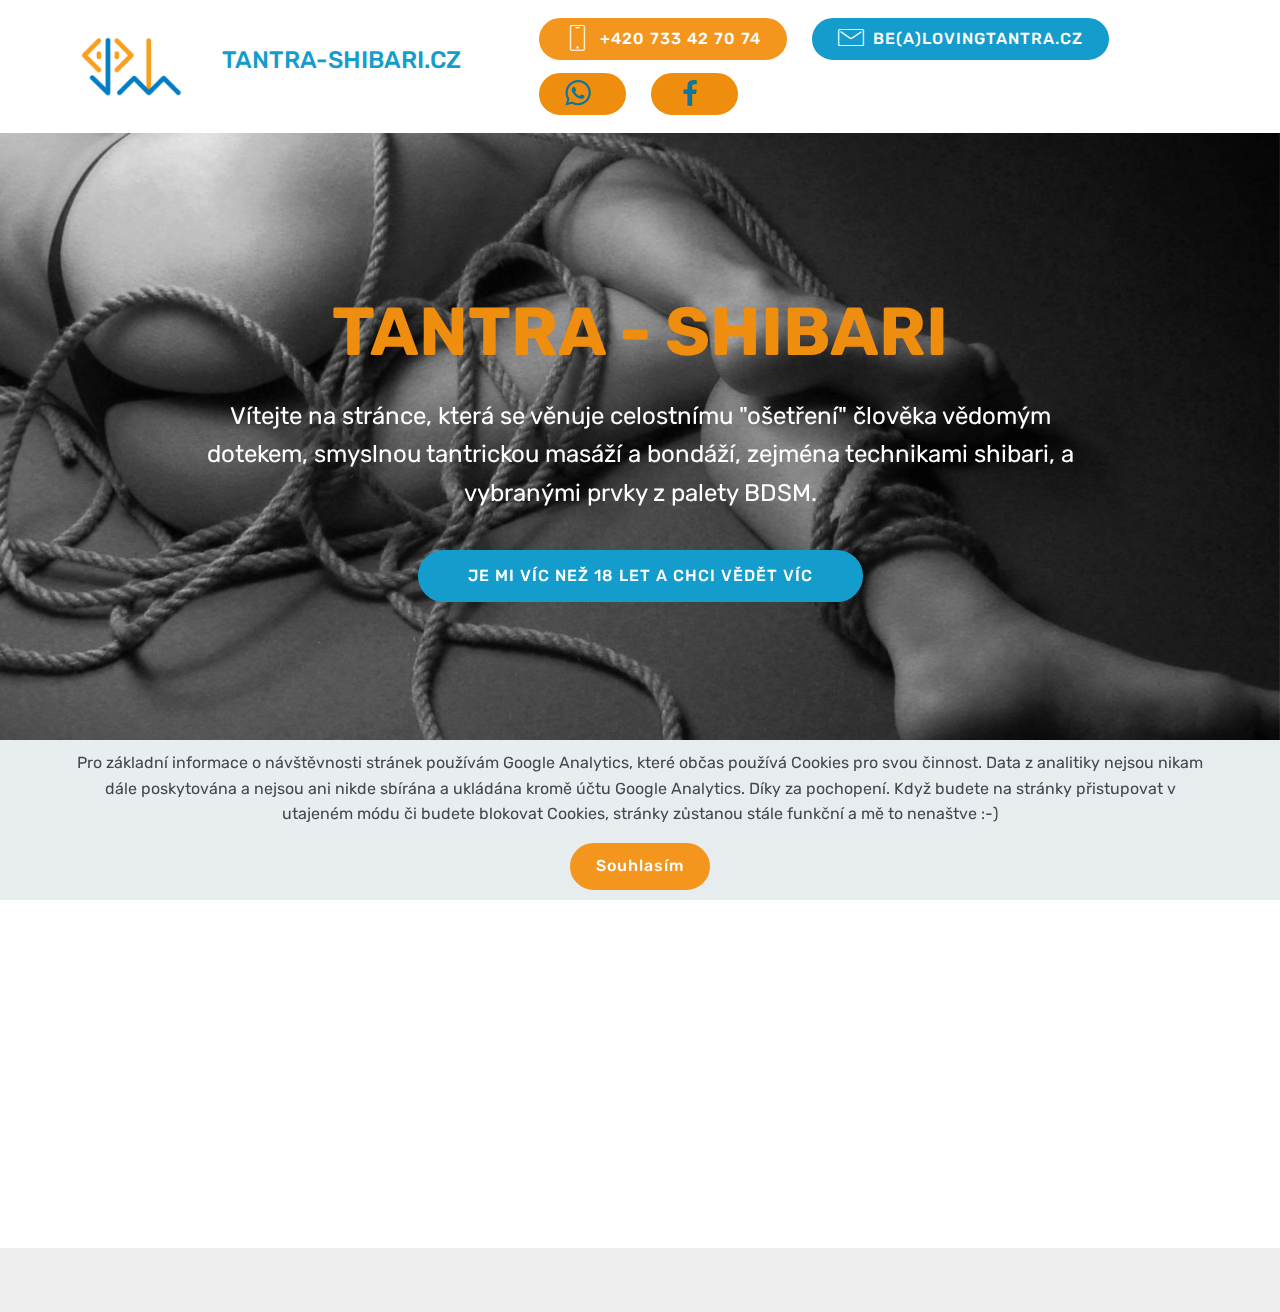
<file: index.html>
<!DOCTYPE html>
<html  >
<head>
  <!-- Site made with Mobirise Website Builder v5.6.11, https://mobirise.com -->
  <meta charset="UTF-8">
  <meta http-equiv="X-UA-Compatible" content="IE=edge">
  <meta name="generator" content="Mobirise v5.6.11, mobirise.com">
  <meta name="twitter:card" content="summary_large_image"/>
  <meta name="twitter:image:src" content="">
  <meta property="og:image" content="">
  <meta name="twitter:title" content="18let?">
  <meta name="viewport" content="width=device-width, initial-scale=1, minimum-scale=1">
  <link rel="shortcut icon" href="assets/images/logo-jm-vetsi-122x72-1.png" type="image/x-icon">
  <meta name="description" content="Je Vám 18 let? Zákony chrání osoby mladší 18 let před realitou sexuality a já své služby poskytuji pouze lidem nad 18 let.">
  
  
  <title>18let?</title>
  <link rel="stylesheet" href="assets/web/assets/mobirise-icons/mobirise-icons.css">
  <link rel="stylesheet" href="assets/bootstrap/css/bootstrap.min.css">
  <link rel="stylesheet" href="assets/bootstrap/css/bootstrap-grid.min.css">
  <link rel="stylesheet" href="assets/bootstrap/css/bootstrap-reboot.min.css">
  <link rel="stylesheet" href="assets/web/assets/gdpr-plugin/gdpr-styles.css">
  <link rel="stylesheet" href="assets/tether/tether.min.css">
  <link rel="stylesheet" href="assets/animatecss/animate.min.css">
  <link rel="stylesheet" href="assets/dropdown/css/style.css">
  <link rel="stylesheet" href="assets/socicon/css/styles.css">
  <link rel="stylesheet" href="assets/theme/css/style.css">
  <link rel="preload" href="https://fonts.googleapis.com/css?family=Rubik:300,300i,400,400i,500,500i,700,700i,900,900i&display=swap" as="style" onload="this.onload=null;this.rel='stylesheet'">
  <noscript><link rel="stylesheet" href="https://fonts.googleapis.com/css?family=Rubik:300,300i,400,400i,500,500i,700,700i,900,900i&display=swap"></noscript>
  <link rel="preload" as="style" href="assets/mobirise/css/mbr-additional.css"><link rel="stylesheet" href="assets/mobirise/css/mbr-additional.css" type="text/css">
  
  
  
  
</head>
<body>

<!-- Analytics -->
<!-- Global site tag (gtag.js) - Google Analytics -->
<script async src="https://www.googletagmanager.com/gtag/js?id=UA-119553487-1"></script>
<script>
  window.dataLayer = window.dataLayer || [];
  function gtag(){dataLayer.push(arguments);}
  gtag('js', new Date());

  gtag('config', 'UA-119553487-1');
</script>
<!-- /Analytics -->


  
  <section class="menu cid-qSIkDt1KLZ" once="menu" id="menu2-1i">

    

    <nav class="navbar navbar-expand beta-menu navbar-dropdown align-items-center navbar-fixed-top navbar-toggleable-sm">
        <button class="navbar-toggler navbar-toggler-right" type="button" data-toggle="collapse" data-target="#navbarSupportedContent" aria-controls="navbarSupportedContent" aria-expanded="false" aria-label="Toggle navigation">
            <div class="hamburger">
                <span></span>
                <span></span>
                <span></span>
                <span></span>
            </div>
        </button>
        <div class="menu-logo">
            <div class="navbar-brand">
                <span class="navbar-logo">
                    <a href="http://mosnovi.cz">
                        <img src="assets/images/logo-jm-vetsi-122x72.png" alt="Mobirise" title="" style="height: 3.8rem;">
                    </a>
                </span>
                
            </div>
        </div>
        <div class="collapse navbar-collapse" id="navbarSupportedContent">
            <ul class="navbar-nav nav-dropdown" data-app-modern-menu="true"><li class="nav-item">
                    <a class="nav-link link text-success display-5" href="https://mobirise.com"></a>
                </li>
                <li class="nav-item">
                    <a class="nav-link link text-success display-5" href="http://www.tantra-shibari.cz/pages.html">TANTRA-SHIBARI.CZ &nbsp; &nbsp; &nbsp; &nbsp; &nbsp; &nbsp; &nbsp; &nbsp;&nbsp;</a>
                </li></ul>
            <div class="navbar-buttons mbr-section-btn"><a class="btn btn-sm btn-primary display-4" href="tel:+420733427074">
                    <span class="btn-icon mbri-mobile mbr-iconfont mbr-iconfont-btn">
                    </span>+420 733 42 70 74</a> <a class="btn btn-sm btn-success display-4" href="mailto:be@lovingtantra.cz"><span class="mbri-letter mbr-iconfont mbr-iconfont-btn"></span>BE(A)LOVINGTANTRA.CZ</a> <a class="btn btn-sm btn-secondary display-4" href="https://wa.me/message/RZ7Y4QA4TPJLE1"><span class="socicon socicon-whatsapp mbr-iconfont mbr-iconfont-btn" style="color: rgb(15, 118, 153);"></span></a> <a class="btn btn-sm btn-secondary display-4" href="https://www.facebook.com/jirka.mosna"><span class="socicon socicon-facebook mbr-iconfont mbr-iconfont-btn" style="color: rgb(15, 118, 153);"></span></a></div>
        </div>
    </nav>
</section>

<section class="cid-qSoxmkbbDI mbr-fullscreen mbr-parallax-background" id="header2-19">

    

    

    <div class="container align-center">
        <div class="row justify-content-md-center">
            <div class="mbr-white col-md-10">
                <h1 class="mbr-section-title mbr-bold pb-3 mbr-fonts-style display-1">TANTRA - SHIBARI</h1>
                
                <p class="mbr-text pb-3 mbr-fonts-style display-5">Vítejte na stránce, která se věnuje celostnímu "ošetření" člověka vědomým dotekem, smyslnou tantrickou masáží a bondáží, zejména technikami shibari, a vybranými prvky z palety BDSM.<br></p>
                <div class="mbr-section-btn"><a class="btn btn-md btn-success display-4" href="pages.html">JE MI VÍC NEŽ 18 LET A CHCI VĚDĚT VÍC</a></div>
            </div>
        </div>
    </div>
    <div class="mbr-arrow hidden-sm-down" aria-hidden="true">
        <a href="#next">
            <i class="mbri-down mbr-iconfont"></i>
        </a>
    </div>
</section>

<section class="cid-qSIkq3yDyB mbr-reveal" id="footer1-1h">

    

    

    <div class="container">
        <div class="media-container-row content text-white">
            <div class="col-12 col-md-3">
                <div class="media-wrap">
                    <a href="https://mosnovi.cz">
                        <img src="assets/images/logo-jm-vetsi-192x113.png" alt="Mobirise" title="">
                    </a>
                </div>
            </div>
            <div class="col-12 col-md-3 mbr-fonts-style display-7">
                <h5 class="pb-3">
                    Provozovatel</h5>
                <p class="mbr-text">
                    Ing. Jiří Mošna, MBA &nbsp; &nbsp; &nbsp; &nbsp; &nbsp; &nbsp; &nbsp; &nbsp; &nbsp; &nbsp;<br>IČ:&nbsp;06353983</p>
            </div>
            <div class="col-12 col-md-3 mbr-fonts-style display-7">
                <h5 class="pb-3">Kontakty</h5>
                <p class="mbr-text">
                    Email:<a href="mailto:be@lovingtantra.cz" class="text-primary"> be@lovingtantra.cz</a><br>Tel.: <a href="tel:+420733427074" class="text-primary">+ 420 733 42 70 74</a><br><br></p>
            </div>
            <div class="col-12 col-md-3 mbr-fonts-style display-7">
                <h5 class="pb-3">
                    Linky</h5>
                <p class="mbr-text"><a href="https://lovingtantra.cz" class="text-primary">lovingtantra.cz</a><br><a href="http://www.helenamosnova.cz">www.helenamosnova.cz</a><br><a href="http://www.helenamosnova.cz"><br></a><br></p>
            </div>
        </div>
        <div class="footer-lower">
            <div class="media-container-row">
                <div class="col-sm-12">
                    <hr>
                </div>
            </div>
            <div class="media-container-row mbr-white">
                <div class="col-sm-6 copyright">
                    <p class="mbr-text mbr-fonts-style display-7">
                        © &nbsp;Všechna práva vyhrazena k textu a obrázkům kromě fotografie.&nbsp;<br>Fotografie je "<a href="https://creativecommons.org/publicdomain/">CC0</a>", z webu <a href="https://pxhere.com/cs/license">pxhere.com</a>. Díky autorovi!<br>Proudly powered by <a href="https://mobirise.com">Mobirise</a> and <a href="https://github.com">GitHub</a></p>
                </div>
                <div class="col-md-6">
                    <div class="social-list align-right">
                        <div class="soc-item">
                            <a href="mailto:jirka@mosnovi.cz">
                                <span class="mbr-iconfont mbr-iconfont-social socicon-mail socicon"></span>
                            </a>
                        </div>
                        <div class="soc-item">
                            <a href="https://www.facebook.com/jirka.mosna" target="_blank">
                                <span class="mbr-iconfont mbr-iconfont-social socicon-facebook socicon"></span>
                            </a>
                        </div>
                        
                        
                        
                        
                    </div>
                </div>
            </div>
        </div>
    </div>
</section><section class="display-7" style="padding: 0;align-items: center;justify-content: center;flex-wrap: wrap;    align-content: center;display: flex;position: relative;height: 4rem;"><a href="https://mobiri.se/785975" style="flex: 1 1;height: 4rem;position: absolute;width: 100%;z-index: 1;"><img alt="" style="height: 4rem;" src="[data-uri]"></a><p style="margin: 0;text-align: center;" class="display-7">Made with Mobirise &#8204;</p><a style="z-index:1" href="https://mobirise.com/website-design-software.html">Free Website Design Software</a></section><script src="assets/popper/popper.min.js"></script>  <script src="assets/web/assets/jquery/jquery.min.js"></script>  <script src="assets/bootstrap/js/bootstrap.min.js"></script>  <script src="assets/web/assets/cookies-alert-plugin/cookies-alert-core.js"></script>  <script src="assets/web/assets/cookies-alert-plugin/cookies-alert-script.js"></script>  <script src="assets/tether/tether.min.js"></script>  <script src="assets/smoothscroll/smooth-scroll.js"></script>  <script src="assets/viewportchecker/jquery.viewportchecker.js"></script>  <script src="assets/dropdown/js/nav-dropdown.js"></script>  <script src="assets/dropdown/js/navbar-dropdown.js"></script>  <script src="assets/touchswipe/jquery.touch-swipe.min.js"></script>  <script src="assets/parallax/jarallax.min.js"></script>  <script src="assets/theme/js/script.js"></script>  
  
  
<input name="cookieData" type="hidden" data-cookie-customDialogSelector='null' data-cookie-colorText='#424a4d' data-cookie-colorBg='rgba(234, 239, 241, 0.99)' data-cookie-textButton='Souhlasím' data-cookie-colorButton='' data-cookie-colorLink='#424a4d' data-cookie-underlineLink='true' data-cookie-text="Pro základní informace o návštěvnosti stránek používám Google Analytics, které občas používá Cookies pro svou činnost. Data z analitiky nejsou nikam dále poskytována a nejsou ani nikde sbírána a ukládána kromě účtu Google Analytics. Díky za pochopení. Když budete na stránky přistupovat v utajeném módu či budete blokovat Cookies, stránky zůstanou stále funkční a mě to nenaštve :-) ">
    <input name="animation" type="hidden">
  </body>
</html>
</file>
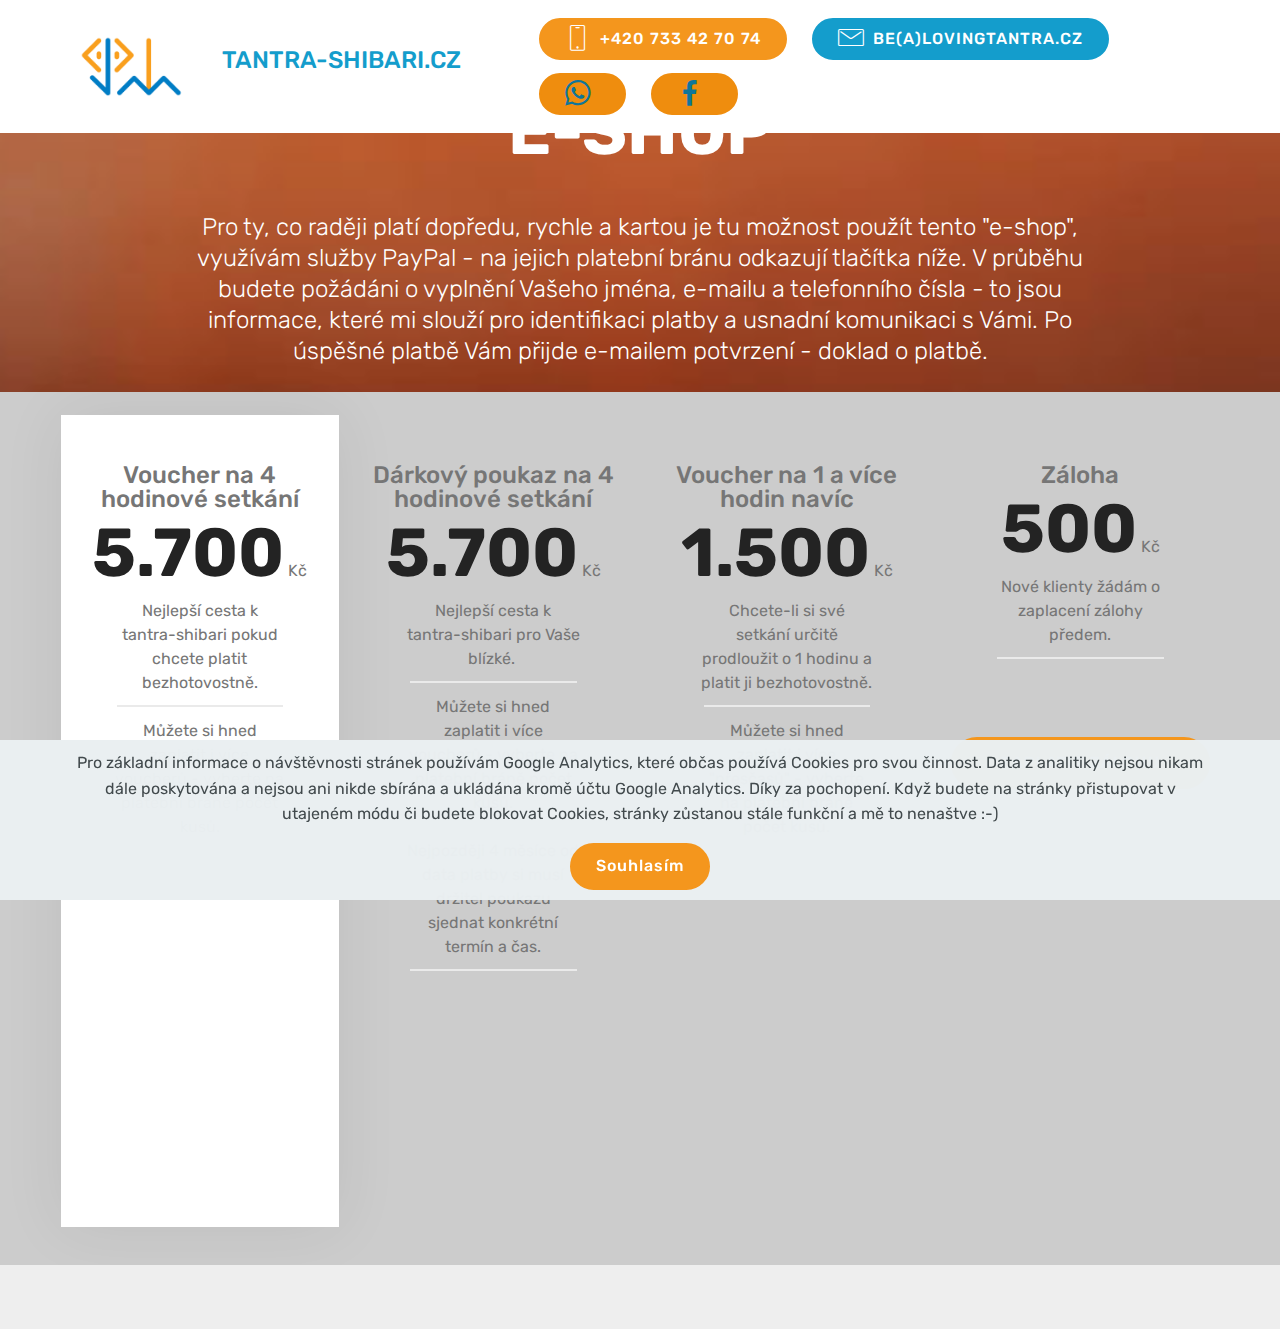
<file: eshop.html>
<!DOCTYPE html>
<html  >
<head>
  <!-- Site made with Mobirise Website Builder v5.6.11, https://mobirise.com -->
  <meta charset="UTF-8">
  <meta http-equiv="X-UA-Compatible" content="IE=edge">
  <meta name="generator" content="Mobirise v5.6.11, mobirise.com">
  <meta name="twitter:card" content="summary_large_image"/>
  <meta name="twitter:image:src" content="">
  <meta property="og:image" content="">
  <meta name="twitter:title" content="E-shop">
  <meta name="viewport" content="width=device-width, initial-scale=1, minimum-scale=1">
  <link rel="shortcut icon" href="assets/images/logo-jm-vetsi-122x72-1.png" type="image/x-icon">
  <meta name="description" content="E-shop">
  
  
  <title>E-shop</title>
  <link rel="stylesheet" href="assets/web/assets/mobirise-icons/mobirise-icons.css">
  <link rel="stylesheet" href="assets/bootstrap/css/bootstrap.min.css">
  <link rel="stylesheet" href="assets/bootstrap/css/bootstrap-grid.min.css">
  <link rel="stylesheet" href="assets/bootstrap/css/bootstrap-reboot.min.css">
  <link rel="stylesheet" href="assets/web/assets/gdpr-plugin/gdpr-styles.css">
  <link rel="stylesheet" href="assets/tether/tether.min.css">
  <link rel="stylesheet" href="assets/animatecss/animate.min.css">
  <link rel="stylesheet" href="assets/dropdown/css/style.css">
  <link rel="stylesheet" href="assets/socicon/css/styles.css">
  <link rel="stylesheet" href="assets/theme/css/style.css">
  <link rel="preload" href="https://fonts.googleapis.com/css?family=Rubik:300,300i,400,400i,500,500i,700,700i,900,900i&display=swap" as="style" onload="this.onload=null;this.rel='stylesheet'">
  <noscript><link rel="stylesheet" href="https://fonts.googleapis.com/css?family=Rubik:300,300i,400,400i,500,500i,700,700i,900,900i&display=swap"></noscript>
  <link rel="preload" as="style" href="assets/mobirise/css/mbr-additional.css"><link rel="stylesheet" href="assets/mobirise/css/mbr-additional.css" type="text/css">
  
  
  
  
</head>
<body>

<!-- Analytics -->
<!-- Global site tag (gtag.js) - Google Analytics -->
<script async src="https://www.googletagmanager.com/gtag/js?id=UA-119553487-1"></script>
<script>
  window.dataLayer = window.dataLayer || [];
  function gtag(){dataLayer.push(arguments);}
  gtag('js', new Date());

  gtag('config', 'UA-119553487-1');
</script>
<!-- /Analytics -->


  
  <section class="menu cid-qSpgHNMWb2" once="menu" id="menu2-1m">

    

    <nav class="navbar navbar-expand beta-menu navbar-dropdown align-items-center navbar-fixed-top navbar-toggleable-sm">
        <button class="navbar-toggler navbar-toggler-right" type="button" data-toggle="collapse" data-target="#navbarSupportedContent" aria-controls="navbarSupportedContent" aria-expanded="false" aria-label="Toggle navigation">
            <div class="hamburger">
                <span></span>
                <span></span>
                <span></span>
                <span></span>
            </div>
        </button>
        <div class="menu-logo">
            <div class="navbar-brand">
                <span class="navbar-logo">
                    <a href="http://mosnovi.cz">
                        <img src="assets/images/logo-jm-vetsi-122x72.png" alt="Mobirise" title="" style="height: 3.8rem;">
                    </a>
                </span>
                
            </div>
        </div>
        <div class="collapse navbar-collapse" id="navbarSupportedContent">
            <ul class="navbar-nav nav-dropdown" data-app-modern-menu="true"><li class="nav-item">
                    <a class="nav-link link text-success display-5" href="https://mobirise.com"></a>
                </li>
                <li class="nav-item">
                    <a class="nav-link link text-success display-5" href="http://www.tantra-shibari.cz/pages.html">TANTRA-SHIBARI.CZ &nbsp; &nbsp; &nbsp; &nbsp; &nbsp; &nbsp; &nbsp; &nbsp;&nbsp;</a>
                </li></ul>
            <div class="navbar-buttons mbr-section-btn"><a class="btn btn-sm btn-primary display-4" href="tel:+420733427074">
                    <span class="btn-icon mbri-mobile mbr-iconfont mbr-iconfont-btn">
                    </span>+420 733 42 70 74</a> <a class="btn btn-sm btn-success display-4" href="mailto:be@lovingtantra.cz"><span class="mbri-letter mbr-iconfont mbr-iconfont-btn"></span>BE(A)LOVINGTANTRA.CZ</a> <a class="btn btn-sm btn-secondary display-4" href="https://wa.me/message/RZ7Y4QA4TPJLE1"><span class="socicon socicon-whatsapp mbr-iconfont mbr-iconfont-btn" style="color: rgb(15, 118, 153);"></span></a> <a class="btn btn-sm btn-secondary display-4" href="https://www.facebook.com/jirka.mosna"><span class="socicon socicon-facebook mbr-iconfont mbr-iconfont-btn" style="color: rgb(15, 118, 153);"></span></a></div>
        </div>
    </nav>
</section>

<section class="header1 cid-r0fYhHrELu" id="header1-20">

    

    <div class="mbr-overlay" style="opacity: 0.2; background-color: rgb(113, 71, 16);">
    </div>

    <div class="container">
        <div class="row justify-content-md-center">
            <div class="mbr-white col-md-10">
                <h1 class="mbr-section-title align-center mbr-bold pb-3 mbr-fonts-style display-1"><p>
                    E-SHOP</p></h1>
                <h3 class="mbr-section-subtitle align-center mbr-light pb-3 mbr-fonts-style display-5">Pro ty, co raději platí dopředu, rychle a kartou je tu možnost použít tento "e-shop", využívám služby PayPal - na jejich platební bránu odkazují tlačítka níže. V průběhu budete požádáni o vyplnění Vašeho jména, e-mailu a telefonního čísla - to jsou informace, které mi slouží pro identifikaci platby a usnadní komunikaci s Vámi. Po úspěšné platbě Vám přijde e-mailem potvrzení - doklad o platbě.</h3>
                
                
            </div>
        </div>
    </div>

</section>

<section class="cid-qSXunP08Es" id="pricing-tables2-1q">

    

    

    <div class="container">
        <div class="media-container-row">

            <div class="plan col-12 mx-2 my-2 justify-content-center favorite col-lg-3">
                <div class="plan-header text-center pt-5">
                    <h3 class="plan-title mbr-fonts-style display-5">
                        Voucher na 4 hodinové setkání</h3>
                    <div class="plan-price">
                        <span class="price-value mbr-fonts-style display-5"></span>
                        <span class="price-figure mbr-fonts-style display-1">5.700</span>
                        <small class="price-term mbr-fonts-style display-7">
                            Kč</small>
                    </div>
                </div>
                <div class="plan-body">
                    <div class="plan-list align-center">
                        <ul class="list-group list-group-flush mbr-fonts-style display-7">
                            <li class="list-group-item">Nejlepší cesta k tantra-shibari pokud chcete platit bezhotovostně.</li><li class="list-group-item">Můžete si hned zaplatit i více voucherů - vyberte na platební bráně počet kusů.</li><br><li class="list-group-item">Nejpozději 4 měsíce od data platby si sjednejte konkrétní termín a čas.</li><li class="list-group-item">Do 5 měsíců od data platby se musí setkání uskutečnit.</li>
                        </ul>
                    </div>
                    <div class="mbr-section-btn text-center py-4 pb-5"><a href="https://www.paypal.com/cgi-bin/webscr?cmd=_s-xclick&hosted_button_id=37ST5E38QCV68" class="btn btn-primary display-4">KOUPIT VOUCHER</a></div>
                </div>
            </div>

            <div class="plan col-12 mx-2 my-2 justify-content-center col-lg-3">
                <div class="plan-header text-center pt-5">
                    <h3 class="plan-title mbr-fonts-style display-5">
                        Dárkový poukaz na 4 hodinové setkání</h3>
                    <div class="plan-price">
                        <span class="price-value mbr-fonts-style display-5"></span>
                        <span class="price-figure mbr-fonts-style display-1">5.700</span>
                        <small class="price-term mbr-fonts-style display-7">
                            Kč</small>
                    </div>
                </div>
                <div class="plan-body">
                    <div class="plan-list align-center">
                        <ul class="list-group list-group-flush mbr-fonts-style display-7">
                            <li class="list-group-item">Nejlepší cesta k tantra-shibari pro Vaše blízké.&nbsp;</li><li class="list-group-item">Můžete si hned zaplatit i více voucherů - vyberte na platební bráně počet kusů.</li>
                            <li class="list-group-item">Nejpozději 4 měsíce od data platby si musí držitel poukazu sjednat konkrétní termín a čas.</li><li class="list-group-item">Do 5 měsíců &nbsp;od data platby se musí setkání uskutečnit.</li>
                        </ul>
                    </div>
                    <div class="mbr-section-btn text-center py-4 pb-5"><a href="https://www.paypal.com/cgi-bin/webscr?cmd=_s-xclick&hosted_button_id=ERTDYPB3N965G" class="btn btn-primary display-4">KOUPIT DÁREK</a></div>
                </div>
            </div>

            <div class="plan col-12 mx-2 my-2 justify-content-center col-lg-3">
                <div class="plan-header text-center pt-5">
                    <h3 class="plan-title mbr-fonts-style display-5">
                        Voucher na 1 a více hodin navíc</h3>
                    <div class="plan-price">
                        <span class="price-value mbr-fonts-style display-5"></span>
                        <span class="price-figure mbr-fonts-style display-1">1.500</span>
                        <small class="price-term mbr-fonts-style display-7">Kč</small>
                    </div>
                </div>
                <div class="plan-body">
                    <div class="plan-list align-center">
                        <ul class="list-group list-group-flush mbr-fonts-style display-7">
                            <li class="list-group-item">
                                Chcete-li si své setkání určitě prodloužit o 1 hodinu a platit ji bezhotovostně. </li><li class="list-group-item">Můžete si hned zaplatit i více "přesčasů" - vyberte na platební bráně počet kusů.</li>
                            <li class="list-group-item">Samostatně nelze - je nutné mít nejprve jeden z voucherů na 3 hodinové setkání</li>
                        </ul>
                    </div>
                    <div class="mbr-section-btn text-center py-4 pb-5"><a href="https://www.paypal.com/cgi-bin/webscr?cmd=_s-xclick&hosted_button_id=K4XSP4BAZ565L" class="btn btn-primary display-4">KOUPIT HODINU NAVÍC</a></div>
                </div>
            </div>

            <div class="plan col-12 mx-2 my-2 justify-content-center col-lg-3">
                <div class="plan-header text-center pt-5">
                    <h3 class="plan-title mbr-fonts-style display-5">Záloha</h3>
                    <div class="plan-price">
                        <span class="price-value mbr-fonts-style display-5"></span>
                        <span class="price-figure mbr-fonts-style display-1">500</span>
                        <small class="price-term mbr-fonts-style display-7">
                            Kč</small>
                    </div>
                </div>
                <div class="plan-body">
                    <div class="plan-list align-center">
                        <ul class="list-group list-group-flush mbr-fonts-style display-7">
                            <li class="list-group-item">Nové klienty žádám o zaplacení zálohy předem.</li>
                            <li class="list-group-item"><br></li>
                        </ul>
                    </div>
                    <div class="mbr-section-btn text-center py-4 pb-5"><a href="https://www.paypal.com/cgi-bin/webscr?cmd=_s-xclick&hosted_button_id=88FC4QNHQA2N4" class="btn btn-primary display-4">ZAPLATIT ZÁLOHU</a></div>
                </div>
            </div>

        </div>
    </div>
</section><section class="display-7" style="padding: 0;align-items: center;justify-content: center;flex-wrap: wrap;    align-content: center;display: flex;position: relative;height: 4rem;"><a href="https://mobiri.se/785975" style="flex: 1 1;height: 4rem;position: absolute;width: 100%;z-index: 1;"><img alt="" style="height: 4rem;" src="[data-uri]"></a><p style="margin: 0;text-align: center;" class="display-7">Designed with Mobirise &#8204;</p><a style="z-index:1" href="https://mobirise.com/offline-website-builder.html">Free Offline Web Page Creator</a></section><script src="assets/popper/popper.min.js"></script>  <script src="assets/web/assets/jquery/jquery.min.js"></script>  <script src="assets/bootstrap/js/bootstrap.min.js"></script>  <script src="assets/web/assets/cookies-alert-plugin/cookies-alert-core.js"></script>  <script src="assets/web/assets/cookies-alert-plugin/cookies-alert-script.js"></script>  <script src="assets/tether/tether.min.js"></script>  <script src="assets/smoothscroll/smooth-scroll.js"></script>  <script src="assets/viewportchecker/jquery.viewportchecker.js"></script>  <script src="assets/dropdown/js/nav-dropdown.js"></script>  <script src="assets/dropdown/js/navbar-dropdown.js"></script>  <script src="assets/touchswipe/jquery.touch-swipe.min.js"></script>  <script src="assets/theme/js/script.js"></script>  
  
  
<input name="cookieData" type="hidden" data-cookie-customDialogSelector='null' data-cookie-colorText='#424a4d' data-cookie-colorBg='rgba(234, 239, 241, 0.99)' data-cookie-textButton='Souhlasím' data-cookie-colorButton='' data-cookie-colorLink='#424a4d' data-cookie-underlineLink='true' data-cookie-text="Pro základní informace o návštěvnosti stránek používám Google Analytics, které občas používá Cookies pro svou činnost. Data z analitiky nejsou nikam dále poskytována a nejsou ani nikde sbírána a ukládána kromě účtu Google Analytics. Díky za pochopení. Když budete na stránky přistupovat v utajeném módu či budete blokovat Cookies, stránky zůstanou stále funkční a mě to nenaštve :-) ">
    <input name="animation" type="hidden">
  </body>
</html>
</file>
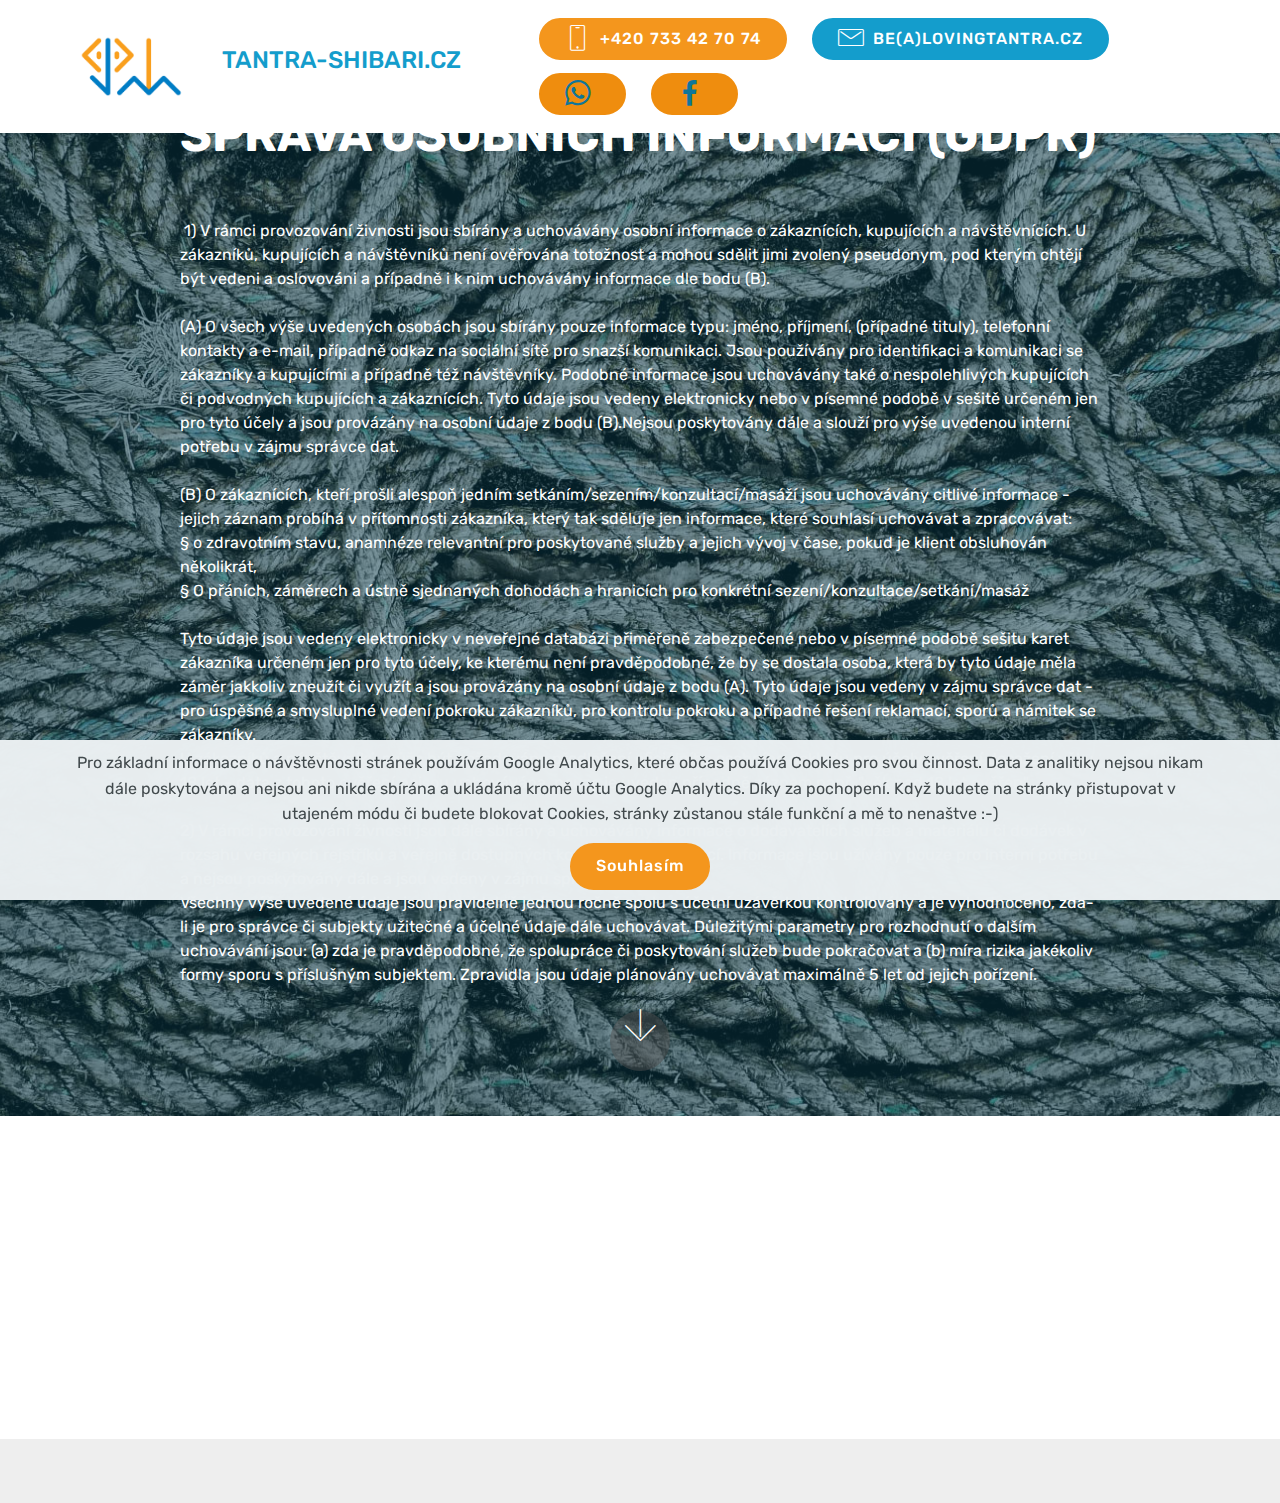
<file: gdpr.html>
<!DOCTYPE html>
<html  >
<head>
  <!-- Site made with Mobirise Website Builder v5.6.11, https://mobirise.com -->
  <meta charset="UTF-8">
  <meta http-equiv="X-UA-Compatible" content="IE=edge">
  <meta name="generator" content="Mobirise v5.6.11, mobirise.com">
  <meta name="twitter:card" content="summary_large_image"/>
  <meta name="twitter:image:src" content="">
  <meta property="og:image" content="">
  <meta name="twitter:title" content="GDPR">
  <meta name="viewport" content="width=device-width, initial-scale=1, minimum-scale=1">
  <link rel="shortcut icon" href="assets/images/logo-jm-vetsi-122x72-1.png" type="image/x-icon">
  <meta name="description" content="GDPR">
  
  
  <title>GDPR</title>
  <link rel="stylesheet" href="assets/web/assets/mobirise-icons/mobirise-icons.css">
  <link rel="stylesheet" href="assets/bootstrap/css/bootstrap.min.css">
  <link rel="stylesheet" href="assets/bootstrap/css/bootstrap-grid.min.css">
  <link rel="stylesheet" href="assets/bootstrap/css/bootstrap-reboot.min.css">
  <link rel="stylesheet" href="assets/web/assets/gdpr-plugin/gdpr-styles.css">
  <link rel="stylesheet" href="assets/tether/tether.min.css">
  <link rel="stylesheet" href="assets/animatecss/animate.min.css">
  <link rel="stylesheet" href="assets/dropdown/css/style.css">
  <link rel="stylesheet" href="assets/socicon/css/styles.css">
  <link rel="stylesheet" href="assets/theme/css/style.css">
  <link rel="preload" href="https://fonts.googleapis.com/css?family=Rubik:300,300i,400,400i,500,500i,700,700i,900,900i&display=swap" as="style" onload="this.onload=null;this.rel='stylesheet'">
  <noscript><link rel="stylesheet" href="https://fonts.googleapis.com/css?family=Rubik:300,300i,400,400i,500,500i,700,700i,900,900i&display=swap"></noscript>
  <link rel="preload" as="style" href="assets/mobirise/css/mbr-additional.css"><link rel="stylesheet" href="assets/mobirise/css/mbr-additional.css" type="text/css">
  
  
  
  
</head>
<body>

<!-- Analytics -->
<!-- Global site tag (gtag.js) - Google Analytics -->
<script async src="https://www.googletagmanager.com/gtag/js?id=UA-119553487-1"></script>
<script>
  window.dataLayer = window.dataLayer || [];
  function gtag(){dataLayer.push(arguments);}
  gtag('js', new Date());

  gtag('config', 'UA-119553487-1');
</script>
<!-- /Analytics -->


  
  <section class="menu cid-qRuIYkZT7C" once="menu" id="menu2-1a">

    

    <nav class="navbar navbar-expand beta-menu navbar-dropdown align-items-center navbar-fixed-top navbar-toggleable-sm">
        <button class="navbar-toggler navbar-toggler-right" type="button" data-toggle="collapse" data-target="#navbarSupportedContent" aria-controls="navbarSupportedContent" aria-expanded="false" aria-label="Toggle navigation">
            <div class="hamburger">
                <span></span>
                <span></span>
                <span></span>
                <span></span>
            </div>
        </button>
        <div class="menu-logo">
            <div class="navbar-brand">
                <span class="navbar-logo">
                    <a href="http://mosnovi.cz">
                        <img src="assets/images/logo-jm-vetsi-122x72.png" alt="Mobirise" title="" style="height: 3.8rem;">
                    </a>
                </span>
                
            </div>
        </div>
        <div class="collapse navbar-collapse" id="navbarSupportedContent">
            <ul class="navbar-nav nav-dropdown" data-app-modern-menu="true"><li class="nav-item">
                    <a class="nav-link link text-success display-5" href="https://mobirise.com"></a>
                </li>
                <li class="nav-item">
                    <a class="nav-link link text-success display-5" href="http://www.tantra-shibari.cz/pages.html">TANTRA-SHIBARI.CZ &nbsp; &nbsp; &nbsp; &nbsp; &nbsp; &nbsp; &nbsp; &nbsp;&nbsp;</a>
                </li></ul>
            <div class="navbar-buttons mbr-section-btn"><a class="btn btn-sm btn-primary display-4" href="tel:+420733427074">
                    <span class="btn-icon mbri-mobile mbr-iconfont mbr-iconfont-btn">
                    </span>+420 733 42 70 74</a> <a class="btn btn-sm btn-success display-4" href="mailto:be@lovingtantra.cz"><span class="mbri-letter mbr-iconfont mbr-iconfont-btn"></span>BE(A)LOVINGTANTRA.CZ</a> <a class="btn btn-sm btn-secondary display-4" href="https://wa.me/message/RZ7Y4QA4TPJLE1"><span class="socicon socicon-whatsapp mbr-iconfont mbr-iconfont-btn" style="color: rgb(15, 118, 153);"></span></a> <a class="btn btn-sm btn-secondary display-4" href="https://www.facebook.com/jirka.mosna"><span class="socicon socicon-facebook mbr-iconfont mbr-iconfont-btn" style="color: rgb(15, 118, 153);"></span></a></div>
        </div>
    </nav>
</section>

<section class="cid-qSpgZRpWPu mbr-fullscreen" id="header2-1e">

    

    <div class="mbr-overlay" style="opacity: 0.5; background-color: rgb(7, 59, 76);"></div>

    <div class="container align-center">
        <div class="row justify-content-md-center">
            <div class="mbr-white col-md-10">
                <h1 class="mbr-section-title mbr-bold pb-3 mbr-fonts-style display-2"><br>SPRÁVA OSOBNÍCH INFORMACÍ (GDPR)</h1>
                
                <p class="mbr-text pb-3 mbr-fonts-style display-7"></p><p>&nbsp;1) V rámci provozování živnosti jsou sbírány a uchovávány osobní informace o zákaznících, kupujících a návštěvnících. U zákazníků, kupujících a návštěvníků není ověřována totožnost a mohou sdělit jimi zvolený pseudonym, pod kterým chtějí být vedeni a oslovováni a případně i k nim uchovávány informace dle bodu (B).<br><br>		(A) O všech výše uvedených osobách jsou sbírány pouze informace typu: jméno, příjmení, (případné tituly), telefonní kontakty a e-mail, případně odkaz na sociální sítě pro snazší komunikaci. Jsou používány pro identifikaci a komunikaci se zákazníky a kupujícími a případně též návštěvníky. Podobné informace jsou uchovávány také o nespolehlivých kupujících či podvodných kupujících a zákaznících. Tyto údaje jsou vedeny elektronicky nebo v písemné podobě v sešitě určeném jen pro tyto účely a jsou provázány na osobní údaje z bodu (B).Nejsou poskytovány dále a slouží pro výše uvedenou interní potřebu v zájmu správce dat. <br><br>		(B) O zákaznících, kteří prošli alespoň jedním setkáním/sezením/konzultací/masáží jsou uchovávány citlivé informace - jejich záznam probíhá v přítomnosti zákazníka, který tak sděluje jen informace, které souhlasí uchovávat a zpracovávat: <br>			§ o zdravotním stavu, anamnéze relevantní pro poskytované služby a jejich vývoj v čase, pokud je klient obsluhován několikrát,<br>			§ O přáních, záměrech a ústně sjednaných dohodách a hranicích pro konkrétní sezení/konzultace/setkání/masáž<br>			<br>	Tyto údaje jsou vedeny elektronicky v neveřejné databázi přiměřeně zabezpečené nebo v písemné podobě sešitu karet zákazníka určeném jen pro tyto účely, ke kterému není pravděpodobné, že by se dostala osoba, která by tyto údaje měla záměr jakkoliv zneužít či využít a jsou provázány na osobní údaje z bodu (A). Tyto údaje jsou vedeny v zájmu správce dat - pro úspěšné a smysluplné vedení pokroku zákazníků, pro kontrolu pokroku a případné řešení reklamací, sporů a námitek se zákazníky.<br>	U zákazníků a návštěvníků může být požadováno předložení oficiálního osobního dokladu pro účely ověření dosažení věku 18 let - data z tohoto ověření nejsou uchovávána, pouze je uveden případně záznam např. "věk nad 18 let ověřen".<br><br>	2) V rámci provozování živnosti jsou dále sbírány a uchovávány informace o dodavatelích služeb a materiálu či dodávek v rozsahu veřejných rejstříků a veřejně dostupných kontaktních informací. Informace jsou užívány pouze pro interní potřebu a nejsou poskytovány dále a jsou vedeny v zájmu správce dat.<br>Všechny výše uvedené údaje jsou pravidelně jednou ročně spolu s účetní uzávěrkou kontrolovány a je vyhodnoceno, zda-li je pro správce či subjekty užitečné a účelné údaje dále uchovávat. Důležitými parametry pro rozhodnutí o dalším uchovávání jsou: (a) zda je pravděpodobné, že spolupráce či poskytování služeb bude pokračovat a (b) míra rizika jakékoliv formy sporu s příslušným subjektem. Zpravidla jsou údaje plánovány uchovávat maximálně 5 let od jejich pořízení.&nbsp;<br></p><p></p>
                <div class="mbr-section-btn"><a class="btn btn-md btn-success display-4" href="pages.html#header2-j">ZPĚT NA MENU</a></div>
            </div>
        </div>
    </div>
    <div class="mbr-arrow hidden-sm-down" aria-hidden="true">
        <a href="#next">
            <i class="mbri-down mbr-iconfont"></i>
        </a>
    </div>
</section>

<section class="cid-qSIl0QC99k mbr-reveal" id="footer1-1j">

    

    

    <div class="container">
        <div class="media-container-row content text-white">
            <div class="col-12 col-md-3">
                <div class="media-wrap">
                    <a href="https://mosnovi.cz">
                        <img src="assets/images/logo-jm-vetsi-192x113.png" alt="Mobirise" title="">
                    </a>
                </div>
            </div>
            <div class="col-12 col-md-3 mbr-fonts-style display-7">
                <h5 class="pb-3">
                    Provozovatel</h5>
                <p class="mbr-text">
                    Ing. Jiří Mošna, MBA &nbsp; &nbsp; &nbsp; &nbsp; &nbsp; &nbsp; &nbsp; &nbsp; &nbsp; &nbsp;<br>IČ:&nbsp;06353983</p>
            </div>
            <div class="col-12 col-md-3 mbr-fonts-style display-7">
                <h5 class="pb-3">Kontakty</h5>
                <p class="mbr-text">
                    Email: <a href="mailto:be@lovingtantra.cz" class="text-primary">be(a)lovingtantra.cz</a>                    <br>Tel.: <a href="tel:+420733427074" class="text-primary">+ 420 733 42 70 74</a>&nbsp;<br><br></p>
            </div>
            <div class="col-12 col-md-3 mbr-fonts-style display-7">
                <h5 class="pb-3">
                    Linky</h5>
                <p class="mbr-text"><a href="https://lovingtantra.cz" class="text-primary">lovingtantra.cz</a><br><a href="http://www.helenamosnova.cz">www.helenamosnova.cz</a><br></p>
            </div>
        </div>
        <div class="footer-lower">
            <div class="media-container-row">
                <div class="col-sm-12">
                    <hr>
                </div>
            </div>
            <div class="media-container-row mbr-white">
                <div class="col-sm-6 copyright">
                    <p class="mbr-text mbr-fonts-style display-7">
                        © &nbsp;Všechna práva vyhrazena k textu a obrázkům kromě fotografie.&nbsp;<br>Fotografie je "<a href="https://creativecommons.org/publicdomain/">CC0</a>", z webu <a href="https://pxhere.com/cs/license">pxhere.com</a>. Díky autorovi!<br>Proudly powered by <a href="https://mobirise.com">Mobirise</a> and <a href="https://github.com">GitHub</a></p>
                </div>
                <div class="col-md-6">
                    <div class="social-list align-right">
                        <div class="soc-item">
                            <a href="mailto:jirka@mosnovi.cz">
                                <span class="mbr-iconfont mbr-iconfont-social socicon-mail socicon"></span>
                            </a>
                        </div>
                        <div class="soc-item">
                            <a href="https://www.facebook.com/jirka.mosna" target="_blank">
                                <span class="mbr-iconfont mbr-iconfont-social socicon-facebook socicon"></span>
                            </a>
                        </div>
                        
                        
                        
                        
                    </div>
                </div>
            </div>
        </div>
    </div>
</section><section class="display-7" style="padding: 0;align-items: center;justify-content: center;flex-wrap: wrap;    align-content: center;display: flex;position: relative;height: 4rem;"><a href="https://mobiri.se/785975" style="flex: 1 1;height: 4rem;position: absolute;width: 100%;z-index: 1;"><img alt="" style="height: 4rem;" src="[data-uri]"></a><p style="margin: 0;text-align: center;" class="display-7">Created with Mobirise &#8204;</p><a style="z-index:1" href="https://mobirise.com/offline-website-builder.html">Free Offline Web Page Maker</a></section><script src="assets/popper/popper.min.js"></script>  <script src="assets/web/assets/jquery/jquery.min.js"></script>  <script src="assets/bootstrap/js/bootstrap.min.js"></script>  <script src="assets/web/assets/cookies-alert-plugin/cookies-alert-core.js"></script>  <script src="assets/web/assets/cookies-alert-plugin/cookies-alert-script.js"></script>  <script src="assets/tether/tether.min.js"></script>  <script src="assets/smoothscroll/smooth-scroll.js"></script>  <script src="assets/viewportchecker/jquery.viewportchecker.js"></script>  <script src="assets/dropdown/js/nav-dropdown.js"></script>  <script src="assets/dropdown/js/navbar-dropdown.js"></script>  <script src="assets/touchswipe/jquery.touch-swipe.min.js"></script>  <script src="assets/theme/js/script.js"></script>  
  
  
<input name="cookieData" type="hidden" data-cookie-customDialogSelector='null' data-cookie-colorText='#424a4d' data-cookie-colorBg='rgba(234, 239, 241, 0.99)' data-cookie-textButton='Souhlasím' data-cookie-colorButton='' data-cookie-colorLink='#424a4d' data-cookie-underlineLink='true' data-cookie-text="Pro základní informace o návštěvnosti stránek používám Google Analytics, které občas používá Cookies pro svou činnost. Data z analitiky nejsou nikam dále poskytována a nejsou ani nikde sbírána a ukládána kromě účtu Google Analytics. Díky za pochopení. Když budete na stránky přistupovat v utajeném módu či budete blokovat Cookies, stránky zůstanou stále funkční a mě to nenaštve :-) ">
    <input name="animation" type="hidden">
  </body>
</html>
</file>
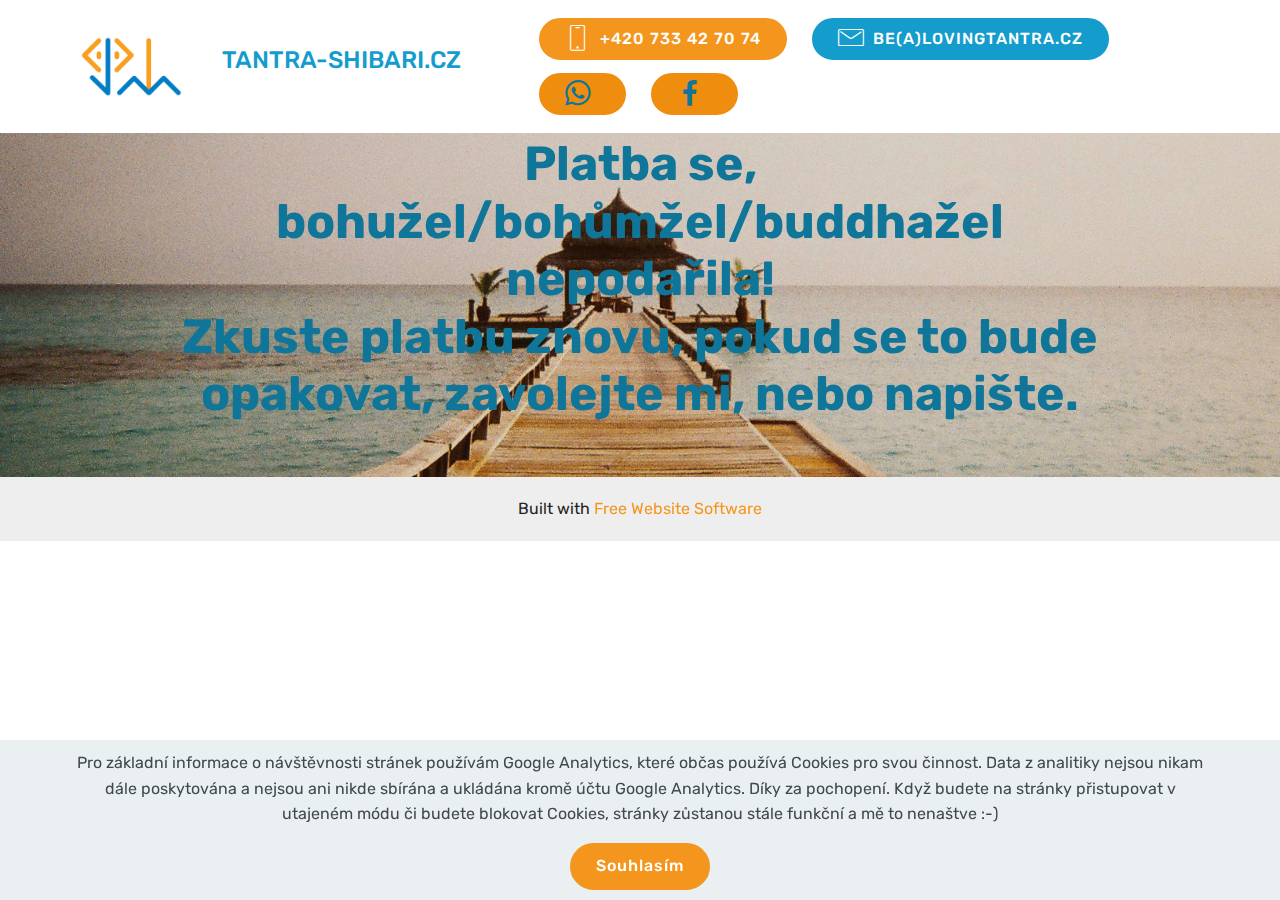
<file: nezaplaceno.html>
<!DOCTYPE html>
<html  >
<head>
  <!-- Site made with Mobirise Website Builder v5.6.11, https://mobirise.com -->
  <meta charset="UTF-8">
  <meta http-equiv="X-UA-Compatible" content="IE=edge">
  <meta name="generator" content="Mobirise v5.6.11, mobirise.com">
  <meta name="twitter:card" content="summary_large_image"/>
  <meta name="twitter:image:src" content="">
  <meta property="og:image" content="">
  <meta name="twitter:title" content="Platba se nepodařila :-(">
  <meta name="viewport" content="width=device-width, initial-scale=1, minimum-scale=1">
  <link rel="shortcut icon" href="assets/images/logo-jm-vetsi-122x72-1.png" type="image/x-icon">
  <meta name="description" content="Nepodařilo se zaplatit přes portál myPOS">
  
  
  <title>Platba se nepodařila :-(</title>
  <link rel="stylesheet" href="assets/web/assets/mobirise-icons/mobirise-icons.css">
  <link rel="stylesheet" href="assets/bootstrap/css/bootstrap.min.css">
  <link rel="stylesheet" href="assets/bootstrap/css/bootstrap-grid.min.css">
  <link rel="stylesheet" href="assets/bootstrap/css/bootstrap-reboot.min.css">
  <link rel="stylesheet" href="assets/web/assets/gdpr-plugin/gdpr-styles.css">
  <link rel="stylesheet" href="assets/tether/tether.min.css">
  <link rel="stylesheet" href="assets/animatecss/animate.min.css">
  <link rel="stylesheet" href="assets/dropdown/css/style.css">
  <link rel="stylesheet" href="assets/socicon/css/styles.css">
  <link rel="stylesheet" href="assets/theme/css/style.css">
  <link rel="preload" href="https://fonts.googleapis.com/css?family=Rubik:300,300i,400,400i,500,500i,700,700i,900,900i&display=swap" as="style" onload="this.onload=null;this.rel='stylesheet'">
  <noscript><link rel="stylesheet" href="https://fonts.googleapis.com/css?family=Rubik:300,300i,400,400i,500,500i,700,700i,900,900i&display=swap"></noscript>
  <link rel="preload" as="style" href="assets/mobirise/css/mbr-additional.css"><link rel="stylesheet" href="assets/mobirise/css/mbr-additional.css" type="text/css">
  
  
  
  
</head>
<body>

<!-- Analytics -->
<!-- Global site tag (gtag.js) - Google Analytics -->
<script async src="https://www.googletagmanager.com/gtag/js?id=UA-119553487-1"></script>
<script>
  window.dataLayer = window.dataLayer || [];
  function gtag(){dataLayer.push(arguments);}
  gtag('js', new Date());

  gtag('config', 'UA-119553487-1');
</script>
<!-- /Analytics -->


  
  <section class="menu cid-r0fBReeQiA" once="menu" id="menu2-1y">

    

    <nav class="navbar navbar-expand beta-menu navbar-dropdown align-items-center navbar-fixed-top navbar-toggleable-sm">
        <button class="navbar-toggler navbar-toggler-right" type="button" data-toggle="collapse" data-target="#navbarSupportedContent" aria-controls="navbarSupportedContent" aria-expanded="false" aria-label="Toggle navigation">
            <div class="hamburger">
                <span></span>
                <span></span>
                <span></span>
                <span></span>
            </div>
        </button>
        <div class="menu-logo">
            <div class="navbar-brand">
                <span class="navbar-logo">
                    <a href="http://mosnovi.cz">
                        <img src="assets/images/logo-jm-vetsi-122x72.png" alt="Mobirise" title="" style="height: 3.8rem;">
                    </a>
                </span>
                
            </div>
        </div>
        <div class="collapse navbar-collapse" id="navbarSupportedContent">
            <ul class="navbar-nav nav-dropdown" data-app-modern-menu="true"><li class="nav-item">
                    <a class="nav-link link text-success display-5" href="https://mobirise.com"></a>
                </li>
                <li class="nav-item">
                    <a class="nav-link link text-success display-5" href="http://www.tantra-shibari.cz/pages.html">TANTRA-SHIBARI.CZ &nbsp; &nbsp; &nbsp; &nbsp; &nbsp; &nbsp; &nbsp; &nbsp;&nbsp;</a>
                </li></ul>
            <div class="navbar-buttons mbr-section-btn"><a class="btn btn-sm btn-primary display-4" href="tel:+420733427074">
                    <span class="btn-icon mbri-mobile mbr-iconfont mbr-iconfont-btn">
                    </span>+420 733 42 70 74</a> <a class="btn btn-sm btn-success display-4" href="mailto:be@lovingtantra.cz"><span class="mbri-letter mbr-iconfont mbr-iconfont-btn"></span>BE(A)LOVINGTANTRA.CZ</a> <a class="btn btn-sm btn-secondary display-4" href="https://wa.me/message/RZ7Y4QA4TPJLE1"><span class="socicon socicon-whatsapp mbr-iconfont mbr-iconfont-btn" style="color: rgb(15, 118, 153);"></span></a> <a class="btn btn-sm btn-secondary display-4" href="https://www.facebook.com/jirka.mosna"><span class="socicon socicon-facebook mbr-iconfont mbr-iconfont-btn" style="color: rgb(15, 118, 153);"></span></a></div>
        </div>
    </nav>
</section>

<section class="header1 cid-r0fBRfLfvJ mbr-parallax-background" id="header1-1z">

    

    <div class="mbr-overlay" style="opacity: 0.2; background-color: rgb(113, 71, 16);">
    </div>

    <div class="container">
        <div class="row justify-content-md-center">
            <div class="mbr-white col-md-10">
                <h1 class="mbr-section-title align-center mbr-bold pb-3 mbr-fonts-style display-2">Platba se, bohužel/bohůmžel/buddhažel nepodařila!<br>Zkuste platbu znovu, pokud se to bude opakovat, zavolejte mi, nebo napište.</h1>
                
                
                
            </div>
        </div>
    </div>

</section><section class="display-7" style="padding: 0;align-items: center;justify-content: center;flex-wrap: wrap;    align-content: center;display: flex;position: relative;height: 4rem;"><a href="https://mobiri.se/785975" style="flex: 1 1;height: 4rem;position: absolute;width: 100%;z-index: 1;"><img alt="" style="height: 4rem;" src="[data-uri]"></a><p style="margin: 0;text-align: center;" class="display-7">Built with &#8204;</p><a style="z-index:1" href="https://mobirise.com"> Free Website  Software</a></section><script src="assets/popper/popper.min.js"></script>  <script src="assets/web/assets/jquery/jquery.min.js"></script>  <script src="assets/bootstrap/js/bootstrap.min.js"></script>  <script src="assets/web/assets/cookies-alert-plugin/cookies-alert-core.js"></script>  <script src="assets/web/assets/cookies-alert-plugin/cookies-alert-script.js"></script>  <script src="assets/tether/tether.min.js"></script>  <script src="assets/smoothscroll/smooth-scroll.js"></script>  <script src="assets/viewportchecker/jquery.viewportchecker.js"></script>  <script src="assets/dropdown/js/nav-dropdown.js"></script>  <script src="assets/dropdown/js/navbar-dropdown.js"></script>  <script src="assets/touchswipe/jquery.touch-swipe.min.js"></script>  <script src="assets/parallax/jarallax.min.js"></script>  <script src="assets/theme/js/script.js"></script>  
  
  
<input name="cookieData" type="hidden" data-cookie-customDialogSelector='null' data-cookie-colorText='#424a4d' data-cookie-colorBg='rgba(234, 239, 241, 0.99)' data-cookie-textButton='Souhlasím' data-cookie-colorButton='' data-cookie-colorLink='#424a4d' data-cookie-underlineLink='true' data-cookie-text="Pro základní informace o návštěvnosti stránek používám Google Analytics, které občas používá Cookies pro svou činnost. Data z analitiky nejsou nikam dále poskytována a nejsou ani nikde sbírána a ukládána kromě účtu Google Analytics. Díky za pochopení. Když budete na stránky přistupovat v utajeném módu či budete blokovat Cookies, stránky zůstanou stále funkční a mě to nenaštve :-) ">
    <input name="animation" type="hidden">
  </body>
</html>
</file>
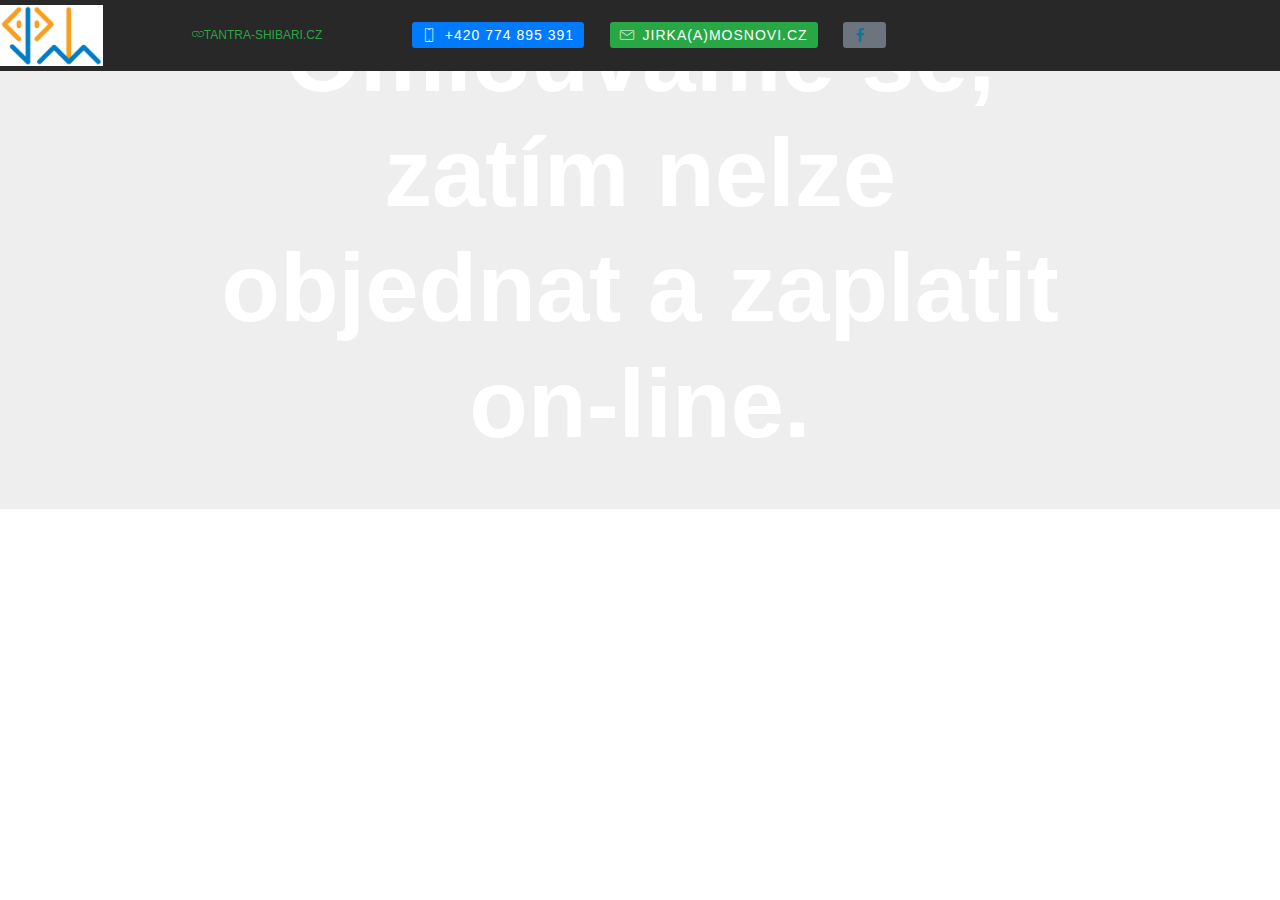
<file: out-of-order.html>
<!DOCTYPE html>
<html >
<head>
  <!-- Site made with Mobirise Website Builder v4.7.2, https://mobirise.com -->
  <meta charset="UTF-8">
  <meta http-equiv="X-UA-Compatible" content="IE=edge">
  <meta name="generator" content="Mobirise v4.7.2, mobirise.com">
  <meta name="viewport" content="width=device-width, initial-scale=1, minimum-scale=1">
  <link rel="shortcut icon" href="assets/images/rope-number-love-heart-friendship-cord-602103-pxhere.com-128x85.png" type="image/x-icon">
  <meta name="description" content="zatím nefunkční">
  <title>zatím nefunkční</title>
  <link rel="stylesheet" href="assets/web/assets/mobirise-icons-bold/mobirise-icons-bold.css">
  <link rel="stylesheet" href="assets/web/assets/mobirise-icons/mobirise-icons.css">
  <link rel="stylesheet" href="assets/tether/tether.min.css">
  <link rel="stylesheet" href="assets/bootstrap/css/bootstrap.min.css">
  <link rel="stylesheet" href="assets/bootstrap/css/bootstrap-grid.min.css">
  <link rel="stylesheet" href="assets/bootstrap/css/bootstrap-reboot.min.css">
  <link rel="stylesheet" href="assets/gdpr-plugin/gdpr-styles.css">
  <link rel="stylesheet" href="assets/socicon/css/styles.css">
  <link rel="stylesheet" href="assets/animatecss/animate.min.css">
  <link rel="stylesheet" href="assets/dropdown/css/style.css">
  <link rel="stylesheet" href="assets/theme/css/style.css">
  <link rel="stylesheet" href="assets/mobirise/css/mbr-additional.css" type="text/css">
  
  
  
</head>
<body>

<!-- Google Analytics -->
<!-- Global site tag (gtag.js) - Google Analytics -->
<script async src="https://www.googletagmanager.com/gtag/js?id=UA-119553487-1"></script>
<script>
  window.dataLayer = window.dataLayer || [];
  function gtag(){dataLayer.push(arguments);}
  gtag('js', new Date());

  gtag('config', 'UA-119553487-1');
</script>
<!-- /Google Analytics -->


  <section class="menu cid-qSpgHNMWb2" once="menu" id="menu2-1r">

    

    <nav class="navbar navbar-expand beta-menu navbar-dropdown align-items-center navbar-fixed-top navbar-toggleable-sm">
        <button class="navbar-toggler navbar-toggler-right" type="button" data-toggle="collapse" data-target="#navbarSupportedContent" aria-controls="navbarSupportedContent" aria-expanded="false" aria-label="Toggle navigation">
            <div class="hamburger">
                <span></span>
                <span></span>
                <span></span>
                <span></span>
            </div>
        </button>
        <div class="menu-logo">
            <div class="navbar-brand">
                <span class="navbar-logo">
                    <a href="http://mosnovi.cz">
                        <img src="assets/images/logo-jm-vetsi-122x72.png" alt="Mobirise" title="" style="height: 3.8rem;">
                    </a>
                </span>
                
            </div>
        </div>
        <div class="collapse navbar-collapse" id="navbarSupportedContent">
            <ul class="navbar-nav nav-dropdown" data-app-modern-menu="true"><li class="nav-item">
                    <a class="nav-link link text-success display-5" href="https://mobirise.com"></a>
                </li>
                <li class="nav-item">
                    <a class="nav-link link text-success display-5" href="http://www.tantra-shibari.cz"><span class="mbrib-link mbr-iconfont mbr-iconfont-btn"></span>TANTRA-SHIBARI.CZ &nbsp; &nbsp; &nbsp; &nbsp; &nbsp; &nbsp; &nbsp; &nbsp;&nbsp;</a>
                </li></ul>
            <div class="navbar-buttons mbr-section-btn"><a class="btn btn-sm btn-primary display-4" href="tel:+420774895391">
                    <span class="btn-icon mbri-mobile mbr-iconfont mbr-iconfont-btn">
                    </span>+420 774 895 391</a> <a class="btn btn-sm btn-success display-4" href="mailto:jirka@mosnovi.cz"><span class="mbri-letter mbr-iconfont mbr-iconfont-btn"></span>JIRKA(A)MOSNOVI.CZ</a> <a class="btn btn-sm btn-secondary display-4" href="https://www.facebook.com/jirka.mosna"><span class="socicon socicon-facebook mbr-iconfont mbr-iconfont-btn" style="color: rgb(15, 118, 153);"></span></a></div>
        </div>
    </nav>
</section>

<section class="engine"><a href="https://mobirise.me/g">build a site</a></section><section class="header1 cid-qTX0WcHIWR mbr-parallax-background" id="header1-1s">

    

    

    <div class="container">
        <div class="row justify-content-md-center">
            <div class="mbr-white col-md-10">
                <h1 class="mbr-section-title align-center mbr-bold pb-3 mbr-fonts-style display-1">Omlouváme se, zatím nelze objednat a zaplatit on-line.</h1>
                <h3 class="mbr-section-subtitle align-center mbr-light pb-3 mbr-fonts-style display-2"></h3>
                
                
            </div>
        </div>
    </div>

</section>


  <script src="assets/web/assets/jquery/jquery.min.js"></script>
  <script src="assets/popper/popper.min.js"></script>
  <script src="assets/tether/tether.min.js"></script>
  <script src="assets/bootstrap/js/bootstrap.min.js"></script>
  <script src="assets/touchswipe/jquery.touch-swipe.min.js"></script>
  <script src="assets/viewportchecker/jquery.viewportchecker.js"></script>
  <script src="assets/parallax/jarallax.min.js"></script>
  <script src="assets/smoothscroll/smooth-scroll.js"></script>
  <script src="assets/dropdown/js/script.min.js"></script>
  <script src="assets/theme/js/script.js"></script>
  
  
  <input name="animation" type="hidden">
  </body>
</html>
</file>
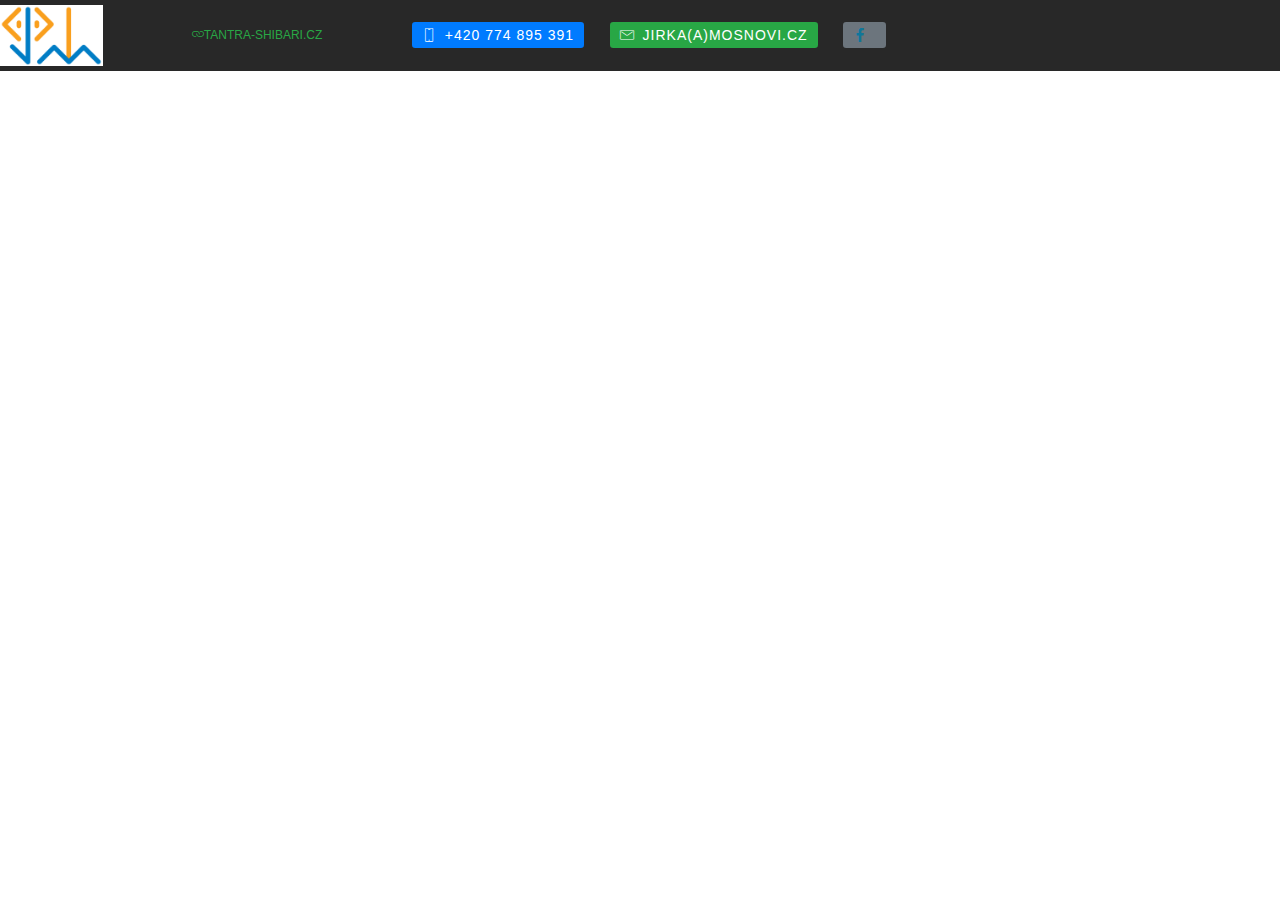
<file: page7.html>
<!DOCTYPE html>
<html >
<head>
  <!-- Site made with Mobirise Website Builder v4.7.2, https://mobirise.com -->
  <meta charset="UTF-8">
  <meta http-equiv="X-UA-Compatible" content="IE=edge">
  <meta name="generator" content="Mobirise v4.7.2, mobirise.com">
  <meta name="viewport" content="width=device-width, initial-scale=1, minimum-scale=1">
  <link rel="shortcut icon" href="assets/images/rope-number-love-heart-friendship-cord-602103-pxhere.com-128x85.png" type="image/x-icon">
  <meta name="description" content="Web Maker Description">
  <title>Page 7</title>
  <link rel="stylesheet" href="assets/web/assets/mobirise-icons-bold/mobirise-icons-bold.css">
  <link rel="stylesheet" href="assets/web/assets/mobirise-icons/mobirise-icons.css">
  <link rel="stylesheet" href="assets/tether/tether.min.css">
  <link rel="stylesheet" href="assets/bootstrap/css/bootstrap.min.css">
  <link rel="stylesheet" href="assets/bootstrap/css/bootstrap-grid.min.css">
  <link rel="stylesheet" href="assets/bootstrap/css/bootstrap-reboot.min.css">
  <link rel="stylesheet" href="assets/gdpr-plugin/gdpr-styles.css">
  <link rel="stylesheet" href="assets/socicon/css/styles.css">
  <link rel="stylesheet" href="assets/animatecss/animate.min.css">
  <link rel="stylesheet" href="assets/dropdown/css/style.css">
  <link rel="stylesheet" href="assets/theme/css/style.css">
  <link rel="stylesheet" href="assets/mobirise/css/mbr-additional.css" type="text/css">
  
  
  
</head>
<body>

<!-- Google Analytics -->
<!-- Global site tag (gtag.js) - Google Analytics -->
<script async src="https://www.googletagmanager.com/gtag/js?id=UA-119553487-1"></script>
<script>
  window.dataLayer = window.dataLayer || [];
  function gtag(){dataLayer.push(arguments);}
  gtag('js', new Date());

  gtag('config', 'UA-119553487-1');
</script>
<!-- /Google Analytics -->


  <section class="menu cid-qSpgHNMWb2" once="menu" id="menu2-1v">

    

    <nav class="navbar navbar-expand beta-menu navbar-dropdown align-items-center navbar-fixed-top navbar-toggleable-sm">
        <button class="navbar-toggler navbar-toggler-right" type="button" data-toggle="collapse" data-target="#navbarSupportedContent" aria-controls="navbarSupportedContent" aria-expanded="false" aria-label="Toggle navigation">
            <div class="hamburger">
                <span></span>
                <span></span>
                <span></span>
                <span></span>
            </div>
        </button>
        <div class="menu-logo">
            <div class="navbar-brand">
                <span class="navbar-logo">
                    <a href="http://mosnovi.cz">
                        <img src="assets/images/logo-jm-vetsi-122x72.png" alt="Mobirise" title="" style="height: 3.8rem;">
                    </a>
                </span>
                
            </div>
        </div>
        <div class="collapse navbar-collapse" id="navbarSupportedContent">
            <ul class="navbar-nav nav-dropdown" data-app-modern-menu="true"><li class="nav-item">
                    <a class="nav-link link text-success display-5" href="https://mobirise.com"></a>
                </li>
                <li class="nav-item">
                    <a class="nav-link link text-success display-5" href="http://www.tantra-shibari.cz"><span class="mbrib-link mbr-iconfont mbr-iconfont-btn"></span>TANTRA-SHIBARI.CZ &nbsp; &nbsp; &nbsp; &nbsp; &nbsp; &nbsp; &nbsp; &nbsp;&nbsp;</a>
                </li></ul>
            <div class="navbar-buttons mbr-section-btn"><a class="btn btn-sm btn-primary display-4" href="tel:+420774895391">
                    <span class="btn-icon mbri-mobile mbr-iconfont mbr-iconfont-btn">
                    </span>+420 774 895 391</a> <a class="btn btn-sm btn-success display-4" href="mailto:jirka@mosnovi.cz"><span class="mbri-letter mbr-iconfont mbr-iconfont-btn"></span>JIRKA(A)MOSNOVI.CZ</a> <a class="btn btn-sm btn-secondary display-4" href="https://www.facebook.com/jirka.mosna"><span class="socicon socicon-facebook mbr-iconfont mbr-iconfont-btn" style="color: rgb(15, 118, 153);"></span></a></div>
        </div>
    </nav>
</section>


  <section class="engine"><a href="https://mobirise.me/l">free web templates</a></section><script src="assets/web/assets/jquery/jquery.min.js"></script>
  <script src="assets/popper/popper.min.js"></script>
  <script src="assets/tether/tether.min.js"></script>
  <script src="assets/bootstrap/js/bootstrap.min.js"></script>
  <script src="assets/touchswipe/jquery.touch-swipe.min.js"></script>
  <script src="assets/viewportchecker/jquery.viewportchecker.js"></script>
  <script src="assets/smoothscroll/smooth-scroll.js"></script>
  <script src="assets/dropdown/js/script.min.js"></script>
  <script src="assets/theme/js/script.js"></script>
  
  
  <input name="animation" type="hidden">
  </body>
</html>
</file>
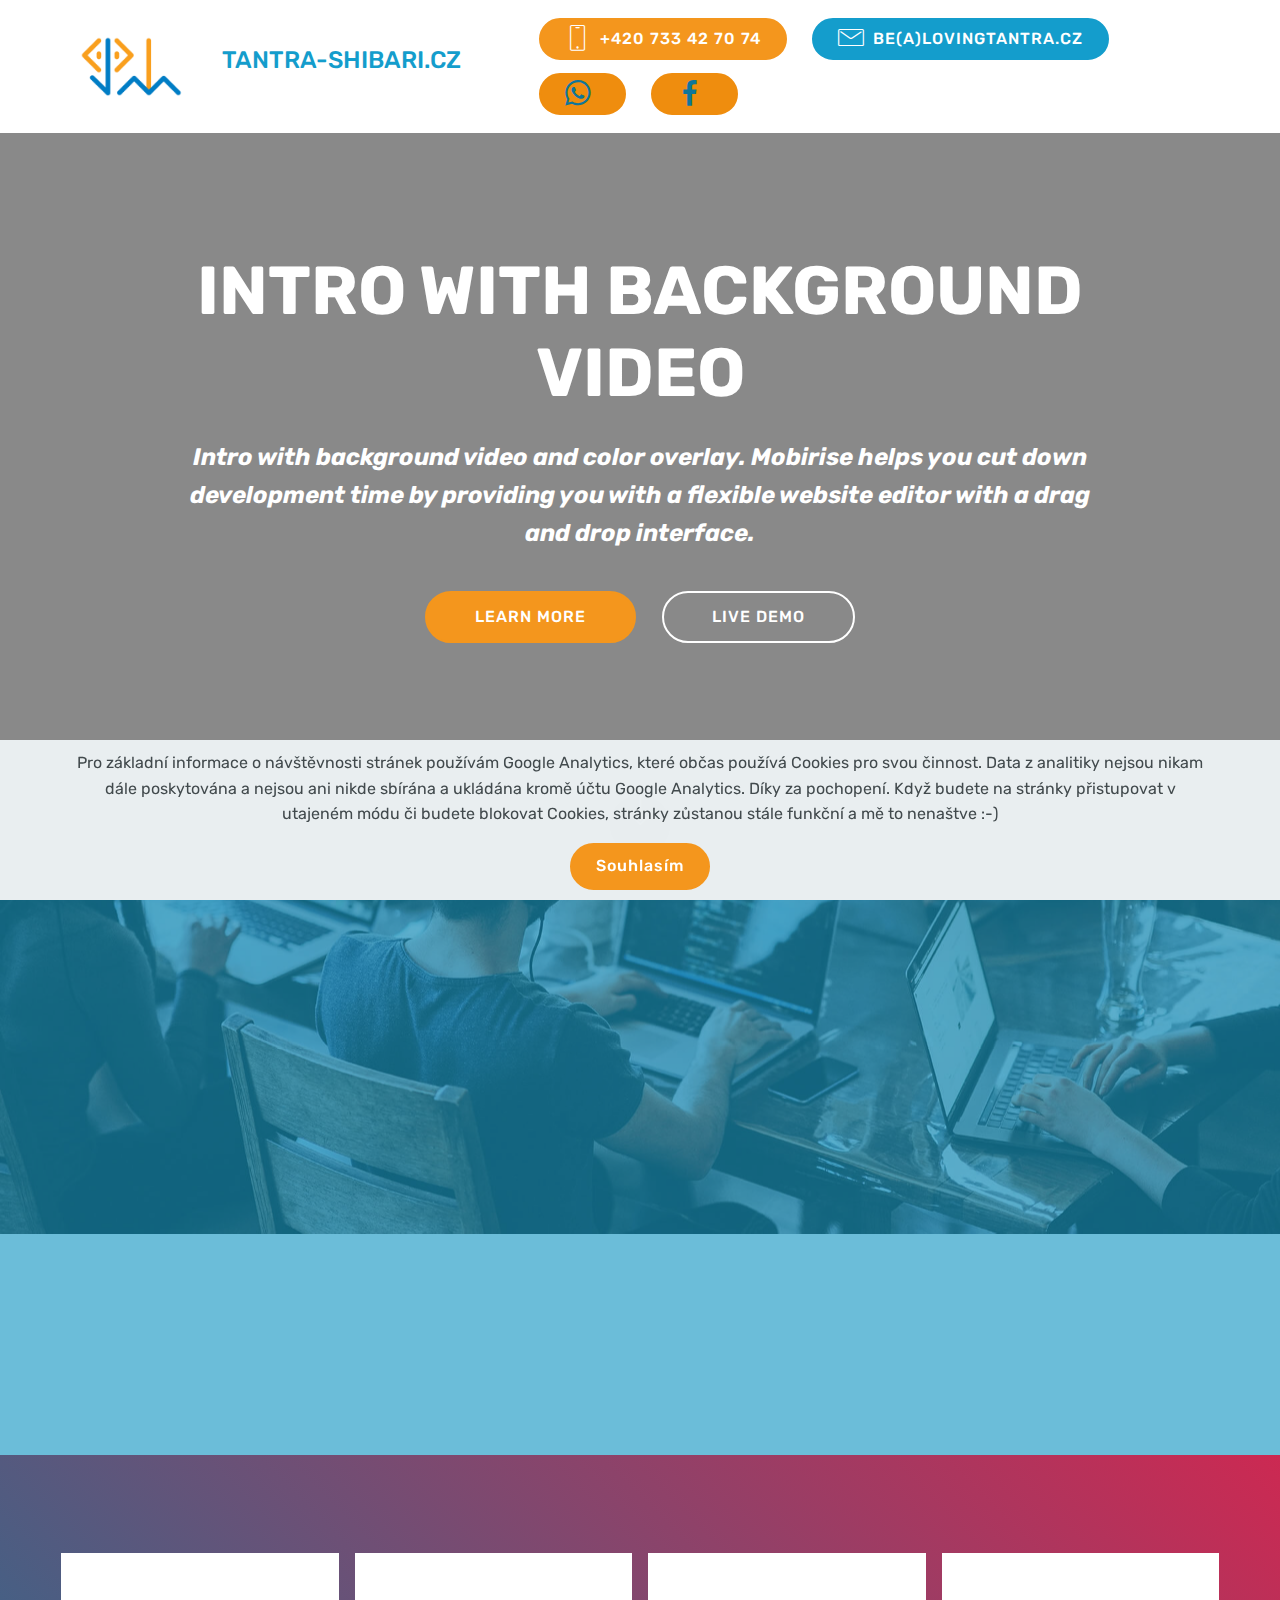
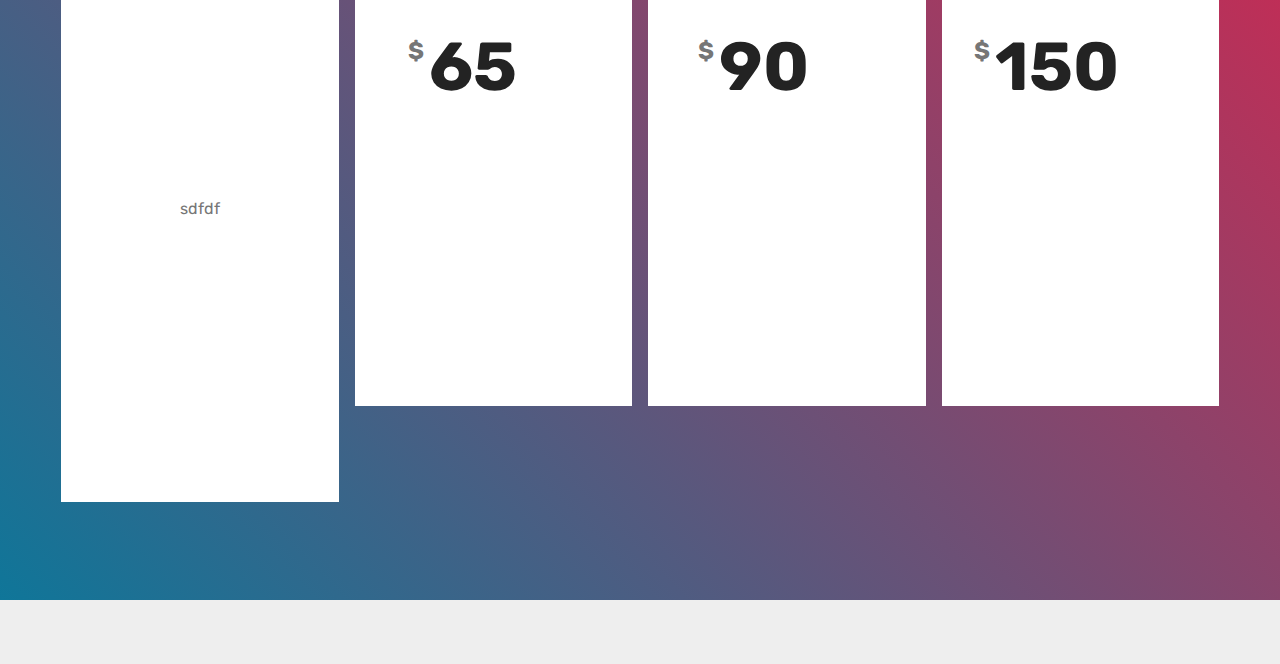
<file: page9.html>
<!DOCTYPE html>
<html  >
<head>
  <!-- Site made with Mobirise Website Builder v5.6.11, https://mobirise.com -->
  <meta charset="UTF-8">
  <meta http-equiv="X-UA-Compatible" content="IE=edge">
  <meta name="generator" content="Mobirise v5.6.11, mobirise.com">
  <meta name="twitter:card" content="summary_large_image"/>
  <meta name="twitter:image:src" content="">
  <meta property="og:image" content="">
  <meta name="twitter:title" content="test">
  <meta name="viewport" content="width=device-width, initial-scale=1, minimum-scale=1">
  <link rel="shortcut icon" href="assets/images/logo-jm-vetsi-122x72-1.png" type="image/x-icon">
  <meta name="description" content="Website Generator Description">
  
  
  <title>test</title>
  <link rel="stylesheet" href="assets/web/assets/mobirise-icons/mobirise-icons.css">
  <link rel="stylesheet" href="assets/bootstrap/css/bootstrap.min.css">
  <link rel="stylesheet" href="assets/bootstrap/css/bootstrap-grid.min.css">
  <link rel="stylesheet" href="assets/bootstrap/css/bootstrap-reboot.min.css">
  <link rel="stylesheet" href="assets/web/assets/gdpr-plugin/gdpr-styles.css">
  <link rel="stylesheet" href="assets/tether/tether.min.css">
  <link rel="stylesheet" href="assets/animatecss/animate.min.css">
  <link rel="stylesheet" href="assets/dropdown/css/style.css">
  <link rel="stylesheet" href="assets/socicon/css/styles.css">
  <link rel="stylesheet" href="assets/theme/css/style.css">
  <link rel="preload" href="https://fonts.googleapis.com/css?family=Rubik:300,300i,400,400i,500,500i,700,700i,900,900i&display=swap" as="style" onload="this.onload=null;this.rel='stylesheet'">
  <noscript><link rel="stylesheet" href="https://fonts.googleapis.com/css?family=Rubik:300,300i,400,400i,500,500i,700,700i,900,900i&display=swap"></noscript>
  <link rel="preload" as="style" href="assets/mobirise/css/mbr-additional.css"><link rel="stylesheet" href="assets/mobirise/css/mbr-additional.css" type="text/css">
  
  
  
  
</head>
<body>

<!-- Analytics -->
<!-- Global site tag (gtag.js) - Google Analytics -->
<script async src="https://www.googletagmanager.com/gtag/js?id=UA-119553487-1"></script>
<script>
  window.dataLayer = window.dataLayer || [];
  function gtag(){dataLayer.push(arguments);}
  gtag('js', new Date());

  gtag('config', 'UA-119553487-1');
</script>
<!-- /Analytics -->


  
  <section class="menu cid-qSpgHNMWb2" once="menu" id="menu2-21">

    

    <nav class="navbar navbar-expand beta-menu navbar-dropdown align-items-center navbar-fixed-top navbar-toggleable-sm">
        <button class="navbar-toggler navbar-toggler-right" type="button" data-toggle="collapse" data-target="#navbarSupportedContent" aria-controls="navbarSupportedContent" aria-expanded="false" aria-label="Toggle navigation">
            <div class="hamburger">
                <span></span>
                <span></span>
                <span></span>
                <span></span>
            </div>
        </button>
        <div class="menu-logo">
            <div class="navbar-brand">
                <span class="navbar-logo">
                    <a href="http://mosnovi.cz">
                        <img src="assets/images/logo-jm-vetsi-122x72.png" alt="Mobirise" title="" style="height: 3.8rem;">
                    </a>
                </span>
                
            </div>
        </div>
        <div class="collapse navbar-collapse" id="navbarSupportedContent">
            <ul class="navbar-nav nav-dropdown" data-app-modern-menu="true"><li class="nav-item">
                    <a class="nav-link link text-success display-5" href="https://mobirise.com"></a>
                </li>
                <li class="nav-item">
                    <a class="nav-link link text-success display-5" href="http://www.tantra-shibari.cz/pages.html">TANTRA-SHIBARI.CZ &nbsp; &nbsp; &nbsp; &nbsp; &nbsp; &nbsp; &nbsp; &nbsp;&nbsp;</a>
                </li></ul>
            <div class="navbar-buttons mbr-section-btn"><a class="btn btn-sm btn-primary display-4" href="tel:+420733427074">
                    <span class="btn-icon mbri-mobile mbr-iconfont mbr-iconfont-btn">
                    </span>+420 733 42 70 74</a> <a class="btn btn-sm btn-success display-4" href="mailto:be@lovingtantra.cz"><span class="mbri-letter mbr-iconfont mbr-iconfont-btn"></span>BE(A)LOVINGTANTRA.CZ</a> <a class="btn btn-sm btn-secondary display-4" href="https://wa.me/message/RZ7Y4QA4TPJLE1"><span class="socicon socicon-whatsapp mbr-iconfont mbr-iconfont-btn" style="color: rgb(15, 118, 153);"></span></a> <a class="btn btn-sm btn-secondary display-4" href="https://www.facebook.com/jirka.mosna"><span class="socicon socicon-facebook mbr-iconfont mbr-iconfont-btn" style="color: rgb(15, 118, 153);"></span></a></div>
        </div>
    </nav>
</section>

<section class="header6 cid-rIb5uqzXOx mbr-fullscreen" data-bg-video="https://www.youtube.com/watch?v=36YgDDJ7XSc" id="header6-22">

    

    <div class="mbr-overlay" style="opacity: 0.5; background-color: rgb(35, 35, 35);">
    </div>

    <div class="container">
        <div class="row justify-content-md-center">
            <div class="mbr-white col-md-10">
                <h1 class="mbr-section-title align-center mbr-bold pb-3 mbr-fonts-style display-1">
                    INTRO WITH BACKGROUND VIDEO
                </h1>
                <p class="mbr-text align-center pb-3 mbr-fonts-style display-5"><em><strong>
                    Intro with background video and color overlay. Mobirise helps you cut down development time by providing you with a flexible website editor with a drag and drop interface.
                </strong></em></p>
                <div class="mbr-section-btn align-center"><a class="btn btn-md btn-primary display-4" href="https://mobirise.co">LEARN MORE</a>
                        <a class="btn btn-md btn-white-outline display-4" href="https://mobirise.co">LIVE DEMO</a></div>
            </div>
        </div>
    </div>

    <div class="mbr-arrow hidden-sm-down" aria-hidden="true">
        <a href="#next">
            <i class="mbri-down mbr-iconfont"></i>
        </a>
    </div>
</section>

<section class="header1 cid-rIb6927aB5 mbr-parallax-background" id="header1-23">

    

    <div class="mbr-overlay" style="opacity: 0.6; background-color: rgb(20, 157, 204);">
    </div>

    <div class="container">
        <div class="row justify-content-md-center">
            <div class="mbr-white col-md-10">
                <h1 class="mbr-section-title align-center mbr-bold pb-3 mbr-fonts-style display-1">
                    FULL WIDTH INTRO
                </h1>
                <h3 class="mbr-section-subtitle align-center mbr-light pb-3 mbr-fonts-style display-2">
                    Beautiful mobile websites
                </h3>
                <p class="mbr-text align-center pb-3 mbr-fonts-style display-5">
                    Full width intro with adjustable height, background image and a color overlay. Click any text to edit or style it.
                </p>
                <div class="mbr-section-btn align-center"><a class="btn btn-md btn-secondary display-4" href="https://mobirise.co">
                        <span class="mbr-iconfont mbri-file"></span>LEARN MORE</a></div>
            </div>
        </div>
    </div>

</section>

<section class="pricing-table1 cid-rJMxaPSgNT" id="pricing-tables1-2j">

    

    
    <div class="container">
        <div class="media-container-row">

            <div class="plan col-12 mx-2 my-2 justify-content-center col-lg-3">
                <div class="plan-header text-center pt-5">
                    <h3 class="plan-title mbr-fonts-style display-5">
                        Standard
                    </h3>
                    <div class="plan-price">
                        <span class="price-value mbr-fonts-style display-5">&nbsp;</span>
                        <span class="price-figure mbr-fonts-style display-1"></span>
                        <small class="price-term mbr-fonts-style display-7"></small>
                    </div>
                </div>
                <div class="plan-body pb-5">
                    <div class="plan-list align-center">
                        <ul class="list-group list-group-flush mbr-fonts-style display-7">
                            <li class="list-group-item">
                                Mobirise is perfect for non-techi</li><br>sdfdf<br><li class="list-group-item">es who are not familiar with web development.
                            </li>
                            <li class="list-group-item">
                                5 GB Bandwidth
                            </li>
                        </ul>
                    </div>
                    <div class="mbr-section-btn text-center pt-4">
                        <a href="https://mobirise.co" class="btn btn-primary display-4">BUY NOW</a>
                    </div>
                </div>
            </div>

            <div class="plan col-12 mx-2 my-2 justify-content-center col-lg-3">
                <div class="plan-header text-center pt-5">
                    <h3 class="plan-title mbr-fonts-style display-5">
                        Business
                    </h3>
                    <div class="plan-price">
                        <span class="price-value mbr-fonts-style display-5">
                            $
                        </span>
                        <span class="price-figure mbr-fonts-style display-1">
                            65</span>
                        <small class="price-term mbr-fonts-style display-7">
                            per day
                        </small>
                    </div>
                </div>
                <div class="plan-body pb-5">
                    <div class="plan-list align-center">
                        <ul class="list-group list-group-flush mbr-fonts-style display-7">
                            <li class="list-group-item">
                                Mobirise is perfect for non-techies who are not familiar with web development.
                            </li>
                            <li class="list-group-item">
                                10 GB Bandwidth
                            </li>
                        </ul>
                    </div>
                    <div class="mbr-section-btn text-center pt-4">
                        <a href="https://mobirise.co" class="btn btn-primary display-4">BUY NOW</a>
                    </div>
                </div>
            </div>

            <div class="plan col-12 mx-2 my-2 justify-content-center col-lg-3">
                <div class="plan-header text-center pt-5">
                    <h3 class="plan-title mbr-fonts-style display-5">
                        Premium
                    </h3>
                    <div class="plan-price">
                        <span class="price-value mbr-fonts-style display-5">
                            $
                        </span>
                        <span class="price-figure mbr-fonts-style display-1">
                            90</span>
                        <small class="price-term mbr-fonts-style display-7">
                            per year
                        </small>
                    </div>
                </div>
                <div class="plan-body pb-5">
                    <div class="plan-list align-center">
                        <ul class="list-group list-group-flush mbr-fonts-style display-7">
                            <li class="list-group-item">
                                Mobirise is perfect for non-techies who are not familiar with web development.
                            </li>
                            <li class="list-group-item">
                                15 GB Bandwidth
                            </li>
                        </ul>
                    </div>
                    <div class="mbr-section-btn text-center pt-4">
                        <a href="https://mobirise.co" class="btn btn-primary display-4">BUY NOW</a>
                    </div>
                </div>
            </div>

            <div class="plan col-12 mx-2 my-2 justify-content-center col-lg-3">
                <div class="plan-header text-center pt-5">
                    <h3 class="plan-title mbr-fonts-style display-5">
                        Ultimate
                    </h3>
                    <div class="plan-price">
                        <span class="price-value mbr-fonts-style display-5">
                            $
                        </span>
                        <span class="price-figure mbr-fonts-style display-1">
                            150</span>
                        <small class="price-term mbr-fonts-style display-7">
                            per hour
                        </small>
                    </div>
                </div>
                <div class="plan-body pb-5">
                    <div class="plan-list align-center">
                        <ul class="list-group list-group-flush mbr-fonts-style display-7">
                            <li class="list-group-item">
                                Mobirise is perfect for non-techies who are not familiar with web development.
                            </li>
                            <li class="list-group-item">
                                20 GB Bandwidth
                            </li>
                        </ul>
                    </div>
                    <div class="mbr-section-btn text-center pt-4">
                        <a href="https://mobirise.co" class="btn btn-primary display-4">BUY NOW</a>
                    </div>
                </div>
            </div>
        </div>
    </div>
</section><section class="display-7" style="padding: 0;align-items: center;justify-content: center;flex-wrap: wrap;    align-content: center;display: flex;position: relative;height: 4rem;"><a href="https://mobiri.se/785975" style="flex: 1 1;height: 4rem;position: absolute;width: 100%;z-index: 1;"><img alt="" style="height: 4rem;" src="[data-uri]"></a><p style="margin: 0;text-align: center;" class="display-7">Built with &#8204;</p><a style="z-index:1" href="https://mobirise.com"> Free Web Page  Creation Software</a></section><script src="assets/popper/popper.min.js"></script>  <script src="assets/web/assets/jquery/jquery.min.js"></script>  <script src="assets/bootstrap/js/bootstrap.min.js"></script>  <script src="assets/web/assets/cookies-alert-plugin/cookies-alert-core.js"></script>  <script src="assets/web/assets/cookies-alert-plugin/cookies-alert-script.js"></script>  <script src="assets/tether/tether.min.js"></script>  <script src="assets/smoothscroll/smooth-scroll.js"></script>  <script src="assets/viewportchecker/jquery.viewportchecker.js"></script>  <script src="assets/dropdown/js/nav-dropdown.js"></script>  <script src="assets/dropdown/js/navbar-dropdown.js"></script>  <script src="assets/touchswipe/jquery.touch-swipe.min.js"></script>  <script src="assets/ytplayer/jquery.mb.ytplayer.min.js"></script>  <script src="assets/vimeoplayer/jquery.mb.vimeo_player.js"></script>  <script src="assets/parallax/jarallax.min.js"></script>  <script src="assets/theme/js/script.js"></script>  
  
  
<input name="cookieData" type="hidden" data-cookie-customDialogSelector='null' data-cookie-colorText='#424a4d' data-cookie-colorBg='rgba(234, 239, 241, 0.99)' data-cookie-textButton='Souhlasím' data-cookie-colorButton='' data-cookie-colorLink='#424a4d' data-cookie-underlineLink='true' data-cookie-text="Pro základní informace o návštěvnosti stránek používám Google Analytics, které občas používá Cookies pro svou činnost. Data z analitiky nejsou nikam dále poskytována a nejsou ani nikde sbírána a ukládána kromě účtu Google Analytics. Díky za pochopení. Když budete na stránky přistupovat v utajeném módu či budete blokovat Cookies, stránky zůstanou stále funkční a mě to nenaštve :-) ">
    <input name="animation" type="hidden">
  </body>
</html>
</file>
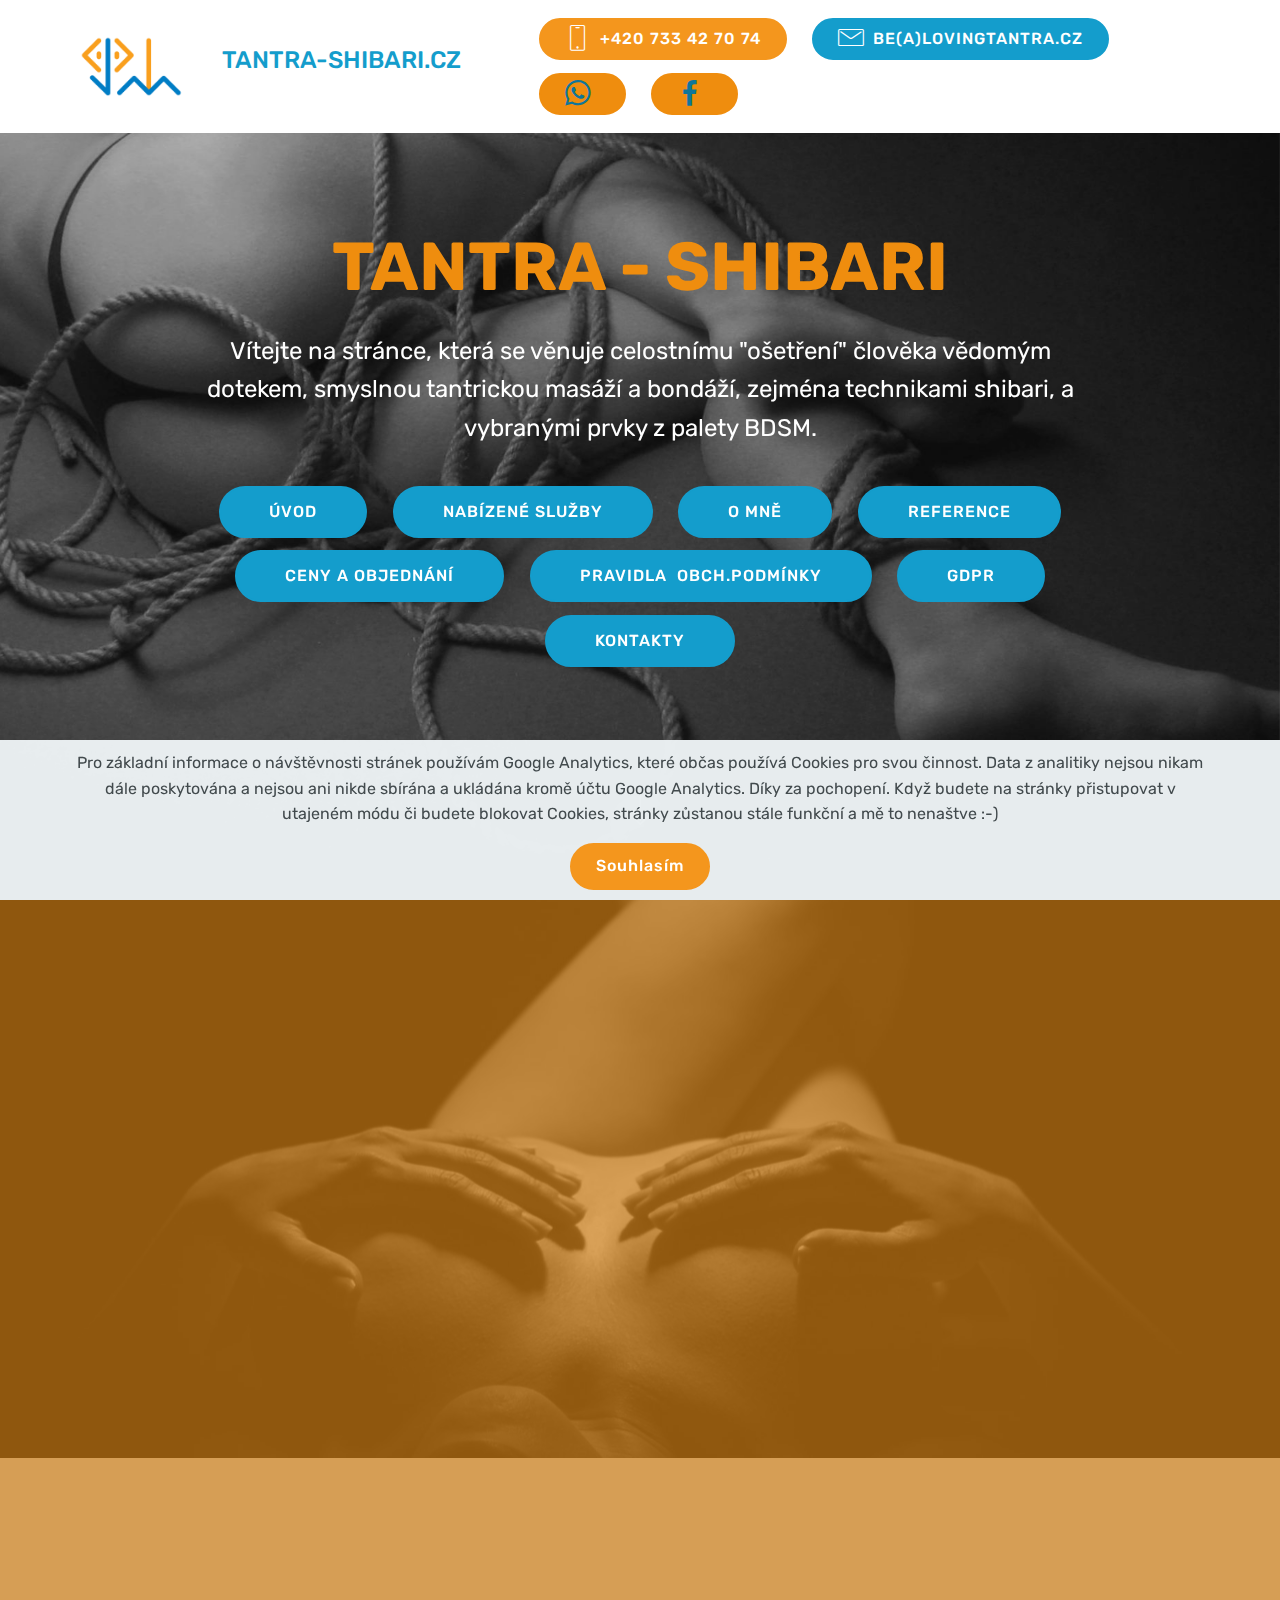
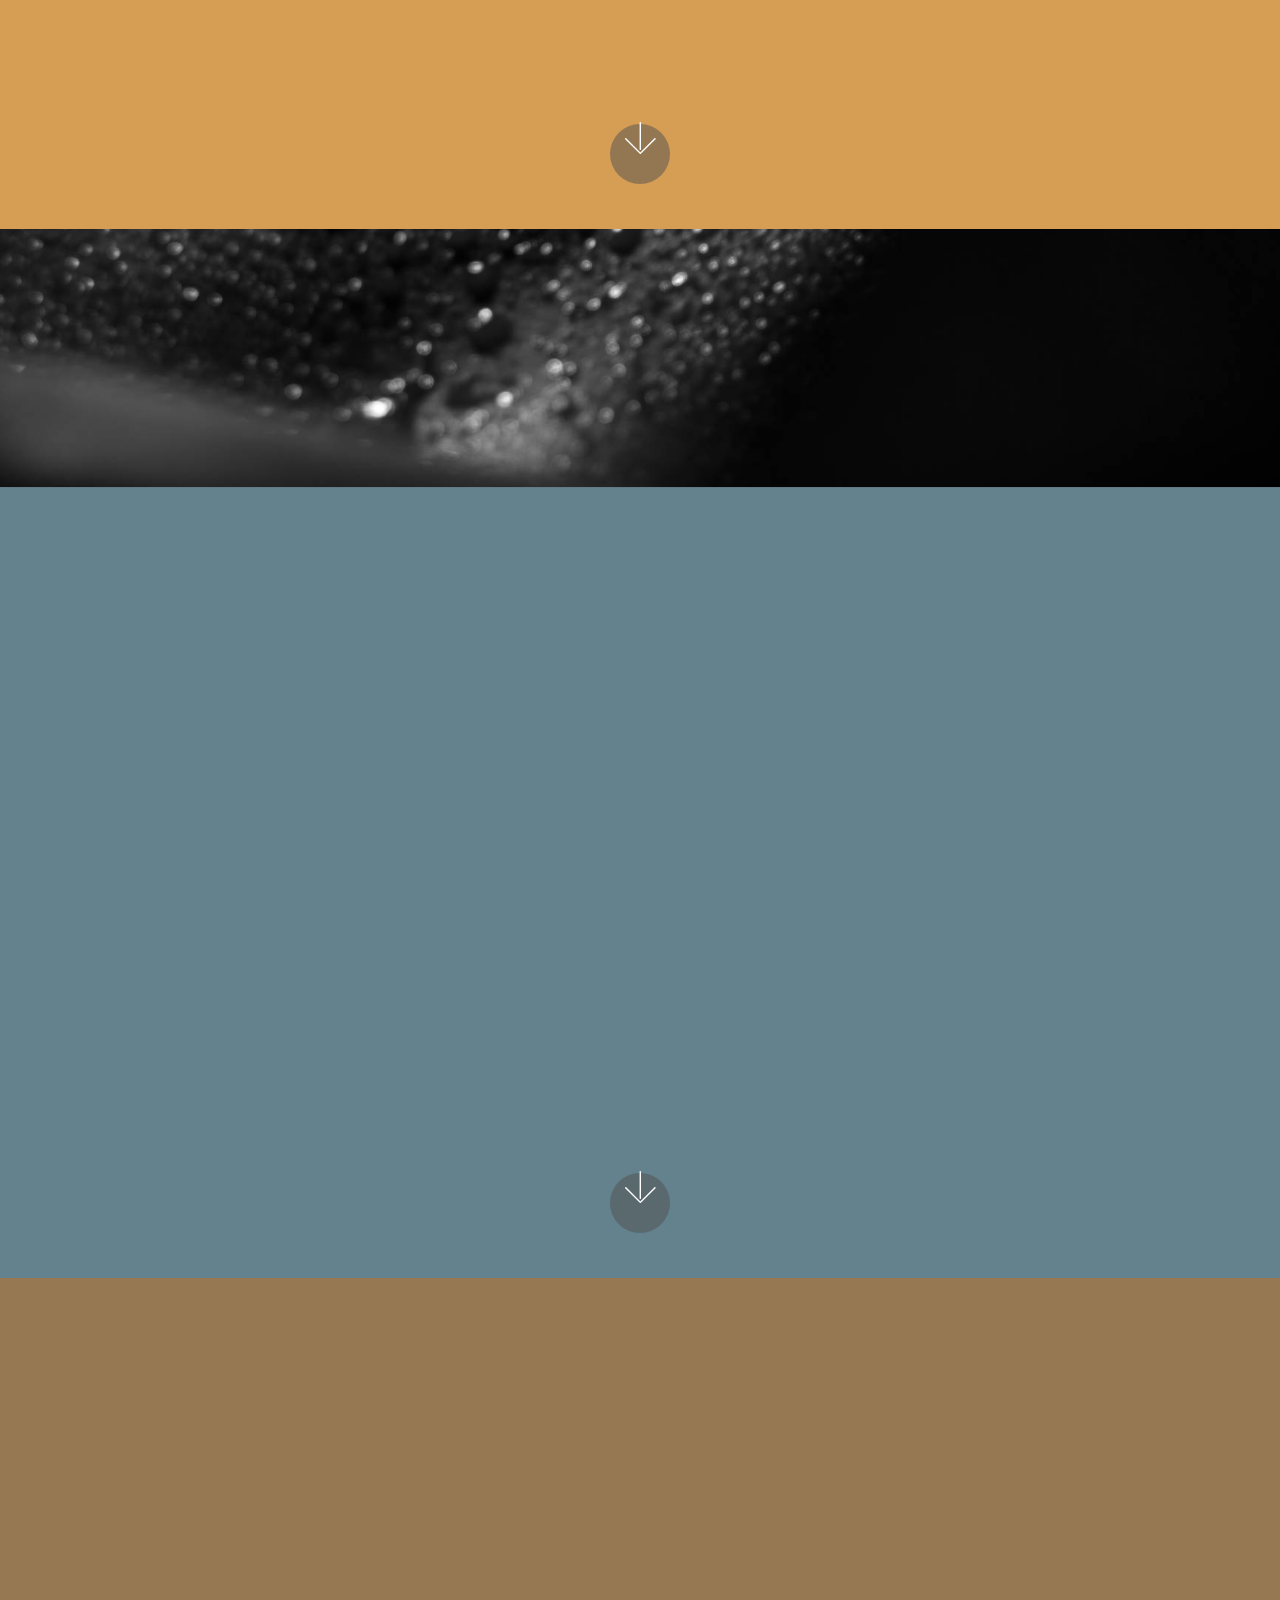
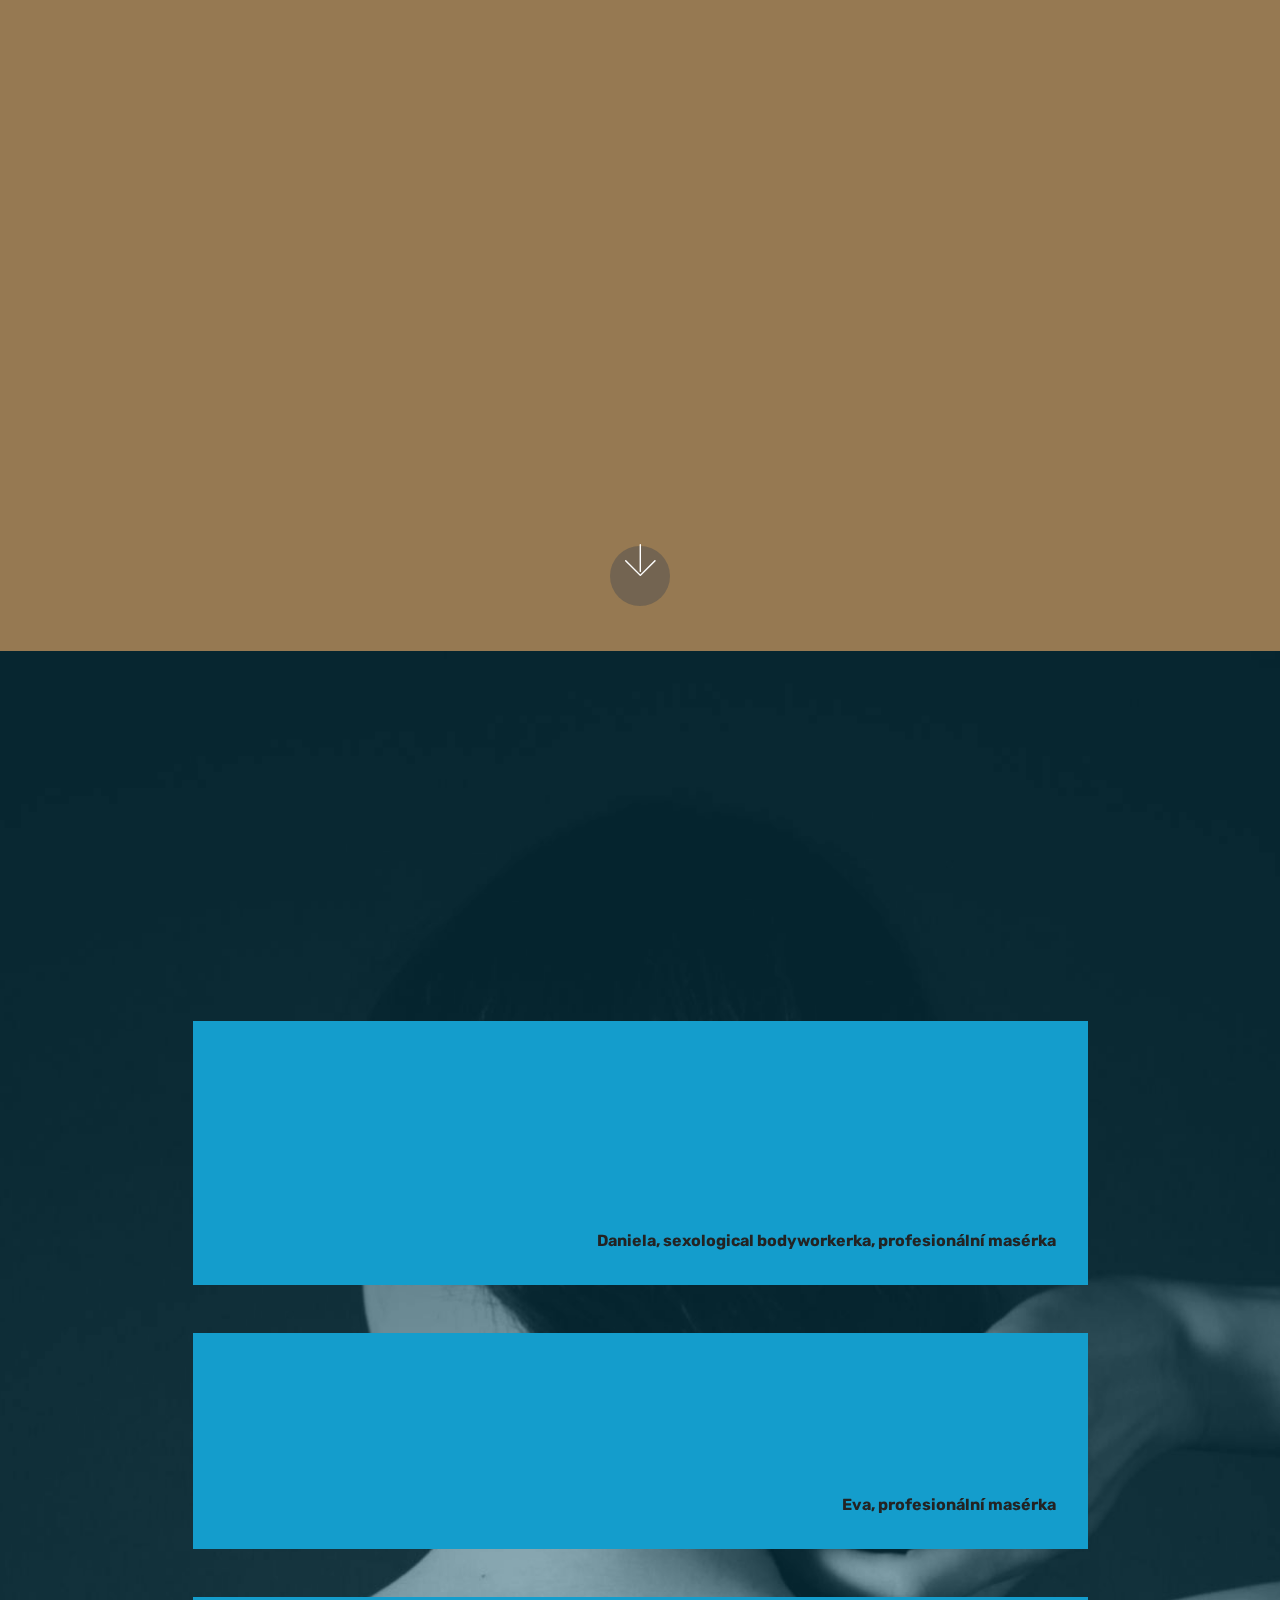
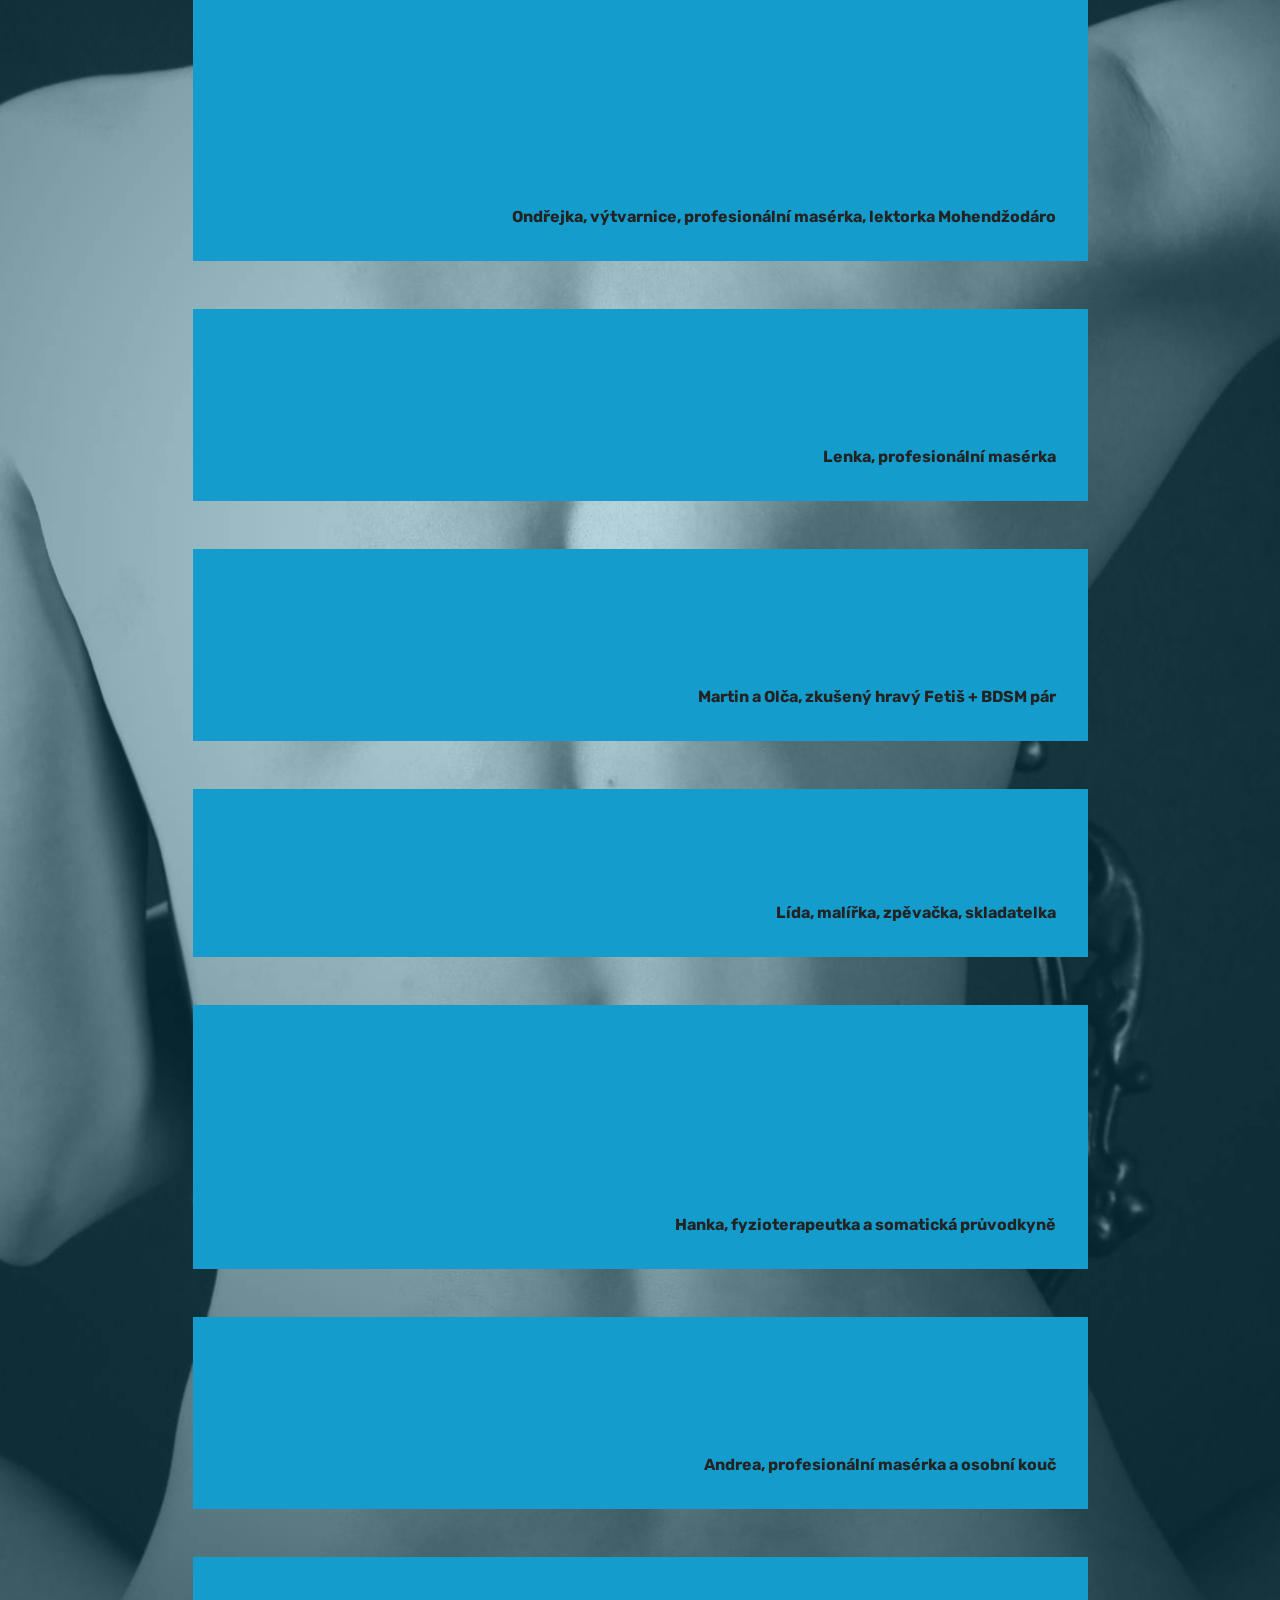
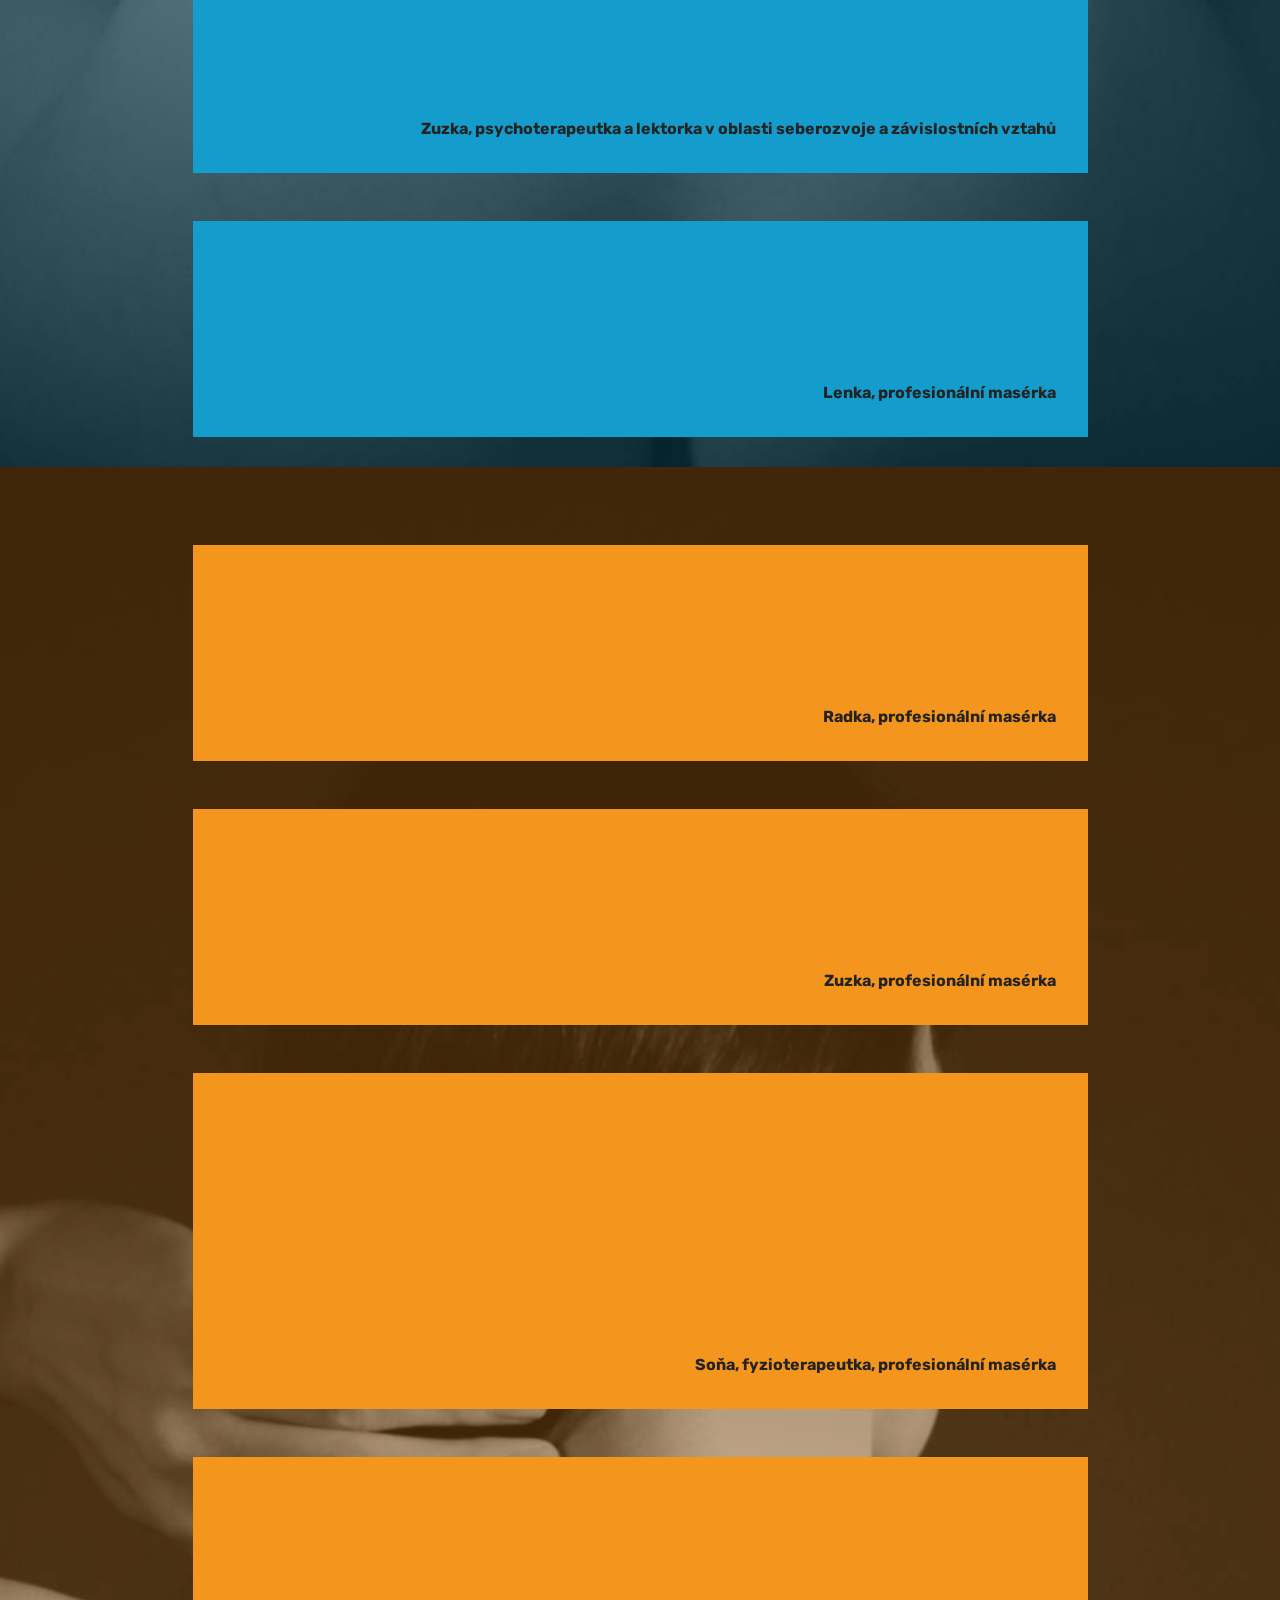
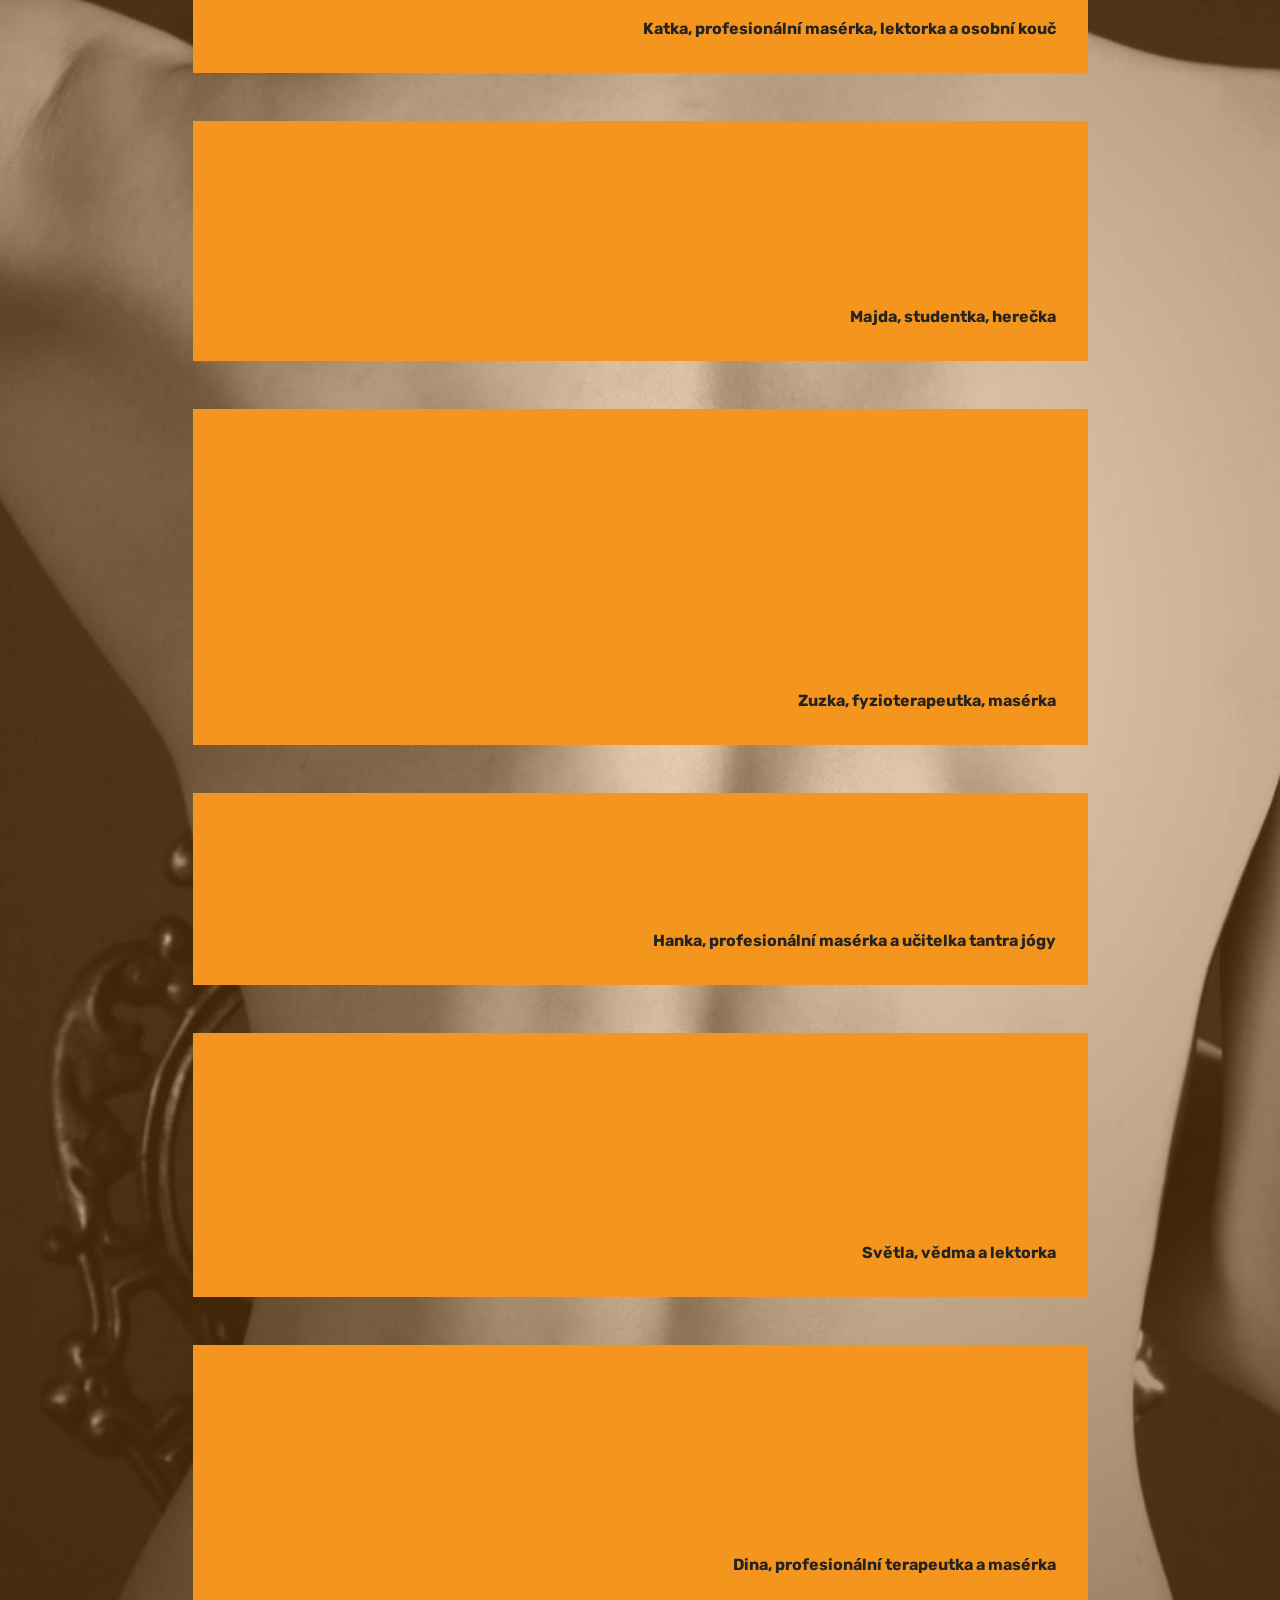
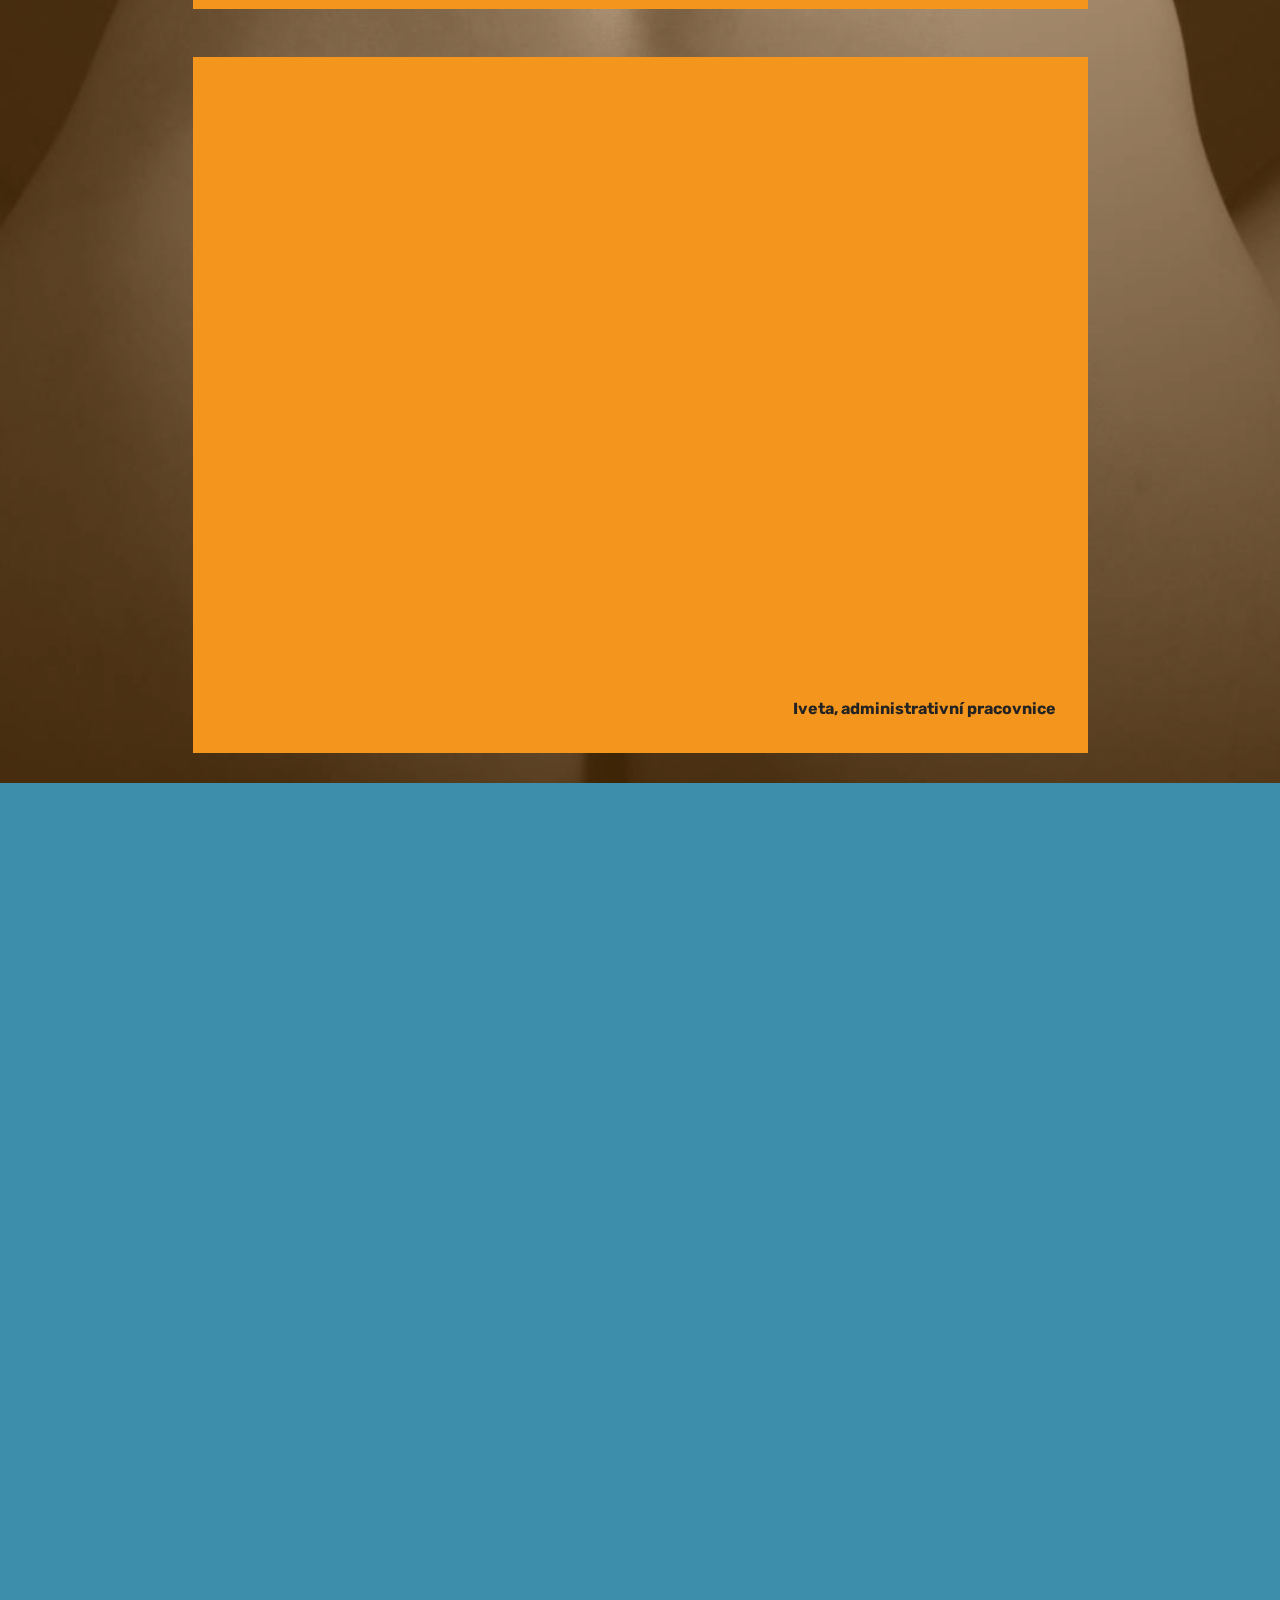
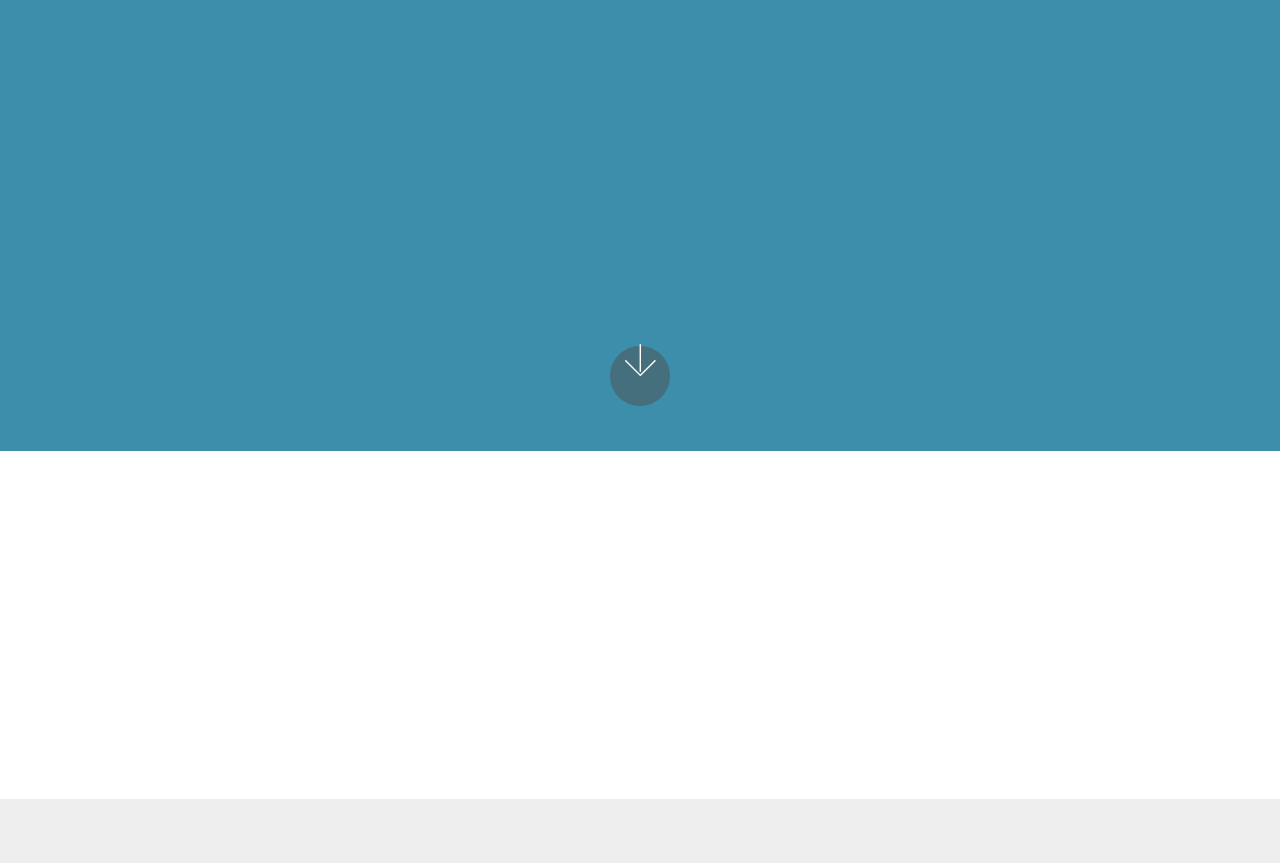
<file: pages.html>
<!DOCTYPE html>
<html  >
<head>
  <!-- Site made with Mobirise Website Builder v5.6.11, https://mobirise.com -->
  <meta charset="UTF-8">
  <meta http-equiv="X-UA-Compatible" content="IE=edge">
  <meta name="generator" content="Mobirise v5.6.11, mobirise.com">
  <meta name="twitter:card" content="summary_large_image"/>
  <meta name="twitter:image:src" content="">
  <meta property="og:image" content="">
  <meta name="twitter:title" content="Když tantra potká shibari a BDSM">
  <meta name="viewport" content="width=device-width, initial-scale=1, minimum-scale=1">
  <link rel="shortcut icon" href="assets/images/logo-jm-vetsi-122x72-1.png" type="image/x-icon">
  <meta name="description" content="Stránka tantra-shibari.cz">
  
  
  <title>Když tantra potká shibari a BDSM</title>
  <link rel="stylesheet" href="assets/web/assets/mobirise-icons/mobirise-icons.css">
  <link rel="stylesheet" href="assets/bootstrap/css/bootstrap.min.css">
  <link rel="stylesheet" href="assets/bootstrap/css/bootstrap-grid.min.css">
  <link rel="stylesheet" href="assets/bootstrap/css/bootstrap-reboot.min.css">
  <link rel="stylesheet" href="assets/web/assets/gdpr-plugin/gdpr-styles.css">
  <link rel="stylesheet" href="assets/tether/tether.min.css">
  <link rel="stylesheet" href="assets/animatecss/animate.min.css">
  <link rel="stylesheet" href="assets/dropdown/css/style.css">
  <link rel="stylesheet" href="assets/socicon/css/styles.css">
  <link rel="stylesheet" href="assets/theme/css/style.css">
  <link rel="preload" href="https://fonts.googleapis.com/css?family=Rubik:300,300i,400,400i,500,500i,700,700i,900,900i&display=swap" as="style" onload="this.onload=null;this.rel='stylesheet'">
  <noscript><link rel="stylesheet" href="https://fonts.googleapis.com/css?family=Rubik:300,300i,400,400i,500,500i,700,700i,900,900i&display=swap"></noscript>
  <link rel="preload" as="style" href="assets/mobirise/css/mbr-additional.css"><link rel="stylesheet" href="assets/mobirise/css/mbr-additional.css" type="text/css">
  
  
  
  
</head>
<body>

<!-- Analytics -->
<!-- Global site tag (gtag.js) - Google Analytics -->
<script async src="https://www.googletagmanager.com/gtag/js?id=UA-119553487-1"></script>
<script>
  window.dataLayer = window.dataLayer || [];
  function gtag(){dataLayer.push(arguments);}
  gtag('js', new Date());

  gtag('config', 'UA-119553487-1');
</script>
<!-- /Analytics -->


  
  <section class="menu cid-qRuIYkZT7C" once="menu" id="menu2-16">

    

    <nav class="navbar navbar-expand beta-menu navbar-dropdown align-items-center navbar-fixed-top navbar-toggleable-sm">
        <button class="navbar-toggler navbar-toggler-right" type="button" data-toggle="collapse" data-target="#navbarSupportedContent" aria-controls="navbarSupportedContent" aria-expanded="false" aria-label="Toggle navigation">
            <div class="hamburger">
                <span></span>
                <span></span>
                <span></span>
                <span></span>
            </div>
        </button>
        <div class="menu-logo">
            <div class="navbar-brand">
                <span class="navbar-logo">
                    <a href="http://mosnovi.cz">
                        <img src="assets/images/logo-jm-vetsi-122x72.png" alt="Mobirise" title="" style="height: 3.8rem;">
                    </a>
                </span>
                
            </div>
        </div>
        <div class="collapse navbar-collapse" id="navbarSupportedContent">
            <ul class="navbar-nav nav-dropdown" data-app-modern-menu="true"><li class="nav-item">
                    <a class="nav-link link text-success display-5" href="https://mobirise.com"></a>
                </li>
                <li class="nav-item">
                    <a class="nav-link link text-success display-5" href="http://www.tantra-shibari.cz/pages.html">TANTRA-SHIBARI.CZ &nbsp; &nbsp; &nbsp; &nbsp; &nbsp; &nbsp; &nbsp; &nbsp;&nbsp;</a>
                </li></ul>
            <div class="navbar-buttons mbr-section-btn"><a class="btn btn-sm btn-primary display-4" href="tel:+420733427074">
                    <span class="btn-icon mbri-mobile mbr-iconfont mbr-iconfont-btn">
                    </span>+420 733 42 70 74</a> <a class="btn btn-sm btn-success display-4" href="mailto:be@lovingtantra.cz"><span class="mbri-letter mbr-iconfont mbr-iconfont-btn"></span>BE(A)LOVINGTANTRA.CZ</a> <a class="btn btn-sm btn-secondary display-4" href="https://wa.me/message/RZ7Y4QA4TPJLE1"><span class="socicon socicon-whatsapp mbr-iconfont mbr-iconfont-btn" style="color: rgb(15, 118, 153);"></span></a> <a class="btn btn-sm btn-secondary display-4" href="https://www.facebook.com/jirka.mosna"><span class="socicon socicon-facebook mbr-iconfont mbr-iconfont-btn" style="color: rgb(15, 118, 153);"></span></a></div>
        </div>
    </nav>
</section>

<section class="cid-qRtM8lL6Ne mbr-fullscreen mbr-parallax-background" id="header2-j">

    

    <div class="mbr-overlay" style="opacity: 0.3; background-color: rgb(35, 35, 35);"></div>

    <div class="container align-center">
        <div class="row justify-content-md-center">
            <div class="mbr-white col-md-10">
                <h1 class="mbr-section-title mbr-bold pb-3 mbr-fonts-style display-1">TANTRA - SHIBARI</h1>
                
                <p class="mbr-text pb-3 mbr-fonts-style display-5">Vítejte na stránce, která se věnuje celostnímu "ošetření" člověka vědomým dotekem, smyslnou tantrickou masáží a bondáží, zejména technikami shibari, a vybranými prvky z palety BDSM.<br></p>
                <div class="mbr-section-btn"><a class="btn btn-md btn-success display-4" href="pages.html#header2-p">ÚVOD</a> <a class="btn btn-md btn-success display-4" href="pages.html#header2-o">NABÍZENÉ SLUŽBY</a> <a class="btn btn-md btn-success display-4" href="pages.html#header2-z">O MNĚ</a> <a class="btn btn-md btn-success display-4" href="pages.html#testimonials4-x">REFERENCE</a> <a class="btn btn-md btn-success display-4" href="pages.html#header2-10">CENY A OBJEDNÁNÍ</a> <a class="btn btn-md btn-success display-4" href="podminky.html">PRAVIDLA &nbsp;OBCH.PODMÍNKY</a> <a class="btn btn-md btn-success display-4" href="gdpr.html">GDPR</a>  <a class="btn btn-md btn-success display-4" href="#bottom">KONTAKTY</a></div>
            </div>
        </div>
    </div>
    <div class="mbr-arrow hidden-sm-down" aria-hidden="true">
        <a href="#next">
            <i class="mbri-down mbr-iconfont"></i>
        </a>
    </div>
</section>

<section class="cid-qRtTxIkpD7 mbr-fullscreen mbr-parallax-background" id="header2-p">

    

    <div class="mbr-overlay" style="opacity: 0.7; background-color: rgb(204, 124, 20);"></div>

    <div class="container align-center">
        <div class="row justify-content-md-center">
            <div class="mbr-white col-md-10">
                <h1 class="mbr-section-title mbr-bold pb-3 mbr-fonts-style display-2"><div><br></div><div>ÚVOD</div></h1>
                
                <p class="mbr-text pb-3 mbr-fonts-style display-7">Jmenuji se Jirka Mošna a zvolil jsem si cestu propojování tantrických technik, celostní smyslné masáže a prozkoumávání oblastí tzv. stínů či temných koutů sexuality mých klientů. K této volbě mě vedla vlastní zkušenost se sebou i s mými klienty. Osahal jsem si některé další techniky, postupy, cvičení, transformační zážitkové kurzy a ukázalo se mi, že právě propojení Tantry, Neotantrického doteku a Shibari, mi je přirozené a velmi blízké. Poskytuje přímý a komplexní prostor, který otvírá a oživuje tělo, srdce, duši, přináší hluboké spirituální prožitky, odstraňuje bloky a nepravdivé příběhy, které jsme si sami o sobě vytvořili a začali jim říkat "TO JSEM JÁ". Hlavně ale společně vedou k postupnému přijetí toho, co jsem skutečně já, co je mé, co je mi přirozené. Pomáhají naučit se právě toto JÁ mít rád, smířit se sním a užívat si své skutečné bytí, nikoliv role, které hrajeme, protože naše kultura a okolí jsou na ně zvyklé a považují je za normální.</p><p>70 % mých klientů tvoří profesionální a poloprofesionální maséři, bodyworkeři, somatičtí terapeuti, lektoři vědomého doteku, péče o pánevní dno, láskyplného doteku a práce s tělesnými i vesmírnými energiemi. Řada z nich již byli anebo se stali mými přáteli, pravidelnými klienty a také z přátel se stali pravidelní klienti a moji kolegové.<br>Věnuji se profesionálům z více i méně známých kvalitních tantrických škol, salónů či center v České republice a také vážným zájemcům o poznání tantrické cesty skrze potěšení. <br>Mají důvod vyhledávat právě moje služby - zjistěte z REFERENCÍ, co je k tomu vede.<br><br>Moji kolegové lektoři a maséři převážnou část svého pracovního času "dávají" svojí energii a pozornost a tedy potřebují sami:<br> &nbsp; &nbsp; - &nbsp;dobít "baterky" a rozproudit vlastní energii,<br> &nbsp; &nbsp; - &nbsp;oživit a ošetřit citlivost vlastního těla,<br> &nbsp; &nbsp; - &nbsp;uvolnit emoce, napětí i fyzické tělo, <br> &nbsp; &nbsp; - &nbsp;navodit extatické i celotělové či lokální orgasmické prožitky<br></p><p><strong>Tyto pozitivní efekty a zážitky jsou dostupné i Vám - přijďte si užít kvalitu a péči, kterou vyhledávají sami odborníci na celostní tělesný rozvoj.</strong></p>
                <div class="mbr-section-btn"><a class="btn btn-md btn-success display-4" href="pages.html#header2-j">ZPĚT NA MENU</a></div>
            </div>
        </div>
    </div>
    <div class="mbr-arrow hidden-sm-down" aria-hidden="true">
        <a href="#next">
            <i class="mbri-down mbr-iconfont"></i>
        </a>
    </div>
</section>

<section class="cid-qRtPWnr2vR mbr-parallax-background" id="header2-o">

    

    <div class="mbr-overlay" style="opacity: 0.6; background-color: rgb(7, 59, 76);"></div>

    <div class="container align-center">
        <div class="row justify-content-md-center">
            <div class="mbr-white col-md-10">
                <h1 class="mbr-section-title mbr-bold pb-3 mbr-fonts-style display-2">NABÍZENÉ SLUŽBY</h1>
                
                <p class="mbr-text pb-3 mbr-fonts-style display-7">Jak jste se dočetli již v úvodu - specializuji se zejména na postupy, metody a techniky, které se obvykle označují jako&nbsp;<strong>tantrická masáž</strong>&nbsp;(nebo také jako neotantrická masáž, celostní smyslná masáž, nebo také jako taoistická celostní masáž, dále také celostní ošetření či léčení těla, de-armouring, sexological bodywork atp.) a&nbsp;<strong>shibari</strong>&nbsp;(nebo také kinbaku nebo také východní styl/škola bondáže, nebo také japonská bondáž atp.) a &nbsp;<strong>tantrické BDSM</strong>&nbsp;(což jsou iniciály zastupující tyto slova: Bondáž-Deviace-Dominance-Submise-Sadismus-Masochismus, někdy se vyčleňuje část jako "vědomé BDSM" či právě "tantrické BDSM"), můj způsob používání pro mne fungujících částí těchto palet technik a přístupů je specifický, a proto Vám na speciálním stránce popisuji, jak tyto komponenty vnímám a poskytuji.&nbsp;<br>Nově zařazuji do svého repertoáru <strong>intimní setkání </strong>- inspirované mou současnou cestou ve škole Art of Being Oshova učedníka Alana Lowena - jde o velmi osobní setkání sebe sama se sebou - ve smyslu plné přítomnosti, otevřenosti, sebe-vědomí při interakci se mnou, jako osobním průvodcem, podporovatelem a spolu-průzkumníkem. Tato setkání jsou pro kohokoliv otevřená, velmi nabitá a také do jisté míry náročná.&nbsp;<br><br><strong>Průběh setkání:</strong><br>	0) Já se před setkáním vždy očišťuji jak hygienou tělesnou, tak duševní + připravuji a očišťuji prostor (cca 30 minut před setkáním)<br>	1) Seznámení se s příchozím zákazníkem, jeho životní situací, zkušenostmi, jeho tělesnými omezeními, zdravotním stavem a anamnézou, speciálními požadavky a potřebami. Sjednání dohody o pravidlech setkání -  hranice z hlediska doteků, nahoty, blízkosti/odstupu, intimity atp., záměr setkání a kontext záměru "proč?", přání ohledně rytmu a ladění setkání, použitých technik a případně pomůcek. Platba za setkání. (cca 10 - 50 minut)<br>	2) Příprava před samotnými sjednanými aktivitami - prostor pro tělesnou očistu zákazníka. Já připravuji konkrétní potřeby a pomůcky pro sjednaný průběh setkání. (cca 5-10 minut)<br>	3) Společné naladění - nacítění a případně duševní očista klienta před sjednanými aktivitami (cca 5 minut) a plynulé navázání hlavním "programem" setkání (cca 2 - 3 hodiny)<br>	4) "Návrat zpět" - prostor pro klienta, aby si v klidu a již bez mého aktivního působení, ale za mé plné pozornosti usadil své zážitky, procítil své tělo a připravil jej k běžnému "provozu" v normálním světě (cca 5 - 20 minut)<br>5) Převléknutí klienta zpět do "civilu" a krátká či delší zpětná vazba, případně stanovení záměru pro další spolupráci. Rozloučení (cca 5-10 minut). Odchod klienta.<br></p>
                <div class="mbr-section-btn"><a class="btn btn-md btn-success display-4" href="pages.html#header2-j">ZPĚT NA MENU</a> <a class="btn btn-md btn-success display-4" href="techniky.html">MÉ SLUŽBY PODROBNĚJI</a></div>
            </div>
        </div>
    </div>
    <div class="mbr-arrow hidden-sm-down" aria-hidden="true">
        <a href="#next">
            <i class="mbri-down mbr-iconfont"></i>
        </a>
    </div>
</section>

<section class="cid-qRuvsrpWL5 mbr-parallax-background" id="header2-z">

    

    <div class="mbr-overlay" style="opacity: 0.7; background-color: rgb(113, 71, 16);"></div>

    <div class="container align-center">
        <div class="row justify-content-md-center">
            <div class="mbr-white col-md-10">
                <h1 class="mbr-section-title mbr-bold pb-3 mbr-fonts-style display-2">O MNĚ</h1>
                
                <p class="mbr-text pb-3 mbr-fonts-style display-7">Jsem čerstvý čtyřicátník a věnuji se již řádku let objevování různých cest k seberozvoji, sebepoznávání, potěšení, odhalování skrytých a zajímavých či blokujících zákoutí lidské duše a rozvíjení ducha a spirituality prostřednictvím vztahu k sobě, ke svému tělu, ke světu a svým blízkým. Mými dobrými průvodci a jsou například Osho (tantrický přístup k životu - filozofie), Wim Hof (ovládání těla pomocí chladu, dechu a koncentrace), Barbara Carrellas (tantra ve městě - v moderním světě s hravostí). V posledních letech mne osobním příkladem, pomocí, podněty, otázkami a svými kurzy, tréninky i certifikovanými výcviky inspirovala a směřovala také řada osobností v oboru ze zahraničí - zejména Alan Lowen a jeho cesta Art of Being, a také z Čech a Slovenska (Richard Vojík, Soptík, Jana Götzová, Edna, Joanna von Brook, Vojta Chládek, Canabelle, Denisa Říha Palečková a další), a také kolegové, přátelé, manželka i mé děti, i ti, které jsem se pokoušel provázet a inspirovat já.<br><br><strong>Ve zkratce tedy:</strong><br><strong>Jsem muž, následovník Wima Hoffa na cestě ledového chladu, koncentrace a dechu, tantrik, milovník celostního vědomého doteku, průzkumník &nbsp;světlých i temných zákoutí a stínů duše, zvídavý experimentátor vědomého (tantrického) BDSM, shibari rigger, ale rád si role i vyměním (switch).</strong><br><br>O dění, které mne zajímá, věci, které mne inspirují a kterými se zabývám i nějaká aktuální foto mne, mé rodiny a přátel najdete na mém facebookovém profilu.<a href="https://www.facebook.com/jirka.mosna" target="_blank" class="text-black"> <strong>https://www.facebook.com/jirka.mosna</strong></a><br><br><strong>Nejsem terapeut, léčitel, lékař, vědma, psycholog, psychiatr. <br>Jsem tantrický masér, průvodce Vašimi stíny, potěšením a jsem rigger (ten, kdo váže).<br>Můj klient za mnou přichází duševně, fyzicky i emocionálně zdráv a v dobré pohodě. <br>Od začátku do konce našeho setkání každý plně zodpovídáme za své hranice a osobní prostor a komfort.<br>Na začátku nastavené hranice a požadavky pro dané setkání vzájemně respektujeme po celou dobu. <br>V průběhu setkání lze hranice a požadavky pouze zužovat, nepřistoupím na rozšíření požadavků pro dané sezení.</strong><br></p>
                <div class="mbr-section-btn"><a class="btn btn-md btn-success display-4" href="pages.html#header2-j">ZPĚT NA MENU</a></div>
            </div>
        </div>
    </div>
    <div class="mbr-arrow hidden-sm-down" aria-hidden="true">
        <a href="#next">
            <i class="mbri-down mbr-iconfont"></i>
        </a>
    </div>
</section>

<section class="testimonials4 cid-qRuf97sYoi" id="testimonials4-x">

  

  <div class="mbr-overlay" style="opacity: 0.3; background-color: rgb(15, 118, 153);">
  </div>
  <div class="container">
    <h2 class="pb-3 mbr-fonts-style mbr-white align-center display-2"><strong>
        </strong><br><strong>REFERENCE</strong></h2>
    <h3 class="mbr-section-subtitle mbr-light pb-3 mbr-fonts-style mbr-white align-center display-5">CO O MÝCH SLUŽBÁCH ŘÍKAJÍ LIDÉ?<br><br>Požádal jsem několik mých klientů - většinou mých přátel, kteří sami pracují na rozvíjení vztahu lidí k vlastnímu tělu, vnímání propojování spirituálních, fyzických a duševních světů u sebe a u svých klientů, aby pro Vás napsali několik řádků, jak prožili svá sezení - setkání či masáže se mnou:</h3>
    <div class="col-md-10 testimonials-container"> 
      

      
    <div class="testimonials-item">
        <div class="user row">
          
          <div class="testimonials-caption">
            <div class="user_text ">
              <p class="mbr-fonts-style display-7">"Setkání s Jirkou a provazy pro mě bylo velmi příjemné a obohacující. Byla to již několikátá zkušenost podobného "druhu" avšak zcela jedinečná. Na začátku jsme specifikovali moje přání a představy, probrali způsob komunikace a nastavili rámec. Sezení samotné probíhalo v bezpečné atmosféře, bylo plné hravosti, jiskřivosti, mých splněných představ i překvapení. Opravdu jsem si to užila a cítila se plně respektována. Jediné mínus byl čas, 90 minut je opravdu málo:) Při opakovaném setkávání vidím velký prostor pro rozvoj a prohlubování zážitků společně se vzájemnou důvěrou. Jirku velice doporučuji."</p>
            </div>
            <div class="user_name mbr-bold mbr-fonts-style align-left pt-3 display-7">Daniela, sexological bodyworkerka, profesionální masérka</div>
            
          </div>
        </div>
      </div><div class="testimonials-item">
        <div class="user row">
          
          <div class="testimonials-caption">
            <div class="user_text">
              <p class="mbr-fonts-style display-7">"Shibari v Jirkově provedení je pro mě nezapomenutelným zážitkem. Z počátku mě přepadl intenzivní strach a panika, že když budu svázaná, tak budu bezmocná. Díky Jirkově přístupu a zkušenostem, se tento strach po chvíli začal rozpouštět a vystřídaly ho hluboké pocity uvolnění, důvěry, bezpečí, odevzdání a radosti. Jirkovi moc děkuji za tyto hluboké a intenzivní prožitky."&nbsp;<br></p>
            </div>
            <div class="user_name mbr-bold mbr-fonts-style align-left pt-3 display-7">Eva, profesionální masérka</div>
            
          </div>
        </div>
      </div><div class="testimonials-item">
        <div class="user row">
          
          <div class="testimonials-caption">
            <div class="user_text">
              <p class="mbr-fonts-style display-7">"Můj zážitek s Jirkou a provazy byl opravdu úžasný. Přála jsem si zažít pocit úplného odevzdání se. Postupně jsem se ve velké citlivosti, lehkostí a důvěře ocitla zcela svázána a bezmocná. Provazy, se zarývaly do mého těla a způsobovaly bolest, která mě však velice vzrušovala. Plná napětí jsem stále čekala, co bude dál. V mé mysli se postupně měnily pocity vzdoru a boje do krásného uvolnění a odevzdání se všemu. Mužské síle, sexualitě, situaci. Dlouho mě pak provázel pocit uvolnění, radosti a nové energie. Moc děkuji za krásný zážitek a těším se na další poznávání."</p>
            </div>
            <div class="user_name mbr-bold mbr-fonts-style align-left pt-3 display-7">Ondřejka, výtvarnice, profesionální masérka, lektorka Mohendžodáro</div>
            
          </div>
        </div>
      </div><div class="testimonials-item">
        <div class="user row">
          
          <div class="testimonials-caption">
            <div class="user_text">
              <p class="mbr-fonts-style display-7">"Jirka je velmi milý, zábavný a inspirativní člověk. Během našeho setkání byl velmi citlivý a respektující k mým počátečním obavám a strachům. Vše nakonec plynulo samo, volně a svobodně. Bylo to hravé, bezpečné a dobrodružné. A za to vše moc dekuji."&nbsp;</p>
            </div>
            <div class="user_name mbr-bold mbr-fonts-style align-left pt-3 display-7">Lenka, profesionální masérka</div>
            
          </div>
        </div>
      </div><div class="testimonials-item">
        <div class="user row">
          
          <div class="testimonials-caption">
            <div class="user_text">
              <p class="mbr-fonts-style display-7">"Jirka je úžasně otevřený, živý a pozitivní člověk, do masáže jde naplno, všechny techniky ovládá&nbsp;na jedničku a neúnavně s Vámi poletí tak dlouho a tak vysoko jak dokážete. Při bondáži si citlivě, ale nekompromisně podmaní vaše tělo a naloží si s ním jak mu je libo, nudit se člověk rozhodne nestihne :)"</p>
            </div>
            <div class="user_name mbr-bold mbr-fonts-style align-left pt-3 display-7">Martin a Olča, zkušený hravý Fetiš + BDSM pár</div>
            
          </div>
        </div>
      </div><div class="testimonials-item">
        <div class="user row">
          
          <div class="testimonials-caption">
            <div class="user_text">
              <p class="mbr-fonts-style display-7">"Masáž, kterou Jirka poskytuje, je plná krásné, hřejivé, slunné mužské energie. Pevné, dynamické a přitom bezpečné doteky přinášejí klid tělu a spokojenost duši. Z vlastní zkušenosti vím, že jde o neobyčejný zážitek."</p>
            </div>
            <div class="user_name mbr-bold mbr-fonts-style align-left pt-3 display-7">Lída, malířka, zpěvačka, skladatelka</div>
            
          </div>
        </div>
      </div><div class="testimonials-item">
        <div class="user row">
          
          <div class="testimonials-caption">
            <div class="user_text">
              <p class="mbr-fonts-style display-7">"Byla to má první masáž. Měla jsem strach, zda se mi podaří se uvolnit před cizím mužem, i z důvodu, že jsem řešila strach z mužů. Jirkovi se svou pozorností a citlivostí podařilo získal mou důvěru. Plně respektoval má přání i mé tempo. Během masáže, která proběhla v pomalém až meditativním rytmu, se mi povedlo hluboce se propojit sama se sebou. Ani jsem do té doby netušila, že je něco takového možné. I když je to rok a půl, co jsem první masáž absolvovala, a pocit napojení někdy slábne a někdy sílí, vědomí toho, že je to možné, mi zůstává dodnes. Byl to jeden z důležitých momentů, který ovlivnil můj život. Děkuju."</p>
            </div>
            <div class="user_name mbr-bold mbr-fonts-style align-left pt-3 display-7">Hanka, fyzioterapeutka a somatická průvodkyně</div>
            
          </div>
        </div>
      </div><div class="testimonials-item">
        <div class="user row">
          
          <div class="testimonials-caption">
            <div class="user_text">
              <p class="mbr-fonts-style display-7">"Když jsem přišla poprvé k Jirkovi na masáž, byla jsem hodně ve vnitřní nepohodě. Jirka to vycítil a díky jeho empatii a jemným a trpělivým dotekům, jsem si masáž nakonec moc užila. Jirku můžu jen doporučit, už jsem byla několikrát a ráda půjdu znovu."</p>
            </div>
            <div class="user_name mbr-bold mbr-fonts-style align-left pt-3 display-7">Andrea, profesionální masérka a osobní kouč</div>
            
          </div>
        </div>
      </div><div class="testimonials-item">
        <div class="user row">
          
          <div class="testimonials-caption">
            <div class="user_text">
              <p class="mbr-fonts-style display-7">"Když potřebuješ cítit pocit bezpečí a zažít jaké to je, když někdo intuitivně ví, co potřebuješ, pak Jirka je ten pravý. Má velký dar získávat důvěru druhých a otevírat jejich srdce. Pak si můžeš dovolit plně se odevzdat do jeho rukou a prožít to, co potřebuješ. Je to pro mě člověk s otevřeným srdcem a chutí pomoci ti tam, kde je třeba."</p>
            </div>
            <div class="user_name mbr-bold mbr-fonts-style align-left pt-3 display-7">Zuzka, psychoterapeutka a lektorka v oblasti seberozvoje a závislostních vztahů</div>
            
          </div>
        </div>
      </div><div class="testimonials-item">
        <div class="user row">
          
          <div class="testimonials-caption">
            <div class="user_text">
              <p class="mbr-fonts-style display-7">"Som vďačná, že som si na prvú intímnu skúsenosť (vaginálne mapovanie) vybrala Jirku. Predtým som sa nikdy nestretla s toľkou pozornosťou, ktorú mi pri liečbe joni venoval, vnímal citlivo každý jeden môj pohyb, reakciu, grimasu. Cítila som sa v bezpečí a videná, vnímala som, že vie čo robí. Na ten okamih som dlho spomínala v dojatí a jeho prístupom mu patrí miesto v mojom srdci." &nbsp; &nbsp;</p><p></p><p></p>
            </div>
            <div class="user_name mbr-bold mbr-fonts-style align-left pt-3 display-7">Lenka, profesionální masérka</div>
            
          </div>
        </div>
      </div></div>
  </div>
</section>

<section class="testimonials4 cid-qRuj6p7RXe" id="testimonials4-y">

  

  <div class="mbr-overlay" style="opacity: 0.3; background-color: rgb(204, 124, 20);">
  </div>
  <div class="container">
    
    
    <div class="col-md-10 testimonials-container"> 
      

      
    <div class="testimonials-item">
        <div class="user row">
          
          <div class="testimonials-caption">
            <div class="user_text ">
              <p class="mbr-fonts-style display-7">"Milý Jirko. Děkuji za nádhernou masáž a plné napojení na mne a mé potřeby. Dlouho se nikomu nepovedlo mne uklidnit natolik, že bych vypla hlavu a užívala si každý dotek, každý okamžik, což mnohem umocnilo můj zážitek z masáže. Dal jsi mi pocit uvolnění, bezpodmínečného přijetí, pozornosti a svým dotekem tolik lásky, že z toho mohu čerpat ještě následující dny. Mnohokrát děkuji. S úctou a pokorou Radka"</p>
            </div>
            <div class="user_name mbr-bold mbr-fonts-style align-left pt-3 display-7">Radka, profesionální masérka</div>
            
          </div>
        </div>
      </div><div class="testimonials-item">
        <div class="user row">
          
          <div class="testimonials-caption">
            <div class="user_text">
              <p class="mbr-fonts-style display-7">"Při masáži s Jirkou jsem se cítila v bezpečí, což je pro mě hodně důležité...jeho doteky mi přinesly úlevu, harmonii, cítila jsem pocit bezvládí těla, povznesenost, stavy blaženosti a hlavně klidu. Každý moment mi připadal tak milý, jeho úsměv a jeho energie mi vždy rozzáří celý den:) To samé jsem cítila při dearmouringu - naprostý vesmíru odevzdaný pocit :)&nbsp;Takovouhle profesionální masáž jsem asi ještě nikdy nedostala. děkuji :)"<br></p>
            </div>
            <div class="user_name mbr-bold mbr-fonts-style align-left pt-3 display-7">Zuzka, profesionální masérka</div>
            
          </div>
        </div>
      </div><div class="testimonials-item">
        <div class="user row">
          
          <div class="testimonials-caption">
            <div class="user_text">
              <p class="mbr-fonts-style display-7">"Měla jsem možnost potkat Jiřího na jednom celostním kurzu, kterým on sám už prošel před časem. Hned při první společné praxi jsem byla velmi překvapená z toho, že má nedůvěřivá osoba se dokázala v jeho přítomnosti uvolnit a prožívat pocity uvolnění a potěšení, kterým vždy před tím předcházel strach a stud. Při dalších tantrických masážích to bylo vždy stejně uvolňující, vzrušující a léčivé. Jako masér dokáže být Jirka velmi vědomý a napojený na klienta se 100% soustředěním a to vzbuzuje v člověku důvěru a uvolnění.....tím pádem se dosáhne buď efekt velmi léčivý a nebo prožití extáze a rozkoše. Vše je díky vykomunikování před samotnou masáží tak, jak si člověk přeje a nebo cítí, že potřebuje. Vřele doporučuji každému, kdo chce prožít novou krásnou extatickou zkušenost při tantrické masáži v rukách profesionála a člověka který to dělá s láskou a zájmem, nebo cítí, že by chtěl léčit svou duši skrze vědomý dotek."<br></p>
            </div>
            <div class="user_name mbr-bold mbr-fonts-style align-left pt-3 display-7">Soňa, fyzioterapeutka, profesionální masérka</div>
            
          </div>
        </div>
      </div><div class="testimonials-item">
        <div class="user row">
          
          <div class="testimonials-caption">
            <div class="user_text">
              <p class="mbr-fonts-style display-7">"Masáž s Jiřím pro mně vždy byla velkým ponořením se do sebe a poznáváním vlastního nitra. Jirka je silně intuitivní člověk a jeho vedení masáže pro mně velmi citlivé a přitom hluboké. Každé setkání bylo šamanským zážitkem. Vždy přesně ví, co je třeba. Nikam netlačí a dokáže využít přítomný okamžik přesně dle potřeb klienta."<br></p>
            </div>
            <div class="user_name mbr-bold mbr-fonts-style align-left pt-3 display-7">Katka, profesionální masérka, lektorka a osobní kouč</div>
            
          </div>
        </div>
      </div><div class="testimonials-item">
        <div class="user row">
          
          <div class="testimonials-caption">
            <div class="user_text">
              <p class="mbr-fonts-style display-7">"		Jirko, děkuju, že jsem svoje vázací poprvé mohla zažít s Tebou. Být tady a teď je moje velké téma, moje nynější životní cesta a cíl. Děkuju, že jsem mu zase o krok blíž. Kladla jsem Ti (a si) překážky, které mi nedovolily být vždycky sebou samou, ale ty ses nenechal rozhodit. Vnímal jsi je. Vnímal jsi všechno. Moje pohyby, výrazy, emoce, a všechny signály, které jsem Ti vědomě nebo nevědomě poslala. Reagoval jsi na ně citlivě, tak, jak to přesně daný okamžik chtěl. Těším se na další setkání, na hlubší spojení, a na menší zimu :-D"<br></p>
            </div>
            <div class="user_name mbr-bold mbr-fonts-style align-left pt-3 display-7">Majda, studentka, herečka</div>
            
          </div>
        </div>
      </div><div class="testimonials-item">
        <div class="user row">
          
          <div class="testimonials-caption">
            <div class="user_text">
              <p class="mbr-fonts-style display-7">"Conscious sexuality <br>S Jirkou jsem zažila svou iniciaci do bondáže a bdsm. Za podmínky i atmosféru, které mi nastavil a poskytl, díky nimž jsem se mohla hluboce a s důvěrou oddat a ponořit do dosud nepoznaných zákoutí svého těla a mysli, cítím velký vděk. ( poddaně poníženě ztrápeně orgasmická skoro celá :-))<br>Radost a potěšení v těle,  které jsem mohla přijímat od Jirky během celostní smyslné masáže, byly pro mně absolutně jedinečným zážitkem. <br>Jeho zkušenosti a vědomý přístup, byly pro mně přesně tak dokonalé, jak jsem v počátcích práce se svým tělem potřebovala dostat. A které nadšeně kdykoliv znovu vyhledám. Jeho "ažzahrobafyzickemožnosti" oddaná Z"<br></p>
            </div>
            <div class="user_name mbr-bold mbr-fonts-style align-left pt-3 display-7">Zuzka, fyzioterapeutka, masérka</div>
            
          </div>
        </div>
      </div><div class="testimonials-item">
        <div class="user row">
          
          <div class="testimonials-caption">
            <div class="user_text">
              <p class="mbr-fonts-style display-7">"K Jirkovi jsem přišla na masáž v době, kdy jsem se rozváděla a přála jsem si znovu najít cestu k mužům. Cítila jsem se naprosto bezpečně, ta důležitost přijetí mi pomohla velmi se uvolnit a masáž si užít. Jirka je velký profesionál, neměla jsem sebemenší pocit, že by něco mělo být jinak. Velmi doporučuji."&nbsp;<br></p>
            </div>
            <div class="user_name mbr-bold mbr-fonts-style align-left pt-3 display-7">Hanka, profesionální masérka a učitelka tantra jógy</div>
            
          </div>
        </div>
      </div><div class="testimonials-item">
        <div class="user row">
          
          <div class="testimonials-caption">
            <div class="user_text">
              <p class="mbr-fonts-style display-7">"Ahoj Jirko, chci ti poděkovat za krásné masáže i tvůj citlivý vědomý přístup. S tebou je vždy pocit klidu a pohody hned. Prostě hned :-) Umíš vytvořit prostor, ve kterém se i ten poslední obláček pochybností a obav rozplyne v uvolnění, vnitřní jemnost, zklidnění a harmonii. A pak se to děje - zázraky těla, spojení s Duší, jednota bytosti. Jsem ucelena. Ve svém těle plně vtělena. Se sebou na všech rovinách v Lásce propojena....A už teď vím, že přijdu k tobě zas...Jirko, děkuji. A děkuje i tělo mé za doteky tvé. <br>P.S.: Jirka Mošna = profesionální, citlivý, příjemný, vtipný... prostě borec ;-)"<br></p>
            </div>
            <div class="user_name mbr-bold mbr-fonts-style align-left pt-3 display-7">Světla, vědma a lektorka</div>
            
          </div>
        </div>
      </div><div class="testimonials-item">
        <div class="user row">
          
          <div class="testimonials-caption">
            <div class="user_text">
              <p class="mbr-fonts-style display-7">"Jirko, z vaginálního mapování si hodně pamatuji, že jsem se ze začátku bála, jestli překonám svůj stud a jestli to vůbec zvládnu - přijímat dotyky od muže, se kterým vlastně nemám vztah... Pomohla mi Tvá schopnost být maximálně přítomný, hřejivě neposuzující a zároveň přirozeně vnímavý a pozorný. Pocítila jsem důvěru, byl jsi ke mně jemný, ale zároveň jsi byl pevnou oporou a vedením v léčivém procesu, který jsem tolik potřebovala. Jsem Ti za to velice vděčná. Jsem ráda, že jsem měla tuto šťastnou zkušenost vaginálního mapování od muže, od Tebe, bylo opravdu hodně hojivé. Děkuji a přeji Ti i hodně stejně spokojených klientek. Dina"&nbsp;<br></p>
            </div>
            <div class="user_name mbr-bold mbr-fonts-style align-left pt-3 display-7">Dina, profesionální terapeutka a masérka</div>
            
          </div>
        </div>
      </div><div class="testimonials-item">
        <div class="user row">
          
          <div class="testimonials-caption">
            <div class="user_text">
              <p class="mbr-fonts-style display-7">"Byla to moje druhá tantrická masáž, a byla jiná než ta předtím. Po této jsem si uvědomila spoustu věcí. Byl to opravdu silný zážitek a velmi překvapující. Nečekala jsem, že to ve mě probudí ty pocity, které jsem předtím ani neznala. Za mou osobu mohu říct že to všem doporučuji. Masáže se lišily v tom, že ta první masáž byla spíš taková ta jemná, ale ta druhá byla na mé přání drsnější a byla příjemná. V té chvíli jsem si taky uvědomila, že potřebuji v té intimní sféře dominantního partnera. A s tím souviselo i mé dosavadní sebeovládání. Také to bylo jiné v tom že poprvé jsem tam byla sama a podruhé v páru. A tam se to vše stalo, v tu chvíli jsem si uvědomila že to, co potřebuji, není to, co jsem měla předtím, bylo to stále pořád o tom sebeovládání, žila jsem v něčem jiném, než jsem opravdu chtěla. Žila jsem v lítosti, kterou jsem si nikdy nepřipouštěla. Ano, v těch okamžicích, kdy se každé škrábnutí a každé plácnuti důtek dostalo na moje tělo, se to ve mě prohlubovalo, to neštěstí, které jsem nikdy nechtěla probudit. Už po té první masáži jsem věděla, že je něco špatně v mém životě , ale neuvědomovala jsem si, že už i mě samotnou to ničí. Že musím vždy být ta, která je kreativní a zodpovědná, nebo že ten člověk, co ležel vedle mě, nikdy neuměl mě potěšit od začátku do konce. Že už mě bral jako samozřejmost, a náš život pomalu, ale jistě, byl stereotyp, který mě ničí. Vždy to bylo stejné: žádná předehra jen rychle zasunout a udělat mě a pak sebe. Bylo to bezduché. A jak jsem tam ležela před cizím mužem úplně nahá a ještě ke všemu vnímal mé signály, to bylo pro mě víc než uspokojení. Říkala jsem si, proč bych nemohla být už konečně sama sebou a ne se pořád sebeovládat, nebo dělat to, co se ode mne očekává. Po té masáži jsem si řekla: a dost, chci být vedle někoho s kým to budu zase já, bez té lítosti a očekávání. Někoho, kdo by mě bral jako ženu, jako někoho sobě rovného, jako někoho, koho i já budu bezedně milovat, protože do té doby jsem nevěděla ani v nejmenším, jak chutná láska. Ano, dalo mě to hodně moc dobrého, ale i toho sebe-otevření a poznání samu sebe co já opravdu chci. Dalo mě to i sílu odejít od manžela a najít si někoho,  s kým zažívám to, co s nikým předtím. S tím, s kým jsem teď, jsem sama sebou bez žádného sebeovládání, bez těch pocitů samozřejmosti. Dává mě vše, co já potřebuji a já dávám jemu, co potřebuje. Poprvé v životě mám pocit v mém srdci naplnění, lásky a hlavně klidu. Děkuji za otevření očí. Protože kdybych na tantrickou masáž nešla, tak bych nikdy nepoznala samu sebe a to, co opravdu chci…"<br></p>
            </div>
            <div class="user_name mbr-bold mbr-fonts-style align-left pt-3 display-7">Iveta, administrativní pracovnice</div>
            
          </div>
        </div>
      </div></div>
  </div>
</section>

<section class="cid-qRuyJfnErp mbr-fullscreen mbr-parallax-background" id="header2-10">

    

    <div class="mbr-overlay" style="opacity: 0.8; background-color: rgb(15, 118, 153);"></div>

    <div class="container align-center">
        <div class="row justify-content-md-center">
            <div class="mbr-white col-md-10">
                <h1 class="mbr-section-title mbr-bold pb-3 mbr-fonts-style display-2"><br>CENY A OBJEDNÁNÍ</h1>
                
                <p>Praxe mi ukázala, že setkání se mnou, mají největší efekt, trvají-li cca 2,5 - 4 hodiny "hlavního programu". Proto jsem se rozhodl téměř nenabízet žádné jiné možnosti, než právě čtyřhodinové setkání, které v případě aktuální potřeby s konkrétním klientem a umožňují-li to provozní podmínky, bezplatně prodlužuji až na 5 hodin. <br>Celé setkání se skládá z několika částí a všechny tyto části jsou zahrnuty v ceně a čase určeném pro toto setkání.<br>Tyto části jsou různě dlouhé, dle potřeby klienta. Např. při prvních setkáních bývá delší úvodní pohovor a vyjasnění záměru, oproti opakovaným setkáním. Nebo při masážích a shibari u žen počítám s delší dobou na "uvnitřnění prožitků a návrat do reality". Vždy je součástí setkání osprchování klienta po úvodním pohovoru před zahájením poskytování samotné služby.&nbsp;</p><p>Cena setkání je tedy:<br><strong>5.700 Kč za 4-hodinové setkání </strong>(až 5 hodin, pokud to vyžaduje stav klienta, o případném prodloužení rozhoduji já)<br><strong>Za každou další hodinu dopředu sjednanou navíc</strong> - tedy plánovanou a objednanou předem - <strong>je 1.500 Kč navíc.</strong>&nbsp;U nových klientů mohu požadovat <strong>zálohu zaplacenou předem ve výši 500 Kč. Při setkáních vedených v Praze účtuji dle vybraného prostoru příplatek 400 - 1.000 Kč za celé setkání.<br></strong><br>Výjimečně lze sjednat i kratší setkání - cena pak bude dohodou, minimálně však 2.000 Kč za jednu "ukázkovou hodinu" s ohledem na přípravu, pronájem studia a organizační a další okolnosti.<br><br>Můžeme se dohodnout i na poskytnutí služby ve Vašich prostorech či prostorech Vámi zajištěných i mimo mé obvyklé lokality (Hradec Králové, Pardubice, Praha), můžeme si též domluvit další formy spolupráce - koučování na dálku, osobní výuku, párové setkání s výukou a masáží, různé semináře i vícedenní výcviky postavené dle Vašich představ - podmínky si pak domluvíme individuálně - neváhejte se ptát a přát si, co by nejvíce vyhovovalo Vám.<br><br>Platba je možná dopředu převodem na bankovní účet, nebo v rámci funkčních systémů FKSP atp. na fakturu s platbou převedenou před setkáním, nebo v hotovosti či okamžitou platbou převodem na místě, nebo dárkovým poukazem. <br><br>Nejsem plátcem DPH.<br><br><strong>Telefon: 774 895 391 <br>E-mail: jirka(a)mosnovi.cz <br>Bankovní účet  u FIO: 2601297662/2010<br>Sjednání setkání - nejlépe telefonicky!</strong><br>Před prvním setkáním s novým zájemcem/kupujícím s ním chci hovořit po telefonu/případně osobně, ale můžete mne kontaktovat i na mailové adrese a zavoláme si později.<br><br><strong>Zrušení termínu setkání:</strong><br>Zrušit závazně sjednaný termín setkání, na kterém se domluvíme, je možné 24 hodin před sjednaným časem a datem setkání, 24 hodin až 2 hodiny před plánovaným časem a datem setkání požaduji úhradu stornopoplatku ve výši 500 Kč. Zrušení objednávky či přeobjednání v době kratší než 2 hodiny před dohodnutým setkáním je považováno za absenci zákazníka - více najedete na záložce "Podmínky a pravidla".</p>
                <div class="mbr-section-btn"><a class="btn btn-md btn-success display-4" href="pages.html#header2-j">ZPĚT NA MENU</a> <a class="btn btn-md btn-success display-4" href="podminky.html">PODMÍNKY A PRAVIDLA<br></a> <a class="btn btn-md btn-success display-4" href="gdpr.html">GDPR<br></a></div>
            </div>
        </div>
    </div>
    <div class="mbr-arrow hidden-sm-down" aria-hidden="true">
        <a href="#next">
            <i class="mbri-down mbr-iconfont"></i>
        </a>
    </div>
</section>

<section class="cid-qRuFRbM9tv mbr-reveal" id="footer1-13">

    

    

    <div class="container">
        <div class="media-container-row content text-white">
            <div class="col-12 col-md-3">
                <div class="media-wrap">
                    <a href="https://mosnovi.cz">
                        <img src="assets/images/logo-jm-vetsi-192x113.png" alt="Mobirise" title="">
                    </a>
                </div>
            </div>
            <div class="col-12 col-md-3 mbr-fonts-style display-7">
                <h5 class="pb-3">
                    Provozovatel</h5>
                <p class="mbr-text">
                    Ing. Jiří Mošna, MBA &nbsp; &nbsp; &nbsp; &nbsp; &nbsp; &nbsp; &nbsp; &nbsp; &nbsp; &nbsp;<br>IČ:&nbsp;06353983</p>
            </div>
            <div class="col-12 col-md-3 mbr-fonts-style display-7">
                <h5 class="pb-3">Kontakty</h5>
                <p class="mbr-text">
                    Email: <a href="mailto:be@lovingtantra.cz" class="text-primary">be@lovingtantra.cz</a>                    <br>Tel.: <a href="tel:+420733427074" class="text-primary">+ 420 733 42 70 74</a>&nbsp;<br><br></p>
            </div>
            <div class="col-12 col-md-3 mbr-fonts-style display-7">
                <h5 class="pb-3">
                    Linky</h5>
                <p class="mbr-text"><a href="https://lovingtantra.cz" class="text-primary">lovingtantra.cz</a><br><a href="http://www.helenamosnova.cz">www.helenamosnova.cz</a><br></p>
            </div>
        </div>
        <div class="footer-lower">
            <div class="media-container-row">
                <div class="col-sm-12">
                    <hr>
                </div>
            </div>
            <div class="media-container-row mbr-white">
                <div class="col-sm-6 copyright">
                    <p class="mbr-text mbr-fonts-style display-7">
                        © &nbsp;Všechna práva vyhrazena k textu a obrázkům kromě fotografií. Jediná fotografie se všemi vyhrazenými právy je můj portrét.<br>Ostatní fotografie jsou "<a href="https://creativecommons.org/publicdomain/">CC0</a>", z webu <a href="https://pxhere.com/cs/license">pxhere.com</a>. Díky všem autorům!<br>Proudly powered by <a href="https://mobirise.com">Mobirise</a> and <a href="https://github.com">GitHub</a></p>
                </div>
                <div class="col-md-6">
                    <div class="social-list align-right">
                        <div class="soc-item">
                            <a href="mailto:jirka@mosnovi.cz">
                                <span class="mbr-iconfont mbr-iconfont-social socicon-mail socicon"></span>
                            </a>
                        </div>
                        <div class="soc-item">
                            <a href="https://www.facebook.com/jirka.mosna" target="_blank">
                                <span class="mbr-iconfont mbr-iconfont-social socicon-facebook socicon"></span>
                            </a>
                        </div>
                        
                        
                        
                        
                    </div>
                </div>
            </div>
        </div>
    </div>
</section><section class="display-7" style="padding: 0;align-items: center;justify-content: center;flex-wrap: wrap;    align-content: center;display: flex;position: relative;height: 4rem;"><a href="https://mobiri.se/785975" style="flex: 1 1;height: 4rem;position: absolute;width: 100%;z-index: 1;"><img alt="" style="height: 4rem;" src="[data-uri]"></a><p style="margin: 0;text-align: center;" class="display-7">Designed with Mobirise &#8204;</p><a style="z-index:1" href="https://mobirise.com/offline-website-builder.html">Free Offline Web Page Builder</a></section><script src="assets/popper/popper.min.js"></script>  <script src="assets/web/assets/jquery/jquery.min.js"></script>  <script src="assets/bootstrap/js/bootstrap.min.js"></script>  <script src="assets/web/assets/cookies-alert-plugin/cookies-alert-core.js"></script>  <script src="assets/web/assets/cookies-alert-plugin/cookies-alert-script.js"></script>  <script src="assets/tether/tether.min.js"></script>  <script src="assets/smoothscroll/smooth-scroll.js"></script>  <script src="assets/viewportchecker/jquery.viewportchecker.js"></script>  <script src="assets/parallax/jarallax.min.js"></script>  <script src="assets/dropdown/js/nav-dropdown.js"></script>  <script src="assets/dropdown/js/navbar-dropdown.js"></script>  <script src="assets/touchswipe/jquery.touch-swipe.min.js"></script>  <script src="assets/theme/js/script.js"></script>  
  
  
<input name="cookieData" type="hidden" data-cookie-customDialogSelector='null' data-cookie-colorText='#424a4d' data-cookie-colorBg='rgba(234, 239, 241, 0.99)' data-cookie-textButton='Souhlasím' data-cookie-colorButton='' data-cookie-colorLink='#424a4d' data-cookie-underlineLink='true' data-cookie-text="Pro základní informace o návštěvnosti stránek používám Google Analytics, které občas používá Cookies pro svou činnost. Data z analitiky nejsou nikam dále poskytována a nejsou ani nikde sbírána a ukládána kromě účtu Google Analytics. Díky za pochopení. Když budete na stránky přistupovat v utajeném módu či budete blokovat Cookies, stránky zůstanou stále funkční a mě to nenaštve :-) ">
    <input name="animation" type="hidden">
  </body>
</html>
</file>
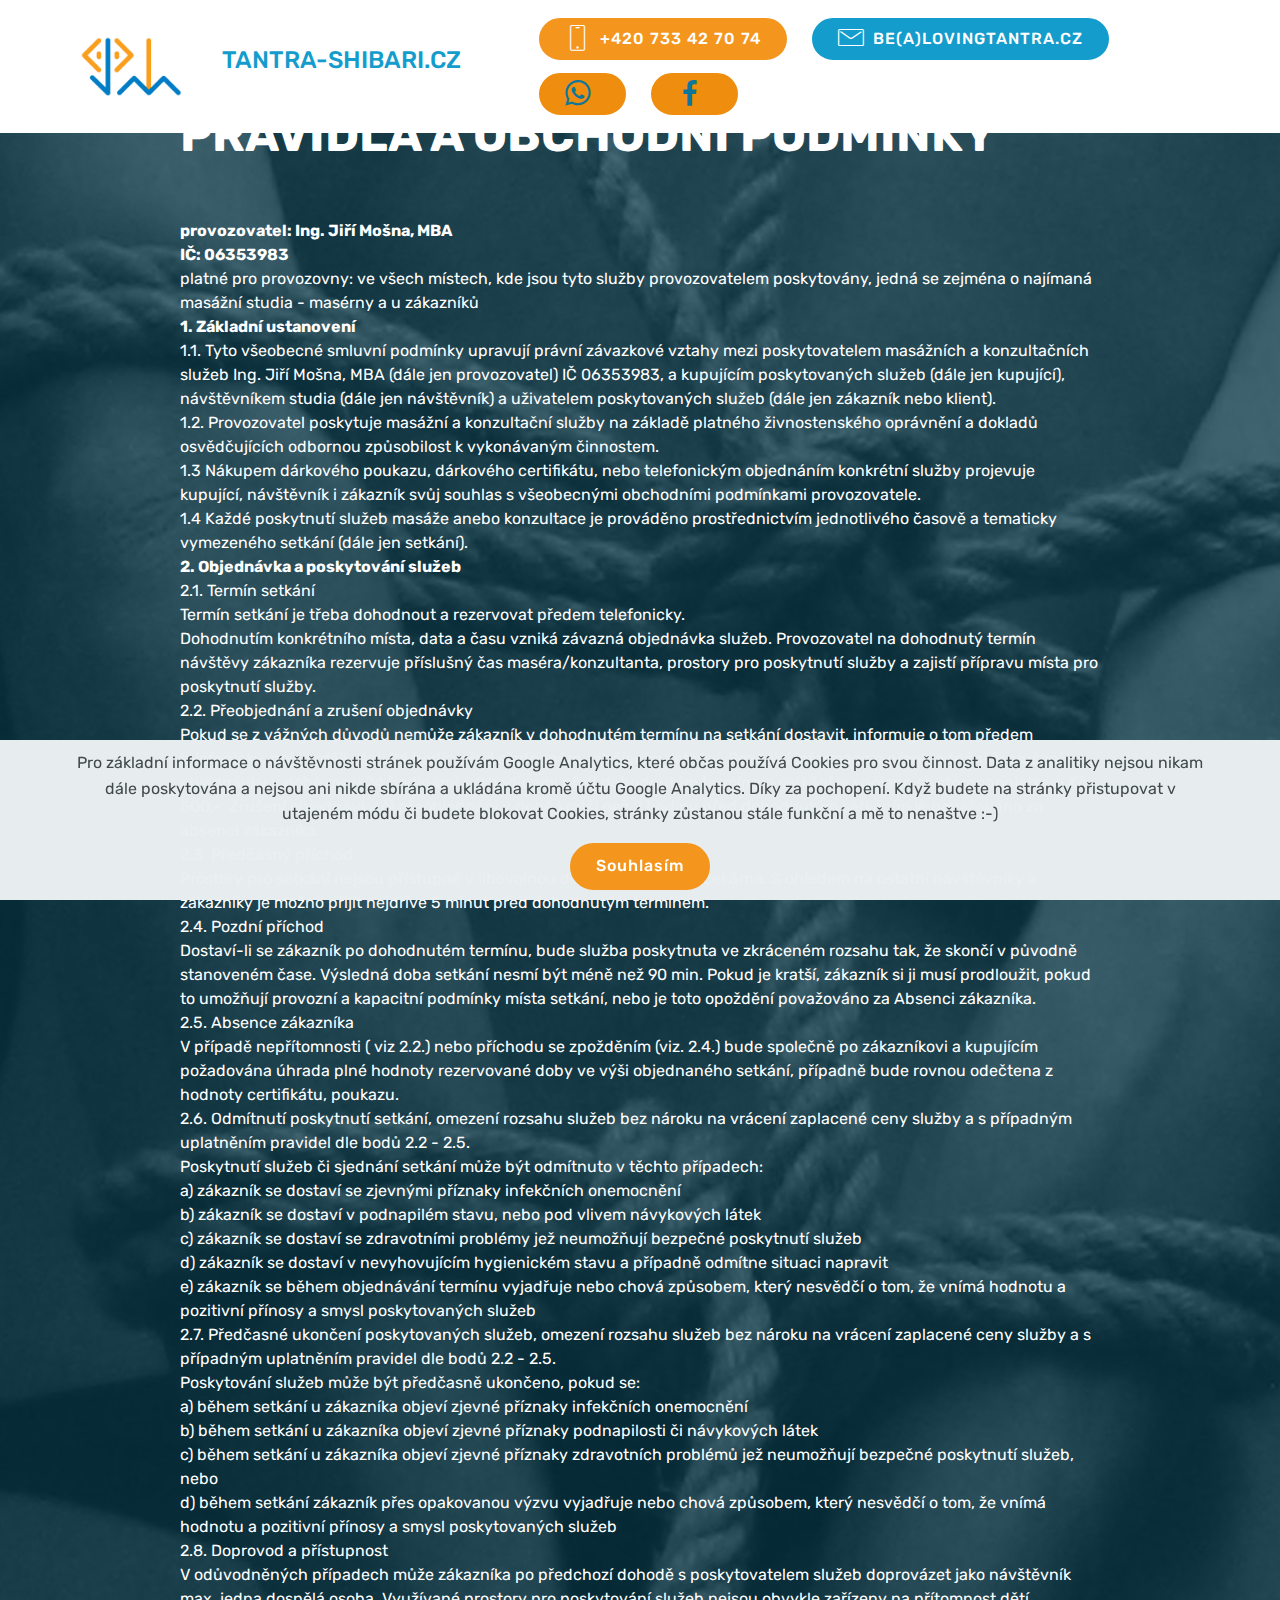
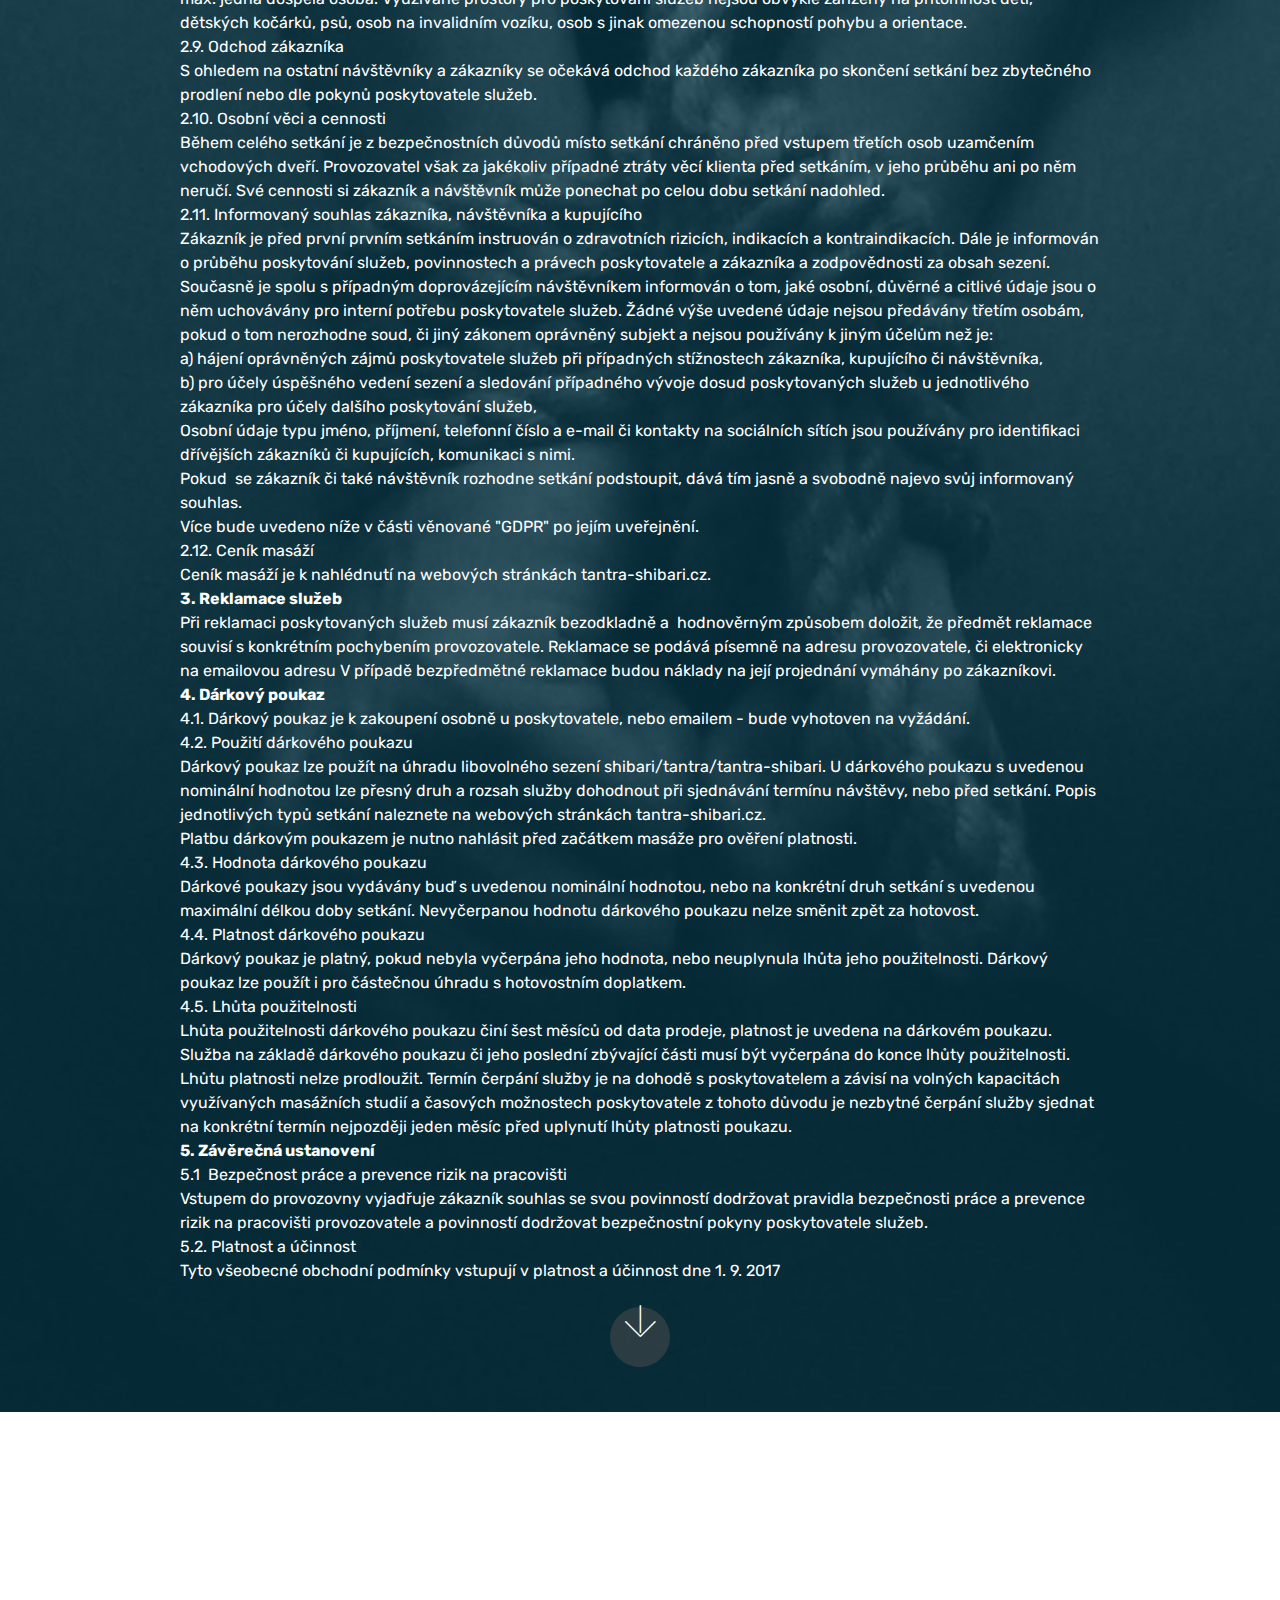
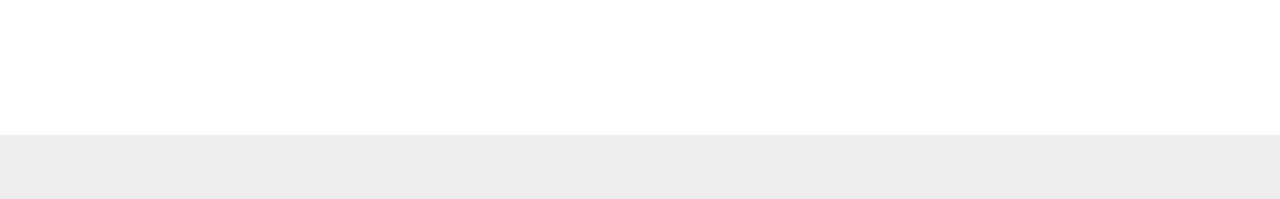
<file: podminky.html>
<!DOCTYPE html>
<html  >
<head>
  <!-- Site made with Mobirise Website Builder v5.6.11, https://mobirise.com -->
  <meta charset="UTF-8">
  <meta http-equiv="X-UA-Compatible" content="IE=edge">
  <meta name="generator" content="Mobirise v5.6.11, mobirise.com">
  <meta name="twitter:card" content="summary_large_image"/>
  <meta name="twitter:image:src" content="">
  <meta property="og:image" content="">
  <meta name="twitter:title" content="Podmínky a pravidla">
  <meta name="viewport" content="width=device-width, initial-scale=1, minimum-scale=1">
  <link rel="shortcut icon" href="assets/images/logo-jm-vetsi-122x72-1.png" type="image/x-icon">
  <meta name="description" content="Podmínky a pravidla a GDPR informace">
  
  
  <title>Podmínky a pravidla</title>
  <link rel="stylesheet" href="assets/web/assets/mobirise-icons/mobirise-icons.css">
  <link rel="stylesheet" href="assets/bootstrap/css/bootstrap.min.css">
  <link rel="stylesheet" href="assets/bootstrap/css/bootstrap-grid.min.css">
  <link rel="stylesheet" href="assets/bootstrap/css/bootstrap-reboot.min.css">
  <link rel="stylesheet" href="assets/web/assets/gdpr-plugin/gdpr-styles.css">
  <link rel="stylesheet" href="assets/tether/tether.min.css">
  <link rel="stylesheet" href="assets/animatecss/animate.min.css">
  <link rel="stylesheet" href="assets/dropdown/css/style.css">
  <link rel="stylesheet" href="assets/socicon/css/styles.css">
  <link rel="stylesheet" href="assets/theme/css/style.css">
  <link rel="preload" href="https://fonts.googleapis.com/css?family=Rubik:300,300i,400,400i,500,500i,700,700i,900,900i&display=swap" as="style" onload="this.onload=null;this.rel='stylesheet'">
  <noscript><link rel="stylesheet" href="https://fonts.googleapis.com/css?family=Rubik:300,300i,400,400i,500,500i,700,700i,900,900i&display=swap"></noscript>
  <link rel="preload" as="style" href="assets/mobirise/css/mbr-additional.css"><link rel="stylesheet" href="assets/mobirise/css/mbr-additional.css" type="text/css">
  
  
  
  
</head>
<body>

<!-- Analytics -->
<!-- Global site tag (gtag.js) - Google Analytics -->
<script async src="https://www.googletagmanager.com/gtag/js?id=UA-119553487-1"></script>
<script>
  window.dataLayer = window.dataLayer || [];
  function gtag(){dataLayer.push(arguments);}
  gtag('js', new Date());

  gtag('config', 'UA-119553487-1');
</script>
<!-- /Analytics -->


  
  <section class="menu cid-qSpgHNMWb2" once="menu" id="menu2-1d">

    

    <nav class="navbar navbar-expand beta-menu navbar-dropdown align-items-center navbar-fixed-top navbar-toggleable-sm">
        <button class="navbar-toggler navbar-toggler-right" type="button" data-toggle="collapse" data-target="#navbarSupportedContent" aria-controls="navbarSupportedContent" aria-expanded="false" aria-label="Toggle navigation">
            <div class="hamburger">
                <span></span>
                <span></span>
                <span></span>
                <span></span>
            </div>
        </button>
        <div class="menu-logo">
            <div class="navbar-brand">
                <span class="navbar-logo">
                    <a href="http://mosnovi.cz">
                        <img src="assets/images/logo-jm-vetsi-122x72.png" alt="Mobirise" title="" style="height: 3.8rem;">
                    </a>
                </span>
                
            </div>
        </div>
        <div class="collapse navbar-collapse" id="navbarSupportedContent">
            <ul class="navbar-nav nav-dropdown" data-app-modern-menu="true"><li class="nav-item">
                    <a class="nav-link link text-success display-5" href="https://mobirise.com"></a>
                </li>
                <li class="nav-item">
                    <a class="nav-link link text-success display-5" href="http://www.tantra-shibari.cz/pages.html">TANTRA-SHIBARI.CZ &nbsp; &nbsp; &nbsp; &nbsp; &nbsp; &nbsp; &nbsp; &nbsp;&nbsp;</a>
                </li></ul>
            <div class="navbar-buttons mbr-section-btn"><a class="btn btn-sm btn-primary display-4" href="tel:+420733427074">
                    <span class="btn-icon mbri-mobile mbr-iconfont mbr-iconfont-btn">
                    </span>+420 733 42 70 74</a> <a class="btn btn-sm btn-success display-4" href="mailto:be@lovingtantra.cz"><span class="mbri-letter mbr-iconfont mbr-iconfont-btn"></span>BE(A)LOVINGTANTRA.CZ</a> <a class="btn btn-sm btn-secondary display-4" href="https://wa.me/message/RZ7Y4QA4TPJLE1"><span class="socicon socicon-whatsapp mbr-iconfont mbr-iconfont-btn" style="color: rgb(15, 118, 153);"></span></a> <a class="btn btn-sm btn-secondary display-4" href="https://www.facebook.com/jirka.mosna"><span class="socicon socicon-facebook mbr-iconfont mbr-iconfont-btn" style="color: rgb(15, 118, 153);"></span></a></div>
        </div>
    </nav>
</section>

<section class="cid-qSpeLq4v7X mbr-fullscreen" id="header2-1b">

    

    <div class="mbr-overlay" style="opacity: 0.7; background-color: rgb(7, 59, 76);"></div>

    <div class="container align-center">
        <div class="row justify-content-md-center">
            <div class="mbr-white col-md-10">
                <h1 class="mbr-section-title mbr-bold pb-3 mbr-fonts-style display-2"><br>PRAVIDLA A OBCHODNÍ PODMÍNKY</h1>
                
                <p class="mbr-text pb-3 mbr-fonts-style display-7"></p><p><strong>provozovatel: Ing. Jiří Mošna, MBA<br>IČ: 06353983</strong><br>platné pro provozovny: ve všech místech, kde jsou tyto služby provozovatelem poskytovány, jedná se zejména o najímaná masážní studia - masérny a u zákazníků<br><strong>1. Základní ustanovení</strong>&nbsp;<br>1.1. Tyto všeobecné smluvní podmínky upravují právní závazkové vztahy mezi poskytovatelem masážních a konzultačních služeb Ing. Jiří Mošna, MBA (dále jen provozovatel) IČ 06353983, a kupujícím poskytovaných služeb (dále jen kupující), návštěvníkem studia (dále jen návštěvník) a uživatelem poskytovaných služeb (dále jen zákazník nebo klient).<br>1.2. Provozovatel poskytuje masážní a konzultační služby na základě platného živnostenského oprávnění a dokladů osvědčujících odbornou způsobilost k vykonávaným činnostem.<br>1.3 Nákupem dárkového poukazu, dárkového certifikátu, nebo telefonickým objednáním konkrétní služby projevuje kupující, návštěvník i zákazník svůj souhlas s všeobecnými obchodními podmínkami provozovatele.<br>1.4 Každé poskytnutí služeb masáže anebo konzultace je prováděno prostřednictvím jednotlivého časově a tematicky vymezeného setkání (dále jen setkání). <br><strong>2. Objednávka a poskytování služeb</strong><br>2.1. Termín setkání<br>Termín setkání je třeba dohodnout a rezervovat předem telefonicky.<br>Dohodnutím konkrétního místa, data a času vzniká závazná objednávka služeb. Provozovatel na dohodnutý termín návštěvy zákazníka rezervuje příslušný čas maséra/konzultanta, prostory pro poskytnutí služby a zajistí přípravu místa pro poskytnutí služby.<br>2.2. Přeobjednání a zrušení objednávky<br>Pokud se z vážných důvodů nemůže zákazník v dohodnutém termínu na setkání dostavit, informuje o tom předem telefonicky, nejpozději však 24&nbsp;hodin před sjednaným zahájením setkání. Pozdější informace o přeobjednání či zrušení objednávky v době mezi 24 hodinami a 2 hodinami před dohodnutým termínem setkání  je spojeno se stornopoplatkem Kč 500,-. Zrušení objednávky či přeobjednání v době kratší než 2 hodiny před dohodnutým setkáním je považováno za absenci zákazníka.<br>2.3&nbsp; Předčasný příchod<br>Prostory pro setkání nejsou přístupné v libovolnou dobu a není v nich čekárna. S ohledem na ostatní návštěvníky a zákazníky je možno přijít nejdříve 5&nbsp;minut před dohodnutým termínem.<br>2.4. Pozdní příchod<br>Dostaví-li se zákazník po dohodnutém termínu, bude služba poskytnuta ve zkráceném rozsahu tak, že skončí v původně stanoveném čase.&nbsp;Výsledná doba setkání nesmí být méně než 90 min. Pokud je kratší, zákazník si ji musí prodloužit, pokud to umožňují provozní a kapacitní podmínky místa setkání, nebo je toto opoždění považováno za Absenci zákazníka.<br>2.5. Absence zákazníka<br>V případě nepřítomnosti ( viz 2.2.) nebo příchodu se zpožděním (viz. 2.4.) bude společně po zákazníkovi a kupujícím požadována úhrada&nbsp;plné hodnoty rezervované doby ve výši objednaného setkání, případně bude rovnou odečtena z hodnoty certifikátu, poukazu.<br>2.6. Odmítnutí poskytnutí setkání, omezení rozsahu služeb bez nároku na vrácení zaplacené ceny služby a s případným uplatněním pravidel dle bodů 2.2 - 2.5.<br>Poskytnutí služeb či sjednání setkání může být odmítnuto v těchto případech:<br>a) zákazník se dostaví se zjevnými příznaky infekčních onemocnění<br>b) zákazník se dostaví v podnapilém stavu, nebo pod vlivem návykových látek<br>c) zákazník se dostaví se zdravotními problémy jež neumožňují bezpečné poskytnutí služeb<br>d) zákazník se dostaví v nevyhovujícím hygienickém stavu a případně odmítne situaci napravit <br>e) zákazník se během objednávání termínu vyjadřuje nebo chová způsobem, který nesvědčí o tom, že vnímá hodnotu a pozitivní přínosy a smysl poskytovaných služeb<br>2.7. Předčasné ukončení poskytovaných služeb, omezení rozsahu služeb bez nároku na vrácení zaplacené ceny služby a s případným uplatněním pravidel dle bodů 2.2 - 2.5.<br>Poskytování služeb může být předčasně ukončeno, pokud se:<br>a) během setkání u zákazníka objeví zjevné příznaky infekčních onemocnění<br>b) během setkání u zákazníka objeví zjevné příznaky podnapilosti či návykových látek<br>c) během setkání u zákazníka objeví zjevné příznaky zdravotních problémů jež neumožňují bezpečné poskytnutí služeb, nebo<br>d) během setkání zákazník přes opakovanou výzvu vyjadřuje nebo chová způsobem, který nesvědčí o tom, že vnímá hodnotu a pozitivní přínosy a smysl poskytovaných služeb<br>2.8. Doprovod a přístupnost<br>V odůvodněných případech může zákazníka po předchozí dohodě s poskytovatelem služeb doprovázet jako návštěvník max. jedna dospělá osoba. Využívané prostory pro poskytování služeb nejsou obvykle zařízeny na přítomnost dětí, dětských kočárků, psů, osob na invalidním vozíku, osob s jinak omezenou schopností pohybu a orientace.<br>2.9. Odchod zákazníka<br>S ohledem na ostatní návštěvníky a zákazníky se očekává odchod každého zákazníka po skončení setkání bez zbytečného prodlení nebo dle pokynů poskytovatele služeb.<br>2.10. Osobní věci a cennosti<br>Během celého setkání je z bezpečnostních důvodů místo setkání  chráněno před vstupem třetích osob uzamčením vchodových dveří. Provozovatel však za jakékoliv případné ztráty věcí klienta před setkáním, v jeho průběhu ani po něm neručí. Své cennosti si zákazník a návštěvník může ponechat po celou dobu setkání nadohled.<br>2.11. Informovaný souhlas zákazníka, návštěvníka a kupujícího<br>Zákazník je před první prvním setkáním instruován o zdravotních rizicích, indikacích a kontraindikacích. Dále je informován o průběhu poskytování služeb, povinnostech a právech poskytovatele a zákazníka a zodpovědnosti za obsah sezení. Současně je spolu s případným doprovázejícím návštěvníkem informován o tom, jaké osobní, důvěrné a citlivé údaje jsou o něm uchovávány pro interní potřebu poskytovatele služeb. Žádné výše uvedené údaje nejsou předávány třetím osobám, pokud o tom nerozhodne soud, či jiný zákonem oprávněný subjekt a nejsou používány k jiným účelům než je:<br>	a) hájení oprávněných zájmů poskytovatele služeb při případných stížnostech zákazníka, kupujícího či návštěvníka, <br>	b) pro účely úspěšného vedení sezení a sledování případného vývoje dosud poskytovaných služeb u jednotlivého zákazníka pro účely dalšího poskytování služeb, <br>Osobní údaje typu jméno, příjmení, telefonní číslo a e-mail či kontakty na sociálních sítích jsou používány pro identifikaci dřívějších zákazníků či kupujících, komunikaci s nimi. <br>Pokud&nbsp; se zákazník či také návštěvník rozhodne setkání podstoupit, dává tím jasně a svobodně najevo svůj informovaný souhlas. <br>Více bude uvedeno níže v části věnované "GDPR" po jejím uveřejnění.<br>2.12. Ceník masáží<br>Ceník masáží je k nahlédnutí na webových stránkách tantra-shibari.cz.<br><strong>3. Reklamace služeb</strong><br>Při reklamaci poskytovaných služeb musí zákazník bezodkladně a&nbsp; hodnověrným způsobem doložit, že předmět reklamace souvisí s konkrétním pochybením provozovatele. Reklamace se podává písemně na adresu provozovatele, či elektronicky na emailovou adresu V případě bezpředmětné reklamace budou náklady na její projednání vymáhány po zákazníkovi.<br><strong>4. Dárkový poukaz</strong><br>4.1. Dárkový poukaz je k zakoupení osobně u poskytovatele, nebo emailem - bude vyhotoven na vyžádání.<br>4.2. Použití dárkového poukazu<br>Dárkový poukaz lze použít na úhradu libovolného sezení shibari/tantra/tantra-shibari. U dárkového poukazu s uvedenou nominální hodnotou lze přesný druh a rozsah služby dohodnout při sjednávání termínu návštěvy, nebo před setkání. Popis jednotlivých typů setkání naleznete na webových stránkách tantra-shibari.cz.<br>Platbu dárkovým poukazem je nutno nahlásit před začátkem masáže pro ověření platnosti.<br>4.3. Hodnota dárkového poukazu<br>Dárkové poukazy jsou vydávány buď s uvedenou nominální hodnotou, nebo na konkrétní druh setkání s uvedenou maximální délkou doby setkání. Nevyčerpanou hodnotu dárkového poukazu nelze směnit zpět za hotovost.<br>4.4. Platnost dárkového poukazu<br>Dárkový poukaz je platný, pokud nebyla vyčerpána jeho hodnota, nebo neuplynula lhůta jeho použitelnosti. Dárkový poukaz lze použít i pro částečnou úhradu s hotovostním doplatkem.<br>4.5. Lhůta použitelnosti<br>Lhůta použitelnosti dárkového poukazu činí šest měsíců od data prodeje,&nbsp;platnost je uvedena na&nbsp;dárkovém poukazu. Služba na základě dárkového poukazu či jeho poslední zbývající části musí být vyčerpána do konce lhůty použitelnosti. Lhůtu platnosti nelze prodloužit. Termín čerpání služby je na dohodě s poskytovatelem a závisí na volných kapacitách využívaných masážních studií a časových možnostech poskytovatele z tohoto důvodu je nezbytné čerpání služby sjednat na konkrétní termín nejpozději jeden měsíc před uplynutí lhůty platnosti poukazu.<br><strong>5. Závěrečná ustanovení</strong><br>5.1&nbsp; Bezpečnost práce a prevence rizik na pracovišti<br>Vstupem do provozovny vyjadřuje zákazník souhlas se svou povinností dodržovat pravidla bezpečnosti práce a prevence rizik na pracovišti provozovatele a povinností dodržovat bezpečnostní pokyny poskytovatele služeb.<br>5.2. Platnost a účinnost<br>Tyto všeobecné obchodní podmínky vstupují v platnost a účinnost dne 1. 9. 2017<br></p><p></p>
                <div class="mbr-section-btn"><a class="btn btn-md btn-success display-4" href="pages.html#header2-j">ZPĚT NA MENU</a></div>
            </div>
        </div>
    </div>
    <div class="mbr-arrow hidden-sm-down" aria-hidden="true">
        <a href="#next">
            <i class="mbri-down mbr-iconfont"></i>
        </a>
    </div>
</section>

<section class="cid-qSIln3uwDM mbr-reveal" id="footer1-1k">

    

    

    <div class="container">
        <div class="media-container-row content text-white">
            <div class="col-12 col-md-3">
                <div class="media-wrap">
                    <a href="https://mosnovi.cz">
                        <img src="assets/images/logo-jm-vetsi-192x113.png" alt="Mobirise" title="">
                    </a>
                </div>
            </div>
            <div class="col-12 col-md-3 mbr-fonts-style display-7">
                <h5 class="pb-3">
                    Provozovatel</h5>
                <p class="mbr-text">
                    Ing. Jiří Mošna, MBA &nbsp; &nbsp; &nbsp; &nbsp; &nbsp; &nbsp; &nbsp; &nbsp; &nbsp; &nbsp;<br>IČ:&nbsp;06353983</p>
            </div>
            <div class="col-12 col-md-3 mbr-fonts-style display-7">
                <h5 class="pb-3">Kontakty</h5>
                <p class="mbr-text">
                    Email: <a href="mailto:be@lovingtantra.cz" class="text-primary">be(a)lovingtantra.cz</a>                    <br>Tel.: <a href="tel:+420733427074" class="text-primary">+ 420 733 42 70 74</a><br><br></p>
            </div>
            <div class="col-12 col-md-3 mbr-fonts-style display-7">
                <h5 class="pb-3">
                    Linky</h5>
                <p class="mbr-text"><a href="https://lovingtantra.cz" class="text-primary">lovingtantra.cz</a><br><a href="http://www.helenamosnova.cz">www.helenamosnova.cz</a><br></p>
            </div>
        </div>
        <div class="footer-lower">
            <div class="media-container-row">
                <div class="col-sm-12">
                    <hr>
                </div>
            </div>
            <div class="media-container-row mbr-white">
                <div class="col-sm-6 copyright">
                    <p class="mbr-text mbr-fonts-style display-7">
                        © &nbsp;Všechna práva vyhrazena k textu a obrázkům kromě fotografie.&nbsp;<br>Fotografie je "<a href="https://creativecommons.org/publicdomain/">CC0</a>", z webu <a href="https://pxhere.com/cs/license">pxhere.com</a>. Díky autorovi!<br>Proudly powered by <a href="https://mobirise.com">Mobirise</a> and <a href="https://github.com">GitHub</a></p>
                </div>
                <div class="col-md-6">
                    <div class="social-list align-right">
                        <div class="soc-item">
                            <a href="mailto:jirka@mosnovi.cz">
                                <span class="mbr-iconfont mbr-iconfont-social socicon-mail socicon"></span>
                            </a>
                        </div>
                        <div class="soc-item">
                            <a href="https://www.facebook.com/jirka.mosna" target="_blank">
                                <span class="mbr-iconfont mbr-iconfont-social socicon-facebook socicon"></span>
                            </a>
                        </div>
                        
                        
                        
                        
                    </div>
                </div>
            </div>
        </div>
    </div>
</section><section class="display-7" style="padding: 0;align-items: center;justify-content: center;flex-wrap: wrap;    align-content: center;display: flex;position: relative;height: 4rem;"><a href="https://mobiri.se/785975" style="flex: 1 1;height: 4rem;position: absolute;width: 100%;z-index: 1;"><img alt="" style="height: 4rem;" src="[data-uri]"></a><p style="margin: 0;text-align: center;" class="display-7">Built with Mobirise &#8204;</p><a style="z-index:1" href="https://mobirise.com/web-page-maker.html">Free Web Page Creator</a></section><script src="assets/popper/popper.min.js"></script>  <script src="assets/web/assets/jquery/jquery.min.js"></script>  <script src="assets/bootstrap/js/bootstrap.min.js"></script>  <script src="assets/web/assets/cookies-alert-plugin/cookies-alert-core.js"></script>  <script src="assets/web/assets/cookies-alert-plugin/cookies-alert-script.js"></script>  <script src="assets/tether/tether.min.js"></script>  <script src="assets/smoothscroll/smooth-scroll.js"></script>  <script src="assets/viewportchecker/jquery.viewportchecker.js"></script>  <script src="assets/dropdown/js/nav-dropdown.js"></script>  <script src="assets/dropdown/js/navbar-dropdown.js"></script>  <script src="assets/touchswipe/jquery.touch-swipe.min.js"></script>  <script src="assets/theme/js/script.js"></script>  
  
  
<input name="cookieData" type="hidden" data-cookie-customDialogSelector='null' data-cookie-colorText='#424a4d' data-cookie-colorBg='rgba(234, 239, 241, 0.99)' data-cookie-textButton='Souhlasím' data-cookie-colorButton='' data-cookie-colorLink='#424a4d' data-cookie-underlineLink='true' data-cookie-text="Pro základní informace o návštěvnosti stránek používám Google Analytics, které občas používá Cookies pro svou činnost. Data z analitiky nejsou nikam dále poskytována a nejsou ani nikde sbírána a ukládána kromě účtu Google Analytics. Díky za pochopení. Když budete na stránky přistupovat v utajeném módu či budete blokovat Cookies, stránky zůstanou stále funkční a mě to nenaštve :-) ">
    <input name="animation" type="hidden">
  </body>
</html>
</file>
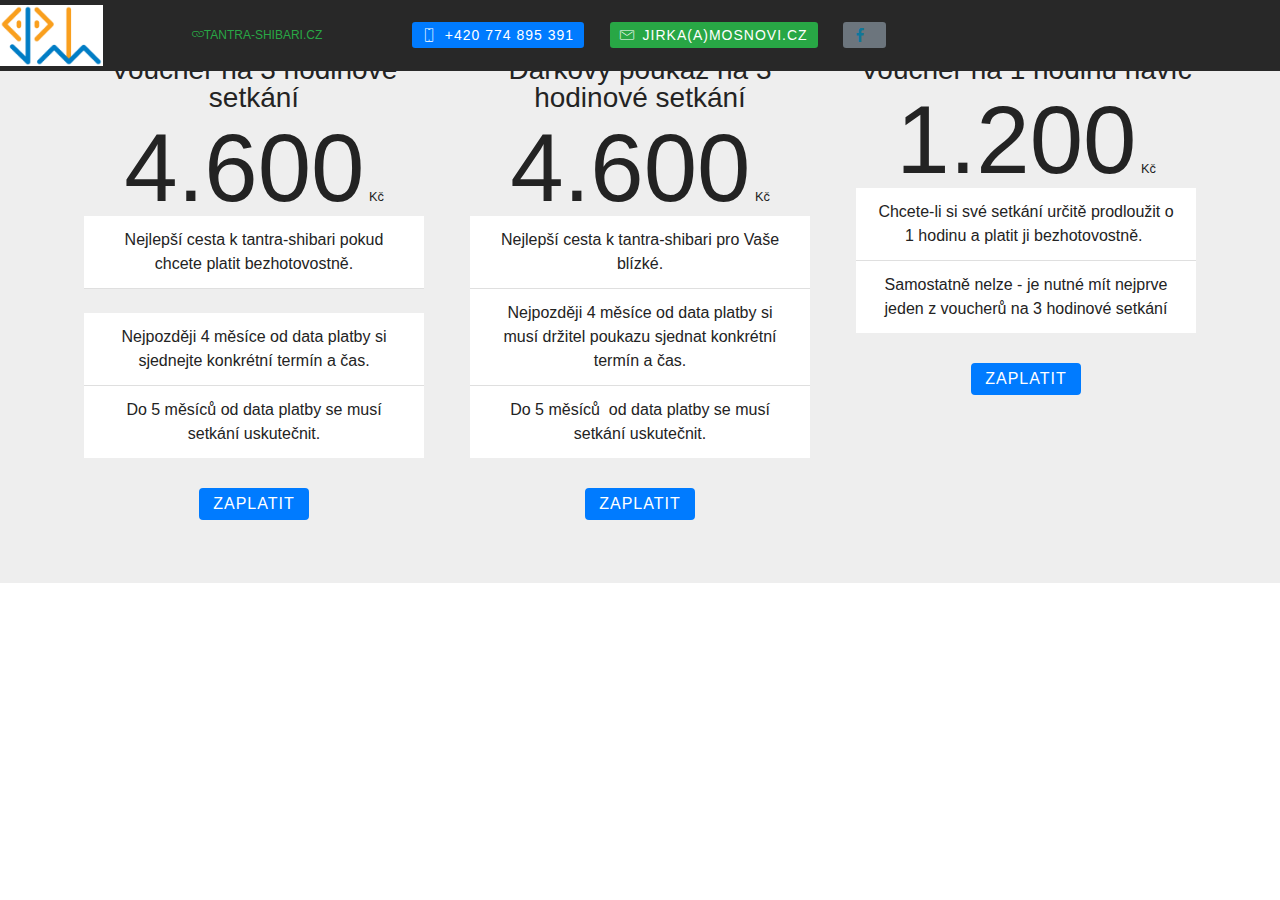
<file: shop.html>
<!DOCTYPE html>
<html >
<head>
  <!-- Site made with Mobirise Website Builder v4.7.2, https://mobirise.com -->
  <meta charset="UTF-8">
  <meta http-equiv="X-UA-Compatible" content="IE=edge">
  <meta name="generator" content="Mobirise v4.7.2, mobirise.com">
  <meta name="viewport" content="width=device-width, initial-scale=1, minimum-scale=1">
  <link rel="shortcut icon" href="assets/images/rope-number-love-heart-friendship-cord-602103-pxhere.com-128x85.png" type="image/x-icon">
  <meta name="description" content="budoucí e-shop">
  <title>shop</title>
  <link rel="stylesheet" href="assets/web/assets/mobirise-icons-bold/mobirise-icons-bold.css">
  <link rel="stylesheet" href="assets/web/assets/mobirise-icons/mobirise-icons.css">
  <link rel="stylesheet" href="assets/tether/tether.min.css">
  <link rel="stylesheet" href="assets/bootstrap/css/bootstrap.min.css">
  <link rel="stylesheet" href="assets/bootstrap/css/bootstrap-grid.min.css">
  <link rel="stylesheet" href="assets/bootstrap/css/bootstrap-reboot.min.css">
  <link rel="stylesheet" href="assets/gdpr-plugin/gdpr-styles.css">
  <link rel="stylesheet" href="assets/socicon/css/styles.css">
  <link rel="stylesheet" href="assets/animatecss/animate.min.css">
  <link rel="stylesheet" href="assets/dropdown/css/style.css">
  <link rel="stylesheet" href="assets/theme/css/style.css">
  <link rel="stylesheet" href="assets/mobirise/css/mbr-additional.css" type="text/css">
  
  
  
</head>
<body>

<!-- Google Analytics -->
<!-- Global site tag (gtag.js) - Google Analytics -->
<script async src="https://www.googletagmanager.com/gtag/js?id=UA-119553487-1"></script>
<script>
  window.dataLayer = window.dataLayer || [];
  function gtag(){dataLayer.push(arguments);}
  gtag('js', new Date());

  gtag('config', 'UA-119553487-1');
</script>
<!-- /Google Analytics -->


  <section class="menu cid-qSpgHNMWb2" once="menu" id="menu2-1m">

    

    <nav class="navbar navbar-expand beta-menu navbar-dropdown align-items-center navbar-fixed-top navbar-toggleable-sm">
        <button class="navbar-toggler navbar-toggler-right" type="button" data-toggle="collapse" data-target="#navbarSupportedContent" aria-controls="navbarSupportedContent" aria-expanded="false" aria-label="Toggle navigation">
            <div class="hamburger">
                <span></span>
                <span></span>
                <span></span>
                <span></span>
            </div>
        </button>
        <div class="menu-logo">
            <div class="navbar-brand">
                <span class="navbar-logo">
                    <a href="http://mosnovi.cz">
                        <img src="assets/images/logo-jm-vetsi-122x72.png" alt="Mobirise" title="" style="height: 3.8rem;">
                    </a>
                </span>
                
            </div>
        </div>
        <div class="collapse navbar-collapse" id="navbarSupportedContent">
            <ul class="navbar-nav nav-dropdown" data-app-modern-menu="true"><li class="nav-item">
                    <a class="nav-link link text-success display-5" href="https://mobirise.com"></a>
                </li>
                <li class="nav-item">
                    <a class="nav-link link text-success display-5" href="http://www.tantra-shibari.cz"><span class="mbrib-link mbr-iconfont mbr-iconfont-btn"></span>TANTRA-SHIBARI.CZ &nbsp; &nbsp; &nbsp; &nbsp; &nbsp; &nbsp; &nbsp; &nbsp;&nbsp;</a>
                </li></ul>
            <div class="navbar-buttons mbr-section-btn"><a class="btn btn-sm btn-primary display-4" href="tel:+420774895391">
                    <span class="btn-icon mbri-mobile mbr-iconfont mbr-iconfont-btn">
                    </span>+420 774 895 391</a> <a class="btn btn-sm btn-success display-4" href="mailto:jirka@mosnovi.cz"><span class="mbri-letter mbr-iconfont mbr-iconfont-btn"></span>JIRKA(A)MOSNOVI.CZ</a> <a class="btn btn-sm btn-secondary display-4" href="https://www.facebook.com/jirka.mosna"><span class="socicon socicon-facebook mbr-iconfont mbr-iconfont-btn" style="color: rgb(15, 118, 153);"></span></a></div>
        </div>
    </nav>
</section>

<section class="engine"><a href="https://mobirise.me/k">how to develop your own website</a></section><section class="cid-qSXunP08Es" id="pricing-tables2-1q">

    

    

    <div class="container">
        <div class="media-container-row">

            <div class="plan col-12 mx-2 my-2 justify-content-center favorite col-lg-4">
                <div class="plan-header text-center pt-5">
                    <h3 class="plan-title mbr-fonts-style display-5">
                        Voucher na 3 hodinové setkání</h3>
                    <div class="plan-price">
                        <span class="price-value mbr-fonts-style display-5"></span>
                        <span class="price-figure mbr-fonts-style display-1">
                            4.600</span>
                        <small class="price-term mbr-fonts-style display-7">
                            Kč</small>
                    </div>
                </div>
                <div class="plan-body">
                    <div class="plan-list align-center">
                        <ul class="list-group list-group-flush mbr-fonts-style display-7">
                            <li class="list-group-item">Nejlepší cesta k tantra-shibari pokud chcete platit bezhotovostně.</li><br><li class="list-group-item">Nejpozději 4 měsíce od data platby si sjednejte konkrétní termín a čas.</li><li class="list-group-item">Do 5 měsíců od data platby se musí setkání uskutečnit.</li>
                        </ul>
                    </div>
                    <div class="mbr-section-btn text-center py-4 pb-5"><a href="out-of-order.html" class="btn btn-primary display-4">ZAPLATIT</a></div>
                </div>
            </div>

            <div class="plan col-12 mx-2 my-2 justify-content-center col-lg-4">
                <div class="plan-header text-center pt-5">
                    <h3 class="plan-title mbr-fonts-style display-5">
                        Dárkový poukaz na 3 hodinové setkání</h3>
                    <div class="plan-price">
                        <span class="price-value mbr-fonts-style display-5"></span>
                        <span class="price-figure mbr-fonts-style display-1">4.600</span>
                        <small class="price-term mbr-fonts-style display-7">
                            Kč</small>
                    </div>
                </div>
                <div class="plan-body">
                    <div class="plan-list align-center">
                        <ul class="list-group list-group-flush mbr-fonts-style display-7">
                            <li class="list-group-item">Nejlepší cesta k tantra-shibari pro Vaše blízké.</li>
                            <li class="list-group-item">Nejpozději 4 měsíce od data platby si musí držitel poukazu sjednat konkrétní termín a čas.</li><li class="list-group-item">Do 5 měsíců &nbsp;od data platby se musí setkání uskutečnit.</li>
                        </ul>
                    </div>
                    <div class="mbr-section-btn text-center py-4 pb-5"><a href="out-of-order.html" class="btn btn-primary display-4">ZAPLATIT</a></div>
                </div>
            </div>

            <div class="plan col-12 mx-2 my-2 justify-content-center col-lg-4">
                <div class="plan-header text-center pt-5">
                    <h3 class="plan-title mbr-fonts-style display-5">
                        Voucher na 1 hodinu navíc</h3>
                    <div class="plan-price">
                        <span class="price-value mbr-fonts-style display-5"></span>
                        <span class="price-figure mbr-fonts-style display-1">1.200</span>
                        <small class="price-term mbr-fonts-style display-7">Kč</small>
                    </div>
                </div>
                <div class="plan-body">
                    <div class="plan-list align-center">
                        <ul class="list-group list-group-flush mbr-fonts-style display-7">
                            <li class="list-group-item">
                                Chcete-li si své setkání určitě prodloužit o 1 hodinu a platit ji bezhotovostně.&nbsp;</li>
                            <li class="list-group-item">Samostatně nelze - je nutné mít nejprve jeden z voucherů na 3 hodinové setkání</li>
                        </ul>
                    </div>
                    <div class="mbr-section-btn text-center py-4 pb-5"><a href="out-of-order.html" class="btn btn-primary display-4">ZAPLATIT</a></div>
                </div>
            </div>

            

        </div>
    </div>
</section>


  <script src="assets/web/assets/jquery/jquery.min.js"></script>
  <script src="assets/popper/popper.min.js"></script>
  <script src="assets/tether/tether.min.js"></script>
  <script src="assets/bootstrap/js/bootstrap.min.js"></script>
  <script src="assets/touchswipe/jquery.touch-swipe.min.js"></script>
  <script src="assets/viewportchecker/jquery.viewportchecker.js"></script>
  <script src="assets/smoothscroll/smooth-scroll.js"></script>
  <script src="assets/dropdown/js/script.min.js"></script>
  <script src="assets/theme/js/script.js"></script>
  
  
  <input name="animation" type="hidden">
  </body>
</html>
</file>
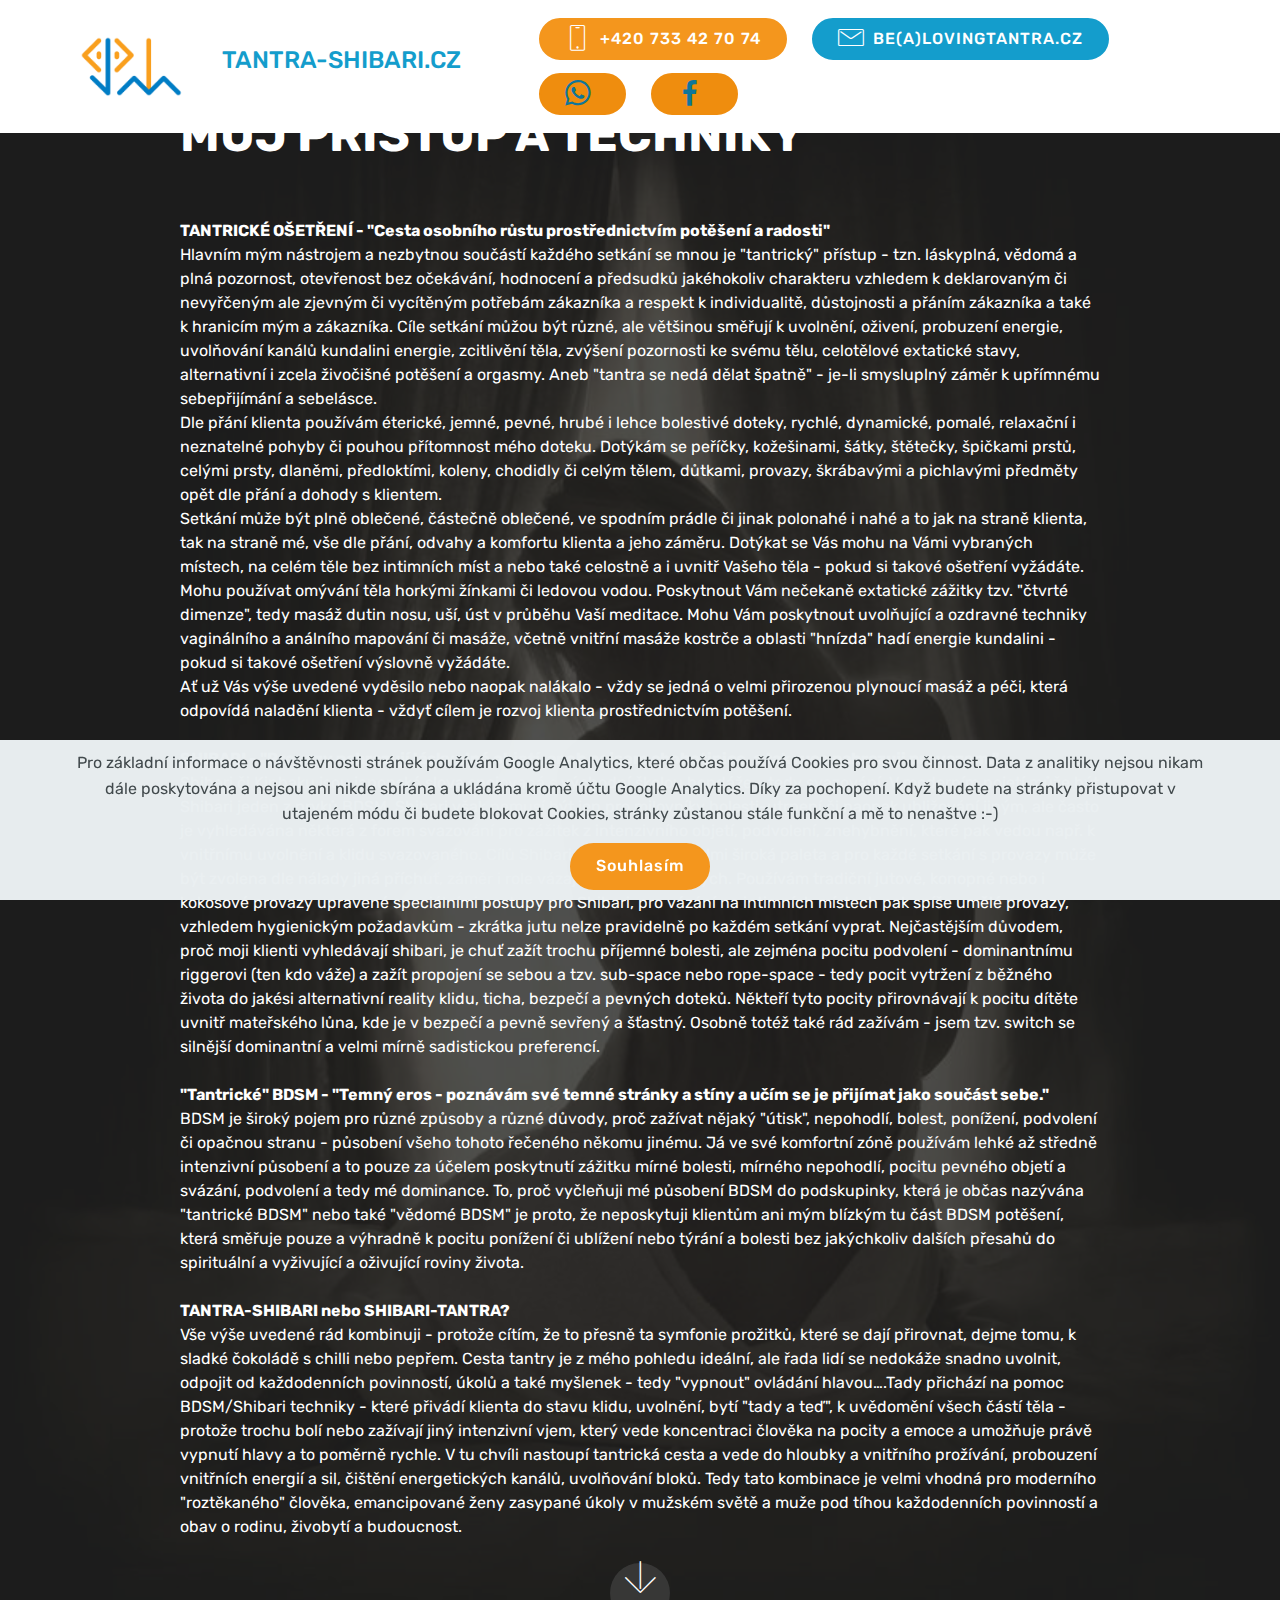
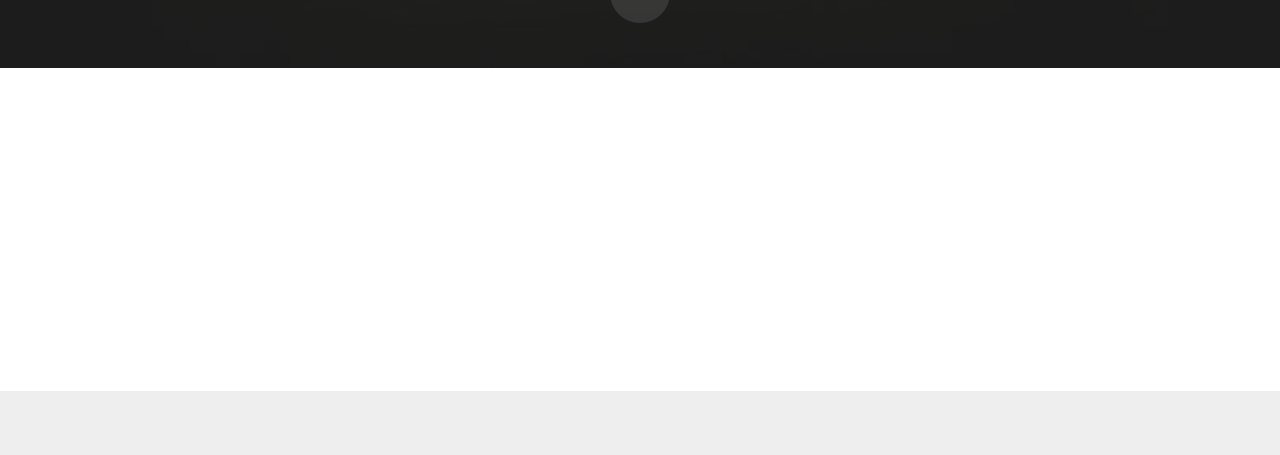
<file: techniky.html>
<!DOCTYPE html>
<html  >
<head>
  <!-- Site made with Mobirise Website Builder v5.6.11, https://mobirise.com -->
  <meta charset="UTF-8">
  <meta http-equiv="X-UA-Compatible" content="IE=edge">
  <meta name="generator" content="Mobirise v5.6.11, mobirise.com">
  <meta name="twitter:card" content="summary_large_image"/>
  <meta name="twitter:image:src" content="">
  <meta property="og:image" content="">
  <meta name="twitter:title" content="Můj přístup a techniky">
  <meta name="viewport" content="width=device-width, initial-scale=1, minimum-scale=1">
  <link rel="shortcut icon" href="assets/images/logo-jm-vetsi-122x72-1.png" type="image/x-icon">
  <meta name="description" content="Jak používám shibari, tantrické BDSM a tantrickou masáž při svých službách.">
  
  
  <title>Můj přístup a techniky</title>
  <link rel="stylesheet" href="assets/web/assets/mobirise-icons/mobirise-icons.css">
  <link rel="stylesheet" href="assets/bootstrap/css/bootstrap.min.css">
  <link rel="stylesheet" href="assets/bootstrap/css/bootstrap-grid.min.css">
  <link rel="stylesheet" href="assets/bootstrap/css/bootstrap-reboot.min.css">
  <link rel="stylesheet" href="assets/web/assets/gdpr-plugin/gdpr-styles.css">
  <link rel="stylesheet" href="assets/tether/tether.min.css">
  <link rel="stylesheet" href="assets/animatecss/animate.min.css">
  <link rel="stylesheet" href="assets/dropdown/css/style.css">
  <link rel="stylesheet" href="assets/socicon/css/styles.css">
  <link rel="stylesheet" href="assets/theme/css/style.css">
  <link rel="preload" href="https://fonts.googleapis.com/css?family=Rubik:300,300i,400,400i,500,500i,700,700i,900,900i&display=swap" as="style" onload="this.onload=null;this.rel='stylesheet'">
  <noscript><link rel="stylesheet" href="https://fonts.googleapis.com/css?family=Rubik:300,300i,400,400i,500,500i,700,700i,900,900i&display=swap"></noscript>
  <link rel="preload" as="style" href="assets/mobirise/css/mbr-additional.css"><link rel="stylesheet" href="assets/mobirise/css/mbr-additional.css" type="text/css">
  
  
  
  
</head>
<body>

<!-- Analytics -->
<!-- Global site tag (gtag.js) - Google Analytics -->
<script async src="https://www.googletagmanager.com/gtag/js?id=UA-119553487-1"></script>
<script>
  window.dataLayer = window.dataLayer || [];
  function gtag(){dataLayer.push(arguments);}
  gtag('js', new Date());

  gtag('config', 'UA-119553487-1');
</script>
<!-- /Analytics -->


  
  <section class="menu cid-qRuIYkZT7C" once="menu" id="menu2-17">

    

    <nav class="navbar navbar-expand beta-menu navbar-dropdown align-items-center navbar-fixed-top navbar-toggleable-sm">
        <button class="navbar-toggler navbar-toggler-right" type="button" data-toggle="collapse" data-target="#navbarSupportedContent" aria-controls="navbarSupportedContent" aria-expanded="false" aria-label="Toggle navigation">
            <div class="hamburger">
                <span></span>
                <span></span>
                <span></span>
                <span></span>
            </div>
        </button>
        <div class="menu-logo">
            <div class="navbar-brand">
                <span class="navbar-logo">
                    <a href="http://mosnovi.cz">
                        <img src="assets/images/logo-jm-vetsi-122x72.png" alt="Mobirise" title="" style="height: 3.8rem;">
                    </a>
                </span>
                
            </div>
        </div>
        <div class="collapse navbar-collapse" id="navbarSupportedContent">
            <ul class="navbar-nav nav-dropdown" data-app-modern-menu="true"><li class="nav-item">
                    <a class="nav-link link text-success display-5" href="https://mobirise.com"></a>
                </li>
                <li class="nav-item">
                    <a class="nav-link link text-success display-5" href="http://www.tantra-shibari.cz/pages.html">TANTRA-SHIBARI.CZ &nbsp; &nbsp; &nbsp; &nbsp; &nbsp; &nbsp; &nbsp; &nbsp;&nbsp;</a>
                </li></ul>
            <div class="navbar-buttons mbr-section-btn"><a class="btn btn-sm btn-primary display-4" href="tel:+420733427074">
                    <span class="btn-icon mbri-mobile mbr-iconfont mbr-iconfont-btn">
                    </span>+420 733 42 70 74</a> <a class="btn btn-sm btn-success display-4" href="mailto:be@lovingtantra.cz"><span class="mbri-letter mbr-iconfont mbr-iconfont-btn"></span>BE(A)LOVINGTANTRA.CZ</a> <a class="btn btn-sm btn-secondary display-4" href="https://wa.me/message/RZ7Y4QA4TPJLE1"><span class="socicon socicon-whatsapp mbr-iconfont mbr-iconfont-btn" style="color: rgb(15, 118, 153);"></span></a> <a class="btn btn-sm btn-secondary display-4" href="https://www.facebook.com/jirka.mosna"><span class="socicon socicon-facebook mbr-iconfont mbr-iconfont-btn" style="color: rgb(15, 118, 153);"></span></a></div>
        </div>
    </nav>
</section>

<section class="cid-qSpiRDUDp7 mbr-fullscreen" id="header2-1g">

    

    <div class="mbr-overlay" style="opacity: 0.8; background-color: rgb(35, 35, 35);"></div>

    <div class="container align-center">
        <div class="row justify-content-md-center">
            <div class="mbr-white col-md-10">
                <h1 class="mbr-section-title mbr-bold pb-3 mbr-fonts-style display-2"><br>MŮJ PŘÍSTUP A TECHNIKY</h1>
                
                <p class="mbr-text pb-3 mbr-fonts-style display-7"></p><p><strong>TANTRICKÉ OŠETŘENÍ - "Cesta osobního růstu prostřednictvím potěšení a radosti"</strong><br>Hlavním mým nástrojem a nezbytnou součástí každého setkání se mnou je "tantrický" přístup - tzn. láskyplná, vědomá a plná pozornost, otevřenost bez očekávání, hodnocení a předsudků jakéhokoliv charakteru vzhledem k deklarovaným či nevyřčeným ale zjevným či vycítěným potřebám zákazníka a respekt k individualitě, důstojnosti a přáním zákazníka a také k hranicím mým a zákazníka.  Cíle setkání můžou být různé, ale většinou směřují k uvolnění, oživení, probuzení energie, uvolňování kanálů kundalini energie, zcitlivění těla, zvýšení pozornosti ke svému tělu, celotělové extatické stavy, alternativní i zcela živočišné potěšení a orgasmy. Aneb "tantra se nedá dělat špatně" - je-li smysluplný záměr k upřímnému sebepřijímání a sebelásce.<br>Dle přání klienta používám éterické, jemné, pevné, hrubé i lehce bolestivé doteky, rychlé, dynamické, pomalé, relaxační i neznatelné pohyby či pouhou přítomnost mého doteku. Dotýkám se peříčky, kožešinami, šátky, štětečky, špičkami prstů, celými prsty, dlaněmi, předloktími, koleny, chodidly či celým tělem, důtkami, provazy, škrábavými a pichlavými předměty opět dle přání a dohody s klientem.<br>Setkání může být plně oblečené, částečně oblečené, ve spodním prádle či jinak polonahé i nahé a to jak na straně klienta, tak na straně mé, vše dle přání, odvahy a komfortu klienta a jeho záměru. Dotýkat se Vás mohu na Vámi vybraných místech, na celém těle bez intimních míst a nebo také celostně a i uvnitř Vašeho těla - pokud si takové ošetření vyžádáte. Mohu používat omývání těla horkými žínkami či ledovou vodou. Poskytnout Vám nečekaně extatické zážitky tzv. "čtvrté dimenze", tedy masáž dutin nosu, uší, úst v průběhu Vaší meditace. Mohu Vám poskytnout uvolňující a ozdravné techniky vaginálního a análního mapování či masáže, včetně vnitřní masáže kostrče a oblasti "hnízda" hadí energie kundalini - pokud si takové ošetření výslovně vyžádáte.<br>Ať už Vás výše uvedené vyděsilo nebo naopak nalákalo - vždy se jedná o velmi přirozenou plynoucí masáž a péči, která odpovídá naladění klienta - vždyť cílem je rozvoj klienta prostřednictvím potěšení.<br><br><strong>SHIBARI - "Provazy nahrazují láskyplné objetí, aneb nejsem chobotinice, a tak ruce nahrazuji provazem."</strong><br>Shibari či Kinbaku jsou japonská slova spojovaná s východní školou bondáže - tedy svazování. V moderním pojetí může být Shibari jeden z prvků BDSM. Shibari však nemusí být jen pro milovníky bolesti-utrpení či naopak ubližování jiným, ale často je vyhledávána některá z forem svazování pro zážitek z intenzivního objetí, podvolení, znehybnění, které pak vedou např. k vnitřnímu uvolnění a klidu svazovaného. Cílů Shibari může být opět velmi široká&nbsp;paleta a pro každé setkání s provazy může být zvolena dle nálady jiná příchuť, záměr i role vázajících a svazovaných. Používám tradiční jutové, konopné nebo i kokosové provazy upravené speciálními postupy pro Shibari, pro vázání na intimních místech pak spíše umělé provazy, vzhledem hygienickým požadavkům - zkrátka jutu nelze pravidelně po každém setkání vyprat. Nejčastějším důvodem, proč moji klienti vyhledávají shibari, je chuť zažít trochu příjemné bolesti, ale zejména pocitu podvolení - dominantnímu riggerovi (ten kdo váže) a zažít propojení se sebou a tzv. sub-space nebo rope-space - tedy pocit vytržení z běžného života do jakési alternativní reality klidu, ticha, bezpečí a pevných doteků. Někteří tyto pocity přirovnávají k pocitu dítěte uvnitř mateřského lůna, kde je v bezpečí a pevně sevřený a šťastný. Osobně totéž také rád zažívám - jsem tzv. switch se silnější dominantní a velmi mírně sadistickou preferencí.<br><br><strong>"Tantrické" BDSM - "Temný eros - poznávám své temné stránky a stíny a učím se je přijímat jako součást sebe." </strong><br>BDSM je široký pojem pro různé způsoby a různé důvody, proč zažívat nějaký "útisk", nepohodlí, bolest, ponížení, podvolení či opačnou stranu - působení všeho tohoto řečeného někomu jinému. Já ve své komfortní zóně používám lehké až středně intenzivní působení a to pouze za účelem poskytnutí zážitku mírné bolesti, mírného nepohodlí, pocitu pevného objetí a svázání, podvolení a tedy mé dominance. To, proč vyčleňuji mé působení BDSM do podskupinky, která je občas nazývána "tantrické BDSM" nebo také "vědomé BDSM" je proto, že neposkytuji klientům ani mým blízkým tu část BDSM potěšení, která směřuje pouze a výhradně k pocitu ponížení či ublížení nebo týrání a bolesti bez jakýchkoliv dalších přesahů do spirituální a vyživující a oživující roviny života.   <br><br><strong>TANTRA-SHIBARI nebo SHIBARI-TANTRA?</strong><br>Vše výše uvedené rád kombinuji - protože cítím, že to přesně ta symfonie prožitků, které se dají přirovnat, dejme tomu, k sladké čokoládě s chilli nebo pepřem. Cesta tantry je z mého pohledu ideální, ale řada lidí se nedokáže snadno uvolnit, odpojit od každodenních povinností, úkolů a také myšlenek - tedy "vypnout" ovládání hlavou….Tady přichází na pomoc BDSM/Shibari techniky - které přivádí klienta do stavu klidu, uvolnění, bytí "tady a teď", k uvědomění všech částí těla - protože trochu bolí nebo zažívají jiný intenzivní vjem, který vede koncentraci člověka na pocity a emoce a umožňuje právě vypnutí hlavy a to poměrně rychle. V tu chvíli nastoupí tantrická cesta a vede do hloubky a vnitřního prožívání, probouzení vnitřních energií a sil, čištění energetických kanálů, uvolňování bloků. Tedy tato kombinace je velmi vhodná pro moderního "roztěkaného" člověka, emancipované ženy zasypané úkoly v mužském světě a muže pod tíhou každodenních povinností a obav o rodinu, živobytí a budoucnost.<br></p><p></p>
                <div class="mbr-section-btn"><a class="btn btn-md btn-success display-4" href="pages.html#header2-j">ZPĚT NA MENU</a></div>
            </div>
        </div>
    </div>
    <div class="mbr-arrow hidden-sm-down" aria-hidden="true">
        <a href="#next">
            <i class="mbri-down mbr-iconfont"></i>
        </a>
    </div>
</section>

<section class="cid-qSIltK4U98 mbr-reveal" id="footer1-1l">

    

    

    <div class="container">
        <div class="media-container-row content text-white">
            <div class="col-12 col-md-3">
                <div class="media-wrap">
                    <a href="https://mosnovi.cz">
                        <img src="assets/images/logo-jm-vetsi-192x113.png" alt="Mobirise" title="">
                    </a>
                </div>
            </div>
            <div class="col-12 col-md-3 mbr-fonts-style display-7">
                <h5 class="pb-3">
                    Provozovatel</h5>
                <p class="mbr-text">
                    Ing. Jiří Mošna, MBA &nbsp; &nbsp; &nbsp; &nbsp; &nbsp; &nbsp; &nbsp; &nbsp; &nbsp; &nbsp;<br>IČ:&nbsp;06353983</p>
            </div>
            <div class="col-12 col-md-3 mbr-fonts-style display-7">
                <h5 class="pb-3">Kontakty</h5>
                <p class="mbr-text">
                    Email: <a href="mailto:be@lovingtantra.cz" class="text-primary">be(a)lovingtantra.cz</a>                    <br>Tel.: <a href="tel:+420733427074" class="text-primary">+ 420 733 42 70 74</a><br><br></p>
            </div>
            <div class="col-12 col-md-3 mbr-fonts-style display-7">
                <h5 class="pb-3">
                    Linky</h5>
                <p class="mbr-text"><a href="https://lovingtantra.cz" class="text-primary">lovingtantra.cz</a><br><a href="http://www.helenamosnova.cz">www.helenamosnova.cz</a><br></p>
            </div>
        </div>
        <div class="footer-lower">
            <div class="media-container-row">
                <div class="col-sm-12">
                    <hr>
                </div>
            </div>
            <div class="media-container-row mbr-white">
                <div class="col-sm-6 copyright">
                    <p class="mbr-text mbr-fonts-style display-7">
                        © &nbsp;Všechna práva vyhrazena k textu a obrázkům kromě fotografie.&nbsp;<br>Fotografie je "<a href="https://creativecommons.org/publicdomain/">CC0</a>", z webu <a href="https://pxhere.com/cs/license">pxhere.com</a>. Díky autorovi!<br>Proudly powered by <a href="https://mobirise.com">Mobirise</a> and <a href="https://github.com">GitHub</a></p>
                </div>
                <div class="col-md-6">
                    <div class="social-list align-right">
                        <div class="soc-item">
                            <a href="mailto:jirka@mosnovi.cz">
                                <span class="mbr-iconfont mbr-iconfont-social socicon-mail socicon"></span>
                            </a>
                        </div>
                        <div class="soc-item">
                            <a href="https://www.facebook.com/jirka.mosna" target="_blank">
                                <span class="mbr-iconfont mbr-iconfont-social socicon-facebook socicon"></span>
                            </a>
                        </div>
                        
                        
                        
                        
                    </div>
                </div>
            </div>
        </div>
    </div>
</section><section class="display-7" style="padding: 0;align-items: center;justify-content: center;flex-wrap: wrap;    align-content: center;display: flex;position: relative;height: 4rem;"><a href="https://mobiri.se/785975" style="flex: 1 1;height: 4rem;position: absolute;width: 100%;z-index: 1;"><img alt="" style="height: 4rem;" src="[data-uri]"></a><p style="margin: 0;text-align: center;" class="display-7">Made with &#8204;</p><a style="z-index:1" href="https://mobirise.com">Mobirise </a></section><script src="assets/popper/popper.min.js"></script>  <script src="assets/web/assets/jquery/jquery.min.js"></script>  <script src="assets/bootstrap/js/bootstrap.min.js"></script>  <script src="assets/web/assets/cookies-alert-plugin/cookies-alert-core.js"></script>  <script src="assets/web/assets/cookies-alert-plugin/cookies-alert-script.js"></script>  <script src="assets/tether/tether.min.js"></script>  <script src="assets/smoothscroll/smooth-scroll.js"></script>  <script src="assets/viewportchecker/jquery.viewportchecker.js"></script>  <script src="assets/dropdown/js/nav-dropdown.js"></script>  <script src="assets/dropdown/js/navbar-dropdown.js"></script>  <script src="assets/touchswipe/jquery.touch-swipe.min.js"></script>  <script src="assets/theme/js/script.js"></script>  
  
  
<input name="cookieData" type="hidden" data-cookie-customDialogSelector='null' data-cookie-colorText='#424a4d' data-cookie-colorBg='rgba(234, 239, 241, 0.99)' data-cookie-textButton='Souhlasím' data-cookie-colorButton='' data-cookie-colorLink='#424a4d' data-cookie-underlineLink='true' data-cookie-text="Pro základní informace o návštěvnosti stránek používám Google Analytics, které občas používá Cookies pro svou činnost. Data z analitiky nejsou nikam dále poskytována a nejsou ani nikde sbírána a ukládána kromě účtu Google Analytics. Díky za pochopení. Když budete na stránky přistupovat v utajeném módu či budete blokovat Cookies, stránky zůstanou stále funkční a mě to nenaštve :-) ">
    <input name="animation" type="hidden">
  </body>
</html>
</file>
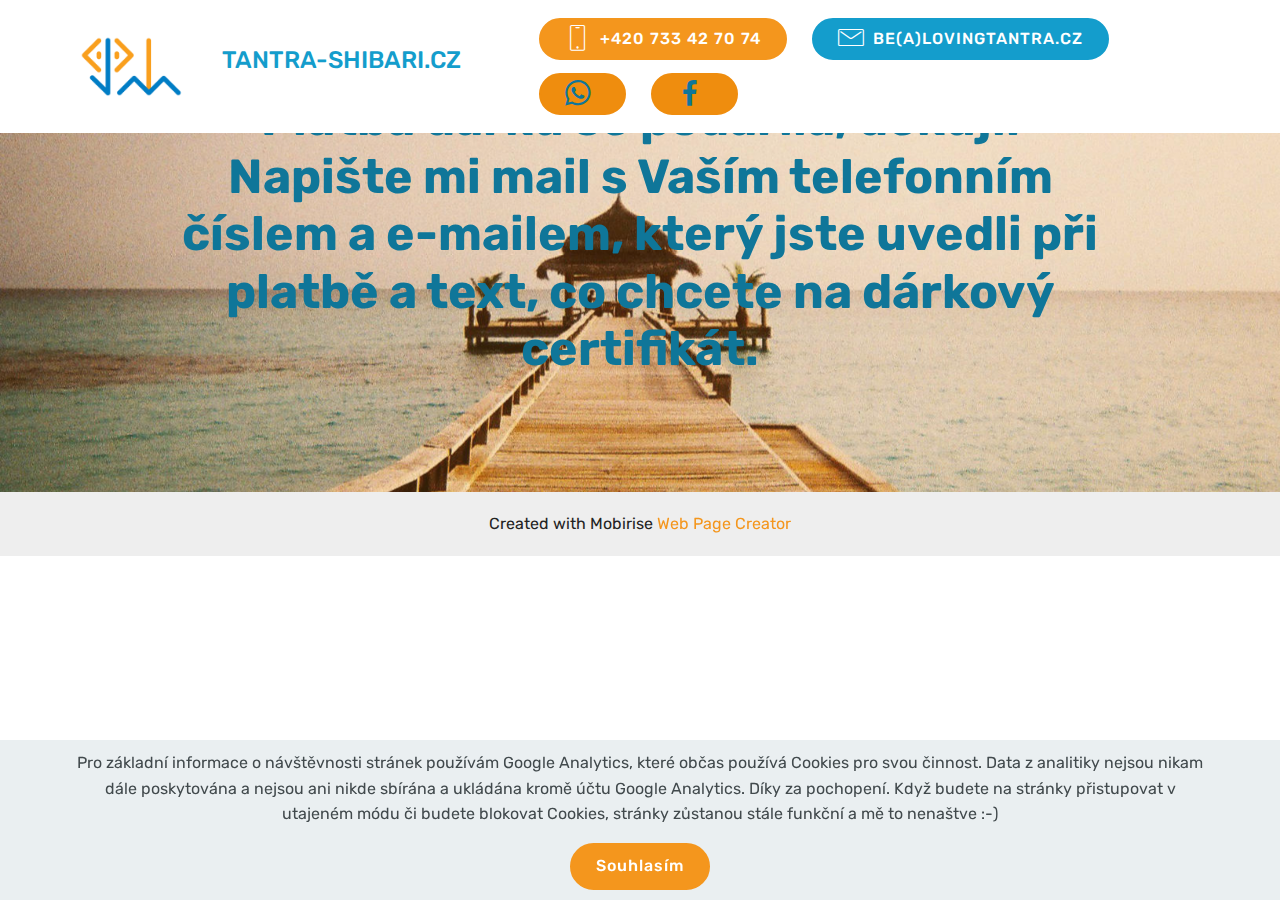
<file: zaplaceno-darek.html>
<!DOCTYPE html>
<html  >
<head>
  <!-- Site made with Mobirise Website Builder v5.6.11, https://mobirise.com -->
  <meta charset="UTF-8">
  <meta http-equiv="X-UA-Compatible" content="IE=edge">
  <meta name="generator" content="Mobirise v5.6.11, mobirise.com">
  <meta name="twitter:card" content="summary_large_image"/>
  <meta name="twitter:image:src" content="">
  <meta property="og:image" content="">
  <meta name="twitter:title" content="Úspěšná platba-dárek">
  <meta name="viewport" content="width=device-width, initial-scale=1, minimum-scale=1">
  <link rel="shortcut icon" href="assets/images/logo-jm-vetsi-122x72-1.png" type="image/x-icon">
  <meta name="description" content="Podařilo se zaplatit přes portál myPOS">
  
  
  <title>Úspěšná platba-dárek</title>
  <link rel="stylesheet" href="assets/web/assets/mobirise-icons/mobirise-icons.css">
  <link rel="stylesheet" href="assets/bootstrap/css/bootstrap.min.css">
  <link rel="stylesheet" href="assets/bootstrap/css/bootstrap-grid.min.css">
  <link rel="stylesheet" href="assets/bootstrap/css/bootstrap-reboot.min.css">
  <link rel="stylesheet" href="assets/web/assets/gdpr-plugin/gdpr-styles.css">
  <link rel="stylesheet" href="assets/tether/tether.min.css">
  <link rel="stylesheet" href="assets/animatecss/animate.min.css">
  <link rel="stylesheet" href="assets/dropdown/css/style.css">
  <link rel="stylesheet" href="assets/socicon/css/styles.css">
  <link rel="stylesheet" href="assets/theme/css/style.css">
  <link rel="preload" href="https://fonts.googleapis.com/css?family=Rubik:300,300i,400,400i,500,500i,700,700i,900,900i&display=swap" as="style" onload="this.onload=null;this.rel='stylesheet'">
  <noscript><link rel="stylesheet" href="https://fonts.googleapis.com/css?family=Rubik:300,300i,400,400i,500,500i,700,700i,900,900i&display=swap"></noscript>
  <link rel="preload" as="style" href="assets/mobirise/css/mbr-additional.css"><link rel="stylesheet" href="assets/mobirise/css/mbr-additional.css" type="text/css">
  
  
  
  
</head>
<body>

<!-- Analytics -->
<!-- Global site tag (gtag.js) - Google Analytics -->
<script async src="https://www.googletagmanager.com/gtag/js?id=UA-119553487-1"></script>
<script>
  window.dataLayer = window.dataLayer || [];
  function gtag(){dataLayer.push(arguments);}
  gtag('js', new Date());

  gtag('config', 'UA-119553487-1');
</script>
<!-- /Analytics -->


  
  <section class="menu cid-r0fArnB4LA" once="menu" id="menu2-1w">

    

    <nav class="navbar navbar-expand beta-menu navbar-dropdown align-items-center navbar-fixed-top navbar-toggleable-sm">
        <button class="navbar-toggler navbar-toggler-right" type="button" data-toggle="collapse" data-target="#navbarSupportedContent" aria-controls="navbarSupportedContent" aria-expanded="false" aria-label="Toggle navigation">
            <div class="hamburger">
                <span></span>
                <span></span>
                <span></span>
                <span></span>
            </div>
        </button>
        <div class="menu-logo">
            <div class="navbar-brand">
                <span class="navbar-logo">
                    <a href="http://mosnovi.cz">
                        <img src="assets/images/logo-jm-vetsi-122x72.png" alt="Mobirise" title="" style="height: 3.8rem;">
                    </a>
                </span>
                
            </div>
        </div>
        <div class="collapse navbar-collapse" id="navbarSupportedContent">
            <ul class="navbar-nav nav-dropdown" data-app-modern-menu="true"><li class="nav-item">
                    <a class="nav-link link text-success display-5" href="https://mobirise.com"></a>
                </li>
                <li class="nav-item">
                    <a class="nav-link link text-success display-5" href="http://www.tantra-shibari.cz/pages.html">TANTRA-SHIBARI.CZ &nbsp; &nbsp; &nbsp; &nbsp; &nbsp; &nbsp; &nbsp; &nbsp;&nbsp;</a>
                </li></ul>
            <div class="navbar-buttons mbr-section-btn"><a class="btn btn-sm btn-primary display-4" href="tel:+420733427074">
                    <span class="btn-icon mbri-mobile mbr-iconfont mbr-iconfont-btn">
                    </span>+420 733 42 70 74</a> <a class="btn btn-sm btn-success display-4" href="mailto:be@lovingtantra.cz"><span class="mbri-letter mbr-iconfont mbr-iconfont-btn"></span>BE(A)LOVINGTANTRA.CZ</a> <a class="btn btn-sm btn-secondary display-4" href="https://wa.me/message/RZ7Y4QA4TPJLE1"><span class="socicon socicon-whatsapp mbr-iconfont mbr-iconfont-btn" style="color: rgb(15, 118, 153);"></span></a> <a class="btn btn-sm btn-secondary display-4" href="https://www.facebook.com/jirka.mosna"><span class="socicon socicon-facebook mbr-iconfont mbr-iconfont-btn" style="color: rgb(15, 118, 153);"></span></a></div>
        </div>
    </nav>
</section>

<section class="header1 cid-r0fAroBRSb mbr-parallax-background" id="header1-1x">

    

    <div class="mbr-overlay" style="opacity: 0.2; background-color: rgb(244, 150, 29);">
    </div>

    <div class="container">
        <div class="row justify-content-md-center">
            <div class="mbr-white col-md-10">
                <h1 class="mbr-section-title align-center mbr-bold pb-3 mbr-fonts-style display-2">Platba dárku se podařila, děkuji!<br>Napište mi mail s Vaším telefonním číslem a e-mailem, který jste uvedli při platbě a text, co chcete na dárkový certifikát.</h1>
                
                
                
            </div>
        </div>
    </div>

</section><section class="display-7" style="padding: 0;align-items: center;justify-content: center;flex-wrap: wrap;    align-content: center;display: flex;position: relative;height: 4rem;"><a href="https://mobiri.se/785975" style="flex: 1 1;height: 4rem;position: absolute;width: 100%;z-index: 1;"><img alt="" style="height: 4rem;" src="[data-uri]"></a><p style="margin: 0;text-align: center;" class="display-7">Created with Mobirise &#8204;</p><a style="z-index:1" href="https://mobirise.com/web-page-maker.html">Web Page Creator</a></section><script src="assets/popper/popper.min.js"></script>  <script src="assets/web/assets/jquery/jquery.min.js"></script>  <script src="assets/bootstrap/js/bootstrap.min.js"></script>  <script src="assets/web/assets/cookies-alert-plugin/cookies-alert-core.js"></script>  <script src="assets/web/assets/cookies-alert-plugin/cookies-alert-script.js"></script>  <script src="assets/tether/tether.min.js"></script>  <script src="assets/smoothscroll/smooth-scroll.js"></script>  <script src="assets/viewportchecker/jquery.viewportchecker.js"></script>  <script src="assets/dropdown/js/nav-dropdown.js"></script>  <script src="assets/dropdown/js/navbar-dropdown.js"></script>  <script src="assets/touchswipe/jquery.touch-swipe.min.js"></script>  <script src="assets/parallax/jarallax.min.js"></script>  <script src="assets/theme/js/script.js"></script>  
  
  
<input name="cookieData" type="hidden" data-cookie-customDialogSelector='null' data-cookie-colorText='#424a4d' data-cookie-colorBg='rgba(234, 239, 241, 0.99)' data-cookie-textButton='Souhlasím' data-cookie-colorButton='' data-cookie-colorLink='#424a4d' data-cookie-underlineLink='true' data-cookie-text="Pro základní informace o návštěvnosti stránek používám Google Analytics, které občas používá Cookies pro svou činnost. Data z analitiky nejsou nikam dále poskytována a nejsou ani nikde sbírána a ukládána kromě účtu Google Analytics. Díky za pochopení. Když budete na stránky přistupovat v utajeném módu či budete blokovat Cookies, stránky zůstanou stále funkční a mě to nenaštve :-) ">
    <input name="animation" type="hidden">
  </body>
</html>
</file>
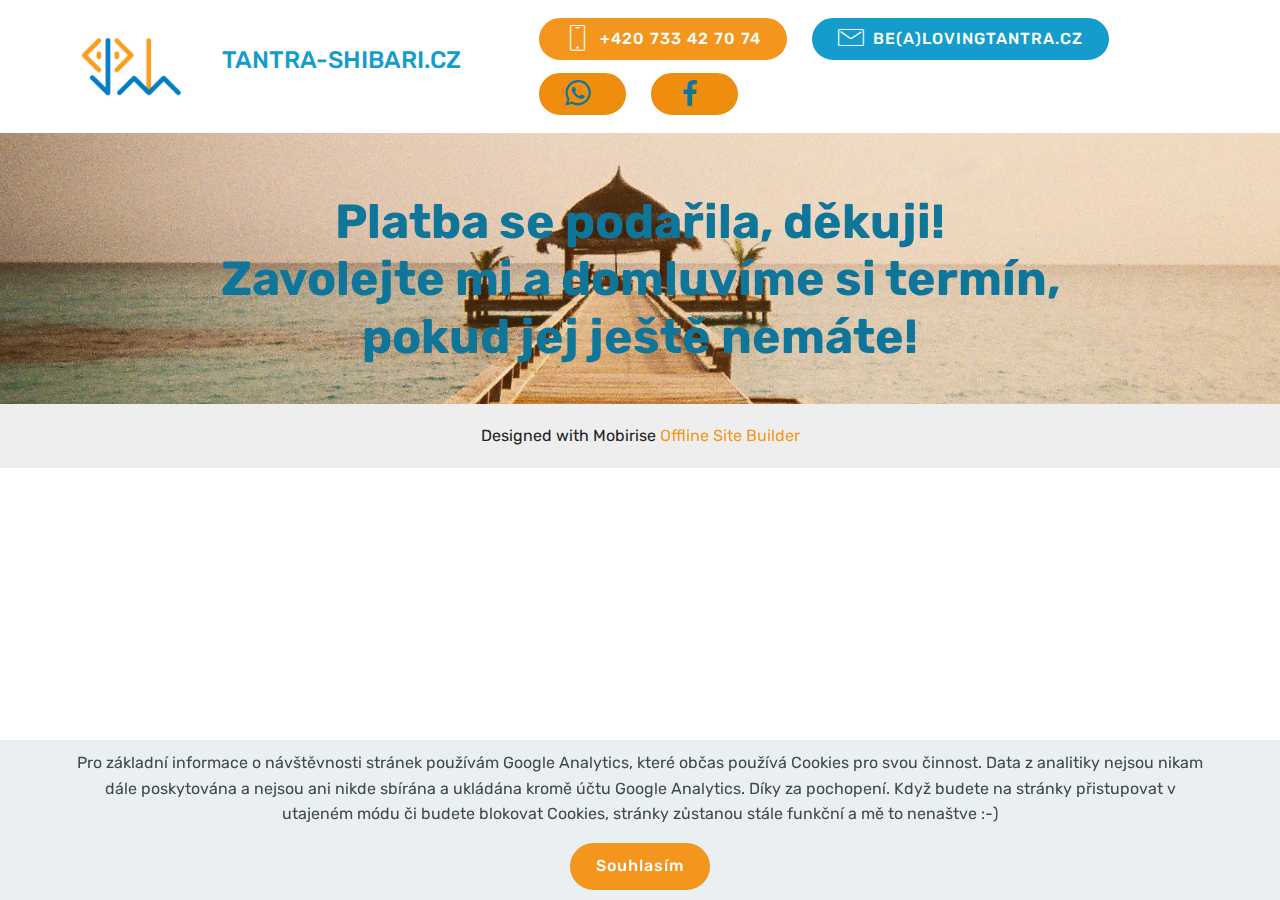
<file: zaplaceno.html>
<!DOCTYPE html>
<html  >
<head>
  <!-- Site made with Mobirise Website Builder v5.6.11, https://mobirise.com -->
  <meta charset="UTF-8">
  <meta http-equiv="X-UA-Compatible" content="IE=edge">
  <meta name="generator" content="Mobirise v5.6.11, mobirise.com">
  <meta name="twitter:card" content="summary_large_image"/>
  <meta name="twitter:image:src" content="">
  <meta property="og:image" content="">
  <meta name="twitter:title" content="Úspěšná platba!">
  <meta name="viewport" content="width=device-width, initial-scale=1, minimum-scale=1">
  <link rel="shortcut icon" href="assets/images/logo-jm-vetsi-122x72-1.png" type="image/x-icon">
  <meta name="description" content="Podařilo se zaplatit přes portál myPOS">
  
  
  <title>Úspěšná platba!</title>
  <link rel="stylesheet" href="assets/web/assets/mobirise-icons/mobirise-icons.css">
  <link rel="stylesheet" href="assets/bootstrap/css/bootstrap.min.css">
  <link rel="stylesheet" href="assets/bootstrap/css/bootstrap-grid.min.css">
  <link rel="stylesheet" href="assets/bootstrap/css/bootstrap-reboot.min.css">
  <link rel="stylesheet" href="assets/web/assets/gdpr-plugin/gdpr-styles.css">
  <link rel="stylesheet" href="assets/tether/tether.min.css">
  <link rel="stylesheet" href="assets/animatecss/animate.min.css">
  <link rel="stylesheet" href="assets/dropdown/css/style.css">
  <link rel="stylesheet" href="assets/socicon/css/styles.css">
  <link rel="stylesheet" href="assets/theme/css/style.css">
  <link rel="preload" href="https://fonts.googleapis.com/css?family=Rubik:300,300i,400,400i,500,500i,700,700i,900,900i&display=swap" as="style" onload="this.onload=null;this.rel='stylesheet'">
  <noscript><link rel="stylesheet" href="https://fonts.googleapis.com/css?family=Rubik:300,300i,400,400i,500,500i,700,700i,900,900i&display=swap"></noscript>
  <link rel="preload" as="style" href="assets/mobirise/css/mbr-additional.css"><link rel="stylesheet" href="assets/mobirise/css/mbr-additional.css" type="text/css">
  
  
  
  
</head>
<body>

<!-- Analytics -->
<!-- Global site tag (gtag.js) - Google Analytics -->
<script async src="https://www.googletagmanager.com/gtag/js?id=UA-119553487-1"></script>
<script>
  window.dataLayer = window.dataLayer || [];
  function gtag(){dataLayer.push(arguments);}
  gtag('js', new Date());

  gtag('config', 'UA-119553487-1');
</script>
<!-- /Analytics -->


  
  <section class="menu cid-qSpgHNMWb2" once="menu" id="menu2-1r">

    

    <nav class="navbar navbar-expand beta-menu navbar-dropdown align-items-center navbar-fixed-top navbar-toggleable-sm">
        <button class="navbar-toggler navbar-toggler-right" type="button" data-toggle="collapse" data-target="#navbarSupportedContent" aria-controls="navbarSupportedContent" aria-expanded="false" aria-label="Toggle navigation">
            <div class="hamburger">
                <span></span>
                <span></span>
                <span></span>
                <span></span>
            </div>
        </button>
        <div class="menu-logo">
            <div class="navbar-brand">
                <span class="navbar-logo">
                    <a href="http://mosnovi.cz">
                        <img src="assets/images/logo-jm-vetsi-122x72.png" alt="Mobirise" title="" style="height: 3.8rem;">
                    </a>
                </span>
                
            </div>
        </div>
        <div class="collapse navbar-collapse" id="navbarSupportedContent">
            <ul class="navbar-nav nav-dropdown" data-app-modern-menu="true"><li class="nav-item">
                    <a class="nav-link link text-success display-5" href="https://mobirise.com"></a>
                </li>
                <li class="nav-item">
                    <a class="nav-link link text-success display-5" href="http://www.tantra-shibari.cz/pages.html">TANTRA-SHIBARI.CZ &nbsp; &nbsp; &nbsp; &nbsp; &nbsp; &nbsp; &nbsp; &nbsp;&nbsp;</a>
                </li></ul>
            <div class="navbar-buttons mbr-section-btn"><a class="btn btn-sm btn-primary display-4" href="tel:+420733427074">
                    <span class="btn-icon mbri-mobile mbr-iconfont mbr-iconfont-btn">
                    </span>+420 733 42 70 74</a> <a class="btn btn-sm btn-success display-4" href="mailto:be@lovingtantra.cz"><span class="mbri-letter mbr-iconfont mbr-iconfont-btn"></span>BE(A)LOVINGTANTRA.CZ</a> <a class="btn btn-sm btn-secondary display-4" href="https://wa.me/message/RZ7Y4QA4TPJLE1"><span class="socicon socicon-whatsapp mbr-iconfont mbr-iconfont-btn" style="color: rgb(15, 118, 153);"></span></a> <a class="btn btn-sm btn-secondary display-4" href="https://www.facebook.com/jirka.mosna"><span class="socicon socicon-facebook mbr-iconfont mbr-iconfont-btn" style="color: rgb(15, 118, 153);"></span></a></div>
        </div>
    </nav>
</section>

<section class="header1 cid-qTX0WcHIWR mbr-parallax-background" id="header1-1s">

    

    <div class="mbr-overlay" style="opacity: 0.2; background-color: rgb(244, 150, 29);">
    </div>

    <div class="container">
        <div class="row justify-content-md-center">
            <div class="mbr-white col-md-10">
                <h1 class="mbr-section-title align-center mbr-bold pb-3 mbr-fonts-style display-2"><br>Platba se podařila, děkuji!<div>Zavolejte mi a domluvíme si termín, pokud jej ještě nemáte!</div></h1>
                
                
                
            </div>
        </div>
    </div>

</section><section class="display-7" style="padding: 0;align-items: center;justify-content: center;flex-wrap: wrap;    align-content: center;display: flex;position: relative;height: 4rem;"><a href="https://mobiri.se/785975" style="flex: 1 1;height: 4rem;position: absolute;width: 100%;z-index: 1;"><img alt="" style="height: 4rem;" src="[data-uri]"></a><p style="margin: 0;text-align: center;" class="display-7">Designed with Mobirise &#8204;</p><a style="z-index:1" href="https://mobirise.com/offline-website-builder.html">Offline Site Builder</a></section><script src="assets/popper/popper.min.js"></script>  <script src="assets/web/assets/jquery/jquery.min.js"></script>  <script src="assets/bootstrap/js/bootstrap.min.js"></script>  <script src="assets/web/assets/cookies-alert-plugin/cookies-alert-core.js"></script>  <script src="assets/web/assets/cookies-alert-plugin/cookies-alert-script.js"></script>  <script src="assets/tether/tether.min.js"></script>  <script src="assets/smoothscroll/smooth-scroll.js"></script>  <script src="assets/viewportchecker/jquery.viewportchecker.js"></script>  <script src="assets/dropdown/js/nav-dropdown.js"></script>  <script src="assets/dropdown/js/navbar-dropdown.js"></script>  <script src="assets/touchswipe/jquery.touch-swipe.min.js"></script>  <script src="assets/parallax/jarallax.min.js"></script>  <script src="assets/theme/js/script.js"></script>  
  
  
<input name="cookieData" type="hidden" data-cookie-customDialogSelector='null' data-cookie-colorText='#424a4d' data-cookie-colorBg='rgba(234, 239, 241, 0.99)' data-cookie-textButton='Souhlasím' data-cookie-colorButton='' data-cookie-colorLink='#424a4d' data-cookie-underlineLink='true' data-cookie-text="Pro základní informace o návštěvnosti stránek používám Google Analytics, které občas používá Cookies pro svou činnost. Data z analitiky nejsou nikam dále poskytována a nejsou ani nikde sbírána a ukládána kromě účtu Google Analytics. Díky za pochopení. Když budete na stránky přistupovat v utajeném módu či budete blokovat Cookies, stránky zůstanou stále funkční a mě to nenaštve :-) ">
    <input name="animation" type="hidden">
  </body>
</html>
</file>
<file: assets/web/assets/mobirise-icons/mobirise-icons.css>
@font-face {
  font-family: 'MobiriseIcons';
  src:  url('mobirise-icons.eot?spat4u');
  src:  url('mobirise-icons.eot?spat4u#iefix') format('embedded-opentype'),
    url('mobirise-icons.ttf?spat4u') format('truetype'),
    url('mobirise-icons.woff?spat4u') format('woff'),
    url('mobirise-icons.svg?spat4u#MobiriseIcons') format('svg');
  font-weight: normal;
  font-style: normal;
  font-display: swap;
}

[class^="mbri-"], [class*=" mbri-"] {
  /* use !important to prevent issues with browser extensions that change fonts */
  font-family: MobiriseIcons !important;
  speak: none;
  font-style: normal;
  font-weight: normal;
  font-variant: normal;
  text-transform: none;
  line-height: 1;

  /* Better Font Rendering =========== */
  -webkit-font-smoothing: antialiased;
  -moz-osx-font-smoothing: grayscale;
}

.mbri-add-submenu:before {
  content: "\e900";
}
.mbri-alert:before {
  content: "\e901";
}
.mbri-align-center:before {
  content: "\e902";
}
.mbri-align-justify:before {
  content: "\e903";
}
.mbri-align-left:before {
  content: "\e904";
}
.mbri-align-right:before {
  content: "\e905";
}
.mbri-android:before {
  content: "\e906";
}
.mbri-apple:before {
  content: "\e907";
}
.mbri-arrow-down:before {
  content: "\e908";
}
.mbri-arrow-next:before {
  content: "\e909";
}
.mbri-arrow-prev:before {
  content: "\e90a";
}
.mbri-arrow-up:before {
  content: "\e90b";
}
.mbri-bold:before {
  content: "\e90c";
}
.mbri-bookmark:before {
  content: "\e90d";
}
.mbri-bootstrap:before {
  content: "\e90e";
}
.mbri-briefcase:before {
  content: "\e90f";
}
.mbri-browse:before {
  content: "\e910";
}
.mbri-bulleted-list:before {
  content: "\e911";
}
.mbri-calendar:before {
  content: "\e912";
}
.mbri-camera:before {
  content: "\e913";
}
.mbri-cart-add:before {
  content: "\e914";
}
.mbri-cart-full:before {
  content: "\e915";
}
.mbri-cash:before {
  content: "\e916";
}
.mbri-change-style:before {
  content: "\e917";
}
.mbri-chat:before {
  content: "\e918";
}
.mbri-clock:before {
  content: "\e919";
}
.mbri-close:before {
  content: "\e91a";
}
.mbri-cloud:before {
  content: "\e91b";
}
.mbri-code:before {
  content: "\e91c";
}
.mbri-contact-form:before {
  content: "\e91d";
}
.mbri-credit-card:before {
  content: "\e91e";
}
.mbri-cursor-click:before {
  content: "\e91f";
}
.mbri-cust-feedback:before {
  content: "\e920";
}
.mbri-database:before {
  content: "\e921";
}
.mbri-delivery:before {
  content: "\e922";
}
.mbri-desktop:before {
  content: "\e923";
}
.mbri-devices:before {
  content: "\e924";
}
.mbri-down:before {
  content: "\e925";
}
.mbri-download:before {
  content: "\e989";
}
.mbri-drag-n-drop:before {
  content: "\e927";
}
.mbri-drag-n-drop2:before {
  content: "\e928";
}
.mbri-edit:before {
  content: "\e929";
}
.mbri-edit2:before {
  content: "\e92a";
}
.mbri-error:before {
  content: "\e92b";
}
.mbri-extension:before {
  content: "\e92c";
}
.mbri-features:before {
  content: "\e92d";
}
.mbri-file:before {
  content: "\e92e";
}
.mbri-flag:before {
  content: "\e92f";
}
.mbri-folder:before {
  content: "\e930";
}
.mbri-gift:before {
  content: "\e931";
}
.mbri-github:before {
  content: "\e932";
}
.mbri-globe:before {
  content: "\e933";
}
.mbri-globe-2:before {
  content: "\e934";
}
.mbri-growing-chart:before {
  content: "\e935";
}
.mbri-hearth:before {
  content: "\e936";
}
.mbri-help:before {
  content: "\e937";
}
.mbri-home:before {
  content: "\e938";
}
.mbri-hot-cup:before {
  content: "\e939";
}
.mbri-idea:before {
  content: "\e93a";
}
.mbri-image-gallery:before {
  content: "\e93b";
}
.mbri-image-slider:before {
  content: "\e93c";
}
.mbri-info:before {
  content: "\e93d";
}
.mbri-italic:before {
  content: "\e93e";
}
.mbri-key:before {
  content: "\e93f";
}
.mbri-laptop:before {
  content: "\e940";
}
.mbri-layers:before {
  content: "\e941";
}
.mbri-left-right:before {
  content: "\e942";
}
.mbri-left:before {
  content: "\e943";
}
.mbri-letter:before {
  content: "\e944";
}
.mbri-like:before {
  content: "\e945";
}
.mbri-link:before {
  content: "\e946";
}
.mbri-lock:before {
  content: "\e947";
}
.mbri-login:before {
  content: "\e948";
}
.mbri-logout:before {
  content: "\e949";
}
.mbri-magic-stick:before {
  content: "\e94a";
}
.mbri-map-pin:before {
  content: "\e94b";
}
.mbri-menu:before {
  content: "\e94c";
}
.mbri-mobile:before {
  content: "\e94d";
}
.mbri-mobile2:before {
  content: "\e94e";
}
.mbri-mobirise:before {
  content: "\e94f";
}
.mbri-more-horizontal:before {
  content: "\e950";
}
.mbri-more-vertical:before {
  content: "\e951";
}
.mbri-music:before {
  content: "\e952";
}
.mbri-new-file:before {
  content: "\e953";
}
.mbri-numbered-list:before {
  content: "\e954";
}
.mbri-opened-folder:before {
  content: "\e955";
}
.mbri-pages:before {
  content: "\e956";
}
.mbri-paper-plane:before {
  content: "\e957";
}
.mbri-paperclip:before {
  content: "\e958";
}
.mbri-photo:before {
  content: "\e959";
}
.mbri-photos:before {
  content: "\e95a";
}
.mbri-pin:before {
  content: "\e95b";
}
.mbri-play:before {
  content: "\e95c";
}
.mbri-plus:before {
  content: "\e95d";
}
.mbri-preview:before {
  content: "\e95e";
}
.mbri-print:before {
  content: "\e95f";
}
.mbri-protect:before {
  content: "\e960";
}
.mbri-question:before {
  content: "\e961";
}
.mbri-quote-left:before {
  content: "\e962";
}
.mbri-quote-right:before {
  content: "\e963";
}
.mbri-refresh:before {
  content: "\e964";
}
.mbri-responsive:before {
  content: "\e965";
}
.mbri-right:before {
  content: "\e966";
}
.mbri-rocket:before {
  content: "\e967";
}
.mbri-sad-face:before {
  content: "\e968";
}
.mbri-sale:before {
  content: "\e969";
}
.mbri-save:before {
  content: "\e96a";
}
.mbri-search:before {
  content: "\e96b";
}
.mbri-setting:before {
  content: "\e96c";
}
.mbri-setting2:before {
  content: "\e96d";
}
.mbri-setting3:before {
  content: "\e96e";
}
.mbri-share:before {
  content: "\e96f";
}
.mbri-shopping-bag:before {
  content: "\e970";
}
.mbri-shopping-basket:before {
  content: "\e971";
}
.mbri-shopping-cart:before {
  content: "\e972";
}
.mbri-sites:before {
  content: "\e973";
}
.mbri-smile-face:before {
  content: "\e974";
}
.mbri-speed:before {
  content: "\e975";
}
.mbri-star:before {
  content: "\e976";
}
.mbri-success:before {
  content: "\e977";
}
.mbri-sun:before {
  content: "\e978";
}
.mbri-sun2:before {
  content: "\e979";
}
.mbri-tablet:before {
  content: "\e97a";
}
.mbri-tablet-vertical:before {
  content: "\e97b";
}
.mbri-target:before {
  content: "\e97c";
}
.mbri-timer:before {
  content: "\e97d";
}
.mbri-to-ftp:before {
  content: "\e97e";
}
.mbri-to-local-drive:before {
  content: "\e97f";
}
.mbri-touch-swipe:before {
  content: "\e980";
}
.mbri-touch:before {
  content: "\e981";
}
.mbri-trash:before {
  content: "\e982";
}
.mbri-underline:before {
  content: "\e983";
}
.mbri-unlink:before {
  content: "\e984";
}
.mbri-unlock:before {
  content: "\e985";
}
.mbri-up-down:before {
  content: "\e986";
}
.mbri-up:before {
  content: "\e987";
}
.mbri-update:before {
  content: "\e988";
}
.mbri-upload:before {
 content: "\e926"; 
}
.mbri-user:before {
  content: "\e98a";
}
.mbri-user2:before {
  content: "\e98b";
}
.mbri-users:before {
  content: "\e98c";
}
.mbri-video:before {
  content: "\e98d";
}
.mbri-video-play:before {
  content: "\e98e";
}
.mbri-watch:before {
  content: "\e98f";
}
.mbri-website-theme:before {
  content: "\e990";
}
.mbri-wifi:before {
  content: "\e991";
}
.mbri-windows:before {
  content: "\e992";
}
.mbri-zoom-out:before {
  content: "\e993";
}
.mbri-redo:before {
  content: "\e994";
}
.mbri-undo:before {
  content: "\e995";
}
</file>
<file: assets/web/assets/gdpr-plugin/gdpr-styles.css>
.gdpr-block {
    padding: 10px;
    font-size: 14px;
    display: block;
    width: 100%;
    text-align: center;
}
.gdpr-block.covert {
	display: none;
}
.textGDPR {
    position: relative;
}
.gdpr-block label span.textGDPR input[name='gdpr']{
    width: 15px;
    height: 15px;
    margin: 0;
    position: absolute;
    top: 3px;
    left: -20px;
}
.gdpr-block label {
    color: #a7a7a7;
    vertical-align: middle;
    user-select: none;
    margin-bottom: 0;
}
</file>
<file: assets/dropdown/css/style.css>
.navbar-dropdown {
  left: 0;
  padding: 0;
  position: absolute;
  right: 0;
  top: 0;
  transition: all 0.45s ease;
  z-index: 1030;
  background: #282828; }
  .navbar-dropdown .navbar-logo {
    margin-right: 0.8rem;
    transition: margin 0.3s ease-in-out;
    vertical-align: middle; }
    .navbar-dropdown .navbar-logo img {
      height: 3.125rem;
      transition: all 0.3s ease-in-out; }
    .navbar-dropdown .navbar-logo.mbr-iconfont {
      font-size: 3.125rem;
      line-height: 3.125rem; }
  .navbar-dropdown .navbar-caption {
    font-weight: 700;
    white-space: normal;
    vertical-align: -4px;
    line-height: 3.125rem !important; }
    .navbar-dropdown .navbar-caption, .navbar-dropdown .navbar-caption:hover {
      color: inherit;
      text-decoration: none; }
  .navbar-dropdown .mbr-iconfont + .navbar-caption {
    vertical-align: -1px; }
  .navbar-dropdown.navbar-fixed-top {
    position: fixed; }
  .navbar-dropdown .navbar-brand span {
    vertical-align: -4px; }
  .navbar-dropdown.bg-color.transparent {
    background: none; }
  .navbar-dropdown.navbar-short .navbar-brand {
    padding: 0.625rem 0; }
    .navbar-dropdown.navbar-short .navbar-brand span {
      vertical-align: -1px; }
  .navbar-dropdown.navbar-short .navbar-caption {
    line-height: 2.375rem !important;
    vertical-align: -2px; }
  .navbar-dropdown.navbar-short .navbar-logo {
    margin-right: 0.5rem; }
    .navbar-dropdown.navbar-short .navbar-logo img {
      height: 2.375rem; }
    .navbar-dropdown.navbar-short .navbar-logo.mbr-iconfont {
      font-size: 2.375rem;
      line-height: 2.375rem; }
  .navbar-dropdown.navbar-short .mbr-table-cell {
    height: 3.625rem; }
  .navbar-dropdown .navbar-close {
    left: 0.6875rem;
    position: fixed;
    top: 0.75rem;
    z-index: 1000; }
  .navbar-dropdown .hamburger-icon {
    content: "";
    display: inline-block;
    vertical-align: middle;
    width: 16px;
    -webkit-box-shadow: 0 -6px 0 1px #282828,0 0 0 1px #282828,0 6px 0 1px #282828;
    -moz-box-shadow: 0 -6px 0 1px #282828,0 0 0 1px #282828,0 6px 0 1px #282828;
    box-shadow: 0 -6px 0 1px #282828,0 0 0 1px #282828,0 6px 0 1px #282828; }

.dropdown-menu .dropdown-toggle[data-toggle="dropdown-submenu"]::after {
  border-bottom: 0.35em solid transparent;
  border-left: 0.35em solid;
  border-right: 0;
  border-top: 0.35em solid transparent;
  margin-left: 0.3rem; }

.dropdown-menu .dropdown-item:focus {
  outline: 0; }

.nav-dropdown {
  font-size: 0.75rem;
  font-weight: 500;
  height: auto !important; }
  .nav-dropdown .nav-btn {
    padding-left: 1rem; }
  .nav-dropdown .link {
    margin: .667em 1.667em;
    font-weight: 500;
    padding: 0;
    transition: color .2s ease-in-out; }
    .nav-dropdown .link.dropdown-toggle {
      margin-right: 2.583em; }
      .nav-dropdown .link.dropdown-toggle::after {
        margin-left: .25rem;
        border-top: 0.35em solid;
        border-right: 0.35em solid transparent;
        border-left: 0.35em solid transparent;
        border-bottom: 0; }
      .nav-dropdown .link.dropdown-toggle[aria-expanded="true"] {
        margin: 0;
        padding: 0.667em 3.263em  0.667em 1.667em; }
  .nav-dropdown .link::after,
  .nav-dropdown .dropdown-item::after {
    color: inherit; }
  .nav-dropdown .btn {
    font-size: 0.75rem;
    font-weight: 700;
    letter-spacing: 0;
    margin-bottom: 0;
    padding-left: 1.25rem;
    padding-right: 1.25rem; }
  .nav-dropdown .dropdown-menu {
    border-radius: 0;
    border: 0;
    left: 0;
    margin: 0;
    padding-bottom: 1.25rem;
    padding-top: 1.25rem;
    position: relative; }
  .nav-dropdown .dropdown-submenu {
    margin-left: 0.125rem;
    top: 0; }
  .nav-dropdown .dropdown-item {
    font-weight: 500;
    line-height: 2;
    padding: 0.3846em 4.615em 0.3846em 1.5385em;
    position: relative;
    transition: color .2s ease-in-out, background-color .2s ease-in-out; }
    .nav-dropdown .dropdown-item::after {
      margin-top: -0.3077em;
      position: absolute;
      right: 1.1538em;
      top: 50%; }
    .nav-dropdown .dropdown-item:focus, .nav-dropdown .dropdown-item:hover {
      background: none; }

@media (max-width: 767px) {
  .nav-dropdown.navbar-toggleable-sm {
    bottom: 0;
    display: none;
    left: 0;
    overflow-x: hidden;
    position: fixed;
    top: 0;
    transform: translateX(-100%);
    -ms-transform: translateX(-100%);
    -webkit-transform: translateX(-100%);
    width: 18.75rem;
    z-index: 999; } }
.nav-dropdown.navbar-toggleable-xl {
  bottom: 0;
  display: none;
  left: 0;
  overflow-x: hidden;
  position: fixed;
  top: 0;
  transform: translateX(-100%);
  -ms-transform: translateX(-100%);
  -webkit-transform: translateX(-100%);
  width: 18.75rem;
  z-index: 999; }

.nav-dropdown-sm {
  display: block !important;
  overflow-x: hidden;
  overflow: auto;
  padding-top: 3.875rem; }
  .nav-dropdown-sm::after {
    content: "";
    display: block;
    height: 3rem;
    width: 100%; }
  .nav-dropdown-sm.collapse.in ~ .navbar-close {
    display: block !important; }
  .nav-dropdown-sm.collapsing, .nav-dropdown-sm.collapse.in {
    transform: translateX(0);
    -ms-transform: translateX(0);
    -webkit-transform: translateX(0);
    transition: all 0.25s ease-out;
    -webkit-transition: all 0.25s ease-out;
    background: #282828; }
  .nav-dropdown-sm.collapsing[aria-expanded="false"] {
    transform: translateX(-100%);
    -ms-transform: translateX(-100%);
    -webkit-transform: translateX(-100%); }
  .nav-dropdown-sm .nav-item {
    display: block;
    margin-left: 0 !important;
    padding-left: 0; }
  .nav-dropdown-sm .link,
  .nav-dropdown-sm .dropdown-item {
    border-top: 1px dotted rgba(255, 255, 255, 0.1);
    font-size: 0.8125rem;
    line-height: 1.6;
    margin: 0 !important;
    padding: 0.875rem 2.4rem 0.875rem 1.5625rem !important;
    position: relative;
    white-space: normal; }
    .nav-dropdown-sm .link:focus, .nav-dropdown-sm .link:hover,
    .nav-dropdown-sm .dropdown-item:focus,
    .nav-dropdown-sm .dropdown-item:hover {
      background: rgba(0, 0, 0, 0.2) !important;
      color: #c0a375; }
  .nav-dropdown-sm .nav-btn {
    position: relative;
    padding: 1.5625rem 1.5625rem 0 1.5625rem; }
    .nav-dropdown-sm .nav-btn::before {
      border-top: 1px dotted rgba(255, 255, 255, 0.1);
      content: "";
      left: 0;
      position: absolute;
      top: 0;
      width: 100%; }
    .nav-dropdown-sm .nav-btn + .nav-btn {
      padding-top: 0.625rem; }
      .nav-dropdown-sm .nav-btn + .nav-btn::before {
        display: none; }
  .nav-dropdown-sm .btn {
    padding: 0.625rem 0; }
  .nav-dropdown-sm .dropdown-toggle[data-toggle="dropdown-submenu"]::after {
    margin-left: .25rem;
    border-top: 0.35em solid;
    border-right: 0.35em solid transparent;
    border-left: 0.35em solid transparent;
    border-bottom: 0; }
  .nav-dropdown-sm .dropdown-toggle[data-toggle="dropdown-submenu"][aria-expanded="true"]::after {
    border-top: 0;
    border-right: 0.35em solid transparent;
    border-left: 0.35em solid transparent;
    border-bottom: 0.35em solid; }
  .nav-dropdown-sm .dropdown-menu {
    margin: 0;
    padding: 0;
    position: relative;
    top: 0;
    left: 0;
    width: 100%;
    border: 0;
    float: none;
    border-radius: 0;
    background: none; }
  .nav-dropdown-sm .dropdown-submenu {
    left: 100%;
    margin-left: 0.125rem;
    margin-top: -1.25rem;
    top: 0; }

.navbar-toggleable-sm .nav-dropdown .dropdown-menu {
  position: absolute; }

.navbar-toggleable-sm .nav-dropdown .dropdown-submenu {
  left: 100%;
  margin-left: 0.125rem;
  margin-top: -1.25rem;
  top: 0; }

.navbar-toggleable-sm.opened .nav-dropdown .dropdown-menu {
  position: relative; }

.navbar-toggleable-sm.opened .nav-dropdown .dropdown-submenu {
  left: 0;
  margin-left: 00rem;
  margin-top: 0rem;
  top: 0; }

.is-builder .nav-dropdown.collapsing {
  transition: none !important; }

/*# sourceMappingURL=style.css.map */
</file>
<file: assets/socicon/css/styles.css>
@charset "UTF-8";

@font-face {
  font-family: 'Socicon';
  src:  url('../fonts/socicon.eot');
  src:  url('../fonts/socicon.eot?#iefix') format('embedded-opentype'),
    url('../fonts/socicon.woff2') format('woff2'),
    url('../fonts/socicon.ttf') format('truetype'),
    url('../fonts/socicon.woff') format('woff'),
    url('../fonts/socicon.svg#socicon') format('svg');
  font-weight: normal;
  font-style: normal;
}

[data-icon]:before {
  font-family: "socicon" !important;
  content: attr(data-icon);
  font-style: normal !important;
  font-weight: normal !important;
  font-variant: normal !important;
  text-transform: none !important;
  speak: none;
  line-height: 1;
  -webkit-font-smoothing: antialiased;
  -moz-osx-font-smoothing: grayscale;
}

[class^="socicon-"], [class*=" socicon-"] {
  /* use !important to prevent issues with browser extensions that change fonts */
  font-family: 'Socicon' !important;
  speak: none;
  font-style: normal;
  font-weight: normal;
  font-variant: normal;
  text-transform: none;
  line-height: 1;

  /* Better Font Rendering =========== */
  -webkit-font-smoothing: antialiased;
  -moz-osx-font-smoothing: grayscale;
}

.socicon-eitaa:before {
  content: "\e97c";
}
.socicon-soroush:before {
  content: "\e97d";
}
.socicon-bale:before {
  content: "\e97e";
}
.socicon-zazzle:before {
  content: "\e97b";
}
.socicon-society6:before {
  content: "\e97a";
}
.socicon-redbubble:before {
  content: "\e979";
}
.socicon-avvo:before {
  content: "\e978";
}
.socicon-stitcher:before {
  content: "\e977";
}
.socicon-googlehangouts:before {
  content: "\e974";
}
.socicon-dlive:before {
  content: "\e975";
}
.socicon-vsco:before {
  content: "\e976";
}
.socicon-flipboard:before {
  content: "\e973";
}
.socicon-ubuntu:before {
  content: "\e958";
}
.socicon-artstation:before {
  content: "\e959";
}
.socicon-invision:before {
  content: "\e95a";
}
.socicon-torial:before {
  content: "\e95b";
}
.socicon-collectorz:before {
  content: "\e95c";
}
.socicon-seenthis:before {
  content: "\e95d";
}
.socicon-googleplaymusic:before {
  content: "\e95e";
}
.socicon-debian:before {
  content: "\e95f";
}
.socicon-filmfreeway:before {
  content: "\e960";
}
.socicon-gnome:before {
  content: "\e961";
}
.socicon-itchio:before {
  content: "\e962";
}
.socicon-jamendo:before {
  content: "\e963";
}
.socicon-mix:before {
  content: "\e964";
}
.socicon-sharepoint:before {
  content: "\e965";
}
.socicon-tinder:before {
  content: "\e966";
}
.socicon-windguru:before {
  content: "\e967";
}
.socicon-cdbaby:before {
  content: "\e968";
}
.socicon-elementaryos:before {
  content: "\e969";
}
.socicon-stage32:before {
  content: "\e96a";
}
.socicon-tiktok:before {
  content: "\e96b";
}
.socicon-gitter:before {
  content: "\e96c";
}
.socicon-letterboxd:before {
  content: "\e96d";
}
.socicon-threema:before {
  content: "\e96e";
}
.socicon-splice:before {
  content: "\e96f";
}
.socicon-metapop:before {
  content: "\e970";
}
.socicon-naver:before {
  content: "\e971";
}
.socicon-remote:before {
  content: "\e972";
}
.socicon-internet:before {
  content: "\e957";
}
.socicon-moddb:before {
  content: "\e94b";
}
.socicon-indiedb:before {
  content: "\e94c";
}
.socicon-traxsource:before {
  content: "\e94d";
}
.socicon-gamefor:before {
  content: "\e94e";
}
.socicon-pixiv:before {
  content: "\e94f";
}
.socicon-myanimelist:before {
  content: "\e950";
}
.socicon-blackberry:before {
  content: "\e951";
}
.socicon-wickr:before {
  content: "\e952";
}
.socicon-spip:before {
  content: "\e953";
}
.socicon-napster:before {
  content: "\e954";
}
.socicon-beatport:before {
  content: "\e955";
}
.socicon-hackerone:before {
  content: "\e956";
}
.socicon-hackernews:before {
  content: "\e946";
}
.socicon-smashwords:before {
  content: "\e947";
}
.socicon-kobo:before {
  content: "\e948";
}
.socicon-bookbub:before {
  content: "\e949";
}
.socicon-mailru:before {
  content: "\e94a";
}
.socicon-gitlab:before {
  content: "\e945";
}
.socicon-instructables:before {
  content: "\e944";
}
.socicon-portfolio:before {
  content: "\e943";
}
.socicon-codered:before {
  content: "\e940";
}
.socicon-origin:before {
  content: "\e941";
}
.socicon-nextdoor:before {
  content: "\e942";
}
.socicon-udemy:before {
  content: "\e93f";
}
.socicon-livemaster:before {
  content: "\e93e";
}
.socicon-crunchbase:before {
  content: "\e93b";
}
.socicon-homefy:before {
  content: "\e93c";
}
.socicon-calendly:before {
  content: "\e93d";
}
.socicon-realtor:before {
  content: "\e90f";
}
.socicon-tidal:before {
  content: "\e910";
}
.socicon-qobuz:before {
  content: "\e911";
}
.socicon-natgeo:before {
  content: "\e912";
}
.socicon-mastodon:before {
  content: "\e913";
}
.socicon-unsplash:before {
  content: "\e914";
}
.socicon-homeadvisor:before {
  content: "\e915";
}
.socicon-angieslist:before {
  content: "\e916";
}
.socicon-codepen:before {
  content: "\e917";
}
.socicon-slack:before {
  content: "\e918";
}
.socicon-openaigym:before {
  content: "\e919";
}
.socicon-logmein:before {
  content: "\e91a";
}
.socicon-fiverr:before {
  content: "\e91b";
}
.socicon-gotomeeting:before {
  content: "\e91c";
}
.socicon-aliexpress:before {
  content: "\e91d";
}
.socicon-guru:before {
  content: "\e91e";
}
.socicon-appstore:before {
  content: "\e91f";
}
.socicon-homes:before {
  content: "\e920";
}
.socicon-zoom:before {
  content: "\e921";
}
.socicon-alibaba:before {
  content: "\e922";
}
.socicon-craigslist:before {
  content: "\e923";
}
.socicon-wix:before {
  content: "\e924";
}
.socicon-redfin:before {
  content: "\e925";
}
.socicon-googlecalendar:before {
  content: "\e926";
}
.socicon-shopify:before {
  content: "\e927";
}
.socicon-freelancer:before {
  content: "\e928";
}
.socicon-seedrs:before {
  content: "\e929";
}
.socicon-bing:before {
  content: "\e92a";
}
.socicon-doodle:before {
  content: "\e92b";
}
.socicon-bonanza:before {
  content: "\e92c";
}
.socicon-squarespace:before {
  content: "\e92d";
}
.socicon-toptal:before {
  content: "\e92e";
}
.socicon-gust:before {
  content: "\e92f";
}
.socicon-ask:before {
  content: "\e930";
}
.socicon-trulia:before {
  content: "\e931";
}
.socicon-loomly:before {
  content: "\e932";
}
.socicon-ghost:before {
  content: "\e933";
}
.socicon-upwork:before {
  content: "\e934";
}
.socicon-fundable:before {
  content: "\e935";
}
.socicon-booking:before {
  content: "\e936";
}
.socicon-googlemaps:before {
  content: "\e937";
}
.socicon-zillow:before {
  content: "\e938";
}
.socicon-niconico:before {
  content: "\e939";
}
.socicon-toneden:before {
  content: "\e93a";
}
.socicon-augment:before {
  content: "\e908";
}
.socicon-bitbucket:before {
  content: "\e909";
}
.socicon-fyuse:before {
  content: "\e90a";
}
.socicon-yt-gaming:before {
  content: "\e90b";
}
.socicon-sketchfab:before {
  content: "\e90c";
}
.socicon-mobcrush:before {
  content: "\e90d";
}
.socicon-microsoft:before {
  content: "\e90e";
}
.socicon-pandora:before {
  content: "\e907";
}
.socicon-messenger:before {
  content: "\e906";
}
.socicon-gamewisp:before {
  content: "\e905";
}
.socicon-bloglovin:before {
  content: "\e904";
}
.socicon-tunein:before {
  content: "\e903";
}
.socicon-gamejolt:before {
  content: "\e901";
}
.socicon-trello:before {
  content: "\e902";
}
.socicon-spreadshirt:before {
  content: "\e900";
}
.socicon-500px:before {
  content: "\e000";
}
.socicon-8tracks:before {
  content: "\e001";
}
.socicon-airbnb:before {
  content: "\e002";
}
.socicon-alliance:before {
  content: "\e003";
}
.socicon-amazon:before {
  content: "\e004";
}
.socicon-amplement:before {
  content: "\e005";
}
.socicon-android:before {
  content: "\e006";
}
.socicon-angellist:before {
  content: "\e007";
}
.socicon-apple:before {
  content: "\e008";
}
.socicon-appnet:before {
  content: "\e009";
}
.socicon-baidu:before {
  content: "\e00a";
}
.socicon-bandcamp:before {
  content: "\e00b";
}
.socicon-battlenet:before {
  content: "\e00c";
}
.socicon-mixer:before {
  content: "\e00d";
}
.socicon-bebee:before {
  content: "\e00e";
}
.socicon-bebo:before {
  content: "\e00f";
}
.socicon-behance:before {
  content: "\e010";
}
.socicon-blizzard:before {
  content: "\e011";
}
.socicon-blogger:before {
  content: "\e012";
}
.socicon-buffer:before {
  content: "\e013";
}
.socicon-chrome:before {
  content: "\e014";
}
.socicon-coderwall:before {
  content: "\e015";
}
.socicon-curse:before {
  content: "\e016";
}
.socicon-dailymotion:before {
  content: "\e017";
}
.socicon-deezer:before {
  content: "\e018";
}
.socicon-delicious:before {
  content: "\e019";
}
.socicon-deviantart:before {
  content: "\e01a";
}
.socicon-diablo:before {
  content: "\e01b";
}
.socicon-digg:before {
  content: "\e01c";
}
.socicon-discord:before {
  content: "\e01d";
}
.socicon-disqus:before {
  content: "\e01e";
}
.socicon-douban:before {
  content: "\e01f";
}
.socicon-draugiem:before {
  content: "\e020";
}
.socicon-dribbble:before {
  content: "\e021";
}
.socicon-drupal:before {
  content: "\e022";
}
.socicon-ebay:before {
  content: "\e023";
}
.socicon-ello:before {
  content: "\e024";
}
.socicon-endomodo:before {
  content: "\e025";
}
.socicon-envato:before {
  content: "\e026";
}
.socicon-etsy:before {
  content: "\e027";
}
.socicon-facebook:before {
  content: "\e028";
}
.socicon-feedburner:before {
  content: "\e029";
}
.socicon-filmweb:before {
  content: "\e02a";
}
.socicon-firefox:before {
  content: "\e02b";
}
.socicon-flattr:before {
  content: "\e02c";
}
.socicon-flickr:before {
  content: "\e02d";
}
.socicon-formulr:before {
  content: "\e02e";
}
.socicon-forrst:before {
  content: "\e02f";
}
.socicon-foursquare:before {
  content: "\e030";
}
.socicon-friendfeed:before {
  content: "\e031";
}
.socicon-github:before {
  content: "\e032";
}
.socicon-goodreads:before {
  content: "\e033";
}
.socicon-google:before {
  content: "\e034";
}
.socicon-googlescholar:before {
  content: "\e035";
}
.socicon-googlegroups:before {
  content: "\e036";
}
.socicon-googlephotos:before {
  content: "\e037";
}
.socicon-googleplus:before {
  content: "\e038";
}
.socicon-grooveshark:before {
  content: "\e039";
}
.socicon-hackerrank:before {
  content: "\e03a";
}
.socicon-hearthstone:before {
  content: "\e03b";
}
.socicon-hellocoton:before {
  content: "\e03c";
}
.socicon-heroes:before {
  content: "\e03d";
}
.socicon-smashcast:before {
  content: "\e03e";
}
.socicon-horde:before {
  content: "\e03f";
}
.socicon-houzz:before {
  content: "\e040";
}
.socicon-icq:before {
  content: "\e041";
}
.socicon-identica:before {
  content: "\e042";
}
.socicon-imdb:before {
  content: "\e043";
}
.socicon-instagram:before {
  content: "\e044";
}
.socicon-issuu:before {
  content: "\e045";
}
.socicon-istock:before {
  content: "\e046";
}
.socicon-itunes:before {
  content: "\e047";
}
.socicon-keybase:before {
  content: "\e048";
}
.socicon-lanyrd:before {
  content: "\e049";
}
.socicon-lastfm:before {
  content: "\e04a";
}
.socicon-line:before {
  content: "\e04b";
}
.socicon-linkedin:before {
  content: "\e04c";
}
.socicon-livejournal:before {
  content: "\e04d";
}
.socicon-lyft:before {
  content: "\e04e";
}
.socicon-macos:before {
  content: "\e04f";
}
.socicon-mail:before {
  content: "\e050";
}
.socicon-medium:before {
  content: "\e051";
}
.socicon-meetup:before {
  content: "\e052";
}
.socicon-mixcloud:before {
  content: "\e053";
}
.socicon-modelmayhem:before {
  content: "\e054";
}
.socicon-mumble:before {
  content: "\e055";
}
.socicon-myspace:before {
  content: "\e056";
}
.socicon-newsvine:before {
  content: "\e057";
}
.socicon-nintendo:before {
  content: "\e058";
}
.socicon-npm:before {
  content: "\e059";
}
.socicon-odnoklassniki:before {
  content: "\e05a";
}
.socicon-openid:before {
  content: "\e05b";
}
.socicon-opera:before {
  content: "\e05c";
}
.socicon-outlook:before {
  content: "\e05d";
}
.socicon-overwatch:before {
  content: "\e05e";
}
.socicon-patreon:before {
  content: "\e05f";
}
.socicon-paypal:before {
  content: "\e060";
}
.socicon-periscope:before {
  content: "\e061";
}
.socicon-persona:before {
  content: "\e062";
}
.socicon-pinterest:before {
  content: "\e063";
}
.socicon-play:before {
  content: "\e064";
}
.socicon-player:before {
  content: "\e065";
}
.socicon-playstation:before {
  content: "\e066";
}
.socicon-pocket:before {
  content: "\e067";
}
.socicon-qq:before {
  content: "\e068";
}
.socicon-quora:before {
  content: "\e069";
}
.socicon-raidcall:before {
  content: "\e06a";
}
.socicon-ravelry:before {
  content: "\e06b";
}
.socicon-reddit:before {
  content: "\e06c";
}
.socicon-renren:before {
  content: "\e06d";
}
.socicon-researchgate:before {
  content: "\e06e";
}
.socicon-residentadvisor:before {
  content: "\e06f";
}
.socicon-reverbnation:before {
  content: "\e070";
}
.socicon-rss:before {
  content: "\e071";
}
.socicon-sharethis:before {
  content: "\e072";
}
.socicon-skype:before {
  content: "\e073";
}
.socicon-slideshare:before {
  content: "\e074";
}
.socicon-smugmug:before {
  content: "\e075";
}
.socicon-snapchat:before {
  content: "\e076";
}
.socicon-songkick:before {
  content: "\e077";
}
.socicon-soundcloud:before {
  content: "\e078";
}
.socicon-spotify:before {
  content: "\e079";
}
.socicon-stackexchange:before {
  content: "\e07a";
}
.socicon-stackoverflow:before {
  content: "\e07b";
}
.socicon-starcraft:before {
  content: "\e07c";
}
.socicon-stayfriends:before {
  content: "\e07d";
}
.socicon-steam:before {
  content: "\e07e";
}
.socicon-storehouse:before {
  content: "\e07f";
}
.socicon-strava:before {
  content: "\e080";
}
.socicon-streamjar:before {
  content: "\e081";
}
.socicon-stumbleupon:before {
  content: "\e082";
}
.socicon-swarm:before {
  content: "\e083";
}
.socicon-teamspeak:before {
  content: "\e084";
}
.socicon-teamviewer:before {
  content: "\e085";
}
.socicon-technorati:before {
  content: "\e086";
}
.socicon-telegram:before {
  content: "\e087";
}
.socicon-tripadvisor:before {
  content: "\e088";
}
.socicon-tripit:before {
  content: "\e089";
}
.socicon-triplej:before {
  content: "\e08a";
}
.socicon-tumblr:before {
  content: "\e08b";
}
.socicon-twitch:before {
  content: "\e08c";
}
.socicon-twitter:before {
  content: "\e08d";
}
.socicon-uber:before {
  content: "\e08e";
}
.socicon-ventrilo:before {
  content: "\e08f";
}
.socicon-viadeo:before {
  content: "\e090";
}
.socicon-viber:before {
  content: "\e091";
}
.socicon-viewbug:before {
  content: "\e092";
}
.socicon-vimeo:before {
  content: "\e093";
}
.socicon-vine:before {
  content: "\e094";
}
.socicon-vkontakte:before {
  content: "\e095";
}
.socicon-warcraft:before {
  content: "\e096";
}
.socicon-wechat:before {
  content: "\e097";
}
.socicon-weibo:before {
  content: "\e098";
}
.socicon-whatsapp:before {
  content: "\e099";
}
.socicon-wikipedia:before {
  content: "\e09a";
}
.socicon-windows:before {
  content: "\e09b";
}
.socicon-wordpress:before {
  content: "\e09c";
}
.socicon-wykop:before {
  content: "\e09d";
}
.socicon-xbox:before {
  content: "\e09e";
}
.socicon-xing:before {
  content: "\e09f";
}
.socicon-yahoo:before {
  content: "\e0a0";
}
.socicon-yammer:before {
  content: "\e0a1";
}
.socicon-yandex:before {
  content: "\e0a2";
}
.socicon-yelp:before {
  content: "\e0a3";
}
.socicon-younow:before {
  content: "\e0a4";
}
.socicon-youtube:before {
  content: "\e0a5";
}
.socicon-zapier:before {
  content: "\e0a6";
}
.socicon-zerply:before {
  content: "\e0a7";
}
.socicon-zomato:before {
  content: "\e0a8";
}
.socicon-zynga:before {
  content: "\e0a9";
}
</file>
<file: assets/theme/css/style.css>
.engine {
	position: absolute;
	text-indent: -2400px;
	text-align: center;
	padding: 0;
	top: 0;
	left: -2400px;
}/*!
 * Mobirise v4 theme (https://mobirise.com/)
 * Copyright 2017 Mobirise
 */
section {
  background-color: #eeeeee;
}

.form-control:focus {
  box-shadow: none;
}

:focus {
  outline: none;
}

body {
  font-style: normal;
  line-height: 1.5;
}

section,
.container,
.container-fluid {
  position: relative;
  word-wrap: break-word;
}

a.mbr-iconfont:hover {
  text-decoration: none;
}

.article .lead p,
.article .lead ul,
.article .lead ol,
.article .lead pre,
.article .lead blockquote {
  margin-bottom: 0;
}

ul,
ol,
pre,
blockquote {
  margin-bottom: 2.3125rem;
}

pre {
  background: #f4f4f4;
  padding: 10px 24px;
  white-space: pre-wrap;
}

.inactive {
  -webkit-user-select: none;
  -moz-user-select: none;
  -ms-user-select: none;
  user-select: none;
  pointer-events: none;
  -webkit-user-drag: none;
  user-drag: none;
}

.mbr-section__comments .row {
  justify-content: center;
  -webkit-justify-content: center;
}

a {
  font-style: normal;
  font-weight: 400;
  cursor: pointer;
}

a, a:hover {
  text-decoration: none;
}

figure {
  margin-bottom: 0;
}

body {
  color: #232323;
}

h1,
h2,
h3,
h4,
h5,
h6,
.h1,
.h2,
.h3,
.h4,
.h5,
.h6,
.display-1,
.display-2,
.display-3,
.display-4 {
  line-height: 1;
  word-break: break-word;
  word-wrap: break-word;
}

.mbr-section-title {
  font-style: normal;
  line-height: 1.2;
}

.mbr-section-subtitle {
  line-height: 1.3;
}

.mbr-text {
  font-style: normal;
  line-height: 1.6;
}

b,
strong {
  font-weight: bold;
}

blockquote {
  padding: 10px 0 10px 20px;
  position: relative;
  border-left: 2px solid;
  border-color: #ff3366;
}

input:-webkit-autofill, input:-webkit-autofill:hover, input:-webkit-autofill:focus, input:-webkit-autofill:active {
  transition-delay: 9999s;
  transition-property: background-color, color;
}

textarea[type='hidden'] {
  display: none;
}

body {
  position: relative;
}

section {
  background-position: 50% 50%;
  background-repeat: no-repeat;
  background-size: cover;
}

section .mbr-background-video,
section .mbr-background-video-preview {
  position: absolute;
  bottom: 0;
  left: 0;
  right: 0;
  top: 0;
}

.hidden {
  visibility: hidden;
}

.mbr-z-index20 {
  z-index: 20;
}

/*! Base colors */
.mbr-white {
  color: #ffffff;
}

.mbr-black {
  color: #000000;
}

.mbr-bg-white {
  background-color: #ffffff;
}

.mbr-bg-black {
  background-color: #000000;
}

/*! Text-aligns */
.align-left {
  text-align: left;
}

.align-center {
  text-align: center;
}

.align-right {
  text-align: right;
}

@media (max-width: 767px) {
  .align-left,
  .align-center,
  .align-right,
  .mbr-section-btn,
  .mbr-section-title {
    text-align: center;
  }
}

/*! Font-weight  */
.mbr-light {
  font-weight: 300;
}

.mbr-regular {
  font-weight: 400;
}

.mbr-semibold {
  font-weight: 500;
}

.mbr-bold {
  font-weight: 700;
}

/*! Media  */
.media-size-item {
  -moz-flex: 1 1 auto;
  -o-flex: 1 1 auto;
  flex: 1 1 auto;
}

.media-content {
  flex-basis: 100%;
}

.media-container-row {
  display: flex;
  flex-direction: row;
  flex-wrap: wrap;
  justify-content: center;
  align-content: center;
  align-items: start;
}

.media-container-row .media-size-item {
  width: 400px;
}

.media-container-column {
  display: flex;
  flex-direction: column;
  flex-wrap: wrap;
  justify-content: center;
  align-content: center;
  align-items: stretch;
}

.media-container-column > * {
  width: 100%;
}

@media (min-width: 992px) {
  .media-container-row {
    flex-wrap: nowrap;
  }
}

figure {
  overflow: hidden;
}

figure[mbr-media-size] {
  transition: width 0.1s;
}

.mbr-figure img,
.mbr-figure iframe {
  display: block;
  width: 100%;
}

.card {
  background-color: transparent;
  border: none;
}

.card-box {
  width: 100%;
}

.card-img {
  text-align: center;
  flex-shrink: 0;
  -webkit-flex-shrink: 0;
}

.media {
  max-width: 100%;
  margin: 0 auto;
}

.mbr-figure {
  -ms-grid-row-align: center;
  align-self: center;
}

.media-container > div {
  max-width: 100%;
}

.mbr-figure img,
.card-img img {
  width: 100%;
}

@media (max-width: 991px) {
  .media-size-item {
    width: auto !important;
  }
  .media {
    width: auto;
  }
  .mbr-figure {
    width: 100% !important;
  }
}

/*! Buttons */
.btn {
  font-weight: 500;
  border-width: 2px;
  font-style: normal;
  letter-spacing: 1px;
  margin: .4rem .8rem;
  white-space: normal;
  transition: all .3s ease-in-out;
  display: inline-flex;
  align-items: center;
  justify-content: center;
  word-break: break-word;
  -webkit-align-items: center;
  -webkit-justify-content: center;
  display: -webkit-inline-flex;
}

.btn-sm {
  font-weight: 500;
  letter-spacing: 1px;
  transition: all .3s ease-in-out;
}

.btn-md {
  font-weight: 500;
  letter-spacing: 1px;
  margin: .4rem .8rem !important;
  transition: all .3s ease-in-out;
}

.btn-lg {
  font-weight: 500;
  letter-spacing: 1px;
  margin: .4rem .8rem !important;
  transition: all .3s ease-in-out;
}

.mbr-section-btn {
  margin-left: -0.25rem;
  margin-right: -0.25rem;
  font-size: 0;
}

nav .mbr-section-btn {
  margin-left: 0rem;
  margin-right: 0rem;
}

.btn-form {
  border-radius: 0;
}

.btn-form:hover {
  cursor: pointer;
}

/*! Btn icon margin */
.btn .mbr-iconfont,
.btn.btn-sm .mbr-iconfont {
  cursor: pointer;
  margin-right: 0.5rem;
}

.btn.btn-md .mbr-iconfont,
.btn.btn-md .mbr-iconfont {
  margin-right: 0.8rem;
}

.mbr-regular {
  font-weight: 400;
}

.mbr-semibold {
  font-weight: 500;
}

.mbr-bold {
  font-weight: 700;
}

[type='submit'] {
  -webkit-appearance: none;
}

/*! Full-screen */
.mbr-fullscreen .mbr-overlay {
  min-height: 100vh;
}

.mbr-fullscreen {
  display: flex;
  display: -moz-flex;
  display: -ms-flex;
  display: -o-flex;
  align-items: center;
  -webkit-align-items: center;
  min-height: 100vh;
  padding-top: 3rem;
  padding-bottom: 3rem;
}

/*! Map */
.map {
  height: 25rem;
  position: relative;
}

.map iframe {
  width: 100%;
  height: 100%;
}

.mbr-overlay {
  background-color: #000;
  bottom: 0;
  left: 0;
  opacity: .5;
  position: absolute;
  right: 0;
  top: 0;
  z-index: 0;
  pointer-events: none;
}

/* Form */
blockquote {
  font-style: italic;
  padding: 10px 0 10px 20px;
  font-size: 1.09rem;
  position: relative;
  border-width: 3px;
}

.form-control {
  background-color: #f5f5f5;
  box-shadow: none;
  color: #565656;
  line-height: 1.43;
  min-height: 3.5em;
  padding: 1.07em .5em;
}

.form-control, .form-control:focus {
  border: 1px solid #e8e8e8;
}

.form-active .form-control:invalid {
  border-color: red;
}

.form-control-label {
  position: relative;
  cursor: pointer;
  margin-bottom: .357em;
  padding: 0;
}

.alert {
  color: #ffffff;
  border-radius: 0;
  border: 0;
  font-size: .875rem;
  line-height: 1.5;
  margin-bottom: 1.875rem;
  padding: 1.25rem;
  position: relative;
}

.alert.alert-form::after {
  background-color: inherit;
  bottom: -7px;
  content: "";
  display: block;
  height: 14px;
  left: 50%;
  margin-left: -7px;
  position: absolute;
  transform: rotate(45deg);
  width: 14px;
  -webkit-transform: rotate(45deg);
}

.form-asterisk {
  font-family: initial;
  position: absolute;
  top: -2px;
  font-weight: normal;
}

/*! Scroll to top arrow */
#scrollToTop a i:before {
  content: '';
  position: absolute;
  height: 40%;
  top: 25%;
  background: #fff;
  width: 2px;
  left: calc(50% - 1px);
}

#scrollToTop a i:after {
  content: '';
  position: absolute;
  display: block;
  border-top: 2px solid #fff;
  border-right: 2px solid #fff;
  width: 40%;
  height: 40%;
  left: 30%;
  bottom: 30%;
  transform: rotate(135deg);
  -webkit-transform: rotate(135deg);
}

.mbr-arrow-up {
  bottom: 25px;
  right: 90px;
  position: fixed;
  text-align: right;
  z-index: 5000;
  color: #ffffff;
  font-size: 32px;
  transform: rotate(180deg);
  -webkit-transform: rotate(180deg);
}

.mbr-arrow-up a {
  background: rgba(0, 0, 0, 0.2);
  border-radius: 3px;
  color: #fff;
  display: inline-block;
  height: 60px;
  width: 60px;
  outline-style: none !important;
  position: relative;
  text-decoration: none;
  transition: all 0.3s ease-in-out;
  cursor: pointer;
  text-align: center;
}

.mbr-arrow-up a:hover {
  background-color: rgba(0, 0, 0, 0.4);
}

.mbr-arrow-up a i {
  line-height: 60px;
}

.mbr-arrow-up-icon {
  display: block;
  color: #fff;
}

.mbr-arrow-up-icon::before {
  content: '\203a';
  display: inline-block;
  font-family: serif;
  font-size: 32px;
  line-height: 1;
  font-style: normal;
  position: relative;
  top: 6px;
  left: -4px;
  -webkit-transform: rotate(-90deg);
  transform: rotate(-90deg);
}

/*! Arrow Down */
.mbr-arrow {
  position: absolute;
  bottom: 45px;
  left: 50%;
  width: 60px;
  height: 60px;
  cursor: pointer;
  background-color: rgba(80, 80, 80, 0.5);
  border-radius: 50%;
  -webkit-transform: translateX(-50%);
  transform: translateX(-50%);
}

.mbr-arrow > a {
  display: inline-block;
  text-decoration: none;
  outline-style: none;
  -webkit-animation: arrowdown 1.7s ease-in-out infinite;
  animation: arrowdown 1.7s ease-in-out infinite;
}

.mbr-arrow > a > i {
  position: absolute;
  top: -2px;
  left: 15px;
  font-size: 2rem;
}

@keyframes arrowdown {
  0% {
    transform: translateY(0px);
    -webkit-transform: translateY(0px);
  }
  50% {
    transform: translateY(-5px);
    -webkit-transform: translateY(-5px);
  }
  100% {
    transform: translateY(0px);
    -webkit-transform: translateY(0px);
  }
}

@-webkit-keyframes arrowdown {
  0% {
    transform: translateY(0px);
    -webkit-transform: translateY(0px);
  }
  50% {
    transform: translateY(-5px);
    -webkit-transform: translateY(-5px);
  }
  100% {
    transform: translateY(0px);
    -webkit-transform: translateY(0px);
  }
}

@media (max-width: 500px) {
  .mbr-arrow-up {
    left: 50%;
    right: auto;
    transform: translateX(-50%) rotate(180deg);
    -webkit-transform: translateX(-50%) rotate(180deg);
  }
}

/*Gradients animation*/
@keyframes gradient-animation {
  from {
    background-position: 0% 100%;
    -webkit-animation-timing-function: ease-in-out;
            animation-timing-function: ease-in-out;
  }
  to {
    background-position: 100% 0%;
    -webkit-animation-timing-function: ease-in-out;
            animation-timing-function: ease-in-out;
  }
}

@-webkit-keyframes gradient-animation {
  from {
    background-position: 0% 100%;
    -webkit-animation-timing-function: ease-in-out;
            animation-timing-function: ease-in-out;
  }
  to {
    background-position: 100% 0%;
    -webkit-animation-timing-function: ease-in-out;
            animation-timing-function: ease-in-out;
  }
}

.bg-gradient {
  background-size: 200% 200%;
  animation: gradient-animation 5s infinite alternate;
  -webkit-animation: gradient-animation 5s infinite alternate;
}

.menu .navbar-brand {
  display: -webkit-flex;
}

.menu .navbar-brand span {
  display: flex;
  display: -webkit-flex;
}

.menu .navbar-brand .navbar-caption-wrap {
  display: -webkit-flex;
}

.menu .navbar-brand .navbar-logo img {
  display: -webkit-flex;
}

@media (min-width: 768px) and (max-width: 1023px) {
  .menu .navbar-toggleable-sm .navbar-nav {
    display: -ms-flexbox;
  }
}

@media (max-width: 1023px) {
  .menu .navbar-collapse {
    max-height: 93.5vh;
  }
  .menu .navbar-collapse.show {
    overflow: auto;
  }
}

@media (min-width: 1024px) {
  .menu .navbar-nav.nav-dropdown {
    display: -webkit-flex;
  }
  .menu .navbar-toggleable-sm .navbar-collapse {
    display: -webkit-flex !important;
  }
  .menu .collapsed .navbar-collapse {
    max-height: 93.5vh;
  }
  .menu .collapsed .navbar-collapse.show {
    overflow: auto;
  }
}

@media (max-width: 767px) {
  .menu .navbar-collapse {
    max-height: 80vh;
  }
}

/* Others*/
.note-check a[data-value=Rubik] {
  font-style: normal;
}

.mbr-arrow a {
  color: #ffffff;
}

@media (max-width: 767px) {
  .mbr-arrow {
    display: none;
  }
}

.navbar {
  display: -webkit-flex;
  -webkit-flex-wrap: wrap;
  -webkit-align-items: center;
  -webkit-justify-content: space-between;
}

.navbar-collapse {
  -webkit-flex-basis: 100%;
  -webkit-flex-grow: 1;
  -webkit-align-items: center;
}

.nav-dropdown .link {
  padding: 0.667em 1.667em !important;
  margin: 0 !important;
}

.nav {
  display: -webkit-flex;
  -webkit-flex-wrap: wrap;
}

.row {
  display: -webkit-flex;
  -webkit-flex-wrap: wrap;
}

.justify-content-center {
  -webkit-justify-content: center;
}

.form-inline {
  display: -webkit-flex;
  -webkit-align-items: center;
}

.card-wrapper {
  -webkit-flex: 1;
}

.carousel-control {
  z-index: 10;
  display: -webkit-flex;
  -webkit-align-items: center;
  -webkit-justify-content: center;
}

.carousel-controls {
  display: -webkit-flex;
}

.media {
  display: -webkit-flex;
}

.form-group:focus {
  outline: none;
}

.jq-selectbox__select {
  padding: 1.07em 0.5em;
  position: absolute;
  top: 0;
  left: 0;
  width: 100%;
}

.jq-selectbox__dropdown {
  position: absolute;
  top: 100%;
  left: 0 !important;
  width: 100% !important;
}

.jq-selectbox__trigger-arrow {
  -webkit-transform: translateY(-50%);
          transform: translateY(-50%);
}

.jq-selectbox li {
  padding: 1.07em 0.5em;
}

input[type='range'] {
  padding-left: 0 !important;
  padding-right: 0 !important;
}

.modal-dialog,
.modal-content {
  height: 100%;
}

.modal-dialog .carousel-inner {
  height: calc(100vh - 1.75rem);
}

@media (max-width: 575px) {
  .modal-dialog .carousel-inner {
    height: calc(100vh - 1rem);
  }
}

.carousel-item {
  text-align: center;
}

.carousel-item img {
  margin: auto;
}

.navbar-toggler {
  align-self: flex-start;
  padding: 0.25rem 0.75rem;
  font-size: 1.25rem;
  line-height: 1;
  background: transparent;
  border: 1px solid transparent;
  border-radius: 0.25rem;
}

.navbar-toggler:focus,
.navbar-toggler:hover {
  text-decoration: none;
}

.navbar-toggler-icon {
  display: inline-block;
  width: 1.5em;
  height: 1.5em;
  vertical-align: middle;
  content: '';
  background: no-repeat center center;
  background-size: 100% 100%;
}

.navbar-toggler-left {
  position: absolute;
  left: 1rem;
}

.navbar-toggler-right {
  position: absolute;
  right: 1rem;
}

@media (max-width: 575px) {
  .navbar-toggleable .navbar-nav .dropdown-menu {
    position: static;
    float: none;
  }
  .navbar-toggleable > .container {
    padding-right: 0;
    padding-left: 0;
  }
}

@media (min-width: 576px) {
  .navbar-toggleable {
    flex-direction: row;
    flex-wrap: nowrap;
    align-items: center;
  }
  .navbar-toggleable .navbar-nav {
    flex-direction: row;
  }
  .navbar-toggleable .navbar-nav .nav-link {
    padding-right: 0.5rem;
    padding-left: 0.5rem;
  }
  .navbar-toggleable > .container {
    display: flex;
    flex-wrap: nowrap;
    align-items: center;
  }
  .navbar-toggleable .navbar-collapse {
    display: flex !important;
    width: 100%;
  }
  .navbar-toggleable .navbar-toggler {
    display: none;
  }
}

@media (max-width: 767px) {
  .navbar-toggleable-sm .navbar-nav .dropdown-menu {
    position: static;
    float: none;
  }
  .navbar-toggleable-sm > .container {
    padding-right: 0;
    padding-left: 0;
  }
}

@media (min-width: 768px) {
  .navbar-toggleable-sm {
    flex-direction: row;
    flex-wrap: nowrap;
    align-items: center;
  }
  .navbar-toggleable-sm .navbar-nav {
    flex-direction: row;
  }
  .navbar-toggleable-sm .navbar-nav .nav-link {
    padding-right: 0.5rem;
    padding-left: 0.5rem;
  }
  .navbar-toggleable-sm > .container {
    display: flex;
    flex-wrap: nowrap;
    align-items: center;
  }
  .navbar-toggleable-sm .navbar-collapse {
    display: none;
    width: 100%;
  }
  .navbar-toggleable-sm .navbar-toggler {
    display: none;
  }
}

@media (max-width: 1023px) {
  .navbar-toggleable-md .navbar-nav .dropdown-menu {
    position: static;
    float: none;
  }
  .navbar-toggleable-md > .container {
    padding-right: 0;
    padding-left: 0;
  }
}

@media (min-width: 1024px) {
  .navbar-toggleable-md {
    flex-direction: row;
    flex-wrap: nowrap;
    align-items: center;
  }
  .navbar-toggleable-md .navbar-nav {
    flex-direction: row;
  }
  .navbar-toggleable-md .navbar-nav .nav-link {
    padding-right: 0.5rem;
    padding-left: 0.5rem;
  }
  .navbar-toggleable-md > .container {
    display: flex;
    flex-wrap: nowrap;
    align-items: center;
  }
  .navbar-toggleable-md .navbar-collapse {
    display: flex !important;
    width: 100%;
  }
  .navbar-toggleable-md .navbar-toggler {
    display: none;
  }
}

@media (max-width: 1199px) {
  .navbar-toggleable-lg .navbar-nav .dropdown-menu {
    position: static;
    float: none;
  }
  .navbar-toggleable-lg > .container {
    padding-right: 0;
    padding-left: 0;
  }
}

@media (min-width: 1200px) {
  .navbar-toggleable-lg {
    flex-direction: row;
    flex-wrap: nowrap;
    align-items: center;
  }
  .navbar-toggleable-lg .navbar-nav {
    flex-direction: row;
  }
  .navbar-toggleable-lg .navbar-nav .nav-link {
    padding-right: 0.5rem;
    padding-left: 0.5rem;
  }
  .navbar-toggleable-lg > .container {
    display: flex;
    flex-wrap: nowrap;
    align-items: center;
  }
  .navbar-toggleable-lg .navbar-collapse {
    display: flex !important;
    width: 100%;
  }
  .navbar-toggleable-lg .navbar-toggler {
    display: none;
  }
}

.navbar-toggleable-xl {
  flex-direction: row;
  flex-wrap: nowrap;
  align-items: center;
}

.navbar-toggleable-xl .navbar-nav .dropdown-menu {
  position: static;
  float: none;
}

.navbar-toggleable-xl > .container {
  padding-right: 0;
  padding-left: 0;
}

.navbar-toggleable-xl .navbar-nav {
  flex-direction: row;
}

.navbar-toggleable-xl .navbar-nav .nav-link {
  padding-right: 0.5rem;
  padding-left: 0.5rem;
}

.navbar-toggleable-xl > .container {
  display: flex;
  flex-wrap: nowrap;
  align-items: center;
}

.navbar-toggleable-xl .navbar-collapse {
  display: flex !important;
  width: 100%;
}

.navbar-toggleable-xl .navbar-toggler {
  display: none;
}

.card-img {
  width: auto;
}

.menu .navbar.collapsed:not(.beta-menu) {
  flex-direction: column;
}

.carousel-item.active,
.carousel-item-next,
.carousel-item-prev {
  display: flex;
}

.note-air-layout .dropup .dropdown-menu,
.note-air-layout .navbar-fixed-bottom .dropdown .dropdown-menu {
  bottom: initial !important;
}

html,
body {
  height: auto;
  min-height: 100vh;
}

.dropup .dropdown-toggle::after {
  display: none;
}
</file>
<file: assets/mobirise/css/mbr-additional.css>
body {
  font-family: Rubik;
}
.display-1 {
  font-family: 'Rubik', sans-serif;
  font-size: 4.25rem;
  font-display: swap;
}
.display-1 > .mbr-iconfont {
  font-size: 6.8rem;
}
.display-2 {
  font-family: 'Rubik', sans-serif;
  font-size: 3rem;
  font-display: swap;
}
.display-2 > .mbr-iconfont {
  font-size: 4.8rem;
}
.display-4 {
  font-family: 'Rubik', sans-serif;
  font-size: 1rem;
  font-display: swap;
}
.display-4 > .mbr-iconfont {
  font-size: 1.6rem;
}
.display-5 {
  font-family: 'Rubik', sans-serif;
  font-size: 1.5rem;
  font-display: swap;
}
.display-5 > .mbr-iconfont {
  font-size: 2.4rem;
}
.display-7 {
  font-family: 'Rubik', sans-serif;
  font-size: 1rem;
  font-display: swap;
}
.display-7 > .mbr-iconfont {
  font-size: 1.6rem;
}
/* ---- Fluid typography for mobile devices ---- */
/* 1.4 - font scale ratio ( bootstrap == 1.42857 ) */
/* 100vw - current viewport width */
/* (48 - 20)  48 == 48rem == 768px, 20 == 20rem == 320px(minimal supported viewport) */
/* 0.65 - min scale variable, may vary */
@media (max-width: 768px) {
  .display-1 {
    font-size: 3.4rem;
    font-size: calc( 2.1374999999999997rem + (4.25 - 2.1374999999999997) * ((100vw - 20rem) / (48 - 20)));
    line-height: calc( 1.4 * (2.1374999999999997rem + (4.25 - 2.1374999999999997) * ((100vw - 20rem) / (48 - 20))));
  }
  .display-2 {
    font-size: 2.4rem;
    font-size: calc( 1.7rem + (3 - 1.7) * ((100vw - 20rem) / (48 - 20)));
    line-height: calc( 1.4 * (1.7rem + (3 - 1.7) * ((100vw - 20rem) / (48 - 20))));
  }
  .display-4 {
    font-size: 0.8rem;
    font-size: calc( 1rem + (1 - 1) * ((100vw - 20rem) / (48 - 20)));
    line-height: calc( 1.4 * (1rem + (1 - 1) * ((100vw - 20rem) / (48 - 20))));
  }
  .display-5 {
    font-size: 1.2rem;
    font-size: calc( 1.175rem + (1.5 - 1.175) * ((100vw - 20rem) / (48 - 20)));
    line-height: calc( 1.4 * (1.175rem + (1.5 - 1.175) * ((100vw - 20rem) / (48 - 20))));
  }
}
/* Buttons */
.btn {
  padding: 1rem 3rem;
  border-radius: 3px;
}
.btn-sm {
  padding: 0.6rem 1.5rem;
  border-radius: 3px;
}
.btn-md {
  padding: 1rem 3rem;
  border-radius: 3px;
}
.btn-lg {
  padding: 1.2rem 3.2rem;
  border-radius: 3px;
}
.bg-primary {
  background-color: #f4961d !important;
}
.bg-success {
  background-color: #149dcc !important;
}
.bg-info {
  background-color: #82786e !important;
}
.bg-warning {
  background-color: #879a9f !important;
}
.bg-danger {
  background-color: #b1a374 !important;
}
.btn-primary,
.btn-primary:active {
  background-color: #f4961d !important;
  border-color: #f4961d !important;
  color: #ffffff !important;
}
.btn-primary:hover,
.btn-primary:focus,
.btn-primary.focus,
.btn-primary.active {
  color: #ffffff !important;
  background-color: #bb6d09 !important;
  border-color: #bb6d09 !important;
}
.btn-primary.disabled,
.btn-primary:disabled {
  color: #ffffff !important;
  background-color: #bb6d09 !important;
  border-color: #bb6d09 !important;
}
.btn-secondary,
.btn-secondary:active {
  background-color: #ef8d0e !important;
  border-color: #ef8d0e !important;
  color: #ffffff !important;
}
.btn-secondary:hover,
.btn-secondary:focus,
.btn-secondary.focus,
.btn-secondary.active {
  color: #ffffff !important;
  background-color: #a7620a !important;
  border-color: #a7620a !important;
}
.btn-secondary.disabled,
.btn-secondary:disabled {
  color: #ffffff !important;
  background-color: #a7620a !important;
  border-color: #a7620a !important;
}
.btn-info,
.btn-info:active {
  background-color: #82786e !important;
  border-color: #82786e !important;
  color: #ffffff !important;
}
.btn-info:hover,
.btn-info:focus,
.btn-info.focus,
.btn-info.active {
  color: #ffffff !important;
  background-color: #59524b !important;
  border-color: #59524b !important;
}
.btn-info.disabled,
.btn-info:disabled {
  color: #ffffff !important;
  background-color: #59524b !important;
  border-color: #59524b !important;
}
.btn-success,
.btn-success:active {
  background-color: #149dcc !important;
  border-color: #149dcc !important;
  color: #ffffff !important;
}
.btn-success:hover,
.btn-success:focus,
.btn-success.focus,
.btn-success.active {
  color: #ffffff !important;
  background-color: #0d6786 !important;
  border-color: #0d6786 !important;
}
.btn-success.disabled,
.btn-success:disabled {
  color: #ffffff !important;
  background-color: #0d6786 !important;
  border-color: #0d6786 !important;
}
.btn-warning,
.btn-warning:active {
  background-color: #879a9f !important;
  border-color: #879a9f !important;
  color: #ffffff !important;
}
.btn-warning:hover,
.btn-warning:focus,
.btn-warning.focus,
.btn-warning.active {
  color: #ffffff !important;
  background-color: #617479 !important;
  border-color: #617479 !important;
}
.btn-warning.disabled,
.btn-warning:disabled {
  color: #ffffff !important;
  background-color: #617479 !important;
  border-color: #617479 !important;
}
.btn-danger,
.btn-danger:active {
  background-color: #b1a374 !important;
  border-color: #b1a374 !important;
  color: #ffffff !important;
}
.btn-danger:hover,
.btn-danger:focus,
.btn-danger.focus,
.btn-danger.active {
  color: #ffffff !important;
  background-color: #8b7d4e !important;
  border-color: #8b7d4e !important;
}
.btn-danger.disabled,
.btn-danger:disabled {
  color: #ffffff !important;
  background-color: #8b7d4e !important;
  border-color: #8b7d4e !important;
}
.btn-white {
  color: #333333 !important;
}
.btn-white,
.btn-white:active {
  background-color: #ffffff !important;
  border-color: #ffffff !important;
  color: #808080 !important;
}
.btn-white:hover,
.btn-white:focus,
.btn-white.focus,
.btn-white.active {
  color: #808080 !important;
  background-color: #d9d9d9 !important;
  border-color: #d9d9d9 !important;
}
.btn-white.disabled,
.btn-white:disabled {
  color: #808080 !important;
  background-color: #d9d9d9 !important;
  border-color: #d9d9d9 !important;
}
.btn-black,
.btn-black:active {
  background-color: #333333 !important;
  border-color: #333333 !important;
  color: #ffffff !important;
}
.btn-black:hover,
.btn-black:focus,
.btn-black.focus,
.btn-black.active {
  color: #ffffff !important;
  background-color: #0d0d0d !important;
  border-color: #0d0d0d !important;
}
.btn-black.disabled,
.btn-black:disabled {
  color: #ffffff !important;
  background-color: #0d0d0d !important;
  border-color: #0d0d0d !important;
}
.btn-primary-outline,
.btn-primary-outline:active {
  background: none;
  border-color: #a35f08;
  color: #a35f08;
}
.btn-primary-outline:hover,
.btn-primary-outline:focus,
.btn-primary-outline.focus,
.btn-primary-outline.active {
  color: #ffffff;
  background-color: #f4961d;
  border-color: #f4961d;
}
.btn-primary-outline.disabled,
.btn-primary-outline:disabled {
  color: #ffffff !important;
  background-color: #f4961d !important;
  border-color: #f4961d !important;
}
.btn-secondary-outline,
.btn-secondary-outline:active {
  background: none;
  border-color: #8f5408;
  color: #8f5408;
}
.btn-secondary-outline:hover,
.btn-secondary-outline:focus,
.btn-secondary-outline.focus,
.btn-secondary-outline.active {
  color: #ffffff;
  background-color: #ef8d0e;
  border-color: #ef8d0e;
}
.btn-secondary-outline.disabled,
.btn-secondary-outline:disabled {
  color: #ffffff !important;
  background-color: #ef8d0e !important;
  border-color: #ef8d0e !important;
}
.btn-info-outline,
.btn-info-outline:active {
  background: none;
  border-color: #4b453f;
  color: #4b453f;
}
.btn-info-outline:hover,
.btn-info-outline:focus,
.btn-info-outline.focus,
.btn-info-outline.active {
  color: #ffffff;
  background-color: #82786e;
  border-color: #82786e;
}
.btn-info-outline.disabled,
.btn-info-outline:disabled {
  color: #ffffff !important;
  background-color: #82786e !important;
  border-color: #82786e !important;
}
.btn-success-outline,
.btn-success-outline:active {
  background: none;
  border-color: #0b566f;
  color: #0b566f;
}
.btn-success-outline:hover,
.btn-success-outline:focus,
.btn-success-outline.focus,
.btn-success-outline.active {
  color: #ffffff;
  background-color: #149dcc;
  border-color: #149dcc;
}
.btn-success-outline.disabled,
.btn-success-outline:disabled {
  color: #ffffff !important;
  background-color: #149dcc !important;
  border-color: #149dcc !important;
}
.btn-warning-outline,
.btn-warning-outline:active {
  background: none;
  border-color: #55666b;
  color: #55666b;
}
.btn-warning-outline:hover,
.btn-warning-outline:focus,
.btn-warning-outline.focus,
.btn-warning-outline.active {
  color: #ffffff;
  background-color: #879a9f;
  border-color: #879a9f;
}
.btn-warning-outline.disabled,
.btn-warning-outline:disabled {
  color: #ffffff !important;
  background-color: #879a9f !important;
  border-color: #879a9f !important;
}
.btn-danger-outline,
.btn-danger-outline:active {
  background: none;
  border-color: #7a6e45;
  color: #7a6e45;
}
.btn-danger-outline:hover,
.btn-danger-outline:focus,
.btn-danger-outline.focus,
.btn-danger-outline.active {
  color: #ffffff;
  background-color: #b1a374;
  border-color: #b1a374;
}
.btn-danger-outline.disabled,
.btn-danger-outline:disabled {
  color: #ffffff !important;
  background-color: #b1a374 !important;
  border-color: #b1a374 !important;
}
.btn-black-outline,
.btn-black-outline:active {
  background: none;
  border-color: #000000;
  color: #000000;
}
.btn-black-outline:hover,
.btn-black-outline:focus,
.btn-black-outline.focus,
.btn-black-outline.active {
  color: #ffffff;
  background-color: #333333;
  border-color: #333333;
}
.btn-black-outline.disabled,
.btn-black-outline:disabled {
  color: #ffffff !important;
  background-color: #333333 !important;
  border-color: #333333 !important;
}
.btn-white-outline,
.btn-white-outline:active,
.btn-white-outline.active {
  background: none;
  border-color: #ffffff;
  color: #ffffff;
}
.btn-white-outline:hover,
.btn-white-outline:focus,
.btn-white-outline.focus {
  color: #333333;
  background-color: #ffffff;
  border-color: #ffffff;
}
.text-primary {
  color: #f4961d !important;
}
.text-secondary {
  color: #ef8d0e !important;
}
.text-success {
  color: #149dcc !important;
}
.text-info {
  color: #82786e !important;
}
.text-warning {
  color: #879a9f !important;
}
.text-danger {
  color: #b1a374 !important;
}
.text-white {
  color: #ffffff !important;
}
.text-black {
  color: #000000 !important;
}
a.text-primary:hover,
a.text-primary:focus {
  color: #a35f08 !important;
}
a.text-secondary:hover,
a.text-secondary:focus {
  color: #8f5408 !important;
}
a.text-success:hover,
a.text-success:focus {
  color: #0b566f !important;
}
a.text-info:hover,
a.text-info:focus {
  color: #4b453f !important;
}
a.text-warning:hover,
a.text-warning:focus {
  color: #55666b !important;
}
a.text-danger:hover,
a.text-danger:focus {
  color: #7a6e45 !important;
}
a.text-white:hover,
a.text-white:focus {
  color: #b3b3b3 !important;
}
a.text-black:hover,
a.text-black:focus {
  color: #4d4d4d !important;
}
.alert-success {
  background-color: #70c770;
}
.alert-info {
  background-color: #82786e;
}
.alert-warning {
  background-color: #879a9f;
}
.alert-danger {
  background-color: #b1a374;
}
.mbr-section-btn a.btn:not(.btn-form) {
  border-radius: 100px;
}
.mbr-section-btn a.btn:not(.btn-form):hover,
.mbr-section-btn a.btn:not(.btn-form):focus {
  box-shadow: none !important;
}
.mbr-section-btn a.btn:not(.btn-form):hover,
.mbr-section-btn a.btn:not(.btn-form):focus {
  box-shadow: 0 10px 40px 0 rgba(0, 0, 0, 0.2) !important;
  -webkit-box-shadow: 0 10px 40px 0 rgba(0, 0, 0, 0.2) !important;
}
.mbr-gallery-filter li a {
  border-radius: 100px !important;
}
.mbr-gallery-filter li.active .btn {
  background-color: #f4961d;
  border-color: #f4961d;
  color: #ffffff;
}
.mbr-gallery-filter li.active .btn:focus {
  box-shadow: none;
}
.nav-tabs .nav-link {
  border-radius: 100px !important;
}
a,
a:hover {
  color: #f4961d;
}
.mbr-plan-header.bg-primary .mbr-plan-subtitle,
.mbr-plan-header.bg-primary .mbr-plan-price-desc {
  color: #fdf0e0;
}
.mbr-plan-header.bg-success .mbr-plan-subtitle,
.mbr-plan-header.bg-success .mbr-plan-price-desc {
  color: #b4e6f8;
}
.mbr-plan-header.bg-info .mbr-plan-subtitle,
.mbr-plan-header.bg-info .mbr-plan-price-desc {
  color: #beb8b2;
}
.mbr-plan-header.bg-warning .mbr-plan-subtitle,
.mbr-plan-header.bg-warning .mbr-plan-price-desc {
  color: #ced6d8;
}
.mbr-plan-header.bg-danger .mbr-plan-subtitle,
.mbr-plan-header.bg-danger .mbr-plan-price-desc {
  color: #dfd9c6;
}
/* Scroll to top button*/
.scrollToTop_wraper {
  display: none;
}
.form-control {
  font-family: 'Rubik', sans-serif;
  font-size: 1rem;
  font-display: swap;
}
.form-control > .mbr-iconfont {
  font-size: 1.6rem;
}
blockquote {
  border-color: #f4961d;
}
/* Forms */
.mbr-form .btn {
  margin: .4rem 0;
}
.mbr-form .input-group-btn a.btn {
  border-radius: 100px !important;
}
.mbr-form .input-group-btn a.btn:hover {
  box-shadow: 0 10px 40px 0 rgba(0, 0, 0, 0.2);
}
.mbr-form .input-group-btn button[type="submit"] {
  border-radius: 100px !important;
  padding: 1rem 3rem;
}
.mbr-form .input-group-btn button[type="submit"]:hover {
  box-shadow: 0 10px 40px 0 rgba(0, 0, 0, 0.2);
}
@media (max-width: 767px) {
  .btn {
    font-size: .75rem !important;
  }
  .btn .mbr-iconfont {
    font-size: 1rem !important;
  }
}
/* Footer */
.mbr-footer-content li::before,
.mbr-footer .mbr-contacts li::before {
  background: #f4961d;
}
.mbr-footer-content li a:hover,
.mbr-footer .mbr-contacts li a:hover {
  color: #f4961d;
}
.footer3 input[type="email"],
.footer4 input[type="email"] {
  border-radius: 100px !important;
}
.footer3 .input-group-btn a.btn,
.footer4 .input-group-btn a.btn {
  border-radius: 100px !important;
}
.footer3 .input-group-btn button[type="submit"],
.footer4 .input-group-btn button[type="submit"] {
  border-radius: 100px !important;
}
/* Headers*/
.header13 .form-inline input[type="email"],
.header14 .form-inline input[type="email"] {
  border-radius: 100px;
}
.header13 .form-inline input[type="text"],
.header14 .form-inline input[type="text"] {
  border-radius: 100px;
}
.header13 .form-inline input[type="tel"],
.header14 .form-inline input[type="tel"] {
  border-radius: 100px;
}
.header13 .form-inline a.btn,
.header14 .form-inline a.btn {
  border-radius: 100px;
}
.header13 .form-inline button,
.header14 .form-inline button {
  border-radius: 100px !important;
}
@media screen and (-ms-high-contrast: active), (-ms-high-contrast: none) {
  .card-wrapper {
    flex: auto !important;
  }
}
.jq-selectbox li:hover,
.jq-selectbox li.selected {
  background-color: #f4961d;
  color: #ffffff;
}
.jq-selectbox .jq-selectbox__trigger-arrow,
.jq-number__spin.minus:after,
.jq-number__spin.plus:after {
  transition: 0.4s;
  border-top-color: currentColor;
  border-bottom-color: currentColor;
}
.jq-selectbox:hover .jq-selectbox__trigger-arrow,
.jq-number__spin.minus:hover:after,
.jq-number__spin.plus:hover:after {
  border-top-color: #f4961d;
  border-bottom-color: #f4961d;
}
.xdsoft_datetimepicker .xdsoft_calendar td.xdsoft_default,
.xdsoft_datetimepicker .xdsoft_calendar td.xdsoft_current,
.xdsoft_datetimepicker .xdsoft_timepicker .xdsoft_time_box > div > div.xdsoft_current {
  color: #000000 !important;
  background-color: #f4961d !important;
  box-shadow: none !important;
}
.xdsoft_datetimepicker .xdsoft_calendar td:hover,
.xdsoft_datetimepicker .xdsoft_timepicker .xdsoft_time_box > div > div:hover {
  color: #000000 !important;
  background: #ef8d0e !important;
  box-shadow: none !important;
}
.lazy-bg {
  background-image: none !important;
}
.lazy-placeholder:not(section),
.lazy-none {
  display: block;
  position: relative;
  padding-bottom: 56.25%;
}
iframe.lazy-placeholder,
.lazy-placeholder:after {
  content: '';
  position: absolute;
  width: 100px;
  height: 100px;
  background: transparent no-repeat center;
  background-size: contain;
  top: 50%;
  left: 50%;
  transform: translateX(-50%) translateY(-50%);
  background-image: url("data:image/svg+xml;charset=UTF-8,%3csvg width='32' height='32' viewBox='0 0 64 64' xmlns='http://www.w3.org/2000/svg' stroke='%23f4961d' %3e%3cg fill='none' fill-rule='evenodd'%3e%3cg transform='translate(16 16)' stroke-width='2'%3e%3ccircle stroke-opacity='.5' cx='16' cy='16' r='16'/%3e%3cpath d='M32 16c0-9.94-8.06-16-16-16'%3e%3canimateTransform attributeName='transform' type='rotate' from='0 16 16' to='360 16 16' dur='1s' repeatCount='indefinite'/%3e%3c/path%3e%3c/g%3e%3c/g%3e%3c/svg%3e");
}
section.lazy-placeholder:after {
  opacity: 0.3;
}
.cid-qSIkDt1KLZ .navbar {
  background: #ffffff;
  transition: none;
  min-height: 77px;
  padding: .5rem 0;
}
.cid-qSIkDt1KLZ .navbar-dropdown.bg-color.transparent.opened {
  background: #ffffff;
}
.cid-qSIkDt1KLZ a {
  font-style: normal;
}
.cid-qSIkDt1KLZ .nav-item span {
  padding-right: 0.4em;
  line-height: 0.5em;
  vertical-align: text-bottom;
  position: relative;
  text-decoration: none;
}
.cid-qSIkDt1KLZ .nav-item a {
  display: flex;
  align-items: center;
  justify-content: center;
  padding: 0.7rem 0 !important;
  margin: 0rem .65rem !important;
}
.cid-qSIkDt1KLZ .nav-item:focus,
.cid-qSIkDt1KLZ .nav-link:focus {
  outline: none;
}
.cid-qSIkDt1KLZ .btn {
  padding: 0.4rem 1.5rem;
  display: inline-flex;
  align-items: center;
}
.cid-qSIkDt1KLZ .btn .mbr-iconfont {
  font-size: 1.6rem;
}
.cid-qSIkDt1KLZ .menu-logo {
  margin-right: auto;
}
.cid-qSIkDt1KLZ .menu-logo .navbar-brand {
  display: flex;
  margin-left: 5rem;
  padding: 0;
  transition: padding .2s;
  min-height: 3.8rem;
  align-items: center;
}
.cid-qSIkDt1KLZ .menu-logo .navbar-brand .navbar-caption-wrap {
  display: flex;
  -webkit-align-items: center;
  align-items: center;
  word-break: break-word;
  min-width: 7rem;
  margin: .3rem 0;
}
.cid-qSIkDt1KLZ .menu-logo .navbar-brand .navbar-caption-wrap .navbar-caption {
  line-height: 1.2rem !important;
  padding-right: 2rem;
}
.cid-qSIkDt1KLZ .menu-logo .navbar-brand .navbar-logo {
  font-size: 4rem;
  transition: font-size 0.25s;
}
.cid-qSIkDt1KLZ .menu-logo .navbar-brand .navbar-logo img {
  display: flex;
}
.cid-qSIkDt1KLZ .menu-logo .navbar-brand .navbar-logo .mbr-iconfont {
  transition: font-size 0.25s;
}
.cid-qSIkDt1KLZ .navbar-toggleable-sm .navbar-collapse {
  justify-content: flex-end;
  -webkit-justify-content: flex-end;
  padding-right: 5rem;
  width: auto;
}
.cid-qSIkDt1KLZ .navbar-toggleable-sm .navbar-collapse .navbar-nav {
  flex-wrap: wrap;
  -webkit-flex-wrap: wrap;
  padding-left: 0;
}
.cid-qSIkDt1KLZ .navbar-toggleable-sm .navbar-collapse .navbar-nav .nav-item {
  -webkit-align-self: center;
  align-self: center;
}
.cid-qSIkDt1KLZ .navbar-toggleable-sm .navbar-collapse .navbar-buttons {
  padding-left: 0;
  padding-bottom: 0;
}
.cid-qSIkDt1KLZ .dropdown .dropdown-menu {
  background: #ffffff;
  display: none;
  position: absolute;
  min-width: 5rem;
  padding-top: 1.4rem;
  padding-bottom: 1.4rem;
  text-align: left;
}
.cid-qSIkDt1KLZ .dropdown .dropdown-menu .dropdown-item {
  width: auto;
  padding: 0.235em 1.5385em 0.235em 1.5385em !important;
}
.cid-qSIkDt1KLZ .dropdown .dropdown-menu .dropdown-item::after {
  right: 0.5rem;
}
.cid-qSIkDt1KLZ .dropdown .dropdown-menu .dropdown-submenu {
  margin: 0;
}
.cid-qSIkDt1KLZ .dropdown.open > .dropdown-menu {
  display: block;
}
.cid-qSIkDt1KLZ .navbar-toggleable-sm.opened:after {
  position: absolute;
  width: 100vw;
  height: 100vh;
  content: '';
  background-color: rgba(0, 0, 0, 0.1);
  left: 0;
  bottom: 0;
  transform: translateY(100%);
  -webkit-transform: translateY(100%);
  z-index: 1000;
}
.cid-qSIkDt1KLZ .navbar.navbar-short {
  min-height: 60px;
  transition: all .2s;
}
.cid-qSIkDt1KLZ .navbar.navbar-short .navbar-toggler-right {
  top: 20px;
}
.cid-qSIkDt1KLZ .navbar.navbar-short .navbar-logo a {
  font-size: 2.5rem !important;
  line-height: 2.5rem;
  transition: font-size 0.25s;
}
.cid-qSIkDt1KLZ .navbar.navbar-short .navbar-logo a .mbr-iconfont {
  font-size: 2.5rem !important;
}
.cid-qSIkDt1KLZ .navbar.navbar-short .navbar-logo a img {
  height: 3rem !important;
}
.cid-qSIkDt1KLZ .navbar.navbar-short .navbar-brand {
  min-height: 3rem;
}
.cid-qSIkDt1KLZ button.navbar-toggler {
  width: 31px;
  height: 18px;
  cursor: pointer;
  transition: all .2s;
  top: 1.5rem;
  right: 1rem;
}
.cid-qSIkDt1KLZ button.navbar-toggler:focus {
  outline: none;
}
.cid-qSIkDt1KLZ button.navbar-toggler .hamburger span {
  position: absolute;
  right: 0;
  width: 30px;
  height: 2px;
  border-right: 5px;
  background-color: #0f7699;
}
.cid-qSIkDt1KLZ button.navbar-toggler .hamburger span:nth-child(1) {
  top: 0;
  transition: all .2s;
}
.cid-qSIkDt1KLZ button.navbar-toggler .hamburger span:nth-child(2) {
  top: 8px;
  transition: all .15s;
}
.cid-qSIkDt1KLZ button.navbar-toggler .hamburger span:nth-child(3) {
  top: 8px;
  transition: all .15s;
}
.cid-qSIkDt1KLZ button.navbar-toggler .hamburger span:nth-child(4) {
  top: 16px;
  transition: all .2s;
}
.cid-qSIkDt1KLZ nav.opened .hamburger span:nth-child(1) {
  top: 8px;
  width: 0;
  opacity: 0;
  right: 50%;
  transition: all .2s;
}
.cid-qSIkDt1KLZ nav.opened .hamburger span:nth-child(2) {
  -webkit-transform: rotate(45deg);
  transform: rotate(45deg);
  transition: all .25s;
}
.cid-qSIkDt1KLZ nav.opened .hamburger span:nth-child(3) {
  -webkit-transform: rotate(-45deg);
  transform: rotate(-45deg);
  transition: all .25s;
}
.cid-qSIkDt1KLZ nav.opened .hamburger span:nth-child(4) {
  top: 8px;
  width: 0;
  opacity: 0;
  right: 50%;
  transition: all .2s;
}
.cid-qSIkDt1KLZ .collapsed.navbar-expand {
  flex-direction: column;
}
.cid-qSIkDt1KLZ .collapsed .btn {
  display: flex;
}
.cid-qSIkDt1KLZ .collapsed .navbar-collapse {
  display: none !important;
  padding-right: 0 !important;
}
.cid-qSIkDt1KLZ .collapsed .navbar-collapse.collapsing,
.cid-qSIkDt1KLZ .collapsed .navbar-collapse.show {
  display: block !important;
}
.cid-qSIkDt1KLZ .collapsed .navbar-collapse.collapsing .navbar-nav,
.cid-qSIkDt1KLZ .collapsed .navbar-collapse.show .navbar-nav {
  display: block;
  text-align: center;
}
.cid-qSIkDt1KLZ .collapsed .navbar-collapse.collapsing .navbar-nav .nav-item,
.cid-qSIkDt1KLZ .collapsed .navbar-collapse.show .navbar-nav .nav-item {
  clear: both;
}
.cid-qSIkDt1KLZ .collapsed .navbar-collapse.collapsing .navbar-buttons,
.cid-qSIkDt1KLZ .collapsed .navbar-collapse.show .navbar-buttons {
  text-align: center;
}
.cid-qSIkDt1KLZ .collapsed .navbar-collapse.collapsing .navbar-buttons:last-child,
.cid-qSIkDt1KLZ .collapsed .navbar-collapse.show .navbar-buttons:last-child {
  margin-bottom: 1rem;
}
.cid-qSIkDt1KLZ .collapsed button.navbar-toggler {
  display: block;
}
.cid-qSIkDt1KLZ .collapsed .navbar-brand {
  margin-left: 1rem !important;
}
.cid-qSIkDt1KLZ .collapsed .navbar-toggleable-sm {
  flex-direction: column;
  -webkit-flex-direction: column;
}
.cid-qSIkDt1KLZ .collapsed .dropdown .dropdown-menu {
  width: 100%;
  text-align: center;
  position: relative;
  opacity: 0;
  display: block;
  height: 0;
  visibility: hidden;
  padding: 0;
  transition-duration: .5s;
  transition-property: opacity,padding,height;
}
.cid-qSIkDt1KLZ .collapsed .dropdown.open > .dropdown-menu {
  position: relative;
  opacity: 1;
  height: auto;
  padding: 1.4rem 0;
  visibility: visible;
}
.cid-qSIkDt1KLZ .collapsed .dropdown .dropdown-submenu {
  left: 0;
  text-align: center;
  width: 100%;
}
.cid-qSIkDt1KLZ .collapsed .dropdown .dropdown-toggle[data-toggle="dropdown-submenu"]::after {
  margin-top: 0;
  position: inherit;
  right: 0;
  top: 50%;
  display: inline-block;
  width: 0;
  height: 0;
  margin-left: .3em;
  vertical-align: middle;
  content: "";
  border-top: .30em solid;
  border-right: .30em solid transparent;
  border-left: .30em solid transparent;
}
@media (max-width: 991px) {
  .cid-qSIkDt1KLZ.navbar-expand {
    flex-direction: column;
  }
  .cid-qSIkDt1KLZ img {
    height: 3.8rem !important;
  }
  .cid-qSIkDt1KLZ .btn {
    display: flex;
  }
  .cid-qSIkDt1KLZ button.navbar-toggler {
    display: block;
  }
  .cid-qSIkDt1KLZ .navbar-brand {
    margin-left: 1rem !important;
  }
  .cid-qSIkDt1KLZ .navbar-toggleable-sm {
    flex-direction: column;
    -webkit-flex-direction: column;
  }
  .cid-qSIkDt1KLZ .navbar-collapse {
    display: none !important;
    padding-right: 0 !important;
  }
  .cid-qSIkDt1KLZ .navbar-collapse.collapsing,
  .cid-qSIkDt1KLZ .navbar-collapse.show {
    display: block !important;
  }
  .cid-qSIkDt1KLZ .navbar-collapse.collapsing .navbar-nav,
  .cid-qSIkDt1KLZ .navbar-collapse.show .navbar-nav {
    display: block;
    text-align: center;
  }
  .cid-qSIkDt1KLZ .navbar-collapse.collapsing .navbar-nav .nav-item,
  .cid-qSIkDt1KLZ .navbar-collapse.show .navbar-nav .nav-item {
    clear: both;
  }
  .cid-qSIkDt1KLZ .navbar-collapse.collapsing .navbar-buttons,
  .cid-qSIkDt1KLZ .navbar-collapse.show .navbar-buttons {
    text-align: center;
  }
  .cid-qSIkDt1KLZ .navbar-collapse.collapsing .navbar-buttons:last-child,
  .cid-qSIkDt1KLZ .navbar-collapse.show .navbar-buttons:last-child {
    margin-bottom: 1rem;
  }
  .cid-qSIkDt1KLZ .dropdown .dropdown-menu {
    width: 100%;
    text-align: center;
    position: relative;
    opacity: 0;
    display: block;
    height: 0;
    visibility: hidden;
    padding: 0;
    transition-duration: .5s;
    transition-property: opacity,padding,height;
  }
  .cid-qSIkDt1KLZ .dropdown.open > .dropdown-menu {
    position: relative;
    opacity: 1;
    height: auto;
    padding: 1.4rem 0;
    visibility: visible;
  }
  .cid-qSIkDt1KLZ .dropdown .dropdown-submenu {
    left: 0;
    text-align: center;
    width: 100%;
  }
  .cid-qSIkDt1KLZ .dropdown .dropdown-toggle[data-toggle="dropdown-submenu"]::after {
    margin-top: 0;
    position: inherit;
    right: 0;
    top: 50%;
    display: inline-block;
    width: 0;
    height: 0;
    margin-left: .3em;
    vertical-align: middle;
    content: "";
    border-top: .30em solid;
    border-right: .30em solid transparent;
    border-left: .30em solid transparent;
  }
}
@media (min-width: 767px) {
  .cid-qSIkDt1KLZ .menu-logo {
    flex-shrink: 0;
  }
}
.cid-qSIkDt1KLZ .navbar-collapse {
  flex-basis: auto;
}
.cid-qSIkDt1KLZ .nav-link:hover,
.cid-qSIkDt1KLZ .dropdown-item:hover {
  color: #0f7699 !important;
}
.cid-qSoxmkbbDI {
  background-image: url("../../../assets/images/hand-rope-black-and-white-girl-woman-white-603902-pxhere.com-2000x1313.jpg");
}
.cid-qSoxmkbbDI H1 {
  color: #ef8d0e;
}
.cid-qSIkq3yDyB {
  padding-top: 45px;
  padding-bottom: 15px;
  background-color: #ffffff;
}
@media (max-width: 767px) {
  .cid-qSIkq3yDyB .content {
    text-align: center;
  }
  .cid-qSIkq3yDyB .content > div:not(:last-child) {
    margin-bottom: 2rem;
  }
}
@media (max-width: 767px) {
  .cid-qSIkq3yDyB .media-wrap {
    margin-bottom: 1rem;
  }
}
.cid-qSIkq3yDyB .media-wrap .mbr-iconfont-logo {
  font-size: 7.5rem;
  color: #f36;
}
.cid-qSIkq3yDyB .media-wrap img {
  height: 6rem;
}
@media (max-width: 767px) {
  .cid-qSIkq3yDyB .footer-lower .copyright {
    margin-bottom: 1rem;
    text-align: center;
  }
}
.cid-qSIkq3yDyB .footer-lower hr {
  margin: 1rem 0;
  border-color: #fff;
  opacity: .05;
}
.cid-qSIkq3yDyB .footer-lower .social-list {
  padding-left: 0;
  margin-bottom: 0;
  list-style: none;
  display: flex;
  flex-wrap: wrap;
  justify-content: flex-end;
  -webkit-justify-content: flex-end;
}
.cid-qSIkq3yDyB .footer-lower .social-list .mbr-iconfont-social {
  font-size: 1.3rem;
  color: #fff;
}
.cid-qSIkq3yDyB .footer-lower .social-list .soc-item {
  margin: 0 .5rem;
}
.cid-qSIkq3yDyB .footer-lower .social-list a {
  margin: 0;
  opacity: .5;
  -webkit-transition: .2s linear;
  transition: .2s linear;
}
.cid-qSIkq3yDyB .footer-lower .social-list a:hover {
  opacity: 1;
}
@media (max-width: 767px) {
  .cid-qSIkq3yDyB .footer-lower .social-list {
    justify-content: center;
    -webkit-justify-content: center;
  }
}
.cid-qSIkq3yDyB H5 {
  color: #ef8d0e;
}
.cid-qSIkq3yDyB P {
  color: #0f7699;
}
.cid-qSIkq3yDyB .copyright > p {
  text-align: left;
}
.cid-qRtM8lL6Ne {
  background-image: url("../../../assets/images/hand-rope-black-and-white-girl-woman-white-603902-pxhere.com-2000x1313.jpg");
}
.cid-qRtM8lL6Ne H1 {
  color: #ef8d0e;
}
.cid-qRtTxIkpD7 {
  background-image: url("../../../assets/images/hand-black-and-white-people-girl-woman-photography-911246-pxhere.com-2000x1333.jpg");
}
.cid-qRtTxIkpD7 .mbr-text,
.cid-qRtTxIkpD7 .mbr-section-btn {
  text-align: center;
}
.cid-qRtPWnr2vR {
  padding-top: 90px;
  padding-bottom: 90px;
  background-image: url("../../../assets/images/hand-drop-light-black-and-white-white-photography-1055186-pxhere.com-2000x1333.jpg");
}
.cid-qRtPWnr2vR .mbr-text,
.cid-qRtPWnr2vR .mbr-section-btn {
  text-align: left;
}
.cid-qRuvsrpWL5 {
  padding-top: 90px;
  padding-bottom: 90px;
  background-image: url("../../../assets/images/fb-vyrez-jirka-1367x1488.jpg");
}
.cid-qRuvsrpWL5 .mbr-text,
.cid-qRuvsrpWL5 .mbr-section-btn {
  text-align: left;
}
.cid-qRuf97sYoi {
  padding-top: 30px;
  padding-bottom: 30px;
  background-image: url("../../../assets/images/hand-black-and-white-girl-woman-white-photography-1350025-pxhere.com-2000x3000.jpg");
}
.cid-qRuf97sYoi .testimonials-container {
  margin: 0 auto;
}
.cid-qRuf97sYoi .testimonials-container .testimonials-item {
  justify-content: center;
  margin-top: 3rem;
}
.cid-qRuf97sYoi .testimonials-container .testimonials-item .user {
  background: #149dcc;
}
.cid-qRuf97sYoi .testimonials-container .testimonials-item .user.row {
  margin: 0;
}
.cid-qRuf97sYoi .testimonials-container .testimonials-item .user .user_image {
  width: 150px;
  height: 150px;
  overflow: hidden;
  margin: 2rem auto 2rem auto;
}
.cid-qRuf97sYoi .testimonials-container .testimonials-item .user .user_image img {
  width: 100%;
  min-width: 100%;
  min-height: 100%;
}
.cid-qRuf97sYoi .testimonials-container .testimonials-item .user .testimonials-caption {
  padding: 2rem;
}
@media (max-width: 260px) {
  .cid-qRuf97sYoi .user_image {
    width: 100% !important;
    height: auto !important;
  }
}
.cid-qRuf97sYoi .user_text {
  color: #ffffff;
  text-align: left;
}
.cid-qRuf97sYoi .user_name {
  text-align: right;
}
.cid-qRuj6p7RXe {
  padding-top: 30px;
  padding-bottom: 30px;
  background-image: url("../../../assets/images/hand-black-and-white-girl-woman-white-photography-1350025-pxhere.com-1-2000x3000.jpg");
}
.cid-qRuj6p7RXe .testimonials-container {
  margin: 0 auto;
}
.cid-qRuj6p7RXe .testimonials-container .testimonials-item {
  justify-content: center;
  margin-top: 3rem;
}
.cid-qRuj6p7RXe .testimonials-container .testimonials-item .user {
  background: #f4961d;
}
.cid-qRuj6p7RXe .testimonials-container .testimonials-item .user.row {
  margin: 0;
}
.cid-qRuj6p7RXe .testimonials-container .testimonials-item .user .user_image {
  width: 150px;
  height: 150px;
  overflow: hidden;
  margin: 2rem auto 2rem auto;
}
.cid-qRuj6p7RXe .testimonials-container .testimonials-item .user .user_image img {
  width: 100%;
  min-width: 100%;
  min-height: 100%;
}
.cid-qRuj6p7RXe .testimonials-container .testimonials-item .user .testimonials-caption {
  padding: 2rem;
}
@media (max-width: 260px) {
  .cid-qRuj6p7RXe .user_image {
    width: 100% !important;
    height: auto !important;
  }
}
.cid-qRuj6p7RXe .user_text {
  color: #ffffff;
}
.cid-qRuj6p7RXe .user_name {
  text-align: right;
}
.cid-qRuyJfnErp {
  background-image: url("../../../assets/images/water-drop-liquid-light-black-and-white-photography-566421-pxhere.com-2000x1333.jpg");
}
.cid-qRuyJfnErp .mbr-text,
.cid-qRuyJfnErp .mbr-section-btn {
  text-align: left;
}
.cid-qRuyJfnErp P {
  text-align: left;
}
.cid-qRuFRbM9tv {
  padding-top: 45px;
  padding-bottom: 15px;
  background-color: #ffffff;
}
@media (max-width: 767px) {
  .cid-qRuFRbM9tv .content {
    text-align: center;
  }
  .cid-qRuFRbM9tv .content > div:not(:last-child) {
    margin-bottom: 2rem;
  }
}
@media (max-width: 767px) {
  .cid-qRuFRbM9tv .media-wrap {
    margin-bottom: 1rem;
  }
}
.cid-qRuFRbM9tv .media-wrap .mbr-iconfont-logo {
  font-size: 7.5rem;
  color: #f36;
}
.cid-qRuFRbM9tv .media-wrap img {
  height: 6rem;
}
@media (max-width: 767px) {
  .cid-qRuFRbM9tv .footer-lower .copyright {
    margin-bottom: 1rem;
    text-align: center;
  }
}
.cid-qRuFRbM9tv .footer-lower hr {
  margin: 1rem 0;
  border-color: #fff;
  opacity: .05;
}
.cid-qRuFRbM9tv .footer-lower .social-list {
  padding-left: 0;
  margin-bottom: 0;
  list-style: none;
  display: flex;
  flex-wrap: wrap;
  justify-content: flex-end;
  -webkit-justify-content: flex-end;
}
.cid-qRuFRbM9tv .footer-lower .social-list .mbr-iconfont-social {
  font-size: 1.3rem;
  color: #fff;
}
.cid-qRuFRbM9tv .footer-lower .social-list .soc-item {
  margin: 0 .5rem;
}
.cid-qRuFRbM9tv .footer-lower .social-list a {
  margin: 0;
  opacity: .5;
  -webkit-transition: .2s linear;
  transition: .2s linear;
}
.cid-qRuFRbM9tv .footer-lower .social-list a:hover {
  opacity: 1;
}
@media (max-width: 767px) {
  .cid-qRuFRbM9tv .footer-lower .social-list {
    justify-content: center;
    -webkit-justify-content: center;
  }
}
.cid-qRuFRbM9tv H5 {
  color: #ef8d0e;
}
.cid-qRuFRbM9tv P {
  color: #0f7699;
}
.cid-qRuFRbM9tv .copyright > p {
  text-align: left;
}
.cid-qRuIYkZT7C .navbar {
  background: #ffffff;
  transition: none;
  min-height: 77px;
  padding: .5rem 0;
}
.cid-qRuIYkZT7C .navbar-dropdown.bg-color.transparent.opened {
  background: #ffffff;
}
.cid-qRuIYkZT7C a {
  font-style: normal;
}
.cid-qRuIYkZT7C .nav-item span {
  padding-right: 0.4em;
  line-height: 0.5em;
  vertical-align: text-bottom;
  position: relative;
  text-decoration: none;
}
.cid-qRuIYkZT7C .nav-item a {
  display: flex;
  align-items: center;
  justify-content: center;
  padding: 0.7rem 0 !important;
  margin: 0rem .65rem !important;
}
.cid-qRuIYkZT7C .nav-item:focus,
.cid-qRuIYkZT7C .nav-link:focus {
  outline: none;
}
.cid-qRuIYkZT7C .btn {
  padding: 0.4rem 1.5rem;
  display: inline-flex;
  align-items: center;
}
.cid-qRuIYkZT7C .btn .mbr-iconfont {
  font-size: 1.6rem;
}
.cid-qRuIYkZT7C .menu-logo {
  margin-right: auto;
}
.cid-qRuIYkZT7C .menu-logo .navbar-brand {
  display: flex;
  margin-left: 5rem;
  padding: 0;
  transition: padding .2s;
  min-height: 3.8rem;
  align-items: center;
}
.cid-qRuIYkZT7C .menu-logo .navbar-brand .navbar-caption-wrap {
  display: flex;
  -webkit-align-items: center;
  align-items: center;
  word-break: break-word;
  min-width: 7rem;
  margin: .3rem 0;
}
.cid-qRuIYkZT7C .menu-logo .navbar-brand .navbar-caption-wrap .navbar-caption {
  line-height: 1.2rem !important;
  padding-right: 2rem;
}
.cid-qRuIYkZT7C .menu-logo .navbar-brand .navbar-logo {
  font-size: 4rem;
  transition: font-size 0.25s;
}
.cid-qRuIYkZT7C .menu-logo .navbar-brand .navbar-logo img {
  display: flex;
}
.cid-qRuIYkZT7C .menu-logo .navbar-brand .navbar-logo .mbr-iconfont {
  transition: font-size 0.25s;
}
.cid-qRuIYkZT7C .navbar-toggleable-sm .navbar-collapse {
  justify-content: flex-end;
  -webkit-justify-content: flex-end;
  padding-right: 5rem;
  width: auto;
}
.cid-qRuIYkZT7C .navbar-toggleable-sm .navbar-collapse .navbar-nav {
  flex-wrap: wrap;
  -webkit-flex-wrap: wrap;
  padding-left: 0;
}
.cid-qRuIYkZT7C .navbar-toggleable-sm .navbar-collapse .navbar-nav .nav-item {
  -webkit-align-self: center;
  align-self: center;
}
.cid-qRuIYkZT7C .navbar-toggleable-sm .navbar-collapse .navbar-buttons {
  padding-left: 0;
  padding-bottom: 0;
}
.cid-qRuIYkZT7C .dropdown .dropdown-menu {
  background: #ffffff;
  display: none;
  position: absolute;
  min-width: 5rem;
  padding-top: 1.4rem;
  padding-bottom: 1.4rem;
  text-align: left;
}
.cid-qRuIYkZT7C .dropdown .dropdown-menu .dropdown-item {
  width: auto;
  padding: 0.235em 1.5385em 0.235em 1.5385em !important;
}
.cid-qRuIYkZT7C .dropdown .dropdown-menu .dropdown-item::after {
  right: 0.5rem;
}
.cid-qRuIYkZT7C .dropdown .dropdown-menu .dropdown-submenu {
  margin: 0;
}
.cid-qRuIYkZT7C .dropdown.open > .dropdown-menu {
  display: block;
}
.cid-qRuIYkZT7C .navbar-toggleable-sm.opened:after {
  position: absolute;
  width: 100vw;
  height: 100vh;
  content: '';
  background-color: rgba(0, 0, 0, 0.1);
  left: 0;
  bottom: 0;
  transform: translateY(100%);
  -webkit-transform: translateY(100%);
  z-index: 1000;
}
.cid-qRuIYkZT7C .navbar.navbar-short {
  min-height: 60px;
  transition: all .2s;
}
.cid-qRuIYkZT7C .navbar.navbar-short .navbar-toggler-right {
  top: 20px;
}
.cid-qRuIYkZT7C .navbar.navbar-short .navbar-logo a {
  font-size: 2.5rem !important;
  line-height: 2.5rem;
  transition: font-size 0.25s;
}
.cid-qRuIYkZT7C .navbar.navbar-short .navbar-logo a .mbr-iconfont {
  font-size: 2.5rem !important;
}
.cid-qRuIYkZT7C .navbar.navbar-short .navbar-logo a img {
  height: 3rem !important;
}
.cid-qRuIYkZT7C .navbar.navbar-short .navbar-brand {
  min-height: 3rem;
}
.cid-qRuIYkZT7C button.navbar-toggler {
  width: 31px;
  height: 18px;
  cursor: pointer;
  transition: all .2s;
  top: 1.5rem;
  right: 1rem;
}
.cid-qRuIYkZT7C button.navbar-toggler:focus {
  outline: none;
}
.cid-qRuIYkZT7C button.navbar-toggler .hamburger span {
  position: absolute;
  right: 0;
  width: 30px;
  height: 2px;
  border-right: 5px;
  background-color: #0f7699;
}
.cid-qRuIYkZT7C button.navbar-toggler .hamburger span:nth-child(1) {
  top: 0;
  transition: all .2s;
}
.cid-qRuIYkZT7C button.navbar-toggler .hamburger span:nth-child(2) {
  top: 8px;
  transition: all .15s;
}
.cid-qRuIYkZT7C button.navbar-toggler .hamburger span:nth-child(3) {
  top: 8px;
  transition: all .15s;
}
.cid-qRuIYkZT7C button.navbar-toggler .hamburger span:nth-child(4) {
  top: 16px;
  transition: all .2s;
}
.cid-qRuIYkZT7C nav.opened .hamburger span:nth-child(1) {
  top: 8px;
  width: 0;
  opacity: 0;
  right: 50%;
  transition: all .2s;
}
.cid-qRuIYkZT7C nav.opened .hamburger span:nth-child(2) {
  -webkit-transform: rotate(45deg);
  transform: rotate(45deg);
  transition: all .25s;
}
.cid-qRuIYkZT7C nav.opened .hamburger span:nth-child(3) {
  -webkit-transform: rotate(-45deg);
  transform: rotate(-45deg);
  transition: all .25s;
}
.cid-qRuIYkZT7C nav.opened .hamburger span:nth-child(4) {
  top: 8px;
  width: 0;
  opacity: 0;
  right: 50%;
  transition: all .2s;
}
.cid-qRuIYkZT7C .collapsed.navbar-expand {
  flex-direction: column;
}
.cid-qRuIYkZT7C .collapsed .btn {
  display: flex;
}
.cid-qRuIYkZT7C .collapsed .navbar-collapse {
  display: none !important;
  padding-right: 0 !important;
}
.cid-qRuIYkZT7C .collapsed .navbar-collapse.collapsing,
.cid-qRuIYkZT7C .collapsed .navbar-collapse.show {
  display: block !important;
}
.cid-qRuIYkZT7C .collapsed .navbar-collapse.collapsing .navbar-nav,
.cid-qRuIYkZT7C .collapsed .navbar-collapse.show .navbar-nav {
  display: block;
  text-align: center;
}
.cid-qRuIYkZT7C .collapsed .navbar-collapse.collapsing .navbar-nav .nav-item,
.cid-qRuIYkZT7C .collapsed .navbar-collapse.show .navbar-nav .nav-item {
  clear: both;
}
.cid-qRuIYkZT7C .collapsed .navbar-collapse.collapsing .navbar-buttons,
.cid-qRuIYkZT7C .collapsed .navbar-collapse.show .navbar-buttons {
  text-align: center;
}
.cid-qRuIYkZT7C .collapsed .navbar-collapse.collapsing .navbar-buttons:last-child,
.cid-qRuIYkZT7C .collapsed .navbar-collapse.show .navbar-buttons:last-child {
  margin-bottom: 1rem;
}
.cid-qRuIYkZT7C .collapsed button.navbar-toggler {
  display: block;
}
.cid-qRuIYkZT7C .collapsed .navbar-brand {
  margin-left: 1rem !important;
}
.cid-qRuIYkZT7C .collapsed .navbar-toggleable-sm {
  flex-direction: column;
  -webkit-flex-direction: column;
}
.cid-qRuIYkZT7C .collapsed .dropdown .dropdown-menu {
  width: 100%;
  text-align: center;
  position: relative;
  opacity: 0;
  display: block;
  height: 0;
  visibility: hidden;
  padding: 0;
  transition-duration: .5s;
  transition-property: opacity,padding,height;
}
.cid-qRuIYkZT7C .collapsed .dropdown.open > .dropdown-menu {
  position: relative;
  opacity: 1;
  height: auto;
  padding: 1.4rem 0;
  visibility: visible;
}
.cid-qRuIYkZT7C .collapsed .dropdown .dropdown-submenu {
  left: 0;
  text-align: center;
  width: 100%;
}
.cid-qRuIYkZT7C .collapsed .dropdown .dropdown-toggle[data-toggle="dropdown-submenu"]::after {
  margin-top: 0;
  position: inherit;
  right: 0;
  top: 50%;
  display: inline-block;
  width: 0;
  height: 0;
  margin-left: .3em;
  vertical-align: middle;
  content: "";
  border-top: .30em solid;
  border-right: .30em solid transparent;
  border-left: .30em solid transparent;
}
@media (max-width: 991px) {
  .cid-qRuIYkZT7C.navbar-expand {
    flex-direction: column;
  }
  .cid-qRuIYkZT7C img {
    height: 3.8rem !important;
  }
  .cid-qRuIYkZT7C .btn {
    display: flex;
  }
  .cid-qRuIYkZT7C button.navbar-toggler {
    display: block;
  }
  .cid-qRuIYkZT7C .navbar-brand {
    margin-left: 1rem !important;
  }
  .cid-qRuIYkZT7C .navbar-toggleable-sm {
    flex-direction: column;
    -webkit-flex-direction: column;
  }
  .cid-qRuIYkZT7C .navbar-collapse {
    display: none !important;
    padding-right: 0 !important;
  }
  .cid-qRuIYkZT7C .navbar-collapse.collapsing,
  .cid-qRuIYkZT7C .navbar-collapse.show {
    display: block !important;
  }
  .cid-qRuIYkZT7C .navbar-collapse.collapsing .navbar-nav,
  .cid-qRuIYkZT7C .navbar-collapse.show .navbar-nav {
    display: block;
    text-align: center;
  }
  .cid-qRuIYkZT7C .navbar-collapse.collapsing .navbar-nav .nav-item,
  .cid-qRuIYkZT7C .navbar-collapse.show .navbar-nav .nav-item {
    clear: both;
  }
  .cid-qRuIYkZT7C .navbar-collapse.collapsing .navbar-buttons,
  .cid-qRuIYkZT7C .navbar-collapse.show .navbar-buttons {
    text-align: center;
  }
  .cid-qRuIYkZT7C .navbar-collapse.collapsing .navbar-buttons:last-child,
  .cid-qRuIYkZT7C .navbar-collapse.show .navbar-buttons:last-child {
    margin-bottom: 1rem;
  }
  .cid-qRuIYkZT7C .dropdown .dropdown-menu {
    width: 100%;
    text-align: center;
    position: relative;
    opacity: 0;
    display: block;
    height: 0;
    visibility: hidden;
    padding: 0;
    transition-duration: .5s;
    transition-property: opacity,padding,height;
  }
  .cid-qRuIYkZT7C .dropdown.open > .dropdown-menu {
    position: relative;
    opacity: 1;
    height: auto;
    padding: 1.4rem 0;
    visibility: visible;
  }
  .cid-qRuIYkZT7C .dropdown .dropdown-submenu {
    left: 0;
    text-align: center;
    width: 100%;
  }
  .cid-qRuIYkZT7C .dropdown .dropdown-toggle[data-toggle="dropdown-submenu"]::after {
    margin-top: 0;
    position: inherit;
    right: 0;
    top: 50%;
    display: inline-block;
    width: 0;
    height: 0;
    margin-left: .3em;
    vertical-align: middle;
    content: "";
    border-top: .30em solid;
    border-right: .30em solid transparent;
    border-left: .30em solid transparent;
  }
}
@media (min-width: 767px) {
  .cid-qRuIYkZT7C .menu-logo {
    flex-shrink: 0;
  }
}
.cid-qRuIYkZT7C .navbar-collapse {
  flex-basis: auto;
}
.cid-qRuIYkZT7C .nav-link:hover,
.cid-qRuIYkZT7C .dropdown-item:hover {
  color: #0f7699 !important;
}
.cid-qSpgHNMWb2 .navbar {
  background: #ffffff;
  transition: none;
  min-height: 77px;
  padding: .5rem 0;
}
.cid-qSpgHNMWb2 .navbar-dropdown.bg-color.transparent.opened {
  background: #ffffff;
}
.cid-qSpgHNMWb2 a {
  font-style: normal;
}
.cid-qSpgHNMWb2 .nav-item span {
  padding-right: 0.4em;
  line-height: 0.5em;
  vertical-align: text-bottom;
  position: relative;
  text-decoration: none;
}
.cid-qSpgHNMWb2 .nav-item a {
  display: flex;
  align-items: center;
  justify-content: center;
  padding: 0.7rem 0 !important;
  margin: 0rem .65rem !important;
}
.cid-qSpgHNMWb2 .nav-item:focus,
.cid-qSpgHNMWb2 .nav-link:focus {
  outline: none;
}
.cid-qSpgHNMWb2 .btn {
  padding: 0.4rem 1.5rem;
  display: inline-flex;
  align-items: center;
}
.cid-qSpgHNMWb2 .btn .mbr-iconfont {
  font-size: 1.6rem;
}
.cid-qSpgHNMWb2 .menu-logo {
  margin-right: auto;
}
.cid-qSpgHNMWb2 .menu-logo .navbar-brand {
  display: flex;
  margin-left: 5rem;
  padding: 0;
  transition: padding .2s;
  min-height: 3.8rem;
  align-items: center;
}
.cid-qSpgHNMWb2 .menu-logo .navbar-brand .navbar-caption-wrap {
  display: flex;
  -webkit-align-items: center;
  align-items: center;
  word-break: break-word;
  min-width: 7rem;
  margin: .3rem 0;
}
.cid-qSpgHNMWb2 .menu-logo .navbar-brand .navbar-caption-wrap .navbar-caption {
  line-height: 1.2rem !important;
  padding-right: 2rem;
}
.cid-qSpgHNMWb2 .menu-logo .navbar-brand .navbar-logo {
  font-size: 4rem;
  transition: font-size 0.25s;
}
.cid-qSpgHNMWb2 .menu-logo .navbar-brand .navbar-logo img {
  display: flex;
}
.cid-qSpgHNMWb2 .menu-logo .navbar-brand .navbar-logo .mbr-iconfont {
  transition: font-size 0.25s;
}
.cid-qSpgHNMWb2 .navbar-toggleable-sm .navbar-collapse {
  justify-content: flex-end;
  -webkit-justify-content: flex-end;
  padding-right: 5rem;
  width: auto;
}
.cid-qSpgHNMWb2 .navbar-toggleable-sm .navbar-collapse .navbar-nav {
  flex-wrap: wrap;
  -webkit-flex-wrap: wrap;
  padding-left: 0;
}
.cid-qSpgHNMWb2 .navbar-toggleable-sm .navbar-collapse .navbar-nav .nav-item {
  -webkit-align-self: center;
  align-self: center;
}
.cid-qSpgHNMWb2 .navbar-toggleable-sm .navbar-collapse .navbar-buttons {
  padding-left: 0;
  padding-bottom: 0;
}
.cid-qSpgHNMWb2 .dropdown .dropdown-menu {
  background: #ffffff;
  display: none;
  position: absolute;
  min-width: 5rem;
  padding-top: 1.4rem;
  padding-bottom: 1.4rem;
  text-align: left;
}
.cid-qSpgHNMWb2 .dropdown .dropdown-menu .dropdown-item {
  width: auto;
  padding: 0.235em 1.5385em 0.235em 1.5385em !important;
}
.cid-qSpgHNMWb2 .dropdown .dropdown-menu .dropdown-item::after {
  right: 0.5rem;
}
.cid-qSpgHNMWb2 .dropdown .dropdown-menu .dropdown-submenu {
  margin: 0;
}
.cid-qSpgHNMWb2 .dropdown.open > .dropdown-menu {
  display: block;
}
.cid-qSpgHNMWb2 .navbar-toggleable-sm.opened:after {
  position: absolute;
  width: 100vw;
  height: 100vh;
  content: '';
  background-color: rgba(0, 0, 0, 0.1);
  left: 0;
  bottom: 0;
  transform: translateY(100%);
  -webkit-transform: translateY(100%);
  z-index: 1000;
}
.cid-qSpgHNMWb2 .navbar.navbar-short {
  min-height: 60px;
  transition: all .2s;
}
.cid-qSpgHNMWb2 .navbar.navbar-short .navbar-toggler-right {
  top: 20px;
}
.cid-qSpgHNMWb2 .navbar.navbar-short .navbar-logo a {
  font-size: 2.5rem !important;
  line-height: 2.5rem;
  transition: font-size 0.25s;
}
.cid-qSpgHNMWb2 .navbar.navbar-short .navbar-logo a .mbr-iconfont {
  font-size: 2.5rem !important;
}
.cid-qSpgHNMWb2 .navbar.navbar-short .navbar-logo a img {
  height: 3rem !important;
}
.cid-qSpgHNMWb2 .navbar.navbar-short .navbar-brand {
  min-height: 3rem;
}
.cid-qSpgHNMWb2 button.navbar-toggler {
  width: 31px;
  height: 18px;
  cursor: pointer;
  transition: all .2s;
  top: 1.5rem;
  right: 1rem;
}
.cid-qSpgHNMWb2 button.navbar-toggler:focus {
  outline: none;
}
.cid-qSpgHNMWb2 button.navbar-toggler .hamburger span {
  position: absolute;
  right: 0;
  width: 30px;
  height: 2px;
  border-right: 5px;
  background-color: #0f7699;
}
.cid-qSpgHNMWb2 button.navbar-toggler .hamburger span:nth-child(1) {
  top: 0;
  transition: all .2s;
}
.cid-qSpgHNMWb2 button.navbar-toggler .hamburger span:nth-child(2) {
  top: 8px;
  transition: all .15s;
}
.cid-qSpgHNMWb2 button.navbar-toggler .hamburger span:nth-child(3) {
  top: 8px;
  transition: all .15s;
}
.cid-qSpgHNMWb2 button.navbar-toggler .hamburger span:nth-child(4) {
  top: 16px;
  transition: all .2s;
}
.cid-qSpgHNMWb2 nav.opened .hamburger span:nth-child(1) {
  top: 8px;
  width: 0;
  opacity: 0;
  right: 50%;
  transition: all .2s;
}
.cid-qSpgHNMWb2 nav.opened .hamburger span:nth-child(2) {
  -webkit-transform: rotate(45deg);
  transform: rotate(45deg);
  transition: all .25s;
}
.cid-qSpgHNMWb2 nav.opened .hamburger span:nth-child(3) {
  -webkit-transform: rotate(-45deg);
  transform: rotate(-45deg);
  transition: all .25s;
}
.cid-qSpgHNMWb2 nav.opened .hamburger span:nth-child(4) {
  top: 8px;
  width: 0;
  opacity: 0;
  right: 50%;
  transition: all .2s;
}
.cid-qSpgHNMWb2 .collapsed.navbar-expand {
  flex-direction: column;
}
.cid-qSpgHNMWb2 .collapsed .btn {
  display: flex;
}
.cid-qSpgHNMWb2 .collapsed .navbar-collapse {
  display: none !important;
  padding-right: 0 !important;
}
.cid-qSpgHNMWb2 .collapsed .navbar-collapse.collapsing,
.cid-qSpgHNMWb2 .collapsed .navbar-collapse.show {
  display: block !important;
}
.cid-qSpgHNMWb2 .collapsed .navbar-collapse.collapsing .navbar-nav,
.cid-qSpgHNMWb2 .collapsed .navbar-collapse.show .navbar-nav {
  display: block;
  text-align: center;
}
.cid-qSpgHNMWb2 .collapsed .navbar-collapse.collapsing .navbar-nav .nav-item,
.cid-qSpgHNMWb2 .collapsed .navbar-collapse.show .navbar-nav .nav-item {
  clear: both;
}
.cid-qSpgHNMWb2 .collapsed .navbar-collapse.collapsing .navbar-buttons,
.cid-qSpgHNMWb2 .collapsed .navbar-collapse.show .navbar-buttons {
  text-align: center;
}
.cid-qSpgHNMWb2 .collapsed .navbar-collapse.collapsing .navbar-buttons:last-child,
.cid-qSpgHNMWb2 .collapsed .navbar-collapse.show .navbar-buttons:last-child {
  margin-bottom: 1rem;
}
.cid-qSpgHNMWb2 .collapsed button.navbar-toggler {
  display: block;
}
.cid-qSpgHNMWb2 .collapsed .navbar-brand {
  margin-left: 1rem !important;
}
.cid-qSpgHNMWb2 .collapsed .navbar-toggleable-sm {
  flex-direction: column;
  -webkit-flex-direction: column;
}
.cid-qSpgHNMWb2 .collapsed .dropdown .dropdown-menu {
  width: 100%;
  text-align: center;
  position: relative;
  opacity: 0;
  display: block;
  height: 0;
  visibility: hidden;
  padding: 0;
  transition-duration: .5s;
  transition-property: opacity,padding,height;
}
.cid-qSpgHNMWb2 .collapsed .dropdown.open > .dropdown-menu {
  position: relative;
  opacity: 1;
  height: auto;
  padding: 1.4rem 0;
  visibility: visible;
}
.cid-qSpgHNMWb2 .collapsed .dropdown .dropdown-submenu {
  left: 0;
  text-align: center;
  width: 100%;
}
.cid-qSpgHNMWb2 .collapsed .dropdown .dropdown-toggle[data-toggle="dropdown-submenu"]::after {
  margin-top: 0;
  position: inherit;
  right: 0;
  top: 50%;
  display: inline-block;
  width: 0;
  height: 0;
  margin-left: .3em;
  vertical-align: middle;
  content: "";
  border-top: .30em solid;
  border-right: .30em solid transparent;
  border-left: .30em solid transparent;
}
@media (max-width: 991px) {
  .cid-qSpgHNMWb2.navbar-expand {
    flex-direction: column;
  }
  .cid-qSpgHNMWb2 img {
    height: 3.8rem !important;
  }
  .cid-qSpgHNMWb2 .btn {
    display: flex;
  }
  .cid-qSpgHNMWb2 button.navbar-toggler {
    display: block;
  }
  .cid-qSpgHNMWb2 .navbar-brand {
    margin-left: 1rem !important;
  }
  .cid-qSpgHNMWb2 .navbar-toggleable-sm {
    flex-direction: column;
    -webkit-flex-direction: column;
  }
  .cid-qSpgHNMWb2 .navbar-collapse {
    display: none !important;
    padding-right: 0 !important;
  }
  .cid-qSpgHNMWb2 .navbar-collapse.collapsing,
  .cid-qSpgHNMWb2 .navbar-collapse.show {
    display: block !important;
  }
  .cid-qSpgHNMWb2 .navbar-collapse.collapsing .navbar-nav,
  .cid-qSpgHNMWb2 .navbar-collapse.show .navbar-nav {
    display: block;
    text-align: center;
  }
  .cid-qSpgHNMWb2 .navbar-collapse.collapsing .navbar-nav .nav-item,
  .cid-qSpgHNMWb2 .navbar-collapse.show .navbar-nav .nav-item {
    clear: both;
  }
  .cid-qSpgHNMWb2 .navbar-collapse.collapsing .navbar-buttons,
  .cid-qSpgHNMWb2 .navbar-collapse.show .navbar-buttons {
    text-align: center;
  }
  .cid-qSpgHNMWb2 .navbar-collapse.collapsing .navbar-buttons:last-child,
  .cid-qSpgHNMWb2 .navbar-collapse.show .navbar-buttons:last-child {
    margin-bottom: 1rem;
  }
  .cid-qSpgHNMWb2 .dropdown .dropdown-menu {
    width: 100%;
    text-align: center;
    position: relative;
    opacity: 0;
    display: block;
    height: 0;
    visibility: hidden;
    padding: 0;
    transition-duration: .5s;
    transition-property: opacity,padding,height;
  }
  .cid-qSpgHNMWb2 .dropdown.open > .dropdown-menu {
    position: relative;
    opacity: 1;
    height: auto;
    padding: 1.4rem 0;
    visibility: visible;
  }
  .cid-qSpgHNMWb2 .dropdown .dropdown-submenu {
    left: 0;
    text-align: center;
    width: 100%;
  }
  .cid-qSpgHNMWb2 .dropdown .dropdown-toggle[data-toggle="dropdown-submenu"]::after {
    margin-top: 0;
    position: inherit;
    right: 0;
    top: 50%;
    display: inline-block;
    width: 0;
    height: 0;
    margin-left: .3em;
    vertical-align: middle;
    content: "";
    border-top: .30em solid;
    border-right: .30em solid transparent;
    border-left: .30em solid transparent;
  }
}
@media (min-width: 767px) {
  .cid-qSpgHNMWb2 .menu-logo {
    flex-shrink: 0;
  }
}
.cid-qSpgHNMWb2 .navbar-collapse {
  flex-basis: auto;
}
.cid-qSpgHNMWb2 .nav-link:hover,
.cid-qSpgHNMWb2 .dropdown-item:hover {
  color: #0f7699 !important;
}
.cid-qSpeLq4v7X {
  background-image: url("../../../assets/images/hand-rope-black-and-white-woman-photography-female-837407-pxhere.com-1674x2046.jpg");
}
.cid-qSpeLq4v7X .mbr-text,
.cid-qSpeLq4v7X .mbr-section-btn {
  text-align: left;
}
.cid-qSpeLq4v7X DIV {
  text-align: left;
}
.cid-qSpeLq4v7X H3 {
  text-align: left;
}
.cid-qSIln3uwDM {
  padding-top: 45px;
  padding-bottom: 15px;
  background-color: #ffffff;
}
@media (max-width: 767px) {
  .cid-qSIln3uwDM .content {
    text-align: center;
  }
  .cid-qSIln3uwDM .content > div:not(:last-child) {
    margin-bottom: 2rem;
  }
}
@media (max-width: 767px) {
  .cid-qSIln3uwDM .media-wrap {
    margin-bottom: 1rem;
  }
}
.cid-qSIln3uwDM .media-wrap .mbr-iconfont-logo {
  font-size: 7.5rem;
  color: #f36;
}
.cid-qSIln3uwDM .media-wrap img {
  height: 6rem;
}
@media (max-width: 767px) {
  .cid-qSIln3uwDM .footer-lower .copyright {
    margin-bottom: 1rem;
    text-align: center;
  }
}
.cid-qSIln3uwDM .footer-lower hr {
  margin: 1rem 0;
  border-color: #fff;
  opacity: .05;
}
.cid-qSIln3uwDM .footer-lower .social-list {
  padding-left: 0;
  margin-bottom: 0;
  list-style: none;
  display: flex;
  flex-wrap: wrap;
  justify-content: flex-end;
  -webkit-justify-content: flex-end;
}
.cid-qSIln3uwDM .footer-lower .social-list .mbr-iconfont-social {
  font-size: 1.3rem;
  color: #fff;
}
.cid-qSIln3uwDM .footer-lower .social-list .soc-item {
  margin: 0 .5rem;
}
.cid-qSIln3uwDM .footer-lower .social-list a {
  margin: 0;
  opacity: .5;
  -webkit-transition: .2s linear;
  transition: .2s linear;
}
.cid-qSIln3uwDM .footer-lower .social-list a:hover {
  opacity: 1;
}
@media (max-width: 767px) {
  .cid-qSIln3uwDM .footer-lower .social-list {
    justify-content: center;
    -webkit-justify-content: center;
  }
}
.cid-qSIln3uwDM H5 {
  color: #ef8d0e;
}
.cid-qSIln3uwDM P {
  color: #0f7699;
}
.cid-qSIln3uwDM .copyright > p {
  text-align: left;
}
.cid-qRuIYkZT7C .navbar {
  background: #ffffff;
  transition: none;
  min-height: 77px;
  padding: .5rem 0;
}
.cid-qRuIYkZT7C .navbar-dropdown.bg-color.transparent.opened {
  background: #ffffff;
}
.cid-qRuIYkZT7C a {
  font-style: normal;
}
.cid-qRuIYkZT7C .nav-item span {
  padding-right: 0.4em;
  line-height: 0.5em;
  vertical-align: text-bottom;
  position: relative;
  text-decoration: none;
}
.cid-qRuIYkZT7C .nav-item a {
  display: flex;
  align-items: center;
  justify-content: center;
  padding: 0.7rem 0 !important;
  margin: 0rem .65rem !important;
}
.cid-qRuIYkZT7C .nav-item:focus,
.cid-qRuIYkZT7C .nav-link:focus {
  outline: none;
}
.cid-qRuIYkZT7C .btn {
  padding: 0.4rem 1.5rem;
  display: inline-flex;
  align-items: center;
}
.cid-qRuIYkZT7C .btn .mbr-iconfont {
  font-size: 1.6rem;
}
.cid-qRuIYkZT7C .menu-logo {
  margin-right: auto;
}
.cid-qRuIYkZT7C .menu-logo .navbar-brand {
  display: flex;
  margin-left: 5rem;
  padding: 0;
  transition: padding .2s;
  min-height: 3.8rem;
  align-items: center;
}
.cid-qRuIYkZT7C .menu-logo .navbar-brand .navbar-caption-wrap {
  display: flex;
  -webkit-align-items: center;
  align-items: center;
  word-break: break-word;
  min-width: 7rem;
  margin: .3rem 0;
}
.cid-qRuIYkZT7C .menu-logo .navbar-brand .navbar-caption-wrap .navbar-caption {
  line-height: 1.2rem !important;
  padding-right: 2rem;
}
.cid-qRuIYkZT7C .menu-logo .navbar-brand .navbar-logo {
  font-size: 4rem;
  transition: font-size 0.25s;
}
.cid-qRuIYkZT7C .menu-logo .navbar-brand .navbar-logo img {
  display: flex;
}
.cid-qRuIYkZT7C .menu-logo .navbar-brand .navbar-logo .mbr-iconfont {
  transition: font-size 0.25s;
}
.cid-qRuIYkZT7C .navbar-toggleable-sm .navbar-collapse {
  justify-content: flex-end;
  -webkit-justify-content: flex-end;
  padding-right: 5rem;
  width: auto;
}
.cid-qRuIYkZT7C .navbar-toggleable-sm .navbar-collapse .navbar-nav {
  flex-wrap: wrap;
  -webkit-flex-wrap: wrap;
  padding-left: 0;
}
.cid-qRuIYkZT7C .navbar-toggleable-sm .navbar-collapse .navbar-nav .nav-item {
  -webkit-align-self: center;
  align-self: center;
}
.cid-qRuIYkZT7C .navbar-toggleable-sm .navbar-collapse .navbar-buttons {
  padding-left: 0;
  padding-bottom: 0;
}
.cid-qRuIYkZT7C .dropdown .dropdown-menu {
  background: #ffffff;
  display: none;
  position: absolute;
  min-width: 5rem;
  padding-top: 1.4rem;
  padding-bottom: 1.4rem;
  text-align: left;
}
.cid-qRuIYkZT7C .dropdown .dropdown-menu .dropdown-item {
  width: auto;
  padding: 0.235em 1.5385em 0.235em 1.5385em !important;
}
.cid-qRuIYkZT7C .dropdown .dropdown-menu .dropdown-item::after {
  right: 0.5rem;
}
.cid-qRuIYkZT7C .dropdown .dropdown-menu .dropdown-submenu {
  margin: 0;
}
.cid-qRuIYkZT7C .dropdown.open > .dropdown-menu {
  display: block;
}
.cid-qRuIYkZT7C .navbar-toggleable-sm.opened:after {
  position: absolute;
  width: 100vw;
  height: 100vh;
  content: '';
  background-color: rgba(0, 0, 0, 0.1);
  left: 0;
  bottom: 0;
  transform: translateY(100%);
  -webkit-transform: translateY(100%);
  z-index: 1000;
}
.cid-qRuIYkZT7C .navbar.navbar-short {
  min-height: 60px;
  transition: all .2s;
}
.cid-qRuIYkZT7C .navbar.navbar-short .navbar-toggler-right {
  top: 20px;
}
.cid-qRuIYkZT7C .navbar.navbar-short .navbar-logo a {
  font-size: 2.5rem !important;
  line-height: 2.5rem;
  transition: font-size 0.25s;
}
.cid-qRuIYkZT7C .navbar.navbar-short .navbar-logo a .mbr-iconfont {
  font-size: 2.5rem !important;
}
.cid-qRuIYkZT7C .navbar.navbar-short .navbar-logo a img {
  height: 3rem !important;
}
.cid-qRuIYkZT7C .navbar.navbar-short .navbar-brand {
  min-height: 3rem;
}
.cid-qRuIYkZT7C button.navbar-toggler {
  width: 31px;
  height: 18px;
  cursor: pointer;
  transition: all .2s;
  top: 1.5rem;
  right: 1rem;
}
.cid-qRuIYkZT7C button.navbar-toggler:focus {
  outline: none;
}
.cid-qRuIYkZT7C button.navbar-toggler .hamburger span {
  position: absolute;
  right: 0;
  width: 30px;
  height: 2px;
  border-right: 5px;
  background-color: #0f7699;
}
.cid-qRuIYkZT7C button.navbar-toggler .hamburger span:nth-child(1) {
  top: 0;
  transition: all .2s;
}
.cid-qRuIYkZT7C button.navbar-toggler .hamburger span:nth-child(2) {
  top: 8px;
  transition: all .15s;
}
.cid-qRuIYkZT7C button.navbar-toggler .hamburger span:nth-child(3) {
  top: 8px;
  transition: all .15s;
}
.cid-qRuIYkZT7C button.navbar-toggler .hamburger span:nth-child(4) {
  top: 16px;
  transition: all .2s;
}
.cid-qRuIYkZT7C nav.opened .hamburger span:nth-child(1) {
  top: 8px;
  width: 0;
  opacity: 0;
  right: 50%;
  transition: all .2s;
}
.cid-qRuIYkZT7C nav.opened .hamburger span:nth-child(2) {
  -webkit-transform: rotate(45deg);
  transform: rotate(45deg);
  transition: all .25s;
}
.cid-qRuIYkZT7C nav.opened .hamburger span:nth-child(3) {
  -webkit-transform: rotate(-45deg);
  transform: rotate(-45deg);
  transition: all .25s;
}
.cid-qRuIYkZT7C nav.opened .hamburger span:nth-child(4) {
  top: 8px;
  width: 0;
  opacity: 0;
  right: 50%;
  transition: all .2s;
}
.cid-qRuIYkZT7C .collapsed.navbar-expand {
  flex-direction: column;
}
.cid-qRuIYkZT7C .collapsed .btn {
  display: flex;
}
.cid-qRuIYkZT7C .collapsed .navbar-collapse {
  display: none !important;
  padding-right: 0 !important;
}
.cid-qRuIYkZT7C .collapsed .navbar-collapse.collapsing,
.cid-qRuIYkZT7C .collapsed .navbar-collapse.show {
  display: block !important;
}
.cid-qRuIYkZT7C .collapsed .navbar-collapse.collapsing .navbar-nav,
.cid-qRuIYkZT7C .collapsed .navbar-collapse.show .navbar-nav {
  display: block;
  text-align: center;
}
.cid-qRuIYkZT7C .collapsed .navbar-collapse.collapsing .navbar-nav .nav-item,
.cid-qRuIYkZT7C .collapsed .navbar-collapse.show .navbar-nav .nav-item {
  clear: both;
}
.cid-qRuIYkZT7C .collapsed .navbar-collapse.collapsing .navbar-buttons,
.cid-qRuIYkZT7C .collapsed .navbar-collapse.show .navbar-buttons {
  text-align: center;
}
.cid-qRuIYkZT7C .collapsed .navbar-collapse.collapsing .navbar-buttons:last-child,
.cid-qRuIYkZT7C .collapsed .navbar-collapse.show .navbar-buttons:last-child {
  margin-bottom: 1rem;
}
.cid-qRuIYkZT7C .collapsed button.navbar-toggler {
  display: block;
}
.cid-qRuIYkZT7C .collapsed .navbar-brand {
  margin-left: 1rem !important;
}
.cid-qRuIYkZT7C .collapsed .navbar-toggleable-sm {
  flex-direction: column;
  -webkit-flex-direction: column;
}
.cid-qRuIYkZT7C .collapsed .dropdown .dropdown-menu {
  width: 100%;
  text-align: center;
  position: relative;
  opacity: 0;
  display: block;
  height: 0;
  visibility: hidden;
  padding: 0;
  transition-duration: .5s;
  transition-property: opacity,padding,height;
}
.cid-qRuIYkZT7C .collapsed .dropdown.open > .dropdown-menu {
  position: relative;
  opacity: 1;
  height: auto;
  padding: 1.4rem 0;
  visibility: visible;
}
.cid-qRuIYkZT7C .collapsed .dropdown .dropdown-submenu {
  left: 0;
  text-align: center;
  width: 100%;
}
.cid-qRuIYkZT7C .collapsed .dropdown .dropdown-toggle[data-toggle="dropdown-submenu"]::after {
  margin-top: 0;
  position: inherit;
  right: 0;
  top: 50%;
  display: inline-block;
  width: 0;
  height: 0;
  margin-left: .3em;
  vertical-align: middle;
  content: "";
  border-top: .30em solid;
  border-right: .30em solid transparent;
  border-left: .30em solid transparent;
}
@media (max-width: 991px) {
  .cid-qRuIYkZT7C.navbar-expand {
    flex-direction: column;
  }
  .cid-qRuIYkZT7C img {
    height: 3.8rem !important;
  }
  .cid-qRuIYkZT7C .btn {
    display: flex;
  }
  .cid-qRuIYkZT7C button.navbar-toggler {
    display: block;
  }
  .cid-qRuIYkZT7C .navbar-brand {
    margin-left: 1rem !important;
  }
  .cid-qRuIYkZT7C .navbar-toggleable-sm {
    flex-direction: column;
    -webkit-flex-direction: column;
  }
  .cid-qRuIYkZT7C .navbar-collapse {
    display: none !important;
    padding-right: 0 !important;
  }
  .cid-qRuIYkZT7C .navbar-collapse.collapsing,
  .cid-qRuIYkZT7C .navbar-collapse.show {
    display: block !important;
  }
  .cid-qRuIYkZT7C .navbar-collapse.collapsing .navbar-nav,
  .cid-qRuIYkZT7C .navbar-collapse.show .navbar-nav {
    display: block;
    text-align: center;
  }
  .cid-qRuIYkZT7C .navbar-collapse.collapsing .navbar-nav .nav-item,
  .cid-qRuIYkZT7C .navbar-collapse.show .navbar-nav .nav-item {
    clear: both;
  }
  .cid-qRuIYkZT7C .navbar-collapse.collapsing .navbar-buttons,
  .cid-qRuIYkZT7C .navbar-collapse.show .navbar-buttons {
    text-align: center;
  }
  .cid-qRuIYkZT7C .navbar-collapse.collapsing .navbar-buttons:last-child,
  .cid-qRuIYkZT7C .navbar-collapse.show .navbar-buttons:last-child {
    margin-bottom: 1rem;
  }
  .cid-qRuIYkZT7C .dropdown .dropdown-menu {
    width: 100%;
    text-align: center;
    position: relative;
    opacity: 0;
    display: block;
    height: 0;
    visibility: hidden;
    padding: 0;
    transition-duration: .5s;
    transition-property: opacity,padding,height;
  }
  .cid-qRuIYkZT7C .dropdown.open > .dropdown-menu {
    position: relative;
    opacity: 1;
    height: auto;
    padding: 1.4rem 0;
    visibility: visible;
  }
  .cid-qRuIYkZT7C .dropdown .dropdown-submenu {
    left: 0;
    text-align: center;
    width: 100%;
  }
  .cid-qRuIYkZT7C .dropdown .dropdown-toggle[data-toggle="dropdown-submenu"]::after {
    margin-top: 0;
    position: inherit;
    right: 0;
    top: 50%;
    display: inline-block;
    width: 0;
    height: 0;
    margin-left: .3em;
    vertical-align: middle;
    content: "";
    border-top: .30em solid;
    border-right: .30em solid transparent;
    border-left: .30em solid transparent;
  }
}
@media (min-width: 767px) {
  .cid-qRuIYkZT7C .menu-logo {
    flex-shrink: 0;
  }
}
.cid-qRuIYkZT7C .navbar-collapse {
  flex-basis: auto;
}
.cid-qRuIYkZT7C .nav-link:hover,
.cid-qRuIYkZT7C .dropdown-item:hover {
  color: #0f7699 !important;
}
.cid-qSpiRDUDp7 {
  background-image: url("../../../assets/images/silhouette-light-black-and-white-woman-white-window-1324636-pxhere.com-1592x1050.jpg");
}
.cid-qSpiRDUDp7 .mbr-text,
.cid-qSpiRDUDp7 .mbr-section-btn {
  text-align: left;
}
.cid-qSpiRDUDp7 DIV {
  text-align: left;
}
.cid-qSpiRDUDp7 H3 {
  text-align: left;
}
.cid-qSIltK4U98 {
  padding-top: 45px;
  padding-bottom: 15px;
  background-color: #ffffff;
}
@media (max-width: 767px) {
  .cid-qSIltK4U98 .content {
    text-align: center;
  }
  .cid-qSIltK4U98 .content > div:not(:last-child) {
    margin-bottom: 2rem;
  }
}
@media (max-width: 767px) {
  .cid-qSIltK4U98 .media-wrap {
    margin-bottom: 1rem;
  }
}
.cid-qSIltK4U98 .media-wrap .mbr-iconfont-logo {
  font-size: 7.5rem;
  color: #f36;
}
.cid-qSIltK4U98 .media-wrap img {
  height: 6rem;
}
@media (max-width: 767px) {
  .cid-qSIltK4U98 .footer-lower .copyright {
    margin-bottom: 1rem;
    text-align: center;
  }
}
.cid-qSIltK4U98 .footer-lower hr {
  margin: 1rem 0;
  border-color: #fff;
  opacity: .05;
}
.cid-qSIltK4U98 .footer-lower .social-list {
  padding-left: 0;
  margin-bottom: 0;
  list-style: none;
  display: flex;
  flex-wrap: wrap;
  justify-content: flex-end;
  -webkit-justify-content: flex-end;
}
.cid-qSIltK4U98 .footer-lower .social-list .mbr-iconfont-social {
  font-size: 1.3rem;
  color: #fff;
}
.cid-qSIltK4U98 .footer-lower .social-list .soc-item {
  margin: 0 .5rem;
}
.cid-qSIltK4U98 .footer-lower .social-list a {
  margin: 0;
  opacity: .5;
  -webkit-transition: .2s linear;
  transition: .2s linear;
}
.cid-qSIltK4U98 .footer-lower .social-list a:hover {
  opacity: 1;
}
@media (max-width: 767px) {
  .cid-qSIltK4U98 .footer-lower .social-list {
    justify-content: center;
    -webkit-justify-content: center;
  }
}
.cid-qSIltK4U98 H5 {
  color: #ef8d0e;
}
.cid-qSIltK4U98 P {
  color: #0f7699;
}
.cid-qSIltK4U98 .copyright > p {
  text-align: left;
}
.cid-qRuIYkZT7C .navbar {
  background: #ffffff;
  transition: none;
  min-height: 77px;
  padding: .5rem 0;
}
.cid-qRuIYkZT7C .navbar-dropdown.bg-color.transparent.opened {
  background: #ffffff;
}
.cid-qRuIYkZT7C a {
  font-style: normal;
}
.cid-qRuIYkZT7C .nav-item span {
  padding-right: 0.4em;
  line-height: 0.5em;
  vertical-align: text-bottom;
  position: relative;
  text-decoration: none;
}
.cid-qRuIYkZT7C .nav-item a {
  display: flex;
  align-items: center;
  justify-content: center;
  padding: 0.7rem 0 !important;
  margin: 0rem .65rem !important;
}
.cid-qRuIYkZT7C .nav-item:focus,
.cid-qRuIYkZT7C .nav-link:focus {
  outline: none;
}
.cid-qRuIYkZT7C .btn {
  padding: 0.4rem 1.5rem;
  display: inline-flex;
  align-items: center;
}
.cid-qRuIYkZT7C .btn .mbr-iconfont {
  font-size: 1.6rem;
}
.cid-qRuIYkZT7C .menu-logo {
  margin-right: auto;
}
.cid-qRuIYkZT7C .menu-logo .navbar-brand {
  display: flex;
  margin-left: 5rem;
  padding: 0;
  transition: padding .2s;
  min-height: 3.8rem;
  align-items: center;
}
.cid-qRuIYkZT7C .menu-logo .navbar-brand .navbar-caption-wrap {
  display: flex;
  -webkit-align-items: center;
  align-items: center;
  word-break: break-word;
  min-width: 7rem;
  margin: .3rem 0;
}
.cid-qRuIYkZT7C .menu-logo .navbar-brand .navbar-caption-wrap .navbar-caption {
  line-height: 1.2rem !important;
  padding-right: 2rem;
}
.cid-qRuIYkZT7C .menu-logo .navbar-brand .navbar-logo {
  font-size: 4rem;
  transition: font-size 0.25s;
}
.cid-qRuIYkZT7C .menu-logo .navbar-brand .navbar-logo img {
  display: flex;
}
.cid-qRuIYkZT7C .menu-logo .navbar-brand .navbar-logo .mbr-iconfont {
  transition: font-size 0.25s;
}
.cid-qRuIYkZT7C .navbar-toggleable-sm .navbar-collapse {
  justify-content: flex-end;
  -webkit-justify-content: flex-end;
  padding-right: 5rem;
  width: auto;
}
.cid-qRuIYkZT7C .navbar-toggleable-sm .navbar-collapse .navbar-nav {
  flex-wrap: wrap;
  -webkit-flex-wrap: wrap;
  padding-left: 0;
}
.cid-qRuIYkZT7C .navbar-toggleable-sm .navbar-collapse .navbar-nav .nav-item {
  -webkit-align-self: center;
  align-self: center;
}
.cid-qRuIYkZT7C .navbar-toggleable-sm .navbar-collapse .navbar-buttons {
  padding-left: 0;
  padding-bottom: 0;
}
.cid-qRuIYkZT7C .dropdown .dropdown-menu {
  background: #ffffff;
  display: none;
  position: absolute;
  min-width: 5rem;
  padding-top: 1.4rem;
  padding-bottom: 1.4rem;
  text-align: left;
}
.cid-qRuIYkZT7C .dropdown .dropdown-menu .dropdown-item {
  width: auto;
  padding: 0.235em 1.5385em 0.235em 1.5385em !important;
}
.cid-qRuIYkZT7C .dropdown .dropdown-menu .dropdown-item::after {
  right: 0.5rem;
}
.cid-qRuIYkZT7C .dropdown .dropdown-menu .dropdown-submenu {
  margin: 0;
}
.cid-qRuIYkZT7C .dropdown.open > .dropdown-menu {
  display: block;
}
.cid-qRuIYkZT7C .navbar-toggleable-sm.opened:after {
  position: absolute;
  width: 100vw;
  height: 100vh;
  content: '';
  background-color: rgba(0, 0, 0, 0.1);
  left: 0;
  bottom: 0;
  transform: translateY(100%);
  -webkit-transform: translateY(100%);
  z-index: 1000;
}
.cid-qRuIYkZT7C .navbar.navbar-short {
  min-height: 60px;
  transition: all .2s;
}
.cid-qRuIYkZT7C .navbar.navbar-short .navbar-toggler-right {
  top: 20px;
}
.cid-qRuIYkZT7C .navbar.navbar-short .navbar-logo a {
  font-size: 2.5rem !important;
  line-height: 2.5rem;
  transition: font-size 0.25s;
}
.cid-qRuIYkZT7C .navbar.navbar-short .navbar-logo a .mbr-iconfont {
  font-size: 2.5rem !important;
}
.cid-qRuIYkZT7C .navbar.navbar-short .navbar-logo a img {
  height: 3rem !important;
}
.cid-qRuIYkZT7C .navbar.navbar-short .navbar-brand {
  min-height: 3rem;
}
.cid-qRuIYkZT7C button.navbar-toggler {
  width: 31px;
  height: 18px;
  cursor: pointer;
  transition: all .2s;
  top: 1.5rem;
  right: 1rem;
}
.cid-qRuIYkZT7C button.navbar-toggler:focus {
  outline: none;
}
.cid-qRuIYkZT7C button.navbar-toggler .hamburger span {
  position: absolute;
  right: 0;
  width: 30px;
  height: 2px;
  border-right: 5px;
  background-color: #0f7699;
}
.cid-qRuIYkZT7C button.navbar-toggler .hamburger span:nth-child(1) {
  top: 0;
  transition: all .2s;
}
.cid-qRuIYkZT7C button.navbar-toggler .hamburger span:nth-child(2) {
  top: 8px;
  transition: all .15s;
}
.cid-qRuIYkZT7C button.navbar-toggler .hamburger span:nth-child(3) {
  top: 8px;
  transition: all .15s;
}
.cid-qRuIYkZT7C button.navbar-toggler .hamburger span:nth-child(4) {
  top: 16px;
  transition: all .2s;
}
.cid-qRuIYkZT7C nav.opened .hamburger span:nth-child(1) {
  top: 8px;
  width: 0;
  opacity: 0;
  right: 50%;
  transition: all .2s;
}
.cid-qRuIYkZT7C nav.opened .hamburger span:nth-child(2) {
  -webkit-transform: rotate(45deg);
  transform: rotate(45deg);
  transition: all .25s;
}
.cid-qRuIYkZT7C nav.opened .hamburger span:nth-child(3) {
  -webkit-transform: rotate(-45deg);
  transform: rotate(-45deg);
  transition: all .25s;
}
.cid-qRuIYkZT7C nav.opened .hamburger span:nth-child(4) {
  top: 8px;
  width: 0;
  opacity: 0;
  right: 50%;
  transition: all .2s;
}
.cid-qRuIYkZT7C .collapsed.navbar-expand {
  flex-direction: column;
}
.cid-qRuIYkZT7C .collapsed .btn {
  display: flex;
}
.cid-qRuIYkZT7C .collapsed .navbar-collapse {
  display: none !important;
  padding-right: 0 !important;
}
.cid-qRuIYkZT7C .collapsed .navbar-collapse.collapsing,
.cid-qRuIYkZT7C .collapsed .navbar-collapse.show {
  display: block !important;
}
.cid-qRuIYkZT7C .collapsed .navbar-collapse.collapsing .navbar-nav,
.cid-qRuIYkZT7C .collapsed .navbar-collapse.show .navbar-nav {
  display: block;
  text-align: center;
}
.cid-qRuIYkZT7C .collapsed .navbar-collapse.collapsing .navbar-nav .nav-item,
.cid-qRuIYkZT7C .collapsed .navbar-collapse.show .navbar-nav .nav-item {
  clear: both;
}
.cid-qRuIYkZT7C .collapsed .navbar-collapse.collapsing .navbar-buttons,
.cid-qRuIYkZT7C .collapsed .navbar-collapse.show .navbar-buttons {
  text-align: center;
}
.cid-qRuIYkZT7C .collapsed .navbar-collapse.collapsing .navbar-buttons:last-child,
.cid-qRuIYkZT7C .collapsed .navbar-collapse.show .navbar-buttons:last-child {
  margin-bottom: 1rem;
}
.cid-qRuIYkZT7C .collapsed button.navbar-toggler {
  display: block;
}
.cid-qRuIYkZT7C .collapsed .navbar-brand {
  margin-left: 1rem !important;
}
.cid-qRuIYkZT7C .collapsed .navbar-toggleable-sm {
  flex-direction: column;
  -webkit-flex-direction: column;
}
.cid-qRuIYkZT7C .collapsed .dropdown .dropdown-menu {
  width: 100%;
  text-align: center;
  position: relative;
  opacity: 0;
  display: block;
  height: 0;
  visibility: hidden;
  padding: 0;
  transition-duration: .5s;
  transition-property: opacity,padding,height;
}
.cid-qRuIYkZT7C .collapsed .dropdown.open > .dropdown-menu {
  position: relative;
  opacity: 1;
  height: auto;
  padding: 1.4rem 0;
  visibility: visible;
}
.cid-qRuIYkZT7C .collapsed .dropdown .dropdown-submenu {
  left: 0;
  text-align: center;
  width: 100%;
}
.cid-qRuIYkZT7C .collapsed .dropdown .dropdown-toggle[data-toggle="dropdown-submenu"]::after {
  margin-top: 0;
  position: inherit;
  right: 0;
  top: 50%;
  display: inline-block;
  width: 0;
  height: 0;
  margin-left: .3em;
  vertical-align: middle;
  content: "";
  border-top: .30em solid;
  border-right: .30em solid transparent;
  border-left: .30em solid transparent;
}
@media (max-width: 991px) {
  .cid-qRuIYkZT7C.navbar-expand {
    flex-direction: column;
  }
  .cid-qRuIYkZT7C img {
    height: 3.8rem !important;
  }
  .cid-qRuIYkZT7C .btn {
    display: flex;
  }
  .cid-qRuIYkZT7C button.navbar-toggler {
    display: block;
  }
  .cid-qRuIYkZT7C .navbar-brand {
    margin-left: 1rem !important;
  }
  .cid-qRuIYkZT7C .navbar-toggleable-sm {
    flex-direction: column;
    -webkit-flex-direction: column;
  }
  .cid-qRuIYkZT7C .navbar-collapse {
    display: none !important;
    padding-right: 0 !important;
  }
  .cid-qRuIYkZT7C .navbar-collapse.collapsing,
  .cid-qRuIYkZT7C .navbar-collapse.show {
    display: block !important;
  }
  .cid-qRuIYkZT7C .navbar-collapse.collapsing .navbar-nav,
  .cid-qRuIYkZT7C .navbar-collapse.show .navbar-nav {
    display: block;
    text-align: center;
  }
  .cid-qRuIYkZT7C .navbar-collapse.collapsing .navbar-nav .nav-item,
  .cid-qRuIYkZT7C .navbar-collapse.show .navbar-nav .nav-item {
    clear: both;
  }
  .cid-qRuIYkZT7C .navbar-collapse.collapsing .navbar-buttons,
  .cid-qRuIYkZT7C .navbar-collapse.show .navbar-buttons {
    text-align: center;
  }
  .cid-qRuIYkZT7C .navbar-collapse.collapsing .navbar-buttons:last-child,
  .cid-qRuIYkZT7C .navbar-collapse.show .navbar-buttons:last-child {
    margin-bottom: 1rem;
  }
  .cid-qRuIYkZT7C .dropdown .dropdown-menu {
    width: 100%;
    text-align: center;
    position: relative;
    opacity: 0;
    display: block;
    height: 0;
    visibility: hidden;
    padding: 0;
    transition-duration: .5s;
    transition-property: opacity,padding,height;
  }
  .cid-qRuIYkZT7C .dropdown.open > .dropdown-menu {
    position: relative;
    opacity: 1;
    height: auto;
    padding: 1.4rem 0;
    visibility: visible;
  }
  .cid-qRuIYkZT7C .dropdown .dropdown-submenu {
    left: 0;
    text-align: center;
    width: 100%;
  }
  .cid-qRuIYkZT7C .dropdown .dropdown-toggle[data-toggle="dropdown-submenu"]::after {
    margin-top: 0;
    position: inherit;
    right: 0;
    top: 50%;
    display: inline-block;
    width: 0;
    height: 0;
    margin-left: .3em;
    vertical-align: middle;
    content: "";
    border-top: .30em solid;
    border-right: .30em solid transparent;
    border-left: .30em solid transparent;
  }
}
@media (min-width: 767px) {
  .cid-qRuIYkZT7C .menu-logo {
    flex-shrink: 0;
  }
}
.cid-qRuIYkZT7C .navbar-collapse {
  flex-basis: auto;
}
.cid-qRuIYkZT7C .nav-link:hover,
.cid-qRuIYkZT7C .dropdown-item:hover {
  color: #0f7699 !important;
}
.cid-qSpgZRpWPu {
  background-image: url("../../../assets/images/branch-rope-old-pattern-dirt-dirty-592987-pxhere.com-2000x1125.jpg");
}
.cid-qSpgZRpWPu .mbr-text,
.cid-qSpgZRpWPu .mbr-section-btn {
  text-align: left;
}
.cid-qSpgZRpWPu DIV {
  text-align: left;
}
.cid-qSpgZRpWPu H3 {
  text-align: left;
}
.cid-qSIl0QC99k {
  padding-top: 45px;
  padding-bottom: 15px;
  background-color: #ffffff;
}
@media (max-width: 767px) {
  .cid-qSIl0QC99k .content {
    text-align: center;
  }
  .cid-qSIl0QC99k .content > div:not(:last-child) {
    margin-bottom: 2rem;
  }
}
@media (max-width: 767px) {
  .cid-qSIl0QC99k .media-wrap {
    margin-bottom: 1rem;
  }
}
.cid-qSIl0QC99k .media-wrap .mbr-iconfont-logo {
  font-size: 7.5rem;
  color: #f36;
}
.cid-qSIl0QC99k .media-wrap img {
  height: 6rem;
}
@media (max-width: 767px) {
  .cid-qSIl0QC99k .footer-lower .copyright {
    margin-bottom: 1rem;
    text-align: center;
  }
}
.cid-qSIl0QC99k .footer-lower hr {
  margin: 1rem 0;
  border-color: #fff;
  opacity: .05;
}
.cid-qSIl0QC99k .footer-lower .social-list {
  padding-left: 0;
  margin-bottom: 0;
  list-style: none;
  display: flex;
  flex-wrap: wrap;
  justify-content: flex-end;
  -webkit-justify-content: flex-end;
}
.cid-qSIl0QC99k .footer-lower .social-list .mbr-iconfont-social {
  font-size: 1.3rem;
  color: #fff;
}
.cid-qSIl0QC99k .footer-lower .social-list .soc-item {
  margin: 0 .5rem;
}
.cid-qSIl0QC99k .footer-lower .social-list a {
  margin: 0;
  opacity: .5;
  -webkit-transition: .2s linear;
  transition: .2s linear;
}
.cid-qSIl0QC99k .footer-lower .social-list a:hover {
  opacity: 1;
}
@media (max-width: 767px) {
  .cid-qSIl0QC99k .footer-lower .social-list {
    justify-content: center;
    -webkit-justify-content: center;
  }
}
.cid-qSIl0QC99k H5 {
  color: #ef8d0e;
}
.cid-qSIl0QC99k P {
  color: #0f7699;
}
.cid-qSIl0QC99k .copyright > p {
  text-align: left;
}
.cid-qSpgHNMWb2 .navbar {
  background: #ffffff;
  transition: none;
  min-height: 77px;
  padding: .5rem 0;
}
.cid-qSpgHNMWb2 .navbar-dropdown.bg-color.transparent.opened {
  background: #ffffff;
}
.cid-qSpgHNMWb2 a {
  font-style: normal;
}
.cid-qSpgHNMWb2 .nav-item span {
  padding-right: 0.4em;
  line-height: 0.5em;
  vertical-align: text-bottom;
  position: relative;
  text-decoration: none;
}
.cid-qSpgHNMWb2 .nav-item a {
  display: flex;
  align-items: center;
  justify-content: center;
  padding: 0.7rem 0 !important;
  margin: 0rem .65rem !important;
}
.cid-qSpgHNMWb2 .nav-item:focus,
.cid-qSpgHNMWb2 .nav-link:focus {
  outline: none;
}
.cid-qSpgHNMWb2 .btn {
  padding: 0.4rem 1.5rem;
  display: inline-flex;
  align-items: center;
}
.cid-qSpgHNMWb2 .btn .mbr-iconfont {
  font-size: 1.6rem;
}
.cid-qSpgHNMWb2 .menu-logo {
  margin-right: auto;
}
.cid-qSpgHNMWb2 .menu-logo .navbar-brand {
  display: flex;
  margin-left: 5rem;
  padding: 0;
  transition: padding .2s;
  min-height: 3.8rem;
  align-items: center;
}
.cid-qSpgHNMWb2 .menu-logo .navbar-brand .navbar-caption-wrap {
  display: flex;
  -webkit-align-items: center;
  align-items: center;
  word-break: break-word;
  min-width: 7rem;
  margin: .3rem 0;
}
.cid-qSpgHNMWb2 .menu-logo .navbar-brand .navbar-caption-wrap .navbar-caption {
  line-height: 1.2rem !important;
  padding-right: 2rem;
}
.cid-qSpgHNMWb2 .menu-logo .navbar-brand .navbar-logo {
  font-size: 4rem;
  transition: font-size 0.25s;
}
.cid-qSpgHNMWb2 .menu-logo .navbar-brand .navbar-logo img {
  display: flex;
}
.cid-qSpgHNMWb2 .menu-logo .navbar-brand .navbar-logo .mbr-iconfont {
  transition: font-size 0.25s;
}
.cid-qSpgHNMWb2 .navbar-toggleable-sm .navbar-collapse {
  justify-content: flex-end;
  -webkit-justify-content: flex-end;
  padding-right: 5rem;
  width: auto;
}
.cid-qSpgHNMWb2 .navbar-toggleable-sm .navbar-collapse .navbar-nav {
  flex-wrap: wrap;
  -webkit-flex-wrap: wrap;
  padding-left: 0;
}
.cid-qSpgHNMWb2 .navbar-toggleable-sm .navbar-collapse .navbar-nav .nav-item {
  -webkit-align-self: center;
  align-self: center;
}
.cid-qSpgHNMWb2 .navbar-toggleable-sm .navbar-collapse .navbar-buttons {
  padding-left: 0;
  padding-bottom: 0;
}
.cid-qSpgHNMWb2 .dropdown .dropdown-menu {
  background: #ffffff;
  display: none;
  position: absolute;
  min-width: 5rem;
  padding-top: 1.4rem;
  padding-bottom: 1.4rem;
  text-align: left;
}
.cid-qSpgHNMWb2 .dropdown .dropdown-menu .dropdown-item {
  width: auto;
  padding: 0.235em 1.5385em 0.235em 1.5385em !important;
}
.cid-qSpgHNMWb2 .dropdown .dropdown-menu .dropdown-item::after {
  right: 0.5rem;
}
.cid-qSpgHNMWb2 .dropdown .dropdown-menu .dropdown-submenu {
  margin: 0;
}
.cid-qSpgHNMWb2 .dropdown.open > .dropdown-menu {
  display: block;
}
.cid-qSpgHNMWb2 .navbar-toggleable-sm.opened:after {
  position: absolute;
  width: 100vw;
  height: 100vh;
  content: '';
  background-color: rgba(0, 0, 0, 0.1);
  left: 0;
  bottom: 0;
  transform: translateY(100%);
  -webkit-transform: translateY(100%);
  z-index: 1000;
}
.cid-qSpgHNMWb2 .navbar.navbar-short {
  min-height: 60px;
  transition: all .2s;
}
.cid-qSpgHNMWb2 .navbar.navbar-short .navbar-toggler-right {
  top: 20px;
}
.cid-qSpgHNMWb2 .navbar.navbar-short .navbar-logo a {
  font-size: 2.5rem !important;
  line-height: 2.5rem;
  transition: font-size 0.25s;
}
.cid-qSpgHNMWb2 .navbar.navbar-short .navbar-logo a .mbr-iconfont {
  font-size: 2.5rem !important;
}
.cid-qSpgHNMWb2 .navbar.navbar-short .navbar-logo a img {
  height: 3rem !important;
}
.cid-qSpgHNMWb2 .navbar.navbar-short .navbar-brand {
  min-height: 3rem;
}
.cid-qSpgHNMWb2 button.navbar-toggler {
  width: 31px;
  height: 18px;
  cursor: pointer;
  transition: all .2s;
  top: 1.5rem;
  right: 1rem;
}
.cid-qSpgHNMWb2 button.navbar-toggler:focus {
  outline: none;
}
.cid-qSpgHNMWb2 button.navbar-toggler .hamburger span {
  position: absolute;
  right: 0;
  width: 30px;
  height: 2px;
  border-right: 5px;
  background-color: #0f7699;
}
.cid-qSpgHNMWb2 button.navbar-toggler .hamburger span:nth-child(1) {
  top: 0;
  transition: all .2s;
}
.cid-qSpgHNMWb2 button.navbar-toggler .hamburger span:nth-child(2) {
  top: 8px;
  transition: all .15s;
}
.cid-qSpgHNMWb2 button.navbar-toggler .hamburger span:nth-child(3) {
  top: 8px;
  transition: all .15s;
}
.cid-qSpgHNMWb2 button.navbar-toggler .hamburger span:nth-child(4) {
  top: 16px;
  transition: all .2s;
}
.cid-qSpgHNMWb2 nav.opened .hamburger span:nth-child(1) {
  top: 8px;
  width: 0;
  opacity: 0;
  right: 50%;
  transition: all .2s;
}
.cid-qSpgHNMWb2 nav.opened .hamburger span:nth-child(2) {
  -webkit-transform: rotate(45deg);
  transform: rotate(45deg);
  transition: all .25s;
}
.cid-qSpgHNMWb2 nav.opened .hamburger span:nth-child(3) {
  -webkit-transform: rotate(-45deg);
  transform: rotate(-45deg);
  transition: all .25s;
}
.cid-qSpgHNMWb2 nav.opened .hamburger span:nth-child(4) {
  top: 8px;
  width: 0;
  opacity: 0;
  right: 50%;
  transition: all .2s;
}
.cid-qSpgHNMWb2 .collapsed.navbar-expand {
  flex-direction: column;
}
.cid-qSpgHNMWb2 .collapsed .btn {
  display: flex;
}
.cid-qSpgHNMWb2 .collapsed .navbar-collapse {
  display: none !important;
  padding-right: 0 !important;
}
.cid-qSpgHNMWb2 .collapsed .navbar-collapse.collapsing,
.cid-qSpgHNMWb2 .collapsed .navbar-collapse.show {
  display: block !important;
}
.cid-qSpgHNMWb2 .collapsed .navbar-collapse.collapsing .navbar-nav,
.cid-qSpgHNMWb2 .collapsed .navbar-collapse.show .navbar-nav {
  display: block;
  text-align: center;
}
.cid-qSpgHNMWb2 .collapsed .navbar-collapse.collapsing .navbar-nav .nav-item,
.cid-qSpgHNMWb2 .collapsed .navbar-collapse.show .navbar-nav .nav-item {
  clear: both;
}
.cid-qSpgHNMWb2 .collapsed .navbar-collapse.collapsing .navbar-buttons,
.cid-qSpgHNMWb2 .collapsed .navbar-collapse.show .navbar-buttons {
  text-align: center;
}
.cid-qSpgHNMWb2 .collapsed .navbar-collapse.collapsing .navbar-buttons:last-child,
.cid-qSpgHNMWb2 .collapsed .navbar-collapse.show .navbar-buttons:last-child {
  margin-bottom: 1rem;
}
.cid-qSpgHNMWb2 .collapsed button.navbar-toggler {
  display: block;
}
.cid-qSpgHNMWb2 .collapsed .navbar-brand {
  margin-left: 1rem !important;
}
.cid-qSpgHNMWb2 .collapsed .navbar-toggleable-sm {
  flex-direction: column;
  -webkit-flex-direction: column;
}
.cid-qSpgHNMWb2 .collapsed .dropdown .dropdown-menu {
  width: 100%;
  text-align: center;
  position: relative;
  opacity: 0;
  display: block;
  height: 0;
  visibility: hidden;
  padding: 0;
  transition-duration: .5s;
  transition-property: opacity,padding,height;
}
.cid-qSpgHNMWb2 .collapsed .dropdown.open > .dropdown-menu {
  position: relative;
  opacity: 1;
  height: auto;
  padding: 1.4rem 0;
  visibility: visible;
}
.cid-qSpgHNMWb2 .collapsed .dropdown .dropdown-submenu {
  left: 0;
  text-align: center;
  width: 100%;
}
.cid-qSpgHNMWb2 .collapsed .dropdown .dropdown-toggle[data-toggle="dropdown-submenu"]::after {
  margin-top: 0;
  position: inherit;
  right: 0;
  top: 50%;
  display: inline-block;
  width: 0;
  height: 0;
  margin-left: .3em;
  vertical-align: middle;
  content: "";
  border-top: .30em solid;
  border-right: .30em solid transparent;
  border-left: .30em solid transparent;
}
@media (max-width: 991px) {
  .cid-qSpgHNMWb2.navbar-expand {
    flex-direction: column;
  }
  .cid-qSpgHNMWb2 img {
    height: 3.8rem !important;
  }
  .cid-qSpgHNMWb2 .btn {
    display: flex;
  }
  .cid-qSpgHNMWb2 button.navbar-toggler {
    display: block;
  }
  .cid-qSpgHNMWb2 .navbar-brand {
    margin-left: 1rem !important;
  }
  .cid-qSpgHNMWb2 .navbar-toggleable-sm {
    flex-direction: column;
    -webkit-flex-direction: column;
  }
  .cid-qSpgHNMWb2 .navbar-collapse {
    display: none !important;
    padding-right: 0 !important;
  }
  .cid-qSpgHNMWb2 .navbar-collapse.collapsing,
  .cid-qSpgHNMWb2 .navbar-collapse.show {
    display: block !important;
  }
  .cid-qSpgHNMWb2 .navbar-collapse.collapsing .navbar-nav,
  .cid-qSpgHNMWb2 .navbar-collapse.show .navbar-nav {
    display: block;
    text-align: center;
  }
  .cid-qSpgHNMWb2 .navbar-collapse.collapsing .navbar-nav .nav-item,
  .cid-qSpgHNMWb2 .navbar-collapse.show .navbar-nav .nav-item {
    clear: both;
  }
  .cid-qSpgHNMWb2 .navbar-collapse.collapsing .navbar-buttons,
  .cid-qSpgHNMWb2 .navbar-collapse.show .navbar-buttons {
    text-align: center;
  }
  .cid-qSpgHNMWb2 .navbar-collapse.collapsing .navbar-buttons:last-child,
  .cid-qSpgHNMWb2 .navbar-collapse.show .navbar-buttons:last-child {
    margin-bottom: 1rem;
  }
  .cid-qSpgHNMWb2 .dropdown .dropdown-menu {
    width: 100%;
    text-align: center;
    position: relative;
    opacity: 0;
    display: block;
    height: 0;
    visibility: hidden;
    padding: 0;
    transition-duration: .5s;
    transition-property: opacity,padding,height;
  }
  .cid-qSpgHNMWb2 .dropdown.open > .dropdown-menu {
    position: relative;
    opacity: 1;
    height: auto;
    padding: 1.4rem 0;
    visibility: visible;
  }
  .cid-qSpgHNMWb2 .dropdown .dropdown-submenu {
    left: 0;
    text-align: center;
    width: 100%;
  }
  .cid-qSpgHNMWb2 .dropdown .dropdown-toggle[data-toggle="dropdown-submenu"]::after {
    margin-top: 0;
    position: inherit;
    right: 0;
    top: 50%;
    display: inline-block;
    width: 0;
    height: 0;
    margin-left: .3em;
    vertical-align: middle;
    content: "";
    border-top: .30em solid;
    border-right: .30em solid transparent;
    border-left: .30em solid transparent;
  }
}
@media (min-width: 767px) {
  .cid-qSpgHNMWb2 .menu-logo {
    flex-shrink: 0;
  }
}
.cid-qSpgHNMWb2 .navbar-collapse {
  flex-basis: auto;
}
.cid-qSpgHNMWb2 .nav-link:hover,
.cid-qSpgHNMWb2 .dropdown-item:hover {
  color: #0f7699 !important;
}
.cid-qTX0WcHIWR {
  padding-top: 135px;
  padding-bottom: 15px;
  background-image: url("../../../assets/images/sea-ocean-dock-boardwalk-morning-shore-954097-pxhere.com-1631x1102.jpg");
}
.cid-qTX0WcHIWR H1 {
  color: #0f7699;
}
.cid-qSpgHNMWb2 .navbar {
  background: #ffffff;
  transition: none;
  min-height: 77px;
  padding: .5rem 0;
}
.cid-qSpgHNMWb2 .navbar-dropdown.bg-color.transparent.opened {
  background: #ffffff;
}
.cid-qSpgHNMWb2 a {
  font-style: normal;
}
.cid-qSpgHNMWb2 .nav-item span {
  padding-right: 0.4em;
  line-height: 0.5em;
  vertical-align: text-bottom;
  position: relative;
  text-decoration: none;
}
.cid-qSpgHNMWb2 .nav-item a {
  display: flex;
  align-items: center;
  justify-content: center;
  padding: 0.7rem 0 !important;
  margin: 0rem .65rem !important;
}
.cid-qSpgHNMWb2 .nav-item:focus,
.cid-qSpgHNMWb2 .nav-link:focus {
  outline: none;
}
.cid-qSpgHNMWb2 .btn {
  padding: 0.4rem 1.5rem;
  display: inline-flex;
  align-items: center;
}
.cid-qSpgHNMWb2 .btn .mbr-iconfont {
  font-size: 1.6rem;
}
.cid-qSpgHNMWb2 .menu-logo {
  margin-right: auto;
}
.cid-qSpgHNMWb2 .menu-logo .navbar-brand {
  display: flex;
  margin-left: 5rem;
  padding: 0;
  transition: padding .2s;
  min-height: 3.8rem;
  align-items: center;
}
.cid-qSpgHNMWb2 .menu-logo .navbar-brand .navbar-caption-wrap {
  display: flex;
  -webkit-align-items: center;
  align-items: center;
  word-break: break-word;
  min-width: 7rem;
  margin: .3rem 0;
}
.cid-qSpgHNMWb2 .menu-logo .navbar-brand .navbar-caption-wrap .navbar-caption {
  line-height: 1.2rem !important;
  padding-right: 2rem;
}
.cid-qSpgHNMWb2 .menu-logo .navbar-brand .navbar-logo {
  font-size: 4rem;
  transition: font-size 0.25s;
}
.cid-qSpgHNMWb2 .menu-logo .navbar-brand .navbar-logo img {
  display: flex;
}
.cid-qSpgHNMWb2 .menu-logo .navbar-brand .navbar-logo .mbr-iconfont {
  transition: font-size 0.25s;
}
.cid-qSpgHNMWb2 .navbar-toggleable-sm .navbar-collapse {
  justify-content: flex-end;
  -webkit-justify-content: flex-end;
  padding-right: 5rem;
  width: auto;
}
.cid-qSpgHNMWb2 .navbar-toggleable-sm .navbar-collapse .navbar-nav {
  flex-wrap: wrap;
  -webkit-flex-wrap: wrap;
  padding-left: 0;
}
.cid-qSpgHNMWb2 .navbar-toggleable-sm .navbar-collapse .navbar-nav .nav-item {
  -webkit-align-self: center;
  align-self: center;
}
.cid-qSpgHNMWb2 .navbar-toggleable-sm .navbar-collapse .navbar-buttons {
  padding-left: 0;
  padding-bottom: 0;
}
.cid-qSpgHNMWb2 .dropdown .dropdown-menu {
  background: #ffffff;
  display: none;
  position: absolute;
  min-width: 5rem;
  padding-top: 1.4rem;
  padding-bottom: 1.4rem;
  text-align: left;
}
.cid-qSpgHNMWb2 .dropdown .dropdown-menu .dropdown-item {
  width: auto;
  padding: 0.235em 1.5385em 0.235em 1.5385em !important;
}
.cid-qSpgHNMWb2 .dropdown .dropdown-menu .dropdown-item::after {
  right: 0.5rem;
}
.cid-qSpgHNMWb2 .dropdown .dropdown-menu .dropdown-submenu {
  margin: 0;
}
.cid-qSpgHNMWb2 .dropdown.open > .dropdown-menu {
  display: block;
}
.cid-qSpgHNMWb2 .navbar-toggleable-sm.opened:after {
  position: absolute;
  width: 100vw;
  height: 100vh;
  content: '';
  background-color: rgba(0, 0, 0, 0.1);
  left: 0;
  bottom: 0;
  transform: translateY(100%);
  -webkit-transform: translateY(100%);
  z-index: 1000;
}
.cid-qSpgHNMWb2 .navbar.navbar-short {
  min-height: 60px;
  transition: all .2s;
}
.cid-qSpgHNMWb2 .navbar.navbar-short .navbar-toggler-right {
  top: 20px;
}
.cid-qSpgHNMWb2 .navbar.navbar-short .navbar-logo a {
  font-size: 2.5rem !important;
  line-height: 2.5rem;
  transition: font-size 0.25s;
}
.cid-qSpgHNMWb2 .navbar.navbar-short .navbar-logo a .mbr-iconfont {
  font-size: 2.5rem !important;
}
.cid-qSpgHNMWb2 .navbar.navbar-short .navbar-logo a img {
  height: 3rem !important;
}
.cid-qSpgHNMWb2 .navbar.navbar-short .navbar-brand {
  min-height: 3rem;
}
.cid-qSpgHNMWb2 button.navbar-toggler {
  width: 31px;
  height: 18px;
  cursor: pointer;
  transition: all .2s;
  top: 1.5rem;
  right: 1rem;
}
.cid-qSpgHNMWb2 button.navbar-toggler:focus {
  outline: none;
}
.cid-qSpgHNMWb2 button.navbar-toggler .hamburger span {
  position: absolute;
  right: 0;
  width: 30px;
  height: 2px;
  border-right: 5px;
  background-color: #0f7699;
}
.cid-qSpgHNMWb2 button.navbar-toggler .hamburger span:nth-child(1) {
  top: 0;
  transition: all .2s;
}
.cid-qSpgHNMWb2 button.navbar-toggler .hamburger span:nth-child(2) {
  top: 8px;
  transition: all .15s;
}
.cid-qSpgHNMWb2 button.navbar-toggler .hamburger span:nth-child(3) {
  top: 8px;
  transition: all .15s;
}
.cid-qSpgHNMWb2 button.navbar-toggler .hamburger span:nth-child(4) {
  top: 16px;
  transition: all .2s;
}
.cid-qSpgHNMWb2 nav.opened .hamburger span:nth-child(1) {
  top: 8px;
  width: 0;
  opacity: 0;
  right: 50%;
  transition: all .2s;
}
.cid-qSpgHNMWb2 nav.opened .hamburger span:nth-child(2) {
  -webkit-transform: rotate(45deg);
  transform: rotate(45deg);
  transition: all .25s;
}
.cid-qSpgHNMWb2 nav.opened .hamburger span:nth-child(3) {
  -webkit-transform: rotate(-45deg);
  transform: rotate(-45deg);
  transition: all .25s;
}
.cid-qSpgHNMWb2 nav.opened .hamburger span:nth-child(4) {
  top: 8px;
  width: 0;
  opacity: 0;
  right: 50%;
  transition: all .2s;
}
.cid-qSpgHNMWb2 .collapsed.navbar-expand {
  flex-direction: column;
}
.cid-qSpgHNMWb2 .collapsed .btn {
  display: flex;
}
.cid-qSpgHNMWb2 .collapsed .navbar-collapse {
  display: none !important;
  padding-right: 0 !important;
}
.cid-qSpgHNMWb2 .collapsed .navbar-collapse.collapsing,
.cid-qSpgHNMWb2 .collapsed .navbar-collapse.show {
  display: block !important;
}
.cid-qSpgHNMWb2 .collapsed .navbar-collapse.collapsing .navbar-nav,
.cid-qSpgHNMWb2 .collapsed .navbar-collapse.show .navbar-nav {
  display: block;
  text-align: center;
}
.cid-qSpgHNMWb2 .collapsed .navbar-collapse.collapsing .navbar-nav .nav-item,
.cid-qSpgHNMWb2 .collapsed .navbar-collapse.show .navbar-nav .nav-item {
  clear: both;
}
.cid-qSpgHNMWb2 .collapsed .navbar-collapse.collapsing .navbar-buttons,
.cid-qSpgHNMWb2 .collapsed .navbar-collapse.show .navbar-buttons {
  text-align: center;
}
.cid-qSpgHNMWb2 .collapsed .navbar-collapse.collapsing .navbar-buttons:last-child,
.cid-qSpgHNMWb2 .collapsed .navbar-collapse.show .navbar-buttons:last-child {
  margin-bottom: 1rem;
}
.cid-qSpgHNMWb2 .collapsed button.navbar-toggler {
  display: block;
}
.cid-qSpgHNMWb2 .collapsed .navbar-brand {
  margin-left: 1rem !important;
}
.cid-qSpgHNMWb2 .collapsed .navbar-toggleable-sm {
  flex-direction: column;
  -webkit-flex-direction: column;
}
.cid-qSpgHNMWb2 .collapsed .dropdown .dropdown-menu {
  width: 100%;
  text-align: center;
  position: relative;
  opacity: 0;
  display: block;
  height: 0;
  visibility: hidden;
  padding: 0;
  transition-duration: .5s;
  transition-property: opacity,padding,height;
}
.cid-qSpgHNMWb2 .collapsed .dropdown.open > .dropdown-menu {
  position: relative;
  opacity: 1;
  height: auto;
  padding: 1.4rem 0;
  visibility: visible;
}
.cid-qSpgHNMWb2 .collapsed .dropdown .dropdown-submenu {
  left: 0;
  text-align: center;
  width: 100%;
}
.cid-qSpgHNMWb2 .collapsed .dropdown .dropdown-toggle[data-toggle="dropdown-submenu"]::after {
  margin-top: 0;
  position: inherit;
  right: 0;
  top: 50%;
  display: inline-block;
  width: 0;
  height: 0;
  margin-left: .3em;
  vertical-align: middle;
  content: "";
  border-top: .30em solid;
  border-right: .30em solid transparent;
  border-left: .30em solid transparent;
}
@media (max-width: 991px) {
  .cid-qSpgHNMWb2.navbar-expand {
    flex-direction: column;
  }
  .cid-qSpgHNMWb2 img {
    height: 3.8rem !important;
  }
  .cid-qSpgHNMWb2 .btn {
    display: flex;
  }
  .cid-qSpgHNMWb2 button.navbar-toggler {
    display: block;
  }
  .cid-qSpgHNMWb2 .navbar-brand {
    margin-left: 1rem !important;
  }
  .cid-qSpgHNMWb2 .navbar-toggleable-sm {
    flex-direction: column;
    -webkit-flex-direction: column;
  }
  .cid-qSpgHNMWb2 .navbar-collapse {
    display: none !important;
    padding-right: 0 !important;
  }
  .cid-qSpgHNMWb2 .navbar-collapse.collapsing,
  .cid-qSpgHNMWb2 .navbar-collapse.show {
    display: block !important;
  }
  .cid-qSpgHNMWb2 .navbar-collapse.collapsing .navbar-nav,
  .cid-qSpgHNMWb2 .navbar-collapse.show .navbar-nav {
    display: block;
    text-align: center;
  }
  .cid-qSpgHNMWb2 .navbar-collapse.collapsing .navbar-nav .nav-item,
  .cid-qSpgHNMWb2 .navbar-collapse.show .navbar-nav .nav-item {
    clear: both;
  }
  .cid-qSpgHNMWb2 .navbar-collapse.collapsing .navbar-buttons,
  .cid-qSpgHNMWb2 .navbar-collapse.show .navbar-buttons {
    text-align: center;
  }
  .cid-qSpgHNMWb2 .navbar-collapse.collapsing .navbar-buttons:last-child,
  .cid-qSpgHNMWb2 .navbar-collapse.show .navbar-buttons:last-child {
    margin-bottom: 1rem;
  }
  .cid-qSpgHNMWb2 .dropdown .dropdown-menu {
    width: 100%;
    text-align: center;
    position: relative;
    opacity: 0;
    display: block;
    height: 0;
    visibility: hidden;
    padding: 0;
    transition-duration: .5s;
    transition-property: opacity,padding,height;
  }
  .cid-qSpgHNMWb2 .dropdown.open > .dropdown-menu {
    position: relative;
    opacity: 1;
    height: auto;
    padding: 1.4rem 0;
    visibility: visible;
  }
  .cid-qSpgHNMWb2 .dropdown .dropdown-submenu {
    left: 0;
    text-align: center;
    width: 100%;
  }
  .cid-qSpgHNMWb2 .dropdown .dropdown-toggle[data-toggle="dropdown-submenu"]::after {
    margin-top: 0;
    position: inherit;
    right: 0;
    top: 50%;
    display: inline-block;
    width: 0;
    height: 0;
    margin-left: .3em;
    vertical-align: middle;
    content: "";
    border-top: .30em solid;
    border-right: .30em solid transparent;
    border-left: .30em solid transparent;
  }
}
@media (min-width: 767px) {
  .cid-qSpgHNMWb2 .menu-logo {
    flex-shrink: 0;
  }
}
.cid-qSpgHNMWb2 .navbar-collapse {
  flex-basis: auto;
}
.cid-qSpgHNMWb2 .nav-link:hover,
.cid-qSpgHNMWb2 .dropdown-item:hover {
  color: #0f7699 !important;
}
.cid-r0fYhHrELu {
  padding-top: 90px;
  padding-bottom: 0px;
  background-image: url("../../../assets/images/mbr-675x1080.jpg");
}
.cid-qSXunP08Es {
  padding-top: 15px;
  padding-bottom: 30px;
  background-color: #cccccc;
}
.cid-qSXunP08Es .list-group-item {
  padding: .75rem 3.25rem;
}
.cid-qSXunP08Es .plan {
  word-break: break-word;
  position: relative;
  max-width: 300px;
  padding-right: 0;
  padding-left: 0;
  color: #767676;
}
.cid-qSXunP08Es .plan .list-group-item {
  position: relative;
  -webkit-justify-content: center;
  justify-content: center;
  background-color: transparent;
  border: 0;
}
.cid-qSXunP08Es .plan .list-group-item::after {
  position: absolute;
  bottom: 0;
  left: 20%;
  width: 60%;
  height: 2px;
  content: "";
  background-color: #eaeaea;
}
.cid-qSXunP08Es .plan .list-group-item:last-child::after {
  display: none;
}
.cid-qSXunP08Es .plan.favorite {
  background-color: #fff;
  box-shadow: 0 0 60px 0 rgba(0, 0, 0, 0.07);
}
.cid-qSXunP08Es .plan-header {
  padding-left: 1rem;
  padding-right: 1rem;
}
.cid-qSXunP08Es .price-figure {
  font-weight: 700;
  color: #232323;
}
.cid-qSXunP08Es .price-value {
  font-weight: 700;
  vertical-align: top;
}
@media (max-width: 550px) {
  .cid-qSXunP08Es .price-figure {
    font-size: 4.25rem;
  }
}
.cid-r0fArnB4LA .navbar {
  background: #ffffff;
  transition: none;
  min-height: 77px;
  padding: .5rem 0;
}
.cid-r0fArnB4LA .navbar-dropdown.bg-color.transparent.opened {
  background: #ffffff;
}
.cid-r0fArnB4LA a {
  font-style: normal;
}
.cid-r0fArnB4LA .nav-item span {
  padding-right: 0.4em;
  line-height: 0.5em;
  vertical-align: text-bottom;
  position: relative;
  text-decoration: none;
}
.cid-r0fArnB4LA .nav-item a {
  display: flex;
  align-items: center;
  justify-content: center;
  padding: 0.7rem 0 !important;
  margin: 0rem .65rem !important;
}
.cid-r0fArnB4LA .nav-item:focus,
.cid-r0fArnB4LA .nav-link:focus {
  outline: none;
}
.cid-r0fArnB4LA .btn {
  padding: 0.4rem 1.5rem;
  display: inline-flex;
  align-items: center;
}
.cid-r0fArnB4LA .btn .mbr-iconfont {
  font-size: 1.6rem;
}
.cid-r0fArnB4LA .menu-logo {
  margin-right: auto;
}
.cid-r0fArnB4LA .menu-logo .navbar-brand {
  display: flex;
  margin-left: 5rem;
  padding: 0;
  transition: padding .2s;
  min-height: 3.8rem;
  align-items: center;
}
.cid-r0fArnB4LA .menu-logo .navbar-brand .navbar-caption-wrap {
  display: flex;
  -webkit-align-items: center;
  align-items: center;
  word-break: break-word;
  min-width: 7rem;
  margin: .3rem 0;
}
.cid-r0fArnB4LA .menu-logo .navbar-brand .navbar-caption-wrap .navbar-caption {
  line-height: 1.2rem !important;
  padding-right: 2rem;
}
.cid-r0fArnB4LA .menu-logo .navbar-brand .navbar-logo {
  font-size: 4rem;
  transition: font-size 0.25s;
}
.cid-r0fArnB4LA .menu-logo .navbar-brand .navbar-logo img {
  display: flex;
}
.cid-r0fArnB4LA .menu-logo .navbar-brand .navbar-logo .mbr-iconfont {
  transition: font-size 0.25s;
}
.cid-r0fArnB4LA .navbar-toggleable-sm .navbar-collapse {
  justify-content: flex-end;
  -webkit-justify-content: flex-end;
  padding-right: 5rem;
  width: auto;
}
.cid-r0fArnB4LA .navbar-toggleable-sm .navbar-collapse .navbar-nav {
  flex-wrap: wrap;
  -webkit-flex-wrap: wrap;
  padding-left: 0;
}
.cid-r0fArnB4LA .navbar-toggleable-sm .navbar-collapse .navbar-nav .nav-item {
  -webkit-align-self: center;
  align-self: center;
}
.cid-r0fArnB4LA .navbar-toggleable-sm .navbar-collapse .navbar-buttons {
  padding-left: 0;
  padding-bottom: 0;
}
.cid-r0fArnB4LA .dropdown .dropdown-menu {
  background: #ffffff;
  display: none;
  position: absolute;
  min-width: 5rem;
  padding-top: 1.4rem;
  padding-bottom: 1.4rem;
  text-align: left;
}
.cid-r0fArnB4LA .dropdown .dropdown-menu .dropdown-item {
  width: auto;
  padding: 0.235em 1.5385em 0.235em 1.5385em !important;
}
.cid-r0fArnB4LA .dropdown .dropdown-menu .dropdown-item::after {
  right: 0.5rem;
}
.cid-r0fArnB4LA .dropdown .dropdown-menu .dropdown-submenu {
  margin: 0;
}
.cid-r0fArnB4LA .dropdown.open > .dropdown-menu {
  display: block;
}
.cid-r0fArnB4LA .navbar-toggleable-sm.opened:after {
  position: absolute;
  width: 100vw;
  height: 100vh;
  content: '';
  background-color: rgba(0, 0, 0, 0.1);
  left: 0;
  bottom: 0;
  transform: translateY(100%);
  -webkit-transform: translateY(100%);
  z-index: 1000;
}
.cid-r0fArnB4LA .navbar.navbar-short {
  min-height: 60px;
  transition: all .2s;
}
.cid-r0fArnB4LA .navbar.navbar-short .navbar-toggler-right {
  top: 20px;
}
.cid-r0fArnB4LA .navbar.navbar-short .navbar-logo a {
  font-size: 2.5rem !important;
  line-height: 2.5rem;
  transition: font-size 0.25s;
}
.cid-r0fArnB4LA .navbar.navbar-short .navbar-logo a .mbr-iconfont {
  font-size: 2.5rem !important;
}
.cid-r0fArnB4LA .navbar.navbar-short .navbar-logo a img {
  height: 3rem !important;
}
.cid-r0fArnB4LA .navbar.navbar-short .navbar-brand {
  min-height: 3rem;
}
.cid-r0fArnB4LA button.navbar-toggler {
  width: 31px;
  height: 18px;
  cursor: pointer;
  transition: all .2s;
  top: 1.5rem;
  right: 1rem;
}
.cid-r0fArnB4LA button.navbar-toggler:focus {
  outline: none;
}
.cid-r0fArnB4LA button.navbar-toggler .hamburger span {
  position: absolute;
  right: 0;
  width: 30px;
  height: 2px;
  border-right: 5px;
  background-color: #0f7699;
}
.cid-r0fArnB4LA button.navbar-toggler .hamburger span:nth-child(1) {
  top: 0;
  transition: all .2s;
}
.cid-r0fArnB4LA button.navbar-toggler .hamburger span:nth-child(2) {
  top: 8px;
  transition: all .15s;
}
.cid-r0fArnB4LA button.navbar-toggler .hamburger span:nth-child(3) {
  top: 8px;
  transition: all .15s;
}
.cid-r0fArnB4LA button.navbar-toggler .hamburger span:nth-child(4) {
  top: 16px;
  transition: all .2s;
}
.cid-r0fArnB4LA nav.opened .hamburger span:nth-child(1) {
  top: 8px;
  width: 0;
  opacity: 0;
  right: 50%;
  transition: all .2s;
}
.cid-r0fArnB4LA nav.opened .hamburger span:nth-child(2) {
  -webkit-transform: rotate(45deg);
  transform: rotate(45deg);
  transition: all .25s;
}
.cid-r0fArnB4LA nav.opened .hamburger span:nth-child(3) {
  -webkit-transform: rotate(-45deg);
  transform: rotate(-45deg);
  transition: all .25s;
}
.cid-r0fArnB4LA nav.opened .hamburger span:nth-child(4) {
  top: 8px;
  width: 0;
  opacity: 0;
  right: 50%;
  transition: all .2s;
}
.cid-r0fArnB4LA .collapsed.navbar-expand {
  flex-direction: column;
}
.cid-r0fArnB4LA .collapsed .btn {
  display: flex;
}
.cid-r0fArnB4LA .collapsed .navbar-collapse {
  display: none !important;
  padding-right: 0 !important;
}
.cid-r0fArnB4LA .collapsed .navbar-collapse.collapsing,
.cid-r0fArnB4LA .collapsed .navbar-collapse.show {
  display: block !important;
}
.cid-r0fArnB4LA .collapsed .navbar-collapse.collapsing .navbar-nav,
.cid-r0fArnB4LA .collapsed .navbar-collapse.show .navbar-nav {
  display: block;
  text-align: center;
}
.cid-r0fArnB4LA .collapsed .navbar-collapse.collapsing .navbar-nav .nav-item,
.cid-r0fArnB4LA .collapsed .navbar-collapse.show .navbar-nav .nav-item {
  clear: both;
}
.cid-r0fArnB4LA .collapsed .navbar-collapse.collapsing .navbar-buttons,
.cid-r0fArnB4LA .collapsed .navbar-collapse.show .navbar-buttons {
  text-align: center;
}
.cid-r0fArnB4LA .collapsed .navbar-collapse.collapsing .navbar-buttons:last-child,
.cid-r0fArnB4LA .collapsed .navbar-collapse.show .navbar-buttons:last-child {
  margin-bottom: 1rem;
}
.cid-r0fArnB4LA .collapsed button.navbar-toggler {
  display: block;
}
.cid-r0fArnB4LA .collapsed .navbar-brand {
  margin-left: 1rem !important;
}
.cid-r0fArnB4LA .collapsed .navbar-toggleable-sm {
  flex-direction: column;
  -webkit-flex-direction: column;
}
.cid-r0fArnB4LA .collapsed .dropdown .dropdown-menu {
  width: 100%;
  text-align: center;
  position: relative;
  opacity: 0;
  display: block;
  height: 0;
  visibility: hidden;
  padding: 0;
  transition-duration: .5s;
  transition-property: opacity,padding,height;
}
.cid-r0fArnB4LA .collapsed .dropdown.open > .dropdown-menu {
  position: relative;
  opacity: 1;
  height: auto;
  padding: 1.4rem 0;
  visibility: visible;
}
.cid-r0fArnB4LA .collapsed .dropdown .dropdown-submenu {
  left: 0;
  text-align: center;
  width: 100%;
}
.cid-r0fArnB4LA .collapsed .dropdown .dropdown-toggle[data-toggle="dropdown-submenu"]::after {
  margin-top: 0;
  position: inherit;
  right: 0;
  top: 50%;
  display: inline-block;
  width: 0;
  height: 0;
  margin-left: .3em;
  vertical-align: middle;
  content: "";
  border-top: .30em solid;
  border-right: .30em solid transparent;
  border-left: .30em solid transparent;
}
@media (max-width: 991px) {
  .cid-r0fArnB4LA.navbar-expand {
    flex-direction: column;
  }
  .cid-r0fArnB4LA img {
    height: 3.8rem !important;
  }
  .cid-r0fArnB4LA .btn {
    display: flex;
  }
  .cid-r0fArnB4LA button.navbar-toggler {
    display: block;
  }
  .cid-r0fArnB4LA .navbar-brand {
    margin-left: 1rem !important;
  }
  .cid-r0fArnB4LA .navbar-toggleable-sm {
    flex-direction: column;
    -webkit-flex-direction: column;
  }
  .cid-r0fArnB4LA .navbar-collapse {
    display: none !important;
    padding-right: 0 !important;
  }
  .cid-r0fArnB4LA .navbar-collapse.collapsing,
  .cid-r0fArnB4LA .navbar-collapse.show {
    display: block !important;
  }
  .cid-r0fArnB4LA .navbar-collapse.collapsing .navbar-nav,
  .cid-r0fArnB4LA .navbar-collapse.show .navbar-nav {
    display: block;
    text-align: center;
  }
  .cid-r0fArnB4LA .navbar-collapse.collapsing .navbar-nav .nav-item,
  .cid-r0fArnB4LA .navbar-collapse.show .navbar-nav .nav-item {
    clear: both;
  }
  .cid-r0fArnB4LA .navbar-collapse.collapsing .navbar-buttons,
  .cid-r0fArnB4LA .navbar-collapse.show .navbar-buttons {
    text-align: center;
  }
  .cid-r0fArnB4LA .navbar-collapse.collapsing .navbar-buttons:last-child,
  .cid-r0fArnB4LA .navbar-collapse.show .navbar-buttons:last-child {
    margin-bottom: 1rem;
  }
  .cid-r0fArnB4LA .dropdown .dropdown-menu {
    width: 100%;
    text-align: center;
    position: relative;
    opacity: 0;
    display: block;
    height: 0;
    visibility: hidden;
    padding: 0;
    transition-duration: .5s;
    transition-property: opacity,padding,height;
  }
  .cid-r0fArnB4LA .dropdown.open > .dropdown-menu {
    position: relative;
    opacity: 1;
    height: auto;
    padding: 1.4rem 0;
    visibility: visible;
  }
  .cid-r0fArnB4LA .dropdown .dropdown-submenu {
    left: 0;
    text-align: center;
    width: 100%;
  }
  .cid-r0fArnB4LA .dropdown .dropdown-toggle[data-toggle="dropdown-submenu"]::after {
    margin-top: 0;
    position: inherit;
    right: 0;
    top: 50%;
    display: inline-block;
    width: 0;
    height: 0;
    margin-left: .3em;
    vertical-align: middle;
    content: "";
    border-top: .30em solid;
    border-right: .30em solid transparent;
    border-left: .30em solid transparent;
  }
}
@media (min-width: 767px) {
  .cid-r0fArnB4LA .menu-logo {
    flex-shrink: 0;
  }
}
.cid-r0fArnB4LA .navbar-collapse {
  flex-basis: auto;
}
.cid-r0fArnB4LA .nav-link:hover,
.cid-r0fArnB4LA .dropdown-item:hover {
  color: #0f7699 !important;
}
.cid-r0fAroBRSb {
  padding-top: 90px;
  padding-bottom: 90px;
  background-image: url("../../../assets/images/sea-ocean-dock-boardwalk-morning-shore-954097-pxhere.com-1631x1102.jpg");
}
.cid-r0fAroBRSb H1 {
  color: #0f7699;
}
.cid-r0fBReeQiA .navbar {
  background: #ffffff;
  transition: none;
  min-height: 77px;
  padding: .5rem 0;
}
.cid-r0fBReeQiA .navbar-dropdown.bg-color.transparent.opened {
  background: #ffffff;
}
.cid-r0fBReeQiA a {
  font-style: normal;
}
.cid-r0fBReeQiA .nav-item span {
  padding-right: 0.4em;
  line-height: 0.5em;
  vertical-align: text-bottom;
  position: relative;
  text-decoration: none;
}
.cid-r0fBReeQiA .nav-item a {
  display: flex;
  align-items: center;
  justify-content: center;
  padding: 0.7rem 0 !important;
  margin: 0rem .65rem !important;
}
.cid-r0fBReeQiA .nav-item:focus,
.cid-r0fBReeQiA .nav-link:focus {
  outline: none;
}
.cid-r0fBReeQiA .btn {
  padding: 0.4rem 1.5rem;
  display: inline-flex;
  align-items: center;
}
.cid-r0fBReeQiA .btn .mbr-iconfont {
  font-size: 1.6rem;
}
.cid-r0fBReeQiA .menu-logo {
  margin-right: auto;
}
.cid-r0fBReeQiA .menu-logo .navbar-brand {
  display: flex;
  margin-left: 5rem;
  padding: 0;
  transition: padding .2s;
  min-height: 3.8rem;
  align-items: center;
}
.cid-r0fBReeQiA .menu-logo .navbar-brand .navbar-caption-wrap {
  display: flex;
  -webkit-align-items: center;
  align-items: center;
  word-break: break-word;
  min-width: 7rem;
  margin: .3rem 0;
}
.cid-r0fBReeQiA .menu-logo .navbar-brand .navbar-caption-wrap .navbar-caption {
  line-height: 1.2rem !important;
  padding-right: 2rem;
}
.cid-r0fBReeQiA .menu-logo .navbar-brand .navbar-logo {
  font-size: 4rem;
  transition: font-size 0.25s;
}
.cid-r0fBReeQiA .menu-logo .navbar-brand .navbar-logo img {
  display: flex;
}
.cid-r0fBReeQiA .menu-logo .navbar-brand .navbar-logo .mbr-iconfont {
  transition: font-size 0.25s;
}
.cid-r0fBReeQiA .navbar-toggleable-sm .navbar-collapse {
  justify-content: flex-end;
  -webkit-justify-content: flex-end;
  padding-right: 5rem;
  width: auto;
}
.cid-r0fBReeQiA .navbar-toggleable-sm .navbar-collapse .navbar-nav {
  flex-wrap: wrap;
  -webkit-flex-wrap: wrap;
  padding-left: 0;
}
.cid-r0fBReeQiA .navbar-toggleable-sm .navbar-collapse .navbar-nav .nav-item {
  -webkit-align-self: center;
  align-self: center;
}
.cid-r0fBReeQiA .navbar-toggleable-sm .navbar-collapse .navbar-buttons {
  padding-left: 0;
  padding-bottom: 0;
}
.cid-r0fBReeQiA .dropdown .dropdown-menu {
  background: #ffffff;
  display: none;
  position: absolute;
  min-width: 5rem;
  padding-top: 1.4rem;
  padding-bottom: 1.4rem;
  text-align: left;
}
.cid-r0fBReeQiA .dropdown .dropdown-menu .dropdown-item {
  width: auto;
  padding: 0.235em 1.5385em 0.235em 1.5385em !important;
}
.cid-r0fBReeQiA .dropdown .dropdown-menu .dropdown-item::after {
  right: 0.5rem;
}
.cid-r0fBReeQiA .dropdown .dropdown-menu .dropdown-submenu {
  margin: 0;
}
.cid-r0fBReeQiA .dropdown.open > .dropdown-menu {
  display: block;
}
.cid-r0fBReeQiA .navbar-toggleable-sm.opened:after {
  position: absolute;
  width: 100vw;
  height: 100vh;
  content: '';
  background-color: rgba(0, 0, 0, 0.1);
  left: 0;
  bottom: 0;
  transform: translateY(100%);
  -webkit-transform: translateY(100%);
  z-index: 1000;
}
.cid-r0fBReeQiA .navbar.navbar-short {
  min-height: 60px;
  transition: all .2s;
}
.cid-r0fBReeQiA .navbar.navbar-short .navbar-toggler-right {
  top: 20px;
}
.cid-r0fBReeQiA .navbar.navbar-short .navbar-logo a {
  font-size: 2.5rem !important;
  line-height: 2.5rem;
  transition: font-size 0.25s;
}
.cid-r0fBReeQiA .navbar.navbar-short .navbar-logo a .mbr-iconfont {
  font-size: 2.5rem !important;
}
.cid-r0fBReeQiA .navbar.navbar-short .navbar-logo a img {
  height: 3rem !important;
}
.cid-r0fBReeQiA .navbar.navbar-short .navbar-brand {
  min-height: 3rem;
}
.cid-r0fBReeQiA button.navbar-toggler {
  width: 31px;
  height: 18px;
  cursor: pointer;
  transition: all .2s;
  top: 1.5rem;
  right: 1rem;
}
.cid-r0fBReeQiA button.navbar-toggler:focus {
  outline: none;
}
.cid-r0fBReeQiA button.navbar-toggler .hamburger span {
  position: absolute;
  right: 0;
  width: 30px;
  height: 2px;
  border-right: 5px;
  background-color: #0f7699;
}
.cid-r0fBReeQiA button.navbar-toggler .hamburger span:nth-child(1) {
  top: 0;
  transition: all .2s;
}
.cid-r0fBReeQiA button.navbar-toggler .hamburger span:nth-child(2) {
  top: 8px;
  transition: all .15s;
}
.cid-r0fBReeQiA button.navbar-toggler .hamburger span:nth-child(3) {
  top: 8px;
  transition: all .15s;
}
.cid-r0fBReeQiA button.navbar-toggler .hamburger span:nth-child(4) {
  top: 16px;
  transition: all .2s;
}
.cid-r0fBReeQiA nav.opened .hamburger span:nth-child(1) {
  top: 8px;
  width: 0;
  opacity: 0;
  right: 50%;
  transition: all .2s;
}
.cid-r0fBReeQiA nav.opened .hamburger span:nth-child(2) {
  -webkit-transform: rotate(45deg);
  transform: rotate(45deg);
  transition: all .25s;
}
.cid-r0fBReeQiA nav.opened .hamburger span:nth-child(3) {
  -webkit-transform: rotate(-45deg);
  transform: rotate(-45deg);
  transition: all .25s;
}
.cid-r0fBReeQiA nav.opened .hamburger span:nth-child(4) {
  top: 8px;
  width: 0;
  opacity: 0;
  right: 50%;
  transition: all .2s;
}
.cid-r0fBReeQiA .collapsed.navbar-expand {
  flex-direction: column;
}
.cid-r0fBReeQiA .collapsed .btn {
  display: flex;
}
.cid-r0fBReeQiA .collapsed .navbar-collapse {
  display: none !important;
  padding-right: 0 !important;
}
.cid-r0fBReeQiA .collapsed .navbar-collapse.collapsing,
.cid-r0fBReeQiA .collapsed .navbar-collapse.show {
  display: block !important;
}
.cid-r0fBReeQiA .collapsed .navbar-collapse.collapsing .navbar-nav,
.cid-r0fBReeQiA .collapsed .navbar-collapse.show .navbar-nav {
  display: block;
  text-align: center;
}
.cid-r0fBReeQiA .collapsed .navbar-collapse.collapsing .navbar-nav .nav-item,
.cid-r0fBReeQiA .collapsed .navbar-collapse.show .navbar-nav .nav-item {
  clear: both;
}
.cid-r0fBReeQiA .collapsed .navbar-collapse.collapsing .navbar-buttons,
.cid-r0fBReeQiA .collapsed .navbar-collapse.show .navbar-buttons {
  text-align: center;
}
.cid-r0fBReeQiA .collapsed .navbar-collapse.collapsing .navbar-buttons:last-child,
.cid-r0fBReeQiA .collapsed .navbar-collapse.show .navbar-buttons:last-child {
  margin-bottom: 1rem;
}
.cid-r0fBReeQiA .collapsed button.navbar-toggler {
  display: block;
}
.cid-r0fBReeQiA .collapsed .navbar-brand {
  margin-left: 1rem !important;
}
.cid-r0fBReeQiA .collapsed .navbar-toggleable-sm {
  flex-direction: column;
  -webkit-flex-direction: column;
}
.cid-r0fBReeQiA .collapsed .dropdown .dropdown-menu {
  width: 100%;
  text-align: center;
  position: relative;
  opacity: 0;
  display: block;
  height: 0;
  visibility: hidden;
  padding: 0;
  transition-duration: .5s;
  transition-property: opacity,padding,height;
}
.cid-r0fBReeQiA .collapsed .dropdown.open > .dropdown-menu {
  position: relative;
  opacity: 1;
  height: auto;
  padding: 1.4rem 0;
  visibility: visible;
}
.cid-r0fBReeQiA .collapsed .dropdown .dropdown-submenu {
  left: 0;
  text-align: center;
  width: 100%;
}
.cid-r0fBReeQiA .collapsed .dropdown .dropdown-toggle[data-toggle="dropdown-submenu"]::after {
  margin-top: 0;
  position: inherit;
  right: 0;
  top: 50%;
  display: inline-block;
  width: 0;
  height: 0;
  margin-left: .3em;
  vertical-align: middle;
  content: "";
  border-top: .30em solid;
  border-right: .30em solid transparent;
  border-left: .30em solid transparent;
}
@media (max-width: 991px) {
  .cid-r0fBReeQiA.navbar-expand {
    flex-direction: column;
  }
  .cid-r0fBReeQiA img {
    height: 3.8rem !important;
  }
  .cid-r0fBReeQiA .btn {
    display: flex;
  }
  .cid-r0fBReeQiA button.navbar-toggler {
    display: block;
  }
  .cid-r0fBReeQiA .navbar-brand {
    margin-left: 1rem !important;
  }
  .cid-r0fBReeQiA .navbar-toggleable-sm {
    flex-direction: column;
    -webkit-flex-direction: column;
  }
  .cid-r0fBReeQiA .navbar-collapse {
    display: none !important;
    padding-right: 0 !important;
  }
  .cid-r0fBReeQiA .navbar-collapse.collapsing,
  .cid-r0fBReeQiA .navbar-collapse.show {
    display: block !important;
  }
  .cid-r0fBReeQiA .navbar-collapse.collapsing .navbar-nav,
  .cid-r0fBReeQiA .navbar-collapse.show .navbar-nav {
    display: block;
    text-align: center;
  }
  .cid-r0fBReeQiA .navbar-collapse.collapsing .navbar-nav .nav-item,
  .cid-r0fBReeQiA .navbar-collapse.show .navbar-nav .nav-item {
    clear: both;
  }
  .cid-r0fBReeQiA .navbar-collapse.collapsing .navbar-buttons,
  .cid-r0fBReeQiA .navbar-collapse.show .navbar-buttons {
    text-align: center;
  }
  .cid-r0fBReeQiA .navbar-collapse.collapsing .navbar-buttons:last-child,
  .cid-r0fBReeQiA .navbar-collapse.show .navbar-buttons:last-child {
    margin-bottom: 1rem;
  }
  .cid-r0fBReeQiA .dropdown .dropdown-menu {
    width: 100%;
    text-align: center;
    position: relative;
    opacity: 0;
    display: block;
    height: 0;
    visibility: hidden;
    padding: 0;
    transition-duration: .5s;
    transition-property: opacity,padding,height;
  }
  .cid-r0fBReeQiA .dropdown.open > .dropdown-menu {
    position: relative;
    opacity: 1;
    height: auto;
    padding: 1.4rem 0;
    visibility: visible;
  }
  .cid-r0fBReeQiA .dropdown .dropdown-submenu {
    left: 0;
    text-align: center;
    width: 100%;
  }
  .cid-r0fBReeQiA .dropdown .dropdown-toggle[data-toggle="dropdown-submenu"]::after {
    margin-top: 0;
    position: inherit;
    right: 0;
    top: 50%;
    display: inline-block;
    width: 0;
    height: 0;
    margin-left: .3em;
    vertical-align: middle;
    content: "";
    border-top: .30em solid;
    border-right: .30em solid transparent;
    border-left: .30em solid transparent;
  }
}
@media (min-width: 767px) {
  .cid-r0fBReeQiA .menu-logo {
    flex-shrink: 0;
  }
}
.cid-r0fBReeQiA .navbar-collapse {
  flex-basis: auto;
}
.cid-r0fBReeQiA .nav-link:hover,
.cid-r0fBReeQiA .dropdown-item:hover {
  color: #0f7699 !important;
}
.cid-r0fBRfLfvJ {
  padding-top: 135px;
  padding-bottom: 30px;
  background-image: url("../../../assets/images/sea-ocean-dock-boardwalk-morning-shore-954097-pxhere.com-1631x1102.jpg");
}
.cid-r0fBRfLfvJ H1 {
  color: #0f7699;
}
.cid-qSpgHNMWb2 .navbar {
  background: #ffffff;
  transition: none;
  min-height: 77px;
  padding: .5rem 0;
}
.cid-qSpgHNMWb2 .navbar-dropdown.bg-color.transparent.opened {
  background: #ffffff;
}
.cid-qSpgHNMWb2 a {
  font-style: normal;
}
.cid-qSpgHNMWb2 .nav-item span {
  padding-right: 0.4em;
  line-height: 0.5em;
  vertical-align: text-bottom;
  position: relative;
  text-decoration: none;
}
.cid-qSpgHNMWb2 .nav-item a {
  display: flex;
  align-items: center;
  justify-content: center;
  padding: 0.7rem 0 !important;
  margin: 0rem .65rem !important;
}
.cid-qSpgHNMWb2 .nav-item:focus,
.cid-qSpgHNMWb2 .nav-link:focus {
  outline: none;
}
.cid-qSpgHNMWb2 .btn {
  padding: 0.4rem 1.5rem;
  display: inline-flex;
  align-items: center;
}
.cid-qSpgHNMWb2 .btn .mbr-iconfont {
  font-size: 1.6rem;
}
.cid-qSpgHNMWb2 .menu-logo {
  margin-right: auto;
}
.cid-qSpgHNMWb2 .menu-logo .navbar-brand {
  display: flex;
  margin-left: 5rem;
  padding: 0;
  transition: padding .2s;
  min-height: 3.8rem;
  align-items: center;
}
.cid-qSpgHNMWb2 .menu-logo .navbar-brand .navbar-caption-wrap {
  display: flex;
  -webkit-align-items: center;
  align-items: center;
  word-break: break-word;
  min-width: 7rem;
  margin: .3rem 0;
}
.cid-qSpgHNMWb2 .menu-logo .navbar-brand .navbar-caption-wrap .navbar-caption {
  line-height: 1.2rem !important;
  padding-right: 2rem;
}
.cid-qSpgHNMWb2 .menu-logo .navbar-brand .navbar-logo {
  font-size: 4rem;
  transition: font-size 0.25s;
}
.cid-qSpgHNMWb2 .menu-logo .navbar-brand .navbar-logo img {
  display: flex;
}
.cid-qSpgHNMWb2 .menu-logo .navbar-brand .navbar-logo .mbr-iconfont {
  transition: font-size 0.25s;
}
.cid-qSpgHNMWb2 .navbar-toggleable-sm .navbar-collapse {
  justify-content: flex-end;
  -webkit-justify-content: flex-end;
  padding-right: 5rem;
  width: auto;
}
.cid-qSpgHNMWb2 .navbar-toggleable-sm .navbar-collapse .navbar-nav {
  flex-wrap: wrap;
  -webkit-flex-wrap: wrap;
  padding-left: 0;
}
.cid-qSpgHNMWb2 .navbar-toggleable-sm .navbar-collapse .navbar-nav .nav-item {
  -webkit-align-self: center;
  align-self: center;
}
.cid-qSpgHNMWb2 .navbar-toggleable-sm .navbar-collapse .navbar-buttons {
  padding-left: 0;
  padding-bottom: 0;
}
.cid-qSpgHNMWb2 .dropdown .dropdown-menu {
  background: #ffffff;
  display: none;
  position: absolute;
  min-width: 5rem;
  padding-top: 1.4rem;
  padding-bottom: 1.4rem;
  text-align: left;
}
.cid-qSpgHNMWb2 .dropdown .dropdown-menu .dropdown-item {
  width: auto;
  padding: 0.235em 1.5385em 0.235em 1.5385em !important;
}
.cid-qSpgHNMWb2 .dropdown .dropdown-menu .dropdown-item::after {
  right: 0.5rem;
}
.cid-qSpgHNMWb2 .dropdown .dropdown-menu .dropdown-submenu {
  margin: 0;
}
.cid-qSpgHNMWb2 .dropdown.open > .dropdown-menu {
  display: block;
}
.cid-qSpgHNMWb2 .navbar-toggleable-sm.opened:after {
  position: absolute;
  width: 100vw;
  height: 100vh;
  content: '';
  background-color: rgba(0, 0, 0, 0.1);
  left: 0;
  bottom: 0;
  transform: translateY(100%);
  -webkit-transform: translateY(100%);
  z-index: 1000;
}
.cid-qSpgHNMWb2 .navbar.navbar-short {
  min-height: 60px;
  transition: all .2s;
}
.cid-qSpgHNMWb2 .navbar.navbar-short .navbar-toggler-right {
  top: 20px;
}
.cid-qSpgHNMWb2 .navbar.navbar-short .navbar-logo a {
  font-size: 2.5rem !important;
  line-height: 2.5rem;
  transition: font-size 0.25s;
}
.cid-qSpgHNMWb2 .navbar.navbar-short .navbar-logo a .mbr-iconfont {
  font-size: 2.5rem !important;
}
.cid-qSpgHNMWb2 .navbar.navbar-short .navbar-logo a img {
  height: 3rem !important;
}
.cid-qSpgHNMWb2 .navbar.navbar-short .navbar-brand {
  min-height: 3rem;
}
.cid-qSpgHNMWb2 button.navbar-toggler {
  width: 31px;
  height: 18px;
  cursor: pointer;
  transition: all .2s;
  top: 1.5rem;
  right: 1rem;
}
.cid-qSpgHNMWb2 button.navbar-toggler:focus {
  outline: none;
}
.cid-qSpgHNMWb2 button.navbar-toggler .hamburger span {
  position: absolute;
  right: 0;
  width: 30px;
  height: 2px;
  border-right: 5px;
  background-color: #0f7699;
}
.cid-qSpgHNMWb2 button.navbar-toggler .hamburger span:nth-child(1) {
  top: 0;
  transition: all .2s;
}
.cid-qSpgHNMWb2 button.navbar-toggler .hamburger span:nth-child(2) {
  top: 8px;
  transition: all .15s;
}
.cid-qSpgHNMWb2 button.navbar-toggler .hamburger span:nth-child(3) {
  top: 8px;
  transition: all .15s;
}
.cid-qSpgHNMWb2 button.navbar-toggler .hamburger span:nth-child(4) {
  top: 16px;
  transition: all .2s;
}
.cid-qSpgHNMWb2 nav.opened .hamburger span:nth-child(1) {
  top: 8px;
  width: 0;
  opacity: 0;
  right: 50%;
  transition: all .2s;
}
.cid-qSpgHNMWb2 nav.opened .hamburger span:nth-child(2) {
  -webkit-transform: rotate(45deg);
  transform: rotate(45deg);
  transition: all .25s;
}
.cid-qSpgHNMWb2 nav.opened .hamburger span:nth-child(3) {
  -webkit-transform: rotate(-45deg);
  transform: rotate(-45deg);
  transition: all .25s;
}
.cid-qSpgHNMWb2 nav.opened .hamburger span:nth-child(4) {
  top: 8px;
  width: 0;
  opacity: 0;
  right: 50%;
  transition: all .2s;
}
.cid-qSpgHNMWb2 .collapsed.navbar-expand {
  flex-direction: column;
}
.cid-qSpgHNMWb2 .collapsed .btn {
  display: flex;
}
.cid-qSpgHNMWb2 .collapsed .navbar-collapse {
  display: none !important;
  padding-right: 0 !important;
}
.cid-qSpgHNMWb2 .collapsed .navbar-collapse.collapsing,
.cid-qSpgHNMWb2 .collapsed .navbar-collapse.show {
  display: block !important;
}
.cid-qSpgHNMWb2 .collapsed .navbar-collapse.collapsing .navbar-nav,
.cid-qSpgHNMWb2 .collapsed .navbar-collapse.show .navbar-nav {
  display: block;
  text-align: center;
}
.cid-qSpgHNMWb2 .collapsed .navbar-collapse.collapsing .navbar-nav .nav-item,
.cid-qSpgHNMWb2 .collapsed .navbar-collapse.show .navbar-nav .nav-item {
  clear: both;
}
.cid-qSpgHNMWb2 .collapsed .navbar-collapse.collapsing .navbar-buttons,
.cid-qSpgHNMWb2 .collapsed .navbar-collapse.show .navbar-buttons {
  text-align: center;
}
.cid-qSpgHNMWb2 .collapsed .navbar-collapse.collapsing .navbar-buttons:last-child,
.cid-qSpgHNMWb2 .collapsed .navbar-collapse.show .navbar-buttons:last-child {
  margin-bottom: 1rem;
}
.cid-qSpgHNMWb2 .collapsed button.navbar-toggler {
  display: block;
}
.cid-qSpgHNMWb2 .collapsed .navbar-brand {
  margin-left: 1rem !important;
}
.cid-qSpgHNMWb2 .collapsed .navbar-toggleable-sm {
  flex-direction: column;
  -webkit-flex-direction: column;
}
.cid-qSpgHNMWb2 .collapsed .dropdown .dropdown-menu {
  width: 100%;
  text-align: center;
  position: relative;
  opacity: 0;
  display: block;
  height: 0;
  visibility: hidden;
  padding: 0;
  transition-duration: .5s;
  transition-property: opacity,padding,height;
}
.cid-qSpgHNMWb2 .collapsed .dropdown.open > .dropdown-menu {
  position: relative;
  opacity: 1;
  height: auto;
  padding: 1.4rem 0;
  visibility: visible;
}
.cid-qSpgHNMWb2 .collapsed .dropdown .dropdown-submenu {
  left: 0;
  text-align: center;
  width: 100%;
}
.cid-qSpgHNMWb2 .collapsed .dropdown .dropdown-toggle[data-toggle="dropdown-submenu"]::after {
  margin-top: 0;
  position: inherit;
  right: 0;
  top: 50%;
  display: inline-block;
  width: 0;
  height: 0;
  margin-left: .3em;
  vertical-align: middle;
  content: "";
  border-top: .30em solid;
  border-right: .30em solid transparent;
  border-left: .30em solid transparent;
}
@media (max-width: 991px) {
  .cid-qSpgHNMWb2.navbar-expand {
    flex-direction: column;
  }
  .cid-qSpgHNMWb2 img {
    height: 3.8rem !important;
  }
  .cid-qSpgHNMWb2 .btn {
    display: flex;
  }
  .cid-qSpgHNMWb2 button.navbar-toggler {
    display: block;
  }
  .cid-qSpgHNMWb2 .navbar-brand {
    margin-left: 1rem !important;
  }
  .cid-qSpgHNMWb2 .navbar-toggleable-sm {
    flex-direction: column;
    -webkit-flex-direction: column;
  }
  .cid-qSpgHNMWb2 .navbar-collapse {
    display: none !important;
    padding-right: 0 !important;
  }
  .cid-qSpgHNMWb2 .navbar-collapse.collapsing,
  .cid-qSpgHNMWb2 .navbar-collapse.show {
    display: block !important;
  }
  .cid-qSpgHNMWb2 .navbar-collapse.collapsing .navbar-nav,
  .cid-qSpgHNMWb2 .navbar-collapse.show .navbar-nav {
    display: block;
    text-align: center;
  }
  .cid-qSpgHNMWb2 .navbar-collapse.collapsing .navbar-nav .nav-item,
  .cid-qSpgHNMWb2 .navbar-collapse.show .navbar-nav .nav-item {
    clear: both;
  }
  .cid-qSpgHNMWb2 .navbar-collapse.collapsing .navbar-buttons,
  .cid-qSpgHNMWb2 .navbar-collapse.show .navbar-buttons {
    text-align: center;
  }
  .cid-qSpgHNMWb2 .navbar-collapse.collapsing .navbar-buttons:last-child,
  .cid-qSpgHNMWb2 .navbar-collapse.show .navbar-buttons:last-child {
    margin-bottom: 1rem;
  }
  .cid-qSpgHNMWb2 .dropdown .dropdown-menu {
    width: 100%;
    text-align: center;
    position: relative;
    opacity: 0;
    display: block;
    height: 0;
    visibility: hidden;
    padding: 0;
    transition-duration: .5s;
    transition-property: opacity,padding,height;
  }
  .cid-qSpgHNMWb2 .dropdown.open > .dropdown-menu {
    position: relative;
    opacity: 1;
    height: auto;
    padding: 1.4rem 0;
    visibility: visible;
  }
  .cid-qSpgHNMWb2 .dropdown .dropdown-submenu {
    left: 0;
    text-align: center;
    width: 100%;
  }
  .cid-qSpgHNMWb2 .dropdown .dropdown-toggle[data-toggle="dropdown-submenu"]::after {
    margin-top: 0;
    position: inherit;
    right: 0;
    top: 50%;
    display: inline-block;
    width: 0;
    height: 0;
    margin-left: .3em;
    vertical-align: middle;
    content: "";
    border-top: .30em solid;
    border-right: .30em solid transparent;
    border-left: .30em solid transparent;
  }
}
@media (min-width: 767px) {
  .cid-qSpgHNMWb2 .menu-logo {
    flex-shrink: 0;
  }
}
.cid-qSpgHNMWb2 .navbar-collapse {
  flex-basis: auto;
}
.cid-qSpgHNMWb2 .nav-link:hover,
.cid-qSpgHNMWb2 .dropdown-item:hover {
  color: #0f7699 !important;
}
.cid-rIb6927aB5 {
  padding-top: 90px;
  padding-bottom: 90px;
  background-image: url("../../../assets/images/background4.jpg");
}
.cid-rJMxaPSgNT {
  padding-top: 90px;
  padding-bottom: 90px;
  background: linear-gradient(45deg, #0f7699, #cc2952);
}
.cid-rJMxaPSgNT .list-group-item {
  padding: .75rem 3.25rem;
}
.cid-rJMxaPSgNT .plan {
  word-break: break-word;
  position: relative;
  max-width: 300px;
  padding-right: 0;
  padding-left: 0;
  color: #767676;
}
.cid-rJMxaPSgNT .plan .list-group-item {
  position: relative;
  -webkit-justify-content: center;
  justify-content: center;
  border: 0;
}
.cid-rJMxaPSgNT .plan .list-group-item::after {
  position: absolute;
  bottom: 0;
  left: 20%;
  width: 60%;
  height: 2px;
  content: "";
  background-color: #eaeaea;
}
.cid-rJMxaPSgNT .plan .list-group-item:last-child::after {
  display: none;
}
.cid-rJMxaPSgNT .plan-header {
  padding-left: 1rem;
  padding-right: 1rem;
}
.cid-rJMxaPSgNT .plan-header,
.cid-rJMxaPSgNT .plan-body {
  background-color: #fff;
}
.cid-rJMxaPSgNT .price-figure {
  font-weight: 700;
  color: #232323;
}
.cid-rJMxaPSgNT .price-value {
  font-weight: 700;
  vertical-align: top;
}
@media (max-width: 550px) {
  .cid-rJMxaPSgNT .price-figure {
    font-size: 4.25rem;
  }
}
</file>
<file: assets/web/assets/mobirise-icons-bold/mobirise-icons-bold.css>
@font-face {
  font-family: 'mobirise-icons-bold';
  font-display: swap;
  src:  url('mobirise-icons-bold.eot?m1l4yr');
  src:  url('mobirise-icons-bold.eot?m1l4yr#iefix') format('embedded-opentype'),
    url('mobirise-icons-bold.ttf?m1l4yr') format('truetype'),
    url('mobirise-icons-bold.woff?m1l4yr') format('woff'),
    url('mobirise-icons-bold.svg?m1l4yr#mobirise-icons-bold') format('svg');
  font-weight: normal;
  font-style: normal;
}

[class^="mbrib-"], [class*="mbrib-"] {
  /* use !important to prevent issues with browser extensions that change fonts */
  font-family: 'mobirise-icons-bold' !important;
  speak: none;
  font-style: normal;
  font-weight: normal;
  font-variant: normal;
  text-transform: none;
  line-height: 1;

  /* Better Font Rendering =========== */
  -webkit-font-smoothing: antialiased;
  -moz-osx-font-smoothing: grayscale;
}

.mbrib-add-submenu:before {
  content: "\e900";
}
.mbrib-alert:before {
  content: "\e901";
}
.mbrib-align-center:before {
  content: "\e902";
}
.mbrib-align-justify:before {
  content: "\e903";
}
.mbrib-align-left:before {
  content: "\e904";
}
.mbrib-align-right:before {
  content: "\e905";
}
.mbrib-android:before {
  content: "\e906";
}
.mbrib-apple:before {
  content: "\e907";
}
.mbrib-arrow-down:before {
  content: "\e908";
}
.mbrib-arrow-next:before {
  content: "\e909";
}
.mbrib-arrow-prev:before {
  content: "\e90a";
}
.mbrib-arrow-up:before {
  content: "\e90b";
}
.mbrib-bold:before {
  content: "\e90c";
}
.mbrib-bookmark:before {
  content: "\e90d";
}
.mbrib-bootstrap:before {
  content: "\e90e";
}
.mbrib-briefcase:before {
  content: "\e90f";
}
.mbrib-browse:before {
  content: "\e910";
}
.mbrib-bulleted-list:before {
  content: "\e911";
}
.mbrib-calendar:before {
  content: "\e912";
}
.mbrib-camera:before {
  content: "\e913";
}
.mbrib-cart-add:before {
  content: "\e914";
}
.mbrib-cart-full:before {
  content: "\e915";
}
.mbrib-cash:before {
  content: "\e916";
}
.mbrib-change-style:before {
  content: "\e917";
}
.mbrib-chat:before {
  content: "\e918";
}
.mbrib-clock:before {
  content: "\e919";
}
.mbrib-close:before {
  content: "\e91a";
}
.mbrib-cloud:before {
  content: "\e91b";
}
.mbrib-code:before {
  content: "\e91c";
}
.mbrib-contact-form:before {
  content: "\e91d";
}
.mbrib-credit-card:before {
  content: "\e91e";
}
.mbrib-cursor-click:before {
  content: "\e91f";
}
.mbrib-cust-feedback:before {
  content: "\e920";
}
.mbrib-database:before {
  content: "\e921";
}
.mbrib-delivery:before {
  content: "\e922";
}
.mbrib-desktop:before {
  content: "\e923";
}
.mbrib-devices:before {
  content: "\e924";
}
.mbrib-down:before {
  content: "\e925";
}
.mbrib-download:before {
  content: "\e926";
}
.mbrib-drag-n-drop:before {
  content: "\e927";
}
.mbrib-drag-n-drop2:before {
  content: "\e928";
}
.mbrib-edit:before {
  content: "\e929";
}
.mbrib-edit2:before {
  content: "\e92a";
}
.mbrib-error:before {
  content: "\e92b";
}
.mbrib-extension:before {
  content: "\e92c";
}
.mbrib-features:before {
  content: "\e92d";
}
.mbrib-file:before {
  content: "\e92e";
}
.mbrib-flag:before {
  content: "\e92f";
}
.mbrib-folder:before {
  content: "\e930";
}
.mbrib-gift:before {
  content: "\e931";
}
.mbrib-github:before {
  content: "\e932";
}
.mbrib-globe-2:before {
  content: "\e933";
}
.mbrib-globe:before {
  content: "\e934";
}
.mbrib-growing-chart:before {
  content: "\e935";
}
.mbrib-hearth:before {
  content: "\e936";
}
.mbrib-help:before {
  content: "\e937";
}
.mbrib-home:before {
  content: "\e938";
}
.mbrib-hot-cup:before {
  content: "\e939";
}
.mbrib-idea:before {
  content: "\e93a";
}
.mbrib-image-gallery:before {
  content: "\e93b";
}
.mbrib-image-slider:before {
  content: "\e93c";
}
.mbrib-info:before {
  content: "\e93d";
}
.mbrib-italic:before {
  content: "\e93e";
}
.mbrib-key:before {
  content: "\e93f";
}
.mbrib-laptop:before {
  content: "\e940";
}
.mbrib-layers:before {
  content: "\e941";
}
.mbrib-left-right:before {
  content: "\e942";
}
.mbrib-left:before {
  content: "\e943";
}
.mbrib-letter:before {
  content: "\e944";
}
.mbrib-like:before {
  content: "\e945";
}
.mbrib-link:before {
  content: "\e946";
}
.mbrib-lock:before {
  content: "\e947";
}
.mbrib-login:before {
  content: "\e948";
}
.mbrib-logout:before {
  content: "\e949";
}
.mbrib-magic-stick:before {
  content: "\e94a";
}
.mbrib-map-pin:before {
  content: "\e94b";
}
.mbrib-menu:before {
  content: "\e94c";
}
.mbrib-mobile:before {
  content: "\e94d";
}
.mbrib-mobile2:before {
  content: "\e94e";
}
.mbrib-mobirise:before {
  content: "\e94f";
}
.mbrib-more-horizontal:before {
  content: "\e950";
}
.mbrib-more-vertical:before {
  content: "\e951";
}
.mbrib-music:before {
  content: "\e952";
}
.mbrib-new-file:before {
  content: "\e953";
}
.mbrib-numbered-list:before {
  content: "\e954";
}
.mbrib-opened-folder:before {
  content: "\e955";
}
.mbrib-pages:before {
  content: "\e956";
}
.mbrib-paper-plane:before {
  content: "\e957";
}
.mbrib-paperclip:before {
  content: "\e958";
}
.mbrib-photo:before {
  content: "\e959";
}
.mbrib-photos:before {
  content: "\e95a";
}
.mbrib-pin:before {
  content: "\e95b";
}
.mbrib-play:before {
  content: "\e95c";
}
.mbrib-plus:before {
  content: "\e95d";
}
.mbrib-preview:before {
  content: "\e95e";
}
.mbrib-print:before {
  content: "\e95f";
}
.mbrib-protect:before {
  content: "\e960";
}
.mbrib-question:before {
  content: "\e961";
}
.mbrib-quote-left:before {
  content: "\e962";
}
.mbrib-quote-right:before {
  content: "\e963";
}
.mbrib-redo:before {
  content: "\e964";
}
.mbrib-refresh:before {
  content: "\e965";
}
.mbrib-responsive:before {
  content: "\e966";
}
.mbrib-right:before {
  content: "\e967";
}
.mbrib-rocket:before {
  content: "\e968";
}
.mbrib-sad-face:before {
  content: "\e969";
}
.mbrib-sale:before {
  content: "\e96a";
}
.mbrib-save:before {
  content: "\e96b";
}
.mbrib-search:before {
  content: "\e96c";
}
.mbrib-setting:before {
  content: "\e96d";
}
.mbrib-setting2:before {
  content: "\e96e";
}
.mbrib-setting3:before {
  content: "\e96f";
}
.mbrib-share:before {
  content: "\e970";
}
.mbrib-shopping-bag:before {
  content: "\e971";
}
.mbrib-shopping-basket:before {
  content: "\e972";
}
.mbrib-shopping-cart:before {
  content: "\e973";
}
.mbrib-sites:before {
  content: "\e974";
}
.mbrib-smile-face:before {
  content: "\e975";
}
.mbrib-speed:before {
  content: "\e976";
}
.mbrib-star:before {
  content: "\e977";
}
.mbrib-success:before {
  content: "\e978";
}
.mbrib-sun:before {
  content: "\e979";
}
.mbrib-sun2:before {
  content: "\e97a";
}
.mbrib-tablet-vertical:before {
  content: "\e97b";
}
.mbrib-tablet:before {
  content: "\e97c";
}
.mbrib-target:before {
  content: "\e97d";
}
.mbrib-timer:before {
  content: "\e97e";
}
.mbrib-to-ftp:before {
  content: "\e97f";
}
.mbrib-to-local-drive:before {
  content: "\e980";
}
.mbrib-touch-swipe:before {
  content: "\e981";
}
.mbrib-touch:before {
  content: "\e982";
}
.mbrib-trash:before {
  content: "\e983";
}
.mbrib-underline:before {
  content: "\e984";
}
.mbrib-undo:before {
  content: "\e985";
}
.mbrib-unlink:before {
  content: "\e986";
}
.mbrib-unlock:before {
  content: "\e987";
}
.mbrib-up-down:before {
  content: "\e988";
}
.mbrib-up:before {
  content: "\e989";
}
.mbrib-update:before {
  content: "\e98a";
}
.mbrib-upload:before {
  content: "\e98b";
}
.mbrib-user:before {
  content: "\e98c";
}
.mbrib-user2:before {
  content: "\e98d";
}
.mbrib-users:before {
  content: "\e98e";
}
.mbrib-video-play:before {
  content: "\e98f";
}
.mbrib-video:before {
  content: "\e990";
}
.mbrib-watch:before {
  content: "\e991";
}
.mbrib-website-theme:before {
  content: "\e992";
}
.mbrib-wifi:before {
  content: "\e993";
}
.mbrib-windows:before {
  content: "\e994";
}
.mbrib-zoom-out:before {
  content: "\e995";
}
</file>
<file: assets/gdpr-plugin/gdpr-styles.css>
.gdpr-block {
    padding: 10px 0;
    font-size: 14px;
    display: block;
    text-align: center;
}
.gdpr-block.covert {
	display: none;
}
.gdpr-block label input {
    width: 15px;
    margin-right: 10px;
    vertical-align: middle;
}
.gdpr-block label {
    color: #a7a7a7;
    vertical-align: middle;
    user-select: none;
    margin-bottom: 0;
    display: inline;
}
</file>
